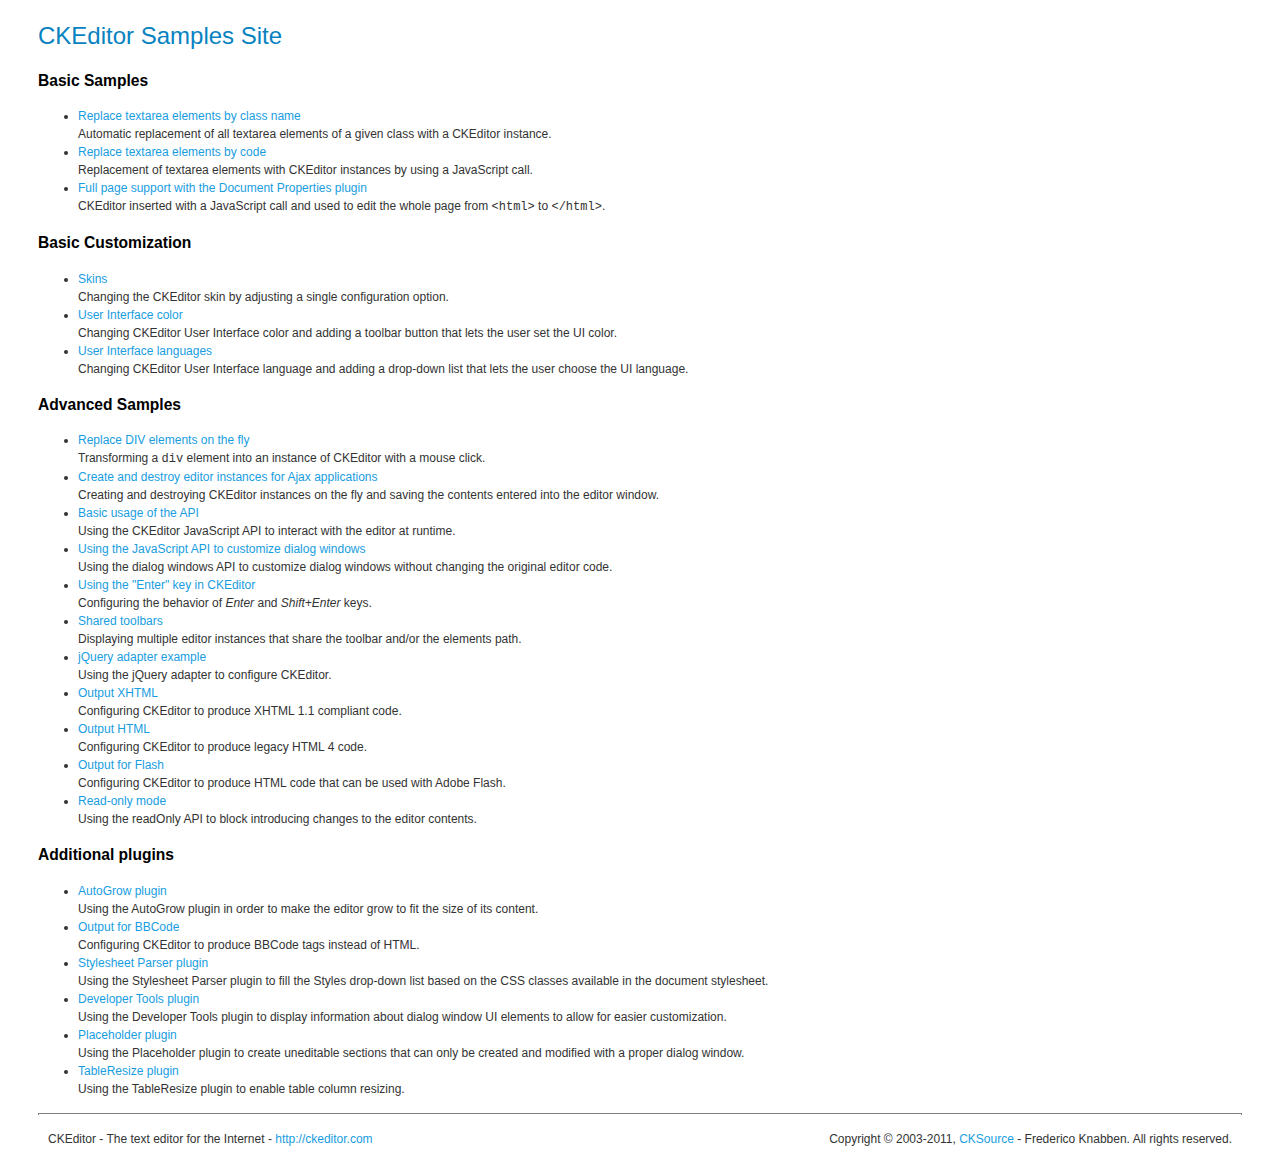
<file: ckeditor_3.6.2/ckeditor/_samples/index.html>
<!DOCTYPE html PUBLIC "-//W3C//DTD XHTML 1.0 Transitional//EN" "http://www.w3.org/TR/xhtml1/DTD/xhtml1-transitional.dtd">
<!--
Copyright (c) 2003-2011, CKSource - Frederico Knabben. All rights reserved.
For licensing, see LICENSE.html or http://ckeditor.com/license
-->
<html xmlns="http://www.w3.org/1999/xhtml">
<head>
	<title>CKEditor Samples</title>
	<meta content="text/html; charset=utf-8" http-equiv="content-type" />
	<link type="text/css" rel="stylesheet" href="sample.css" />
</head>
<body>
	<h1 class="samples">
		CKEditor Samples Site
	</h1>
	<h2 class="samples">
		Basic Samples
	</h2>
	<ul class="samples">
		<li>
			<a class="samples" href="replacebyclass.html">Replace textarea elements by class name</a><br />
			Automatic replacement of all textarea elements of a given class with a CKEditor instance.
		</li>
		<li><a class="samples" href="replacebycode.html">Replace textarea elements by code</a><br />
			Replacement of textarea elements with CKEditor instances by using a JavaScript call.
		</li>
		<li><a class="samples" href="fullpage.html">Full page support with the Document Properties plugin</a><br />
			CKEditor inserted with a JavaScript call and used to edit the whole page from <code>&lt;html&gt;</code> to <code>&lt;/html&gt;</code>.
		</li>
	</ul>
	<h2 class="samples">
		Basic Customization
	</h2>
	<ul class="samples">
		<li><a class="samples" href="skins.html">Skins</a><br />
			Changing the CKEditor skin by adjusting a single configuration option.
		</li>
		<li><a class="samples" href="ui_color.html">User Interface color</a><br />
			Changing CKEditor User Interface color and adding a toolbar button that lets the user set the UI color.
		</li>
		<li><a class="samples" href="ui_languages.html">User Interface languages</a><br />
			Changing CKEditor User Interface language and adding a drop-down list that lets the user choose the UI language.
		</li>
	</ul>
	<h2 class="samples">
		Advanced Samples
	</h2>
	<ul class="samples">
		<li><a class="samples" href="divreplace.html">Replace DIV elements on the fly</a><br />
			Transforming a <code>div</code> element into an instance of CKEditor with a mouse click.
		</li>
		<li><a class="samples" href="ajax.html">Create and destroy editor instances for Ajax applications</a><br />
			Creating and destroying CKEditor instances on the fly and saving the contents entered into the editor window.
		</li>
		<li><a class="samples" href="api.html">Basic usage of the API</a><br />
			Using the CKEditor JavaScript API to interact with the editor at runtime.
		</li>
		<li><a class="samples" href="api_dialog.html">Using the JavaScript API to customize dialog windows</a><br />
			Using the dialog windows API to customize dialog windows without changing the original editor code.
		</li>
		<li><a class="samples" href="enterkey.html">Using the "Enter" key in CKEditor</a><br />
			 Configuring the behavior of <em>Enter</em> and <em>Shift+Enter</em> keys.
		</li>
		<li><a class="samples" href="sharedspaces.html">Shared toolbars</a><br />
			Displaying multiple editor instances that share the toolbar and/or the elements path.
		</li>
		<li><a class="samples" href="jqueryadapter.html">jQuery adapter example</a><br />
			Using the jQuery adapter to configure CKEditor.
		</li>
		<li><a class="samples" href="output_xhtml.html">Output XHTML</a><br />
			Configuring CKEditor to produce XHTML 1.1 compliant code.
		</li>
		<li><a class="samples" href="output_html.html">Output HTML</a><br />
			Configuring CKEditor to produce legacy HTML 4 code.
		</li>
		<li><a class="samples" href="output_for_flash.html">Output for Flash</a><br />
			Configuring CKEditor to produce HTML code that can be used with Adobe Flash.
		</li>
		<li><a class="samples" href="readonly.html">Read-only mode</a><br />
			Using the readOnly API to block introducing changes to the editor contents.
		</li>
	</ul>
	<h2 class="samples">
		Additional plugins
	</h2>
	<ul class="samples">
		<li><a class="samples" href="autogrow.html">AutoGrow plugin</a><br />
			Using the AutoGrow plugin in order to make the editor grow to fit the size of its content.
		</li>
		<li><a class="samples" href="bbcode.html">Output for BBCode</a><br />
			Configuring CKEditor to produce BBCode tags instead of HTML.
		</li>
		<li><a class="samples" href="stylesheetparser.html">Stylesheet Parser plugin</a><br />
			Using the Stylesheet Parser plugin to fill the Styles drop-down list based on the CSS classes available in the document stylesheet.
		</li>
		<li><a class="samples" href="devtools.html">Developer Tools plugin</a><br />
			Using the Developer Tools plugin to display information about dialog window UI elements to allow for easier customization.
		</li>
		<li><a class="samples" href="placeholder.html">Placeholder plugin</a><br />
			Using the Placeholder plugin to create uneditable sections that can only be created and modified with a proper dialog window.
		</li>
		<li><a class="samples" href="tableresize.html">TableResize plugin</a><br />
			Using the TableResize plugin to enable table column resizing.
		</li>
	</ul>
	<div id="footer">
		<hr />
		<p>
			CKEditor - The text editor for the Internet - <a class="samples" href="http://ckeditor.com/">http://ckeditor.com</a>
		</p>
		<p id="copy">
			Copyright &copy; 2003-2011, <a class="samples" href="http://cksource.com/">CKSource</a> - Frederico Knabben. All rights reserved.
		</p>
	</div>
</body>
</html>
</file>
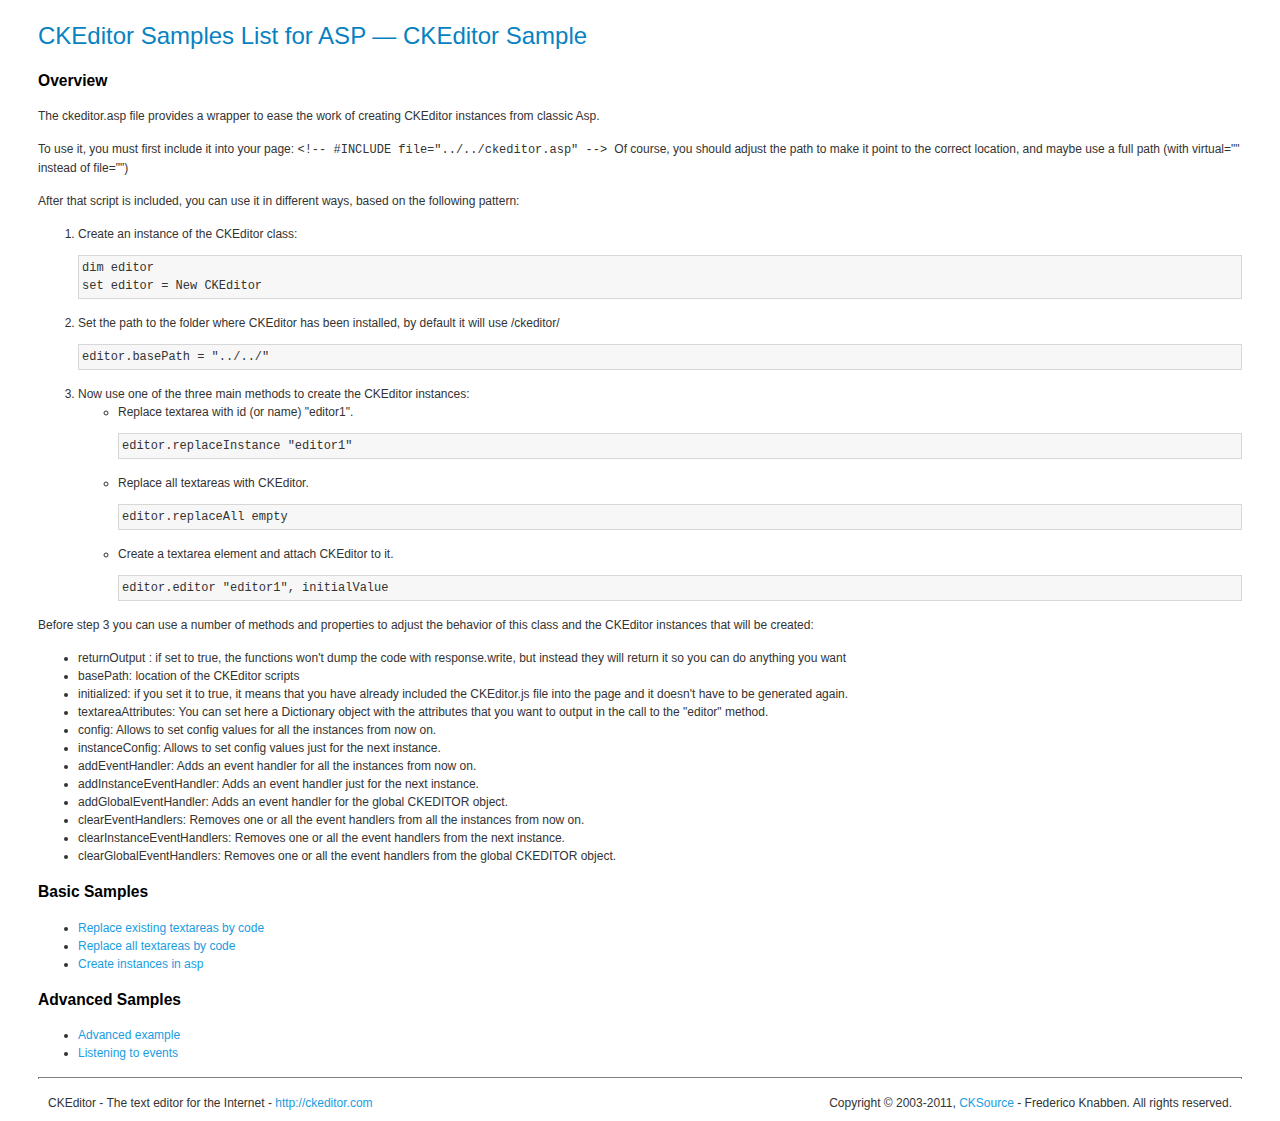
<file: ckeditor_3.6.2/ckeditor/_samples/asp/index.html>
<!DOCTYPE html PUBLIC "-//W3C//DTD XHTML 1.0 Transitional//EN" "http://www.w3.org/TR/xhtml1/DTD/xhtml1-transitional.dtd">
<!--
Copyright (c) 2003-2011, CKSource - Frederico Knabben. All rights reserved.
For licensing, see LICENSE.html or http://ckeditor.com/license
-->
<html xmlns="http://www.w3.org/1999/xhtml">
<head>
	<title>ASP integration Samples List &mdash; CKEditor</title>
	<link type="text/css" rel="stylesheet" href="../sample.css" />
</head>
<body>
	<h1 class="samples">
		CKEditor Samples List for ASP &mdash; CKEditor Sample
	</h1>
	<h2 class="samples">
		Overview
	</h2>
	<p>The ckeditor.asp file provides a wrapper to ease the work of creating CKEditor instances from classic Asp.</p>
	<p>To use it, you must first include it into your page:
	<code>
		&lt;!-- #INCLUDE file="../../ckeditor.asp" --&gt;
	</code>
	Of course, you should adjust the path to make it point to the correct location, and maybe use a full path (with virtual="" instead of file="")
	</p>
	<p>After that script is included, you can use it in different ways, based on the following pattern:</p>

<ol>
	<li>
		Create an instance of the CKEditor class:
<pre class="samples">dim editor
set editor = New CKEditor</pre>
	</li>
	<li>
		Set the path to the folder where CKEditor has been installed, by default it will use /ckeditor/
		<pre class="samples">editor.basePath = "../../"</pre>
	</li>
	<li>
	Now use one of the three main methods to create the CKEditor instances:
	<ul class="samples">
		<li>
				Replace textarea with id (or name) "editor1".
			<pre class="samples">editor.replaceInstance "editor1"</pre>
		</li>
		<li>
			Replace all textareas with CKEditor.
			<pre class="samples">editor.replaceAll empty</pre>
		</li>
		<li>
			Create a textarea element and attach CKEditor to it.
			<pre class="samples">editor.editor "editor1", initialValue</pre>
		</li>
	</ul>
	</li>
</ol>
<p>Before step 3 you can use a number of methods and properties to adjust the behavior of this class and the CKEditor instances
that will be created:</p>
<ul class="samples">
	<li>returnOutput : if set to true, the functions won't dump the code with response.write, but instead they will return it so
	you can do anything you want</li>
	<li>basePath: location of the CKEditor scripts</li>
	<li>initialized: if you set it to true, it means that you have already included the CKEditor.js file into the page and it
		doesn't have to be generated again.</li>
	<li>textareaAttributes: You can set here a Dictionary object with the attributes that you want to output in the call to the "editor" method.</li>

	<li>config: Allows to set config values for all the instances from now on.</li>
	<li>instanceConfig: Allows to set config values just for the next instance.</li>

	<li>addEventHandler: Adds an event handler for all the instances from now on.</li>
	<li>addInstanceEventHandler: Adds an event handler just for the next instance.</li>
	<li>addGlobalEventHandler: Adds an event handler for the global CKEDITOR object.</li>

	<li>clearEventHandlers: Removes one or all the event handlers from all the instances from now on.</li>
	<li>clearInstanceEventHandlers: Removes one or all the event handlers  from the next instance.</li>
	<li>clearGlobalEventHandlers: Removes one or all the event handlers  from the global CKEDITOR object.</li>

</ul>

	<h2 class="samples">
		Basic Samples
	</h2>
	<ul class="samples">
		<li><a class="samples" href="replace.asp">Replace existing textareas by code</a></li>
		<li><a class="samples" href="replaceall.asp">Replace all textareas by code</a></li>
		<li><a class="samples" href="standalone.asp">Create instances in asp</a></li>
	</ul>
	<h2 class="samples">
		Advanced Samples
	</h2>
	<ul class="samples">
		<li><a class="samples" href="advanced.asp">Advanced example</a></li>
		<li><a class="samples" href="events.asp">Listening to events</a></li>
	</ul>
	<div id="footer">
		<hr />
		<p>
			CKEditor - The text editor for the Internet - <a class="samples" href="http://ckeditor.com/">http://ckeditor.com</a>
		</p>
		<p id="copy">
			Copyright &copy; 2003-2011, <a class="samples" href="http://cksource.com/">CKSource</a> - Frederico Knabben. All rights reserved.
		</p>
	</div>
</body>
</html>
</file>
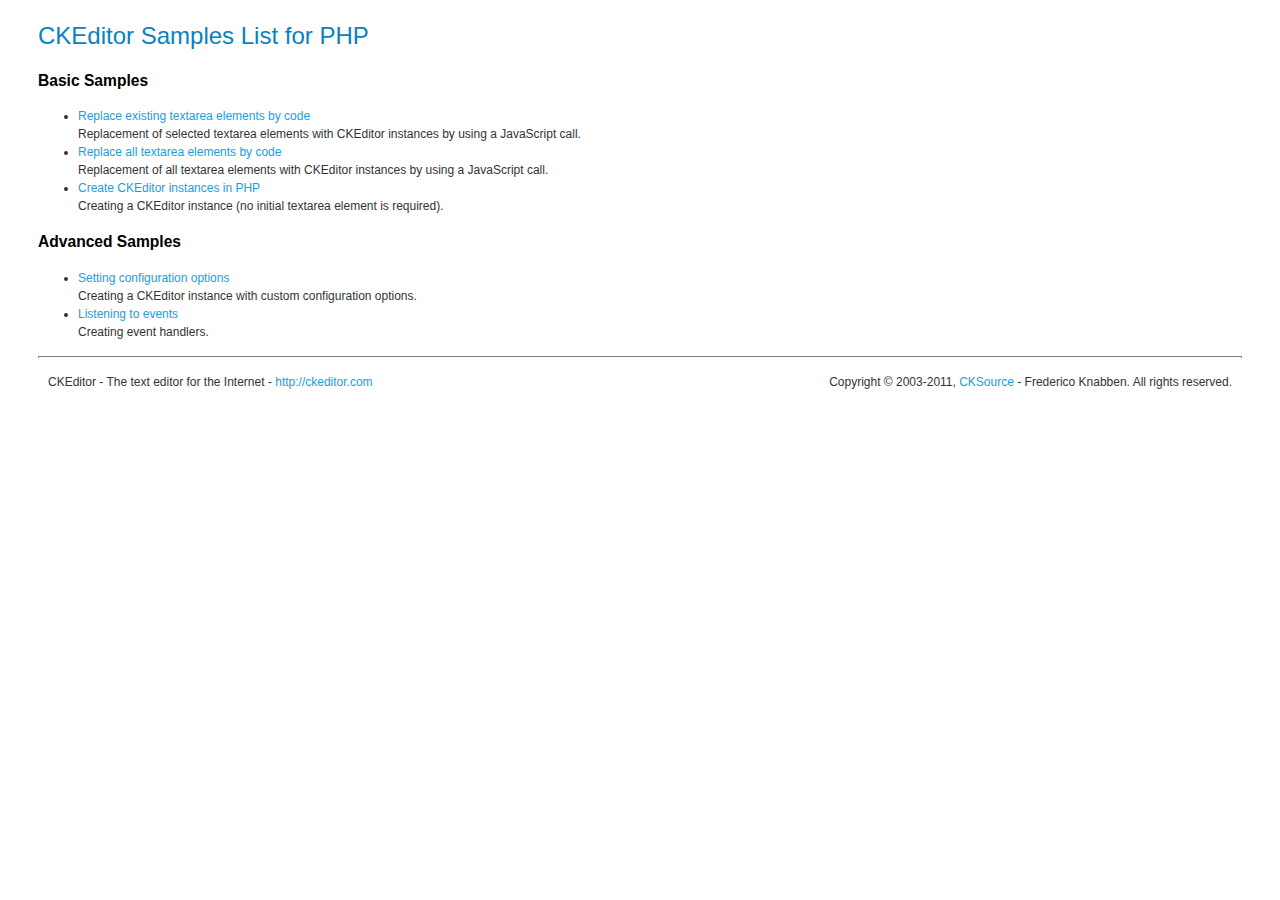
<file: ckeditor_3.6.2/ckeditor/_samples/php/index.html>
<!DOCTYPE html PUBLIC "-//W3C//DTD XHTML 1.0 Transitional//EN" "http://www.w3.org/TR/xhtml1/DTD/xhtml1-transitional.dtd">
<!--
Copyright (c) 2003-2011, CKSource - Frederico Knabben. All rights reserved.
For licensing, see LICENSE.html or http://ckeditor.com/license
-->
<html xmlns="http://www.w3.org/1999/xhtml">
<head>
  <meta content="text/html; charset=utf-8" http-equiv="content-type" />
	<title>CKEditor Samples &mdash; PHP Integration</title>
	<link type="text/css" rel="stylesheet" href="../sample.css" />
</head>
<body>
	<h1 class="samples">
		CKEditor Samples List for PHP
	</h1>
	<h2 class="samples">
		Basic Samples
	</h2>
	<ul class="samples">
		<li><a class="samples" href="replace.php">Replace existing textarea elements by code</a><br />
		Replacement of selected textarea elements with CKEditor instances by using a JavaScript call.</li>
		<li><a class="samples" href="replaceall.php">Replace all textarea elements by code</a><br />
		Replacement of all textarea elements with CKEditor instances by using a JavaScript call.</li>
		<li><a class="samples" href="standalone.php">Create CKEditor instances in PHP</a><br />
		Creating a CKEditor instance (no initial textarea element is required).</li>
	</ul>
	<h2 class="samples">
		Advanced Samples
	</h2>
	<ul class="samples">
		<li><a class="samples" href="advanced.php">Setting configuration options</a><br />
		Creating a CKEditor instance with custom configuration options.</li>
		<li><a class="samples" href="events.php">Listening to events</a><br />
		Creating event handlers.
		</li>
	</ul>
	<div id="footer">
		<hr />
		<p>
			CKEditor - The text editor for the Internet - <a class="samples" href="http://ckeditor.com/">http://ckeditor.com</a>
		</p>
		<p id="copy">
			Copyright &copy; 2003-2011, <a class="samples" href="http://cksource.com/">CKSource</a> - Frederico Knabben. All rights reserved.
		</p>
	</div>
</body>
</html>
</file>
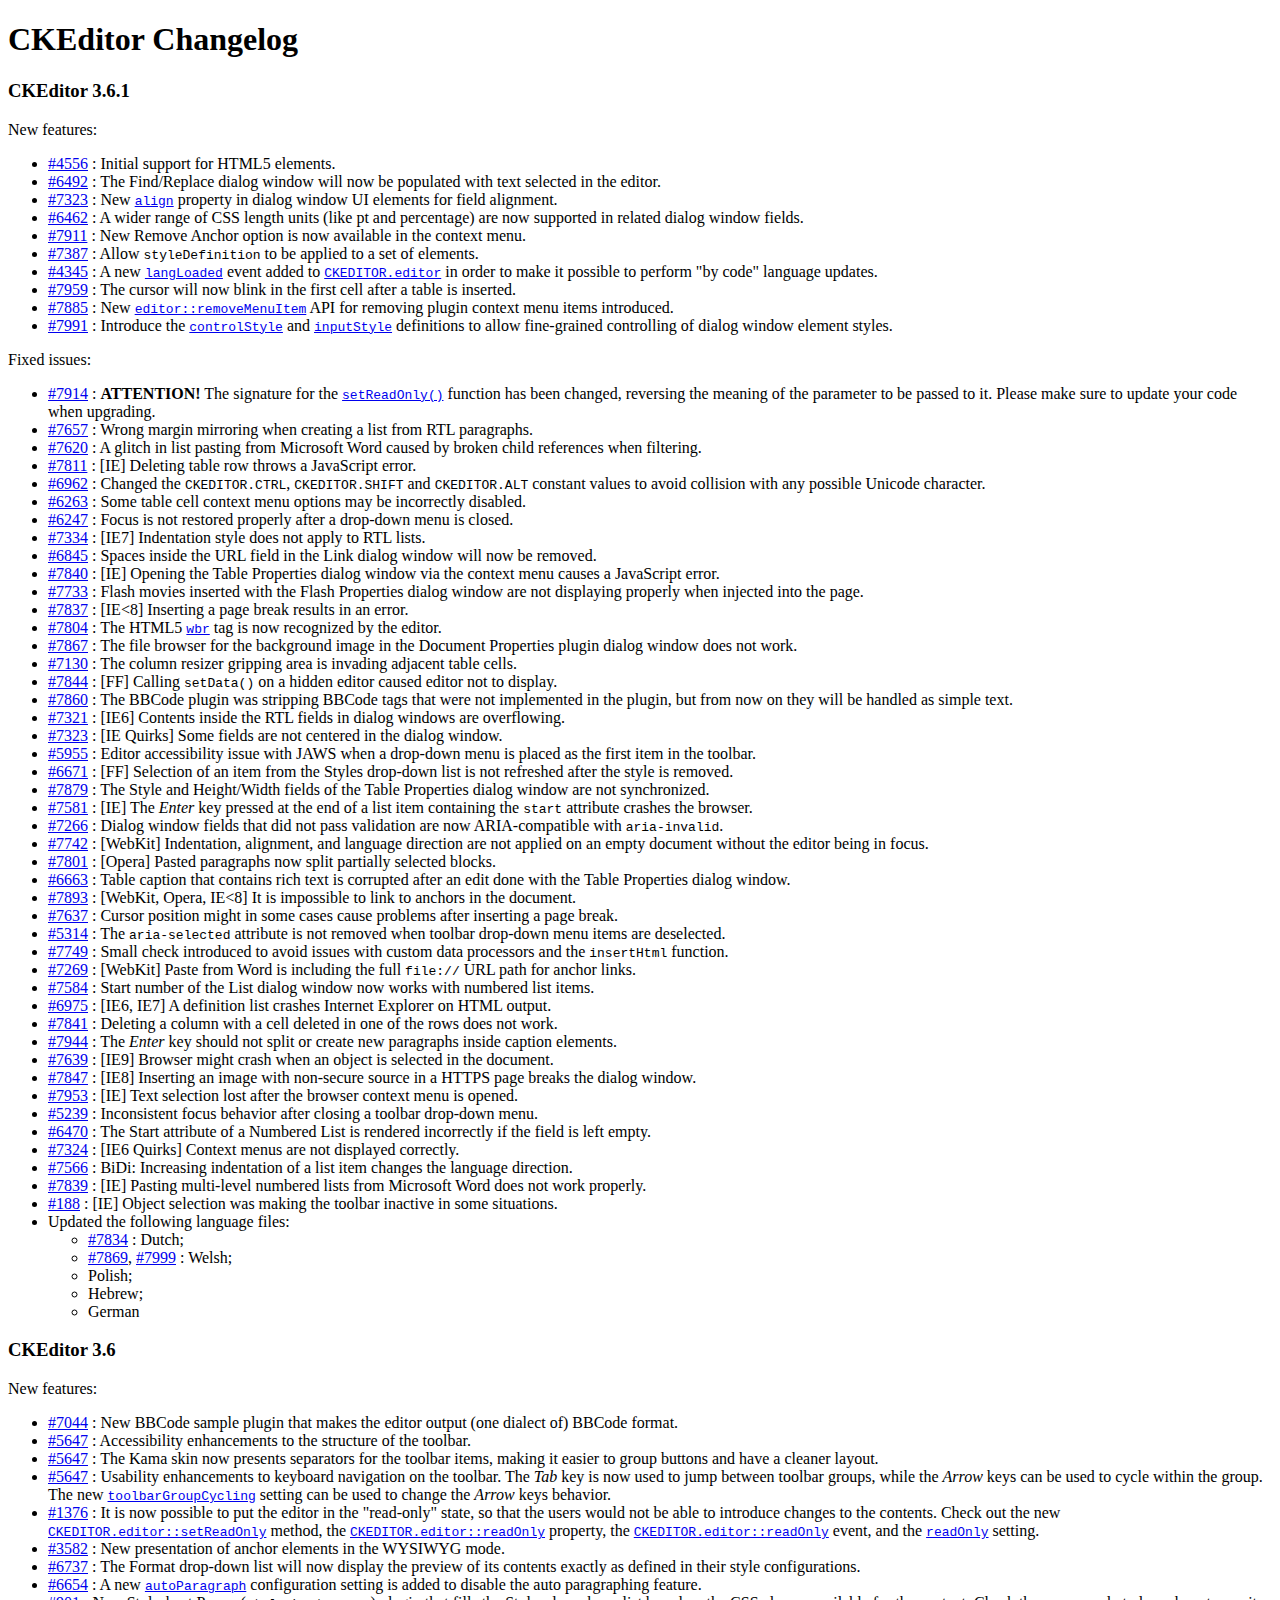
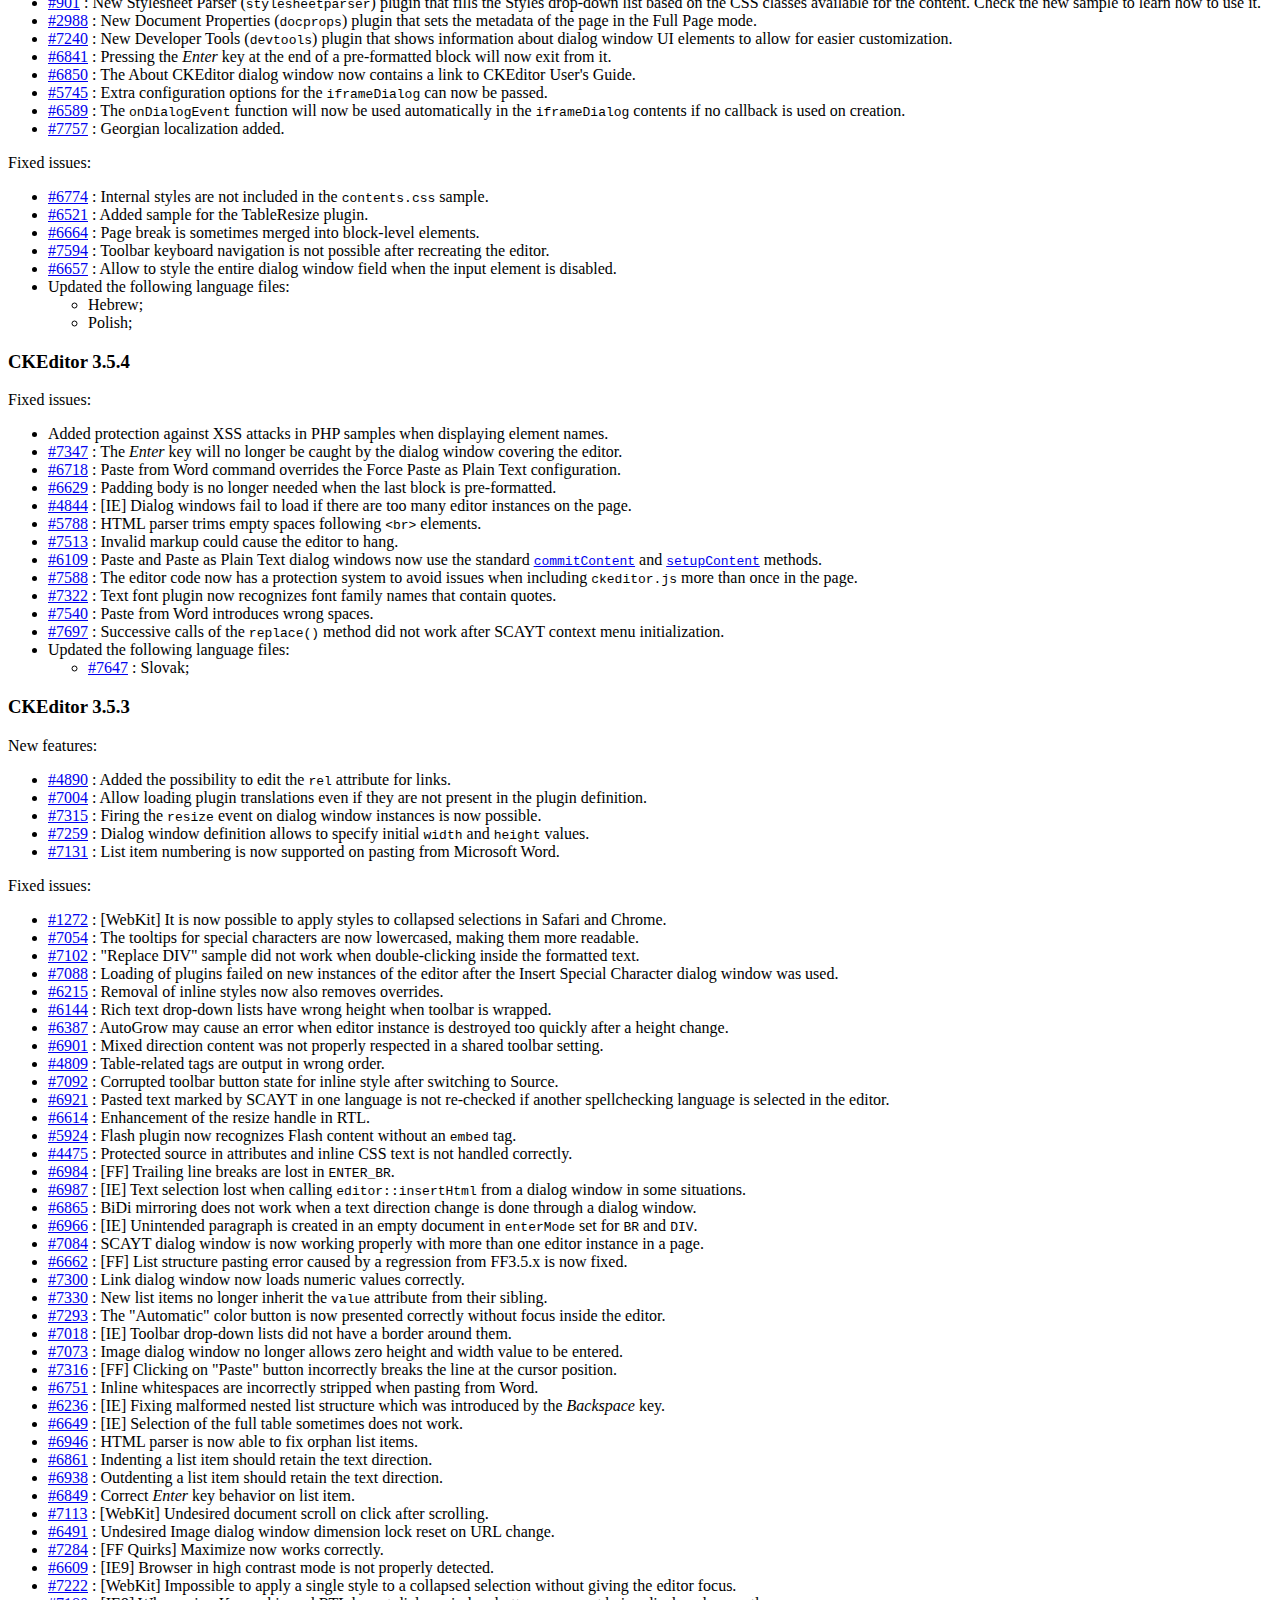
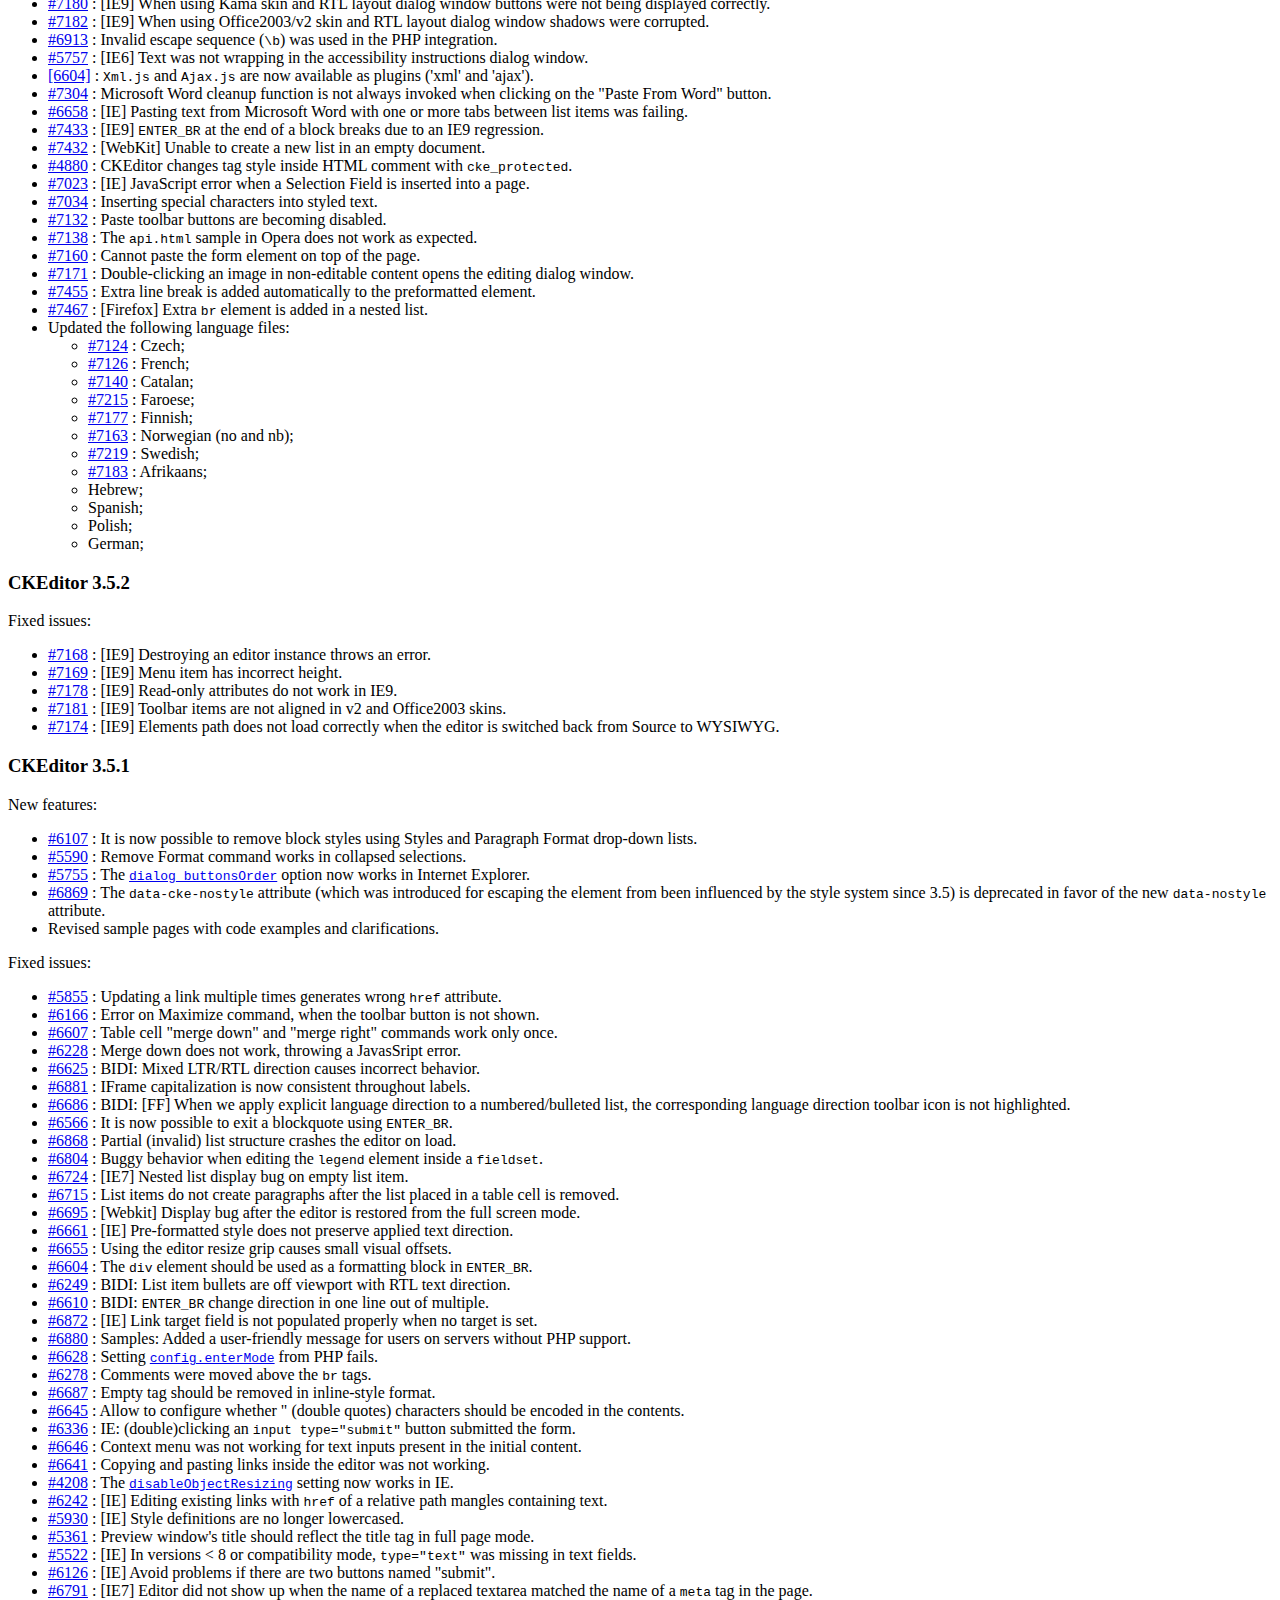
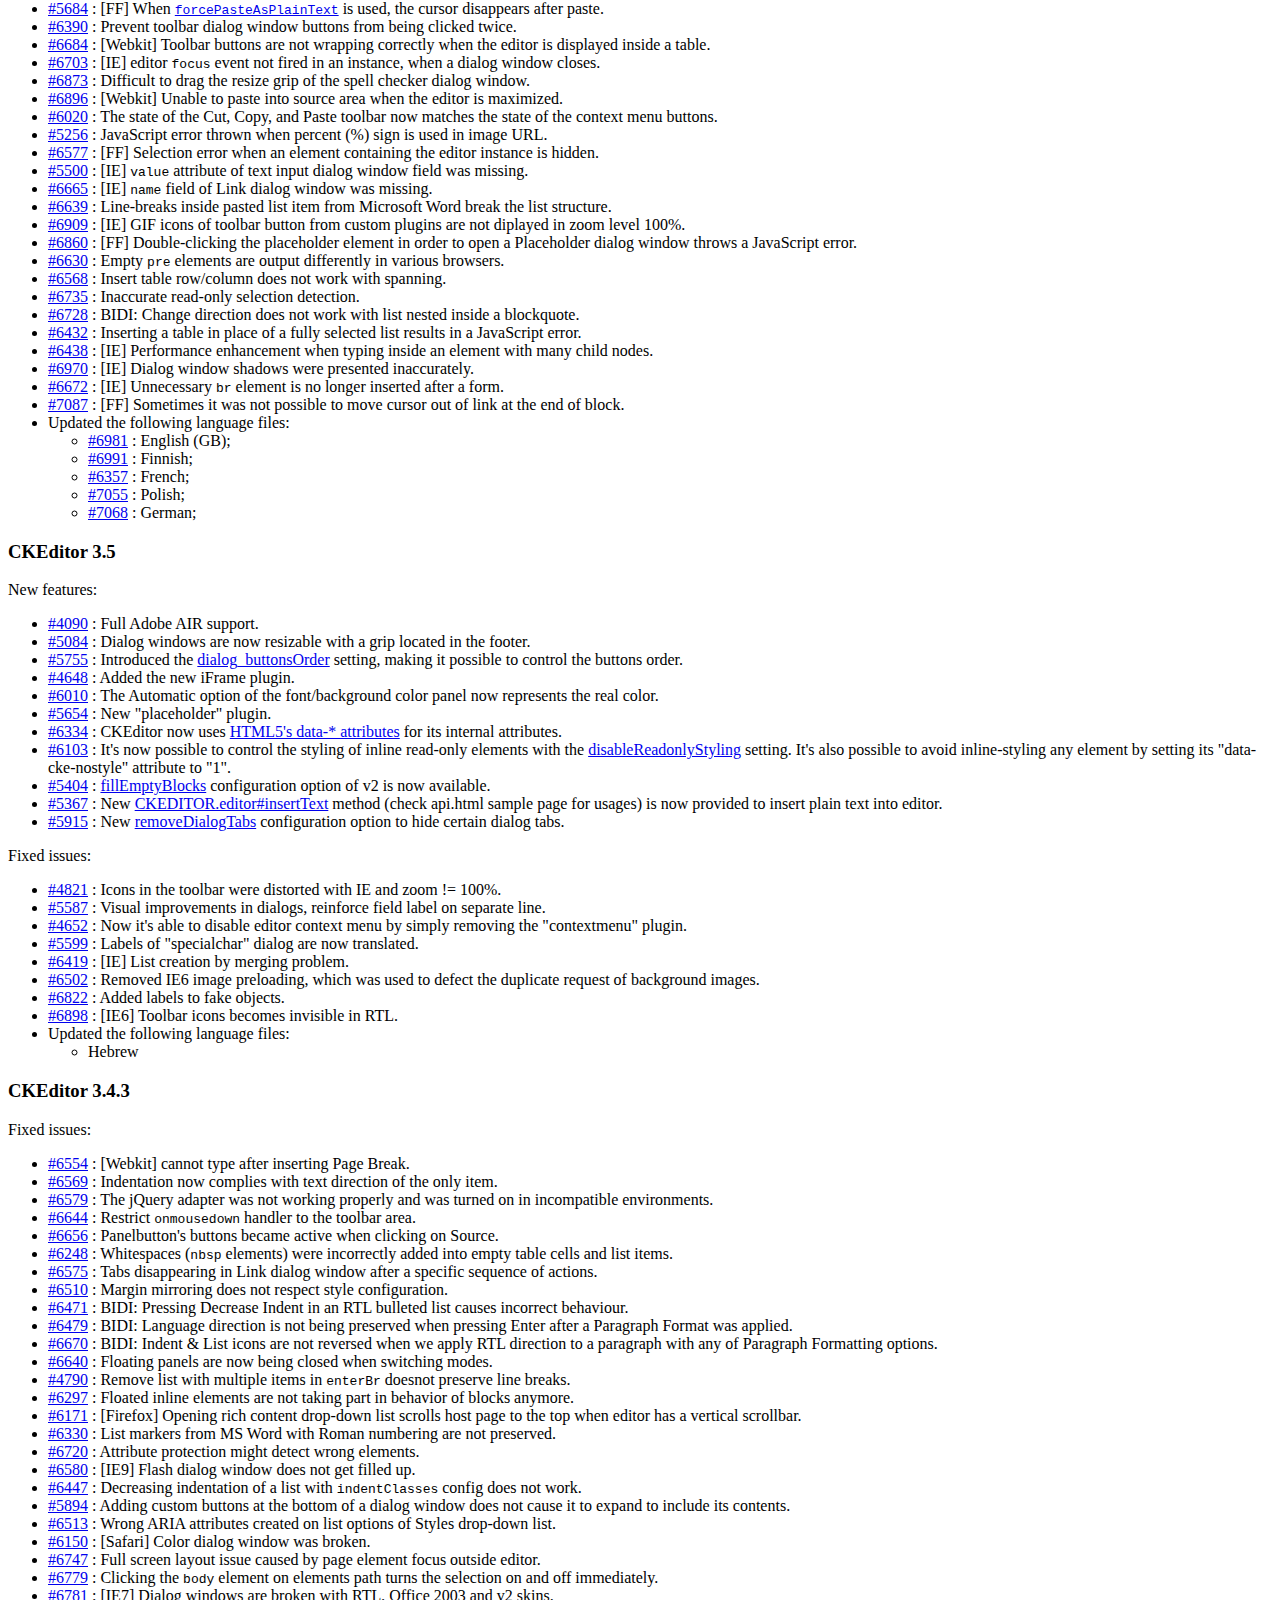
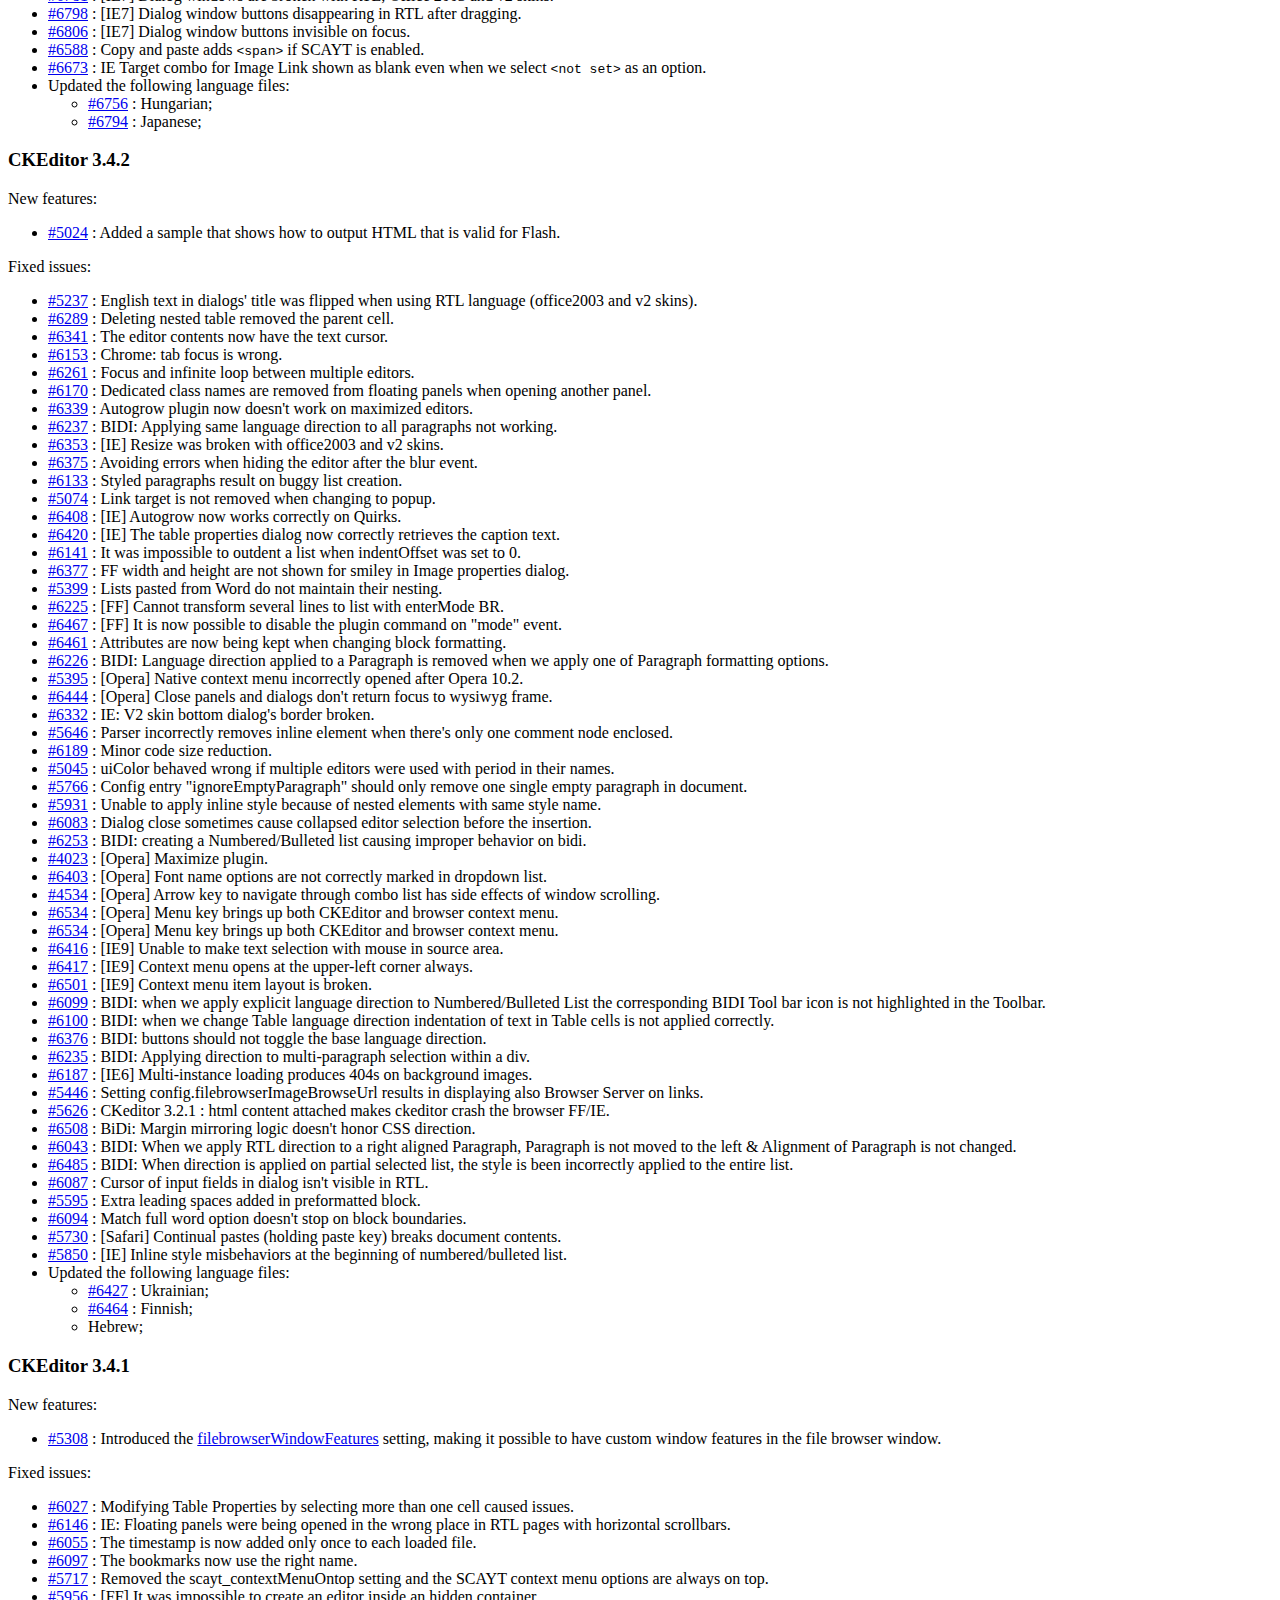
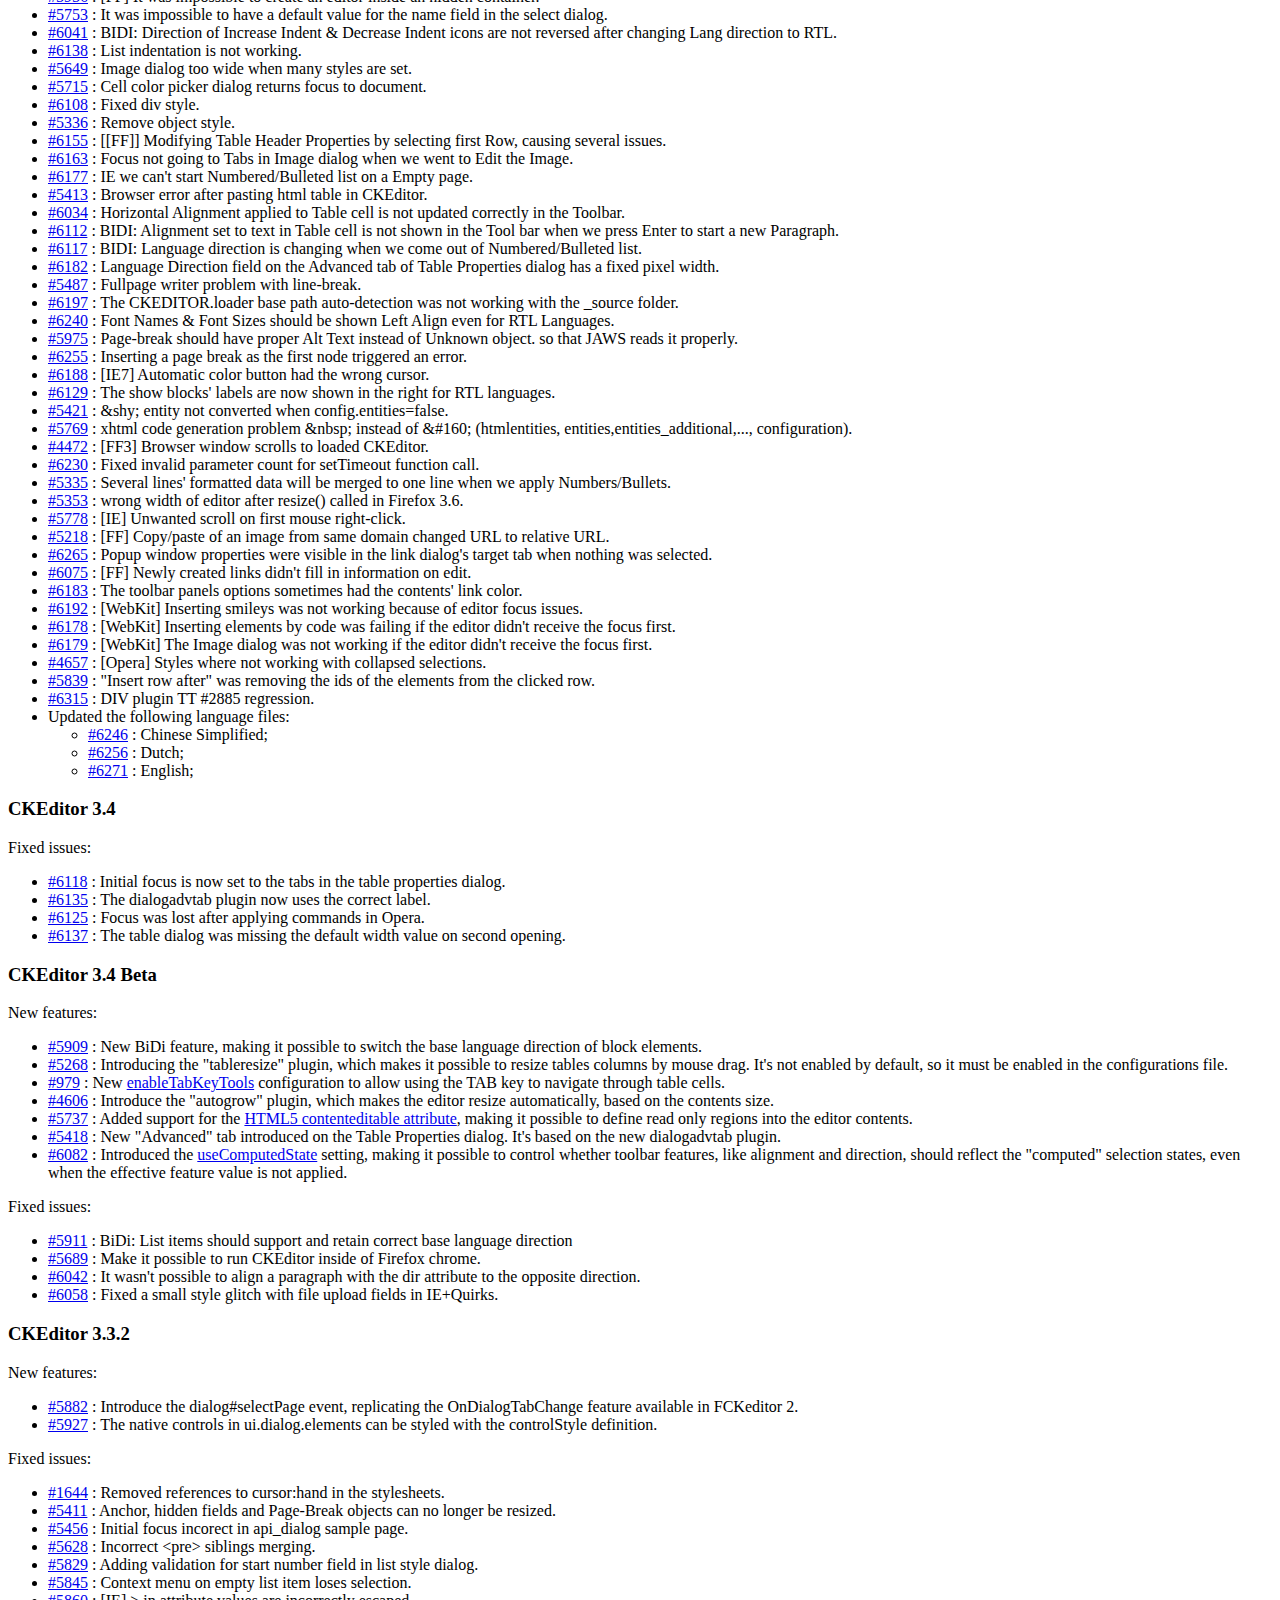
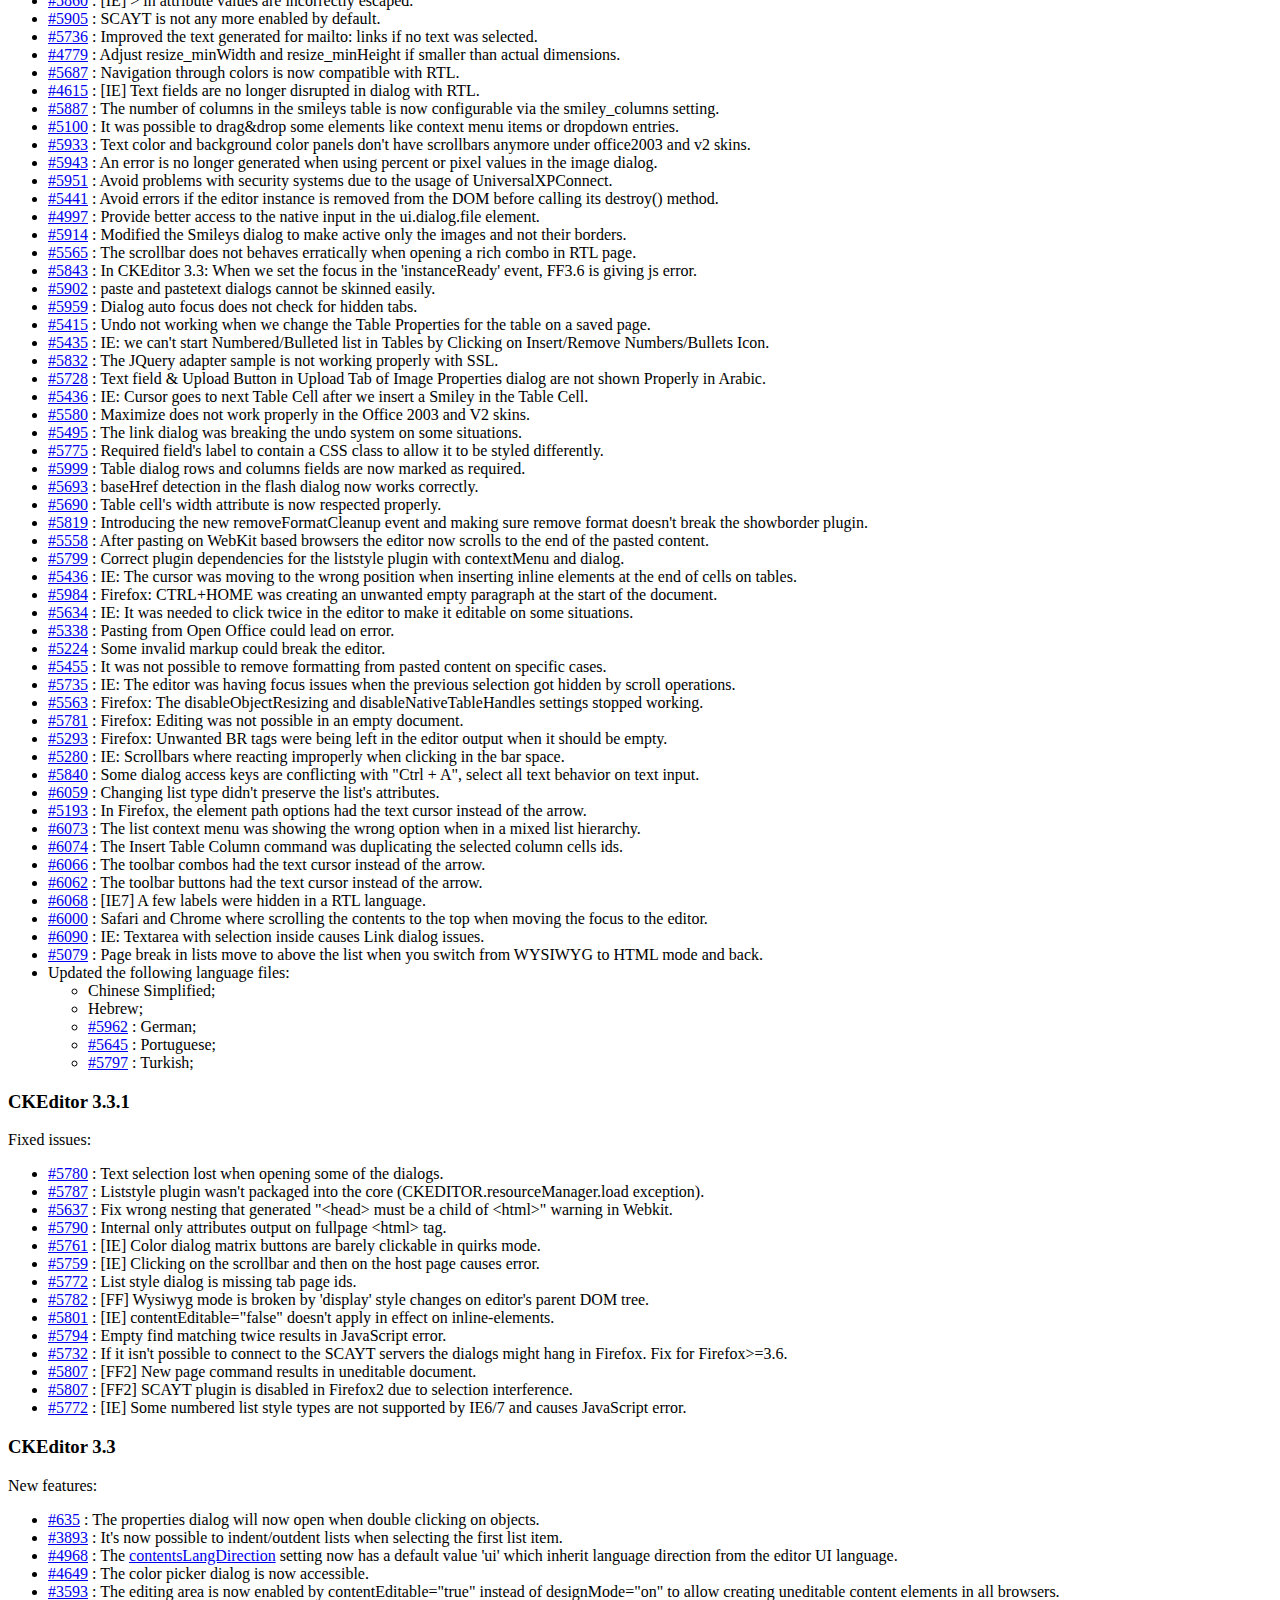
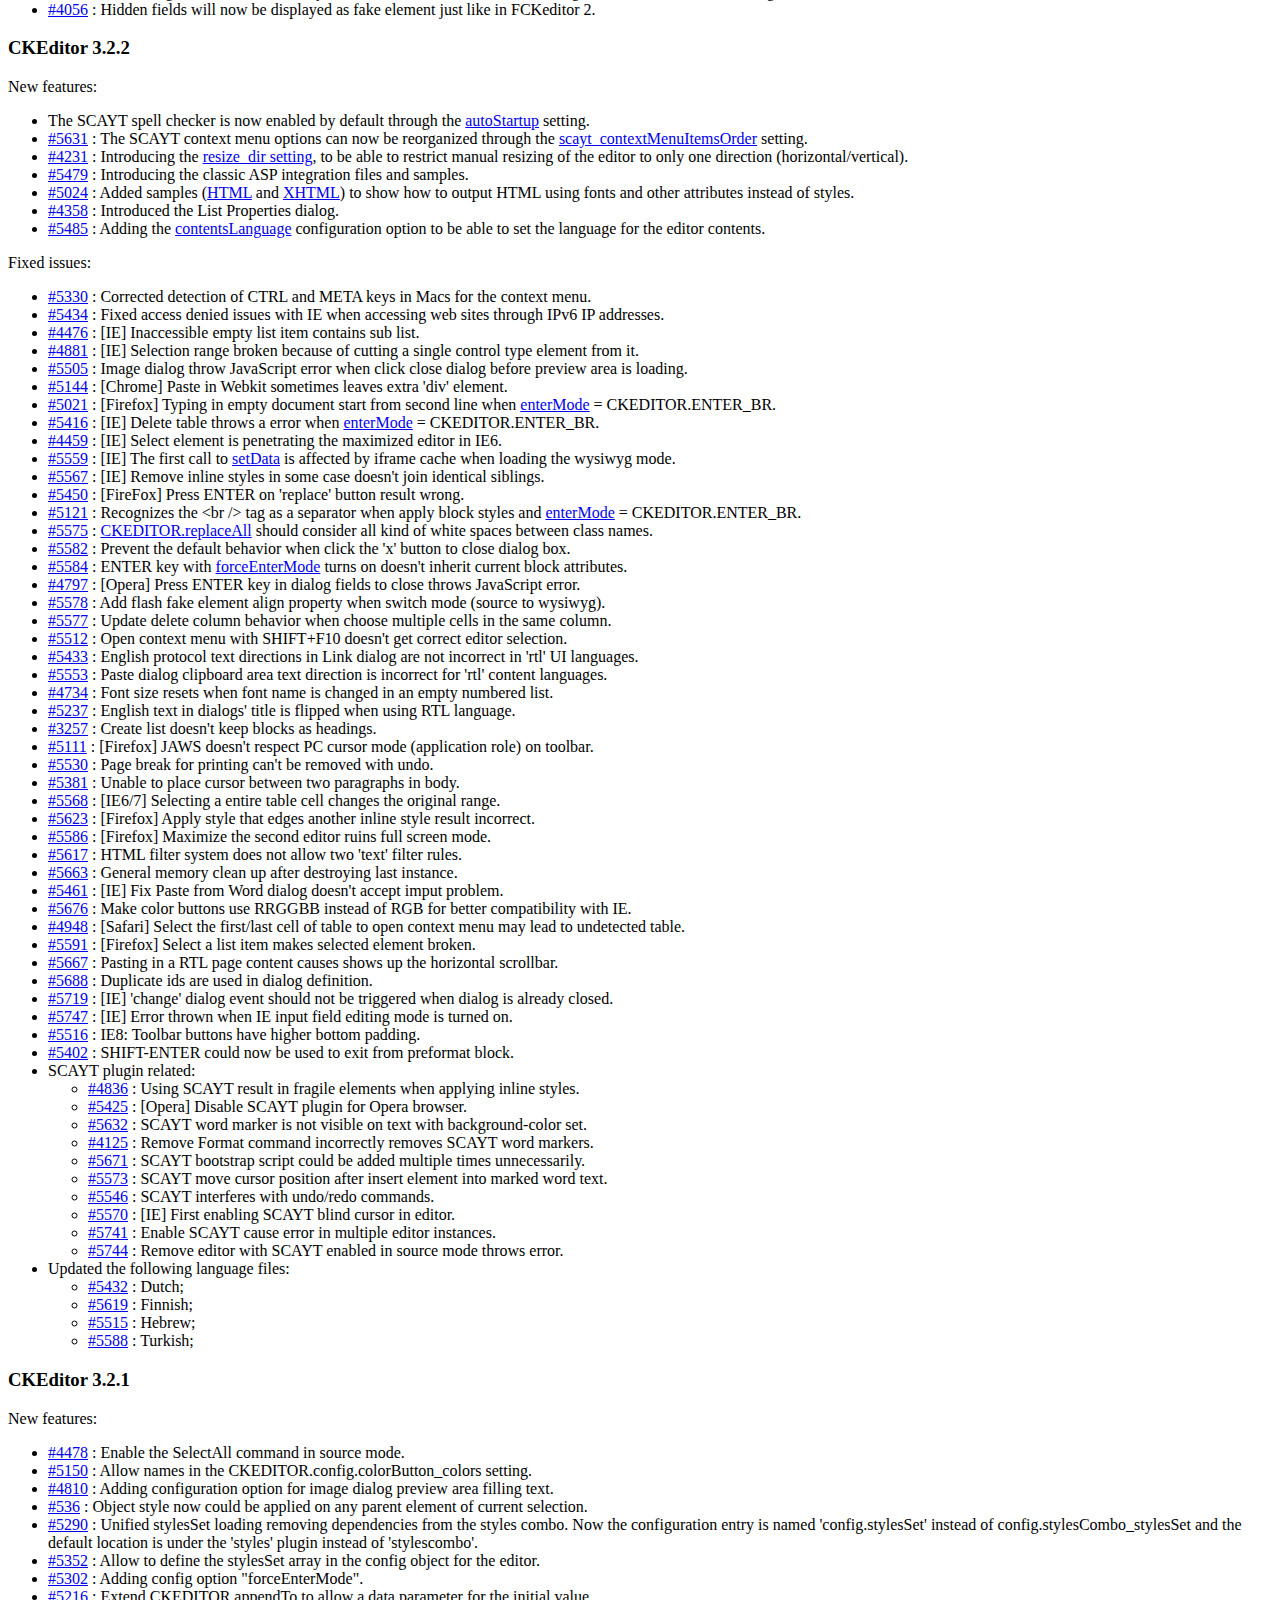
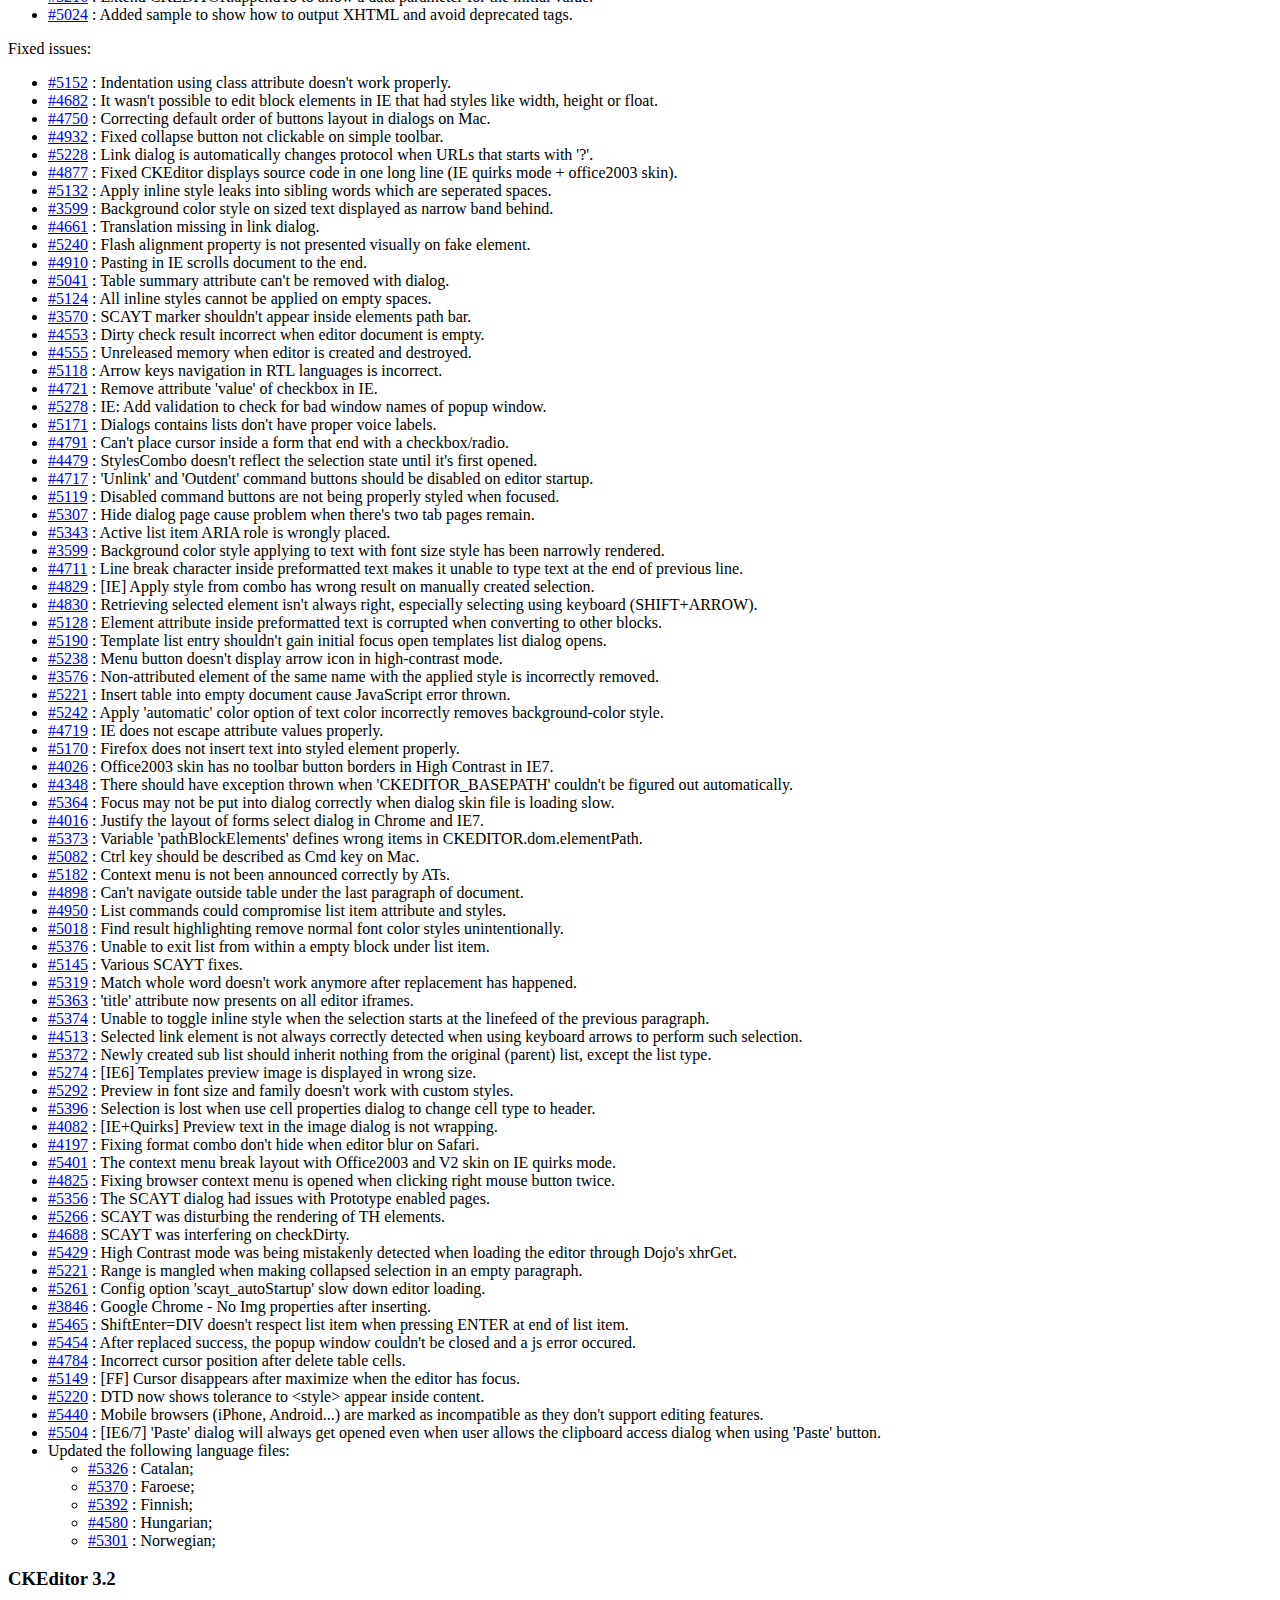
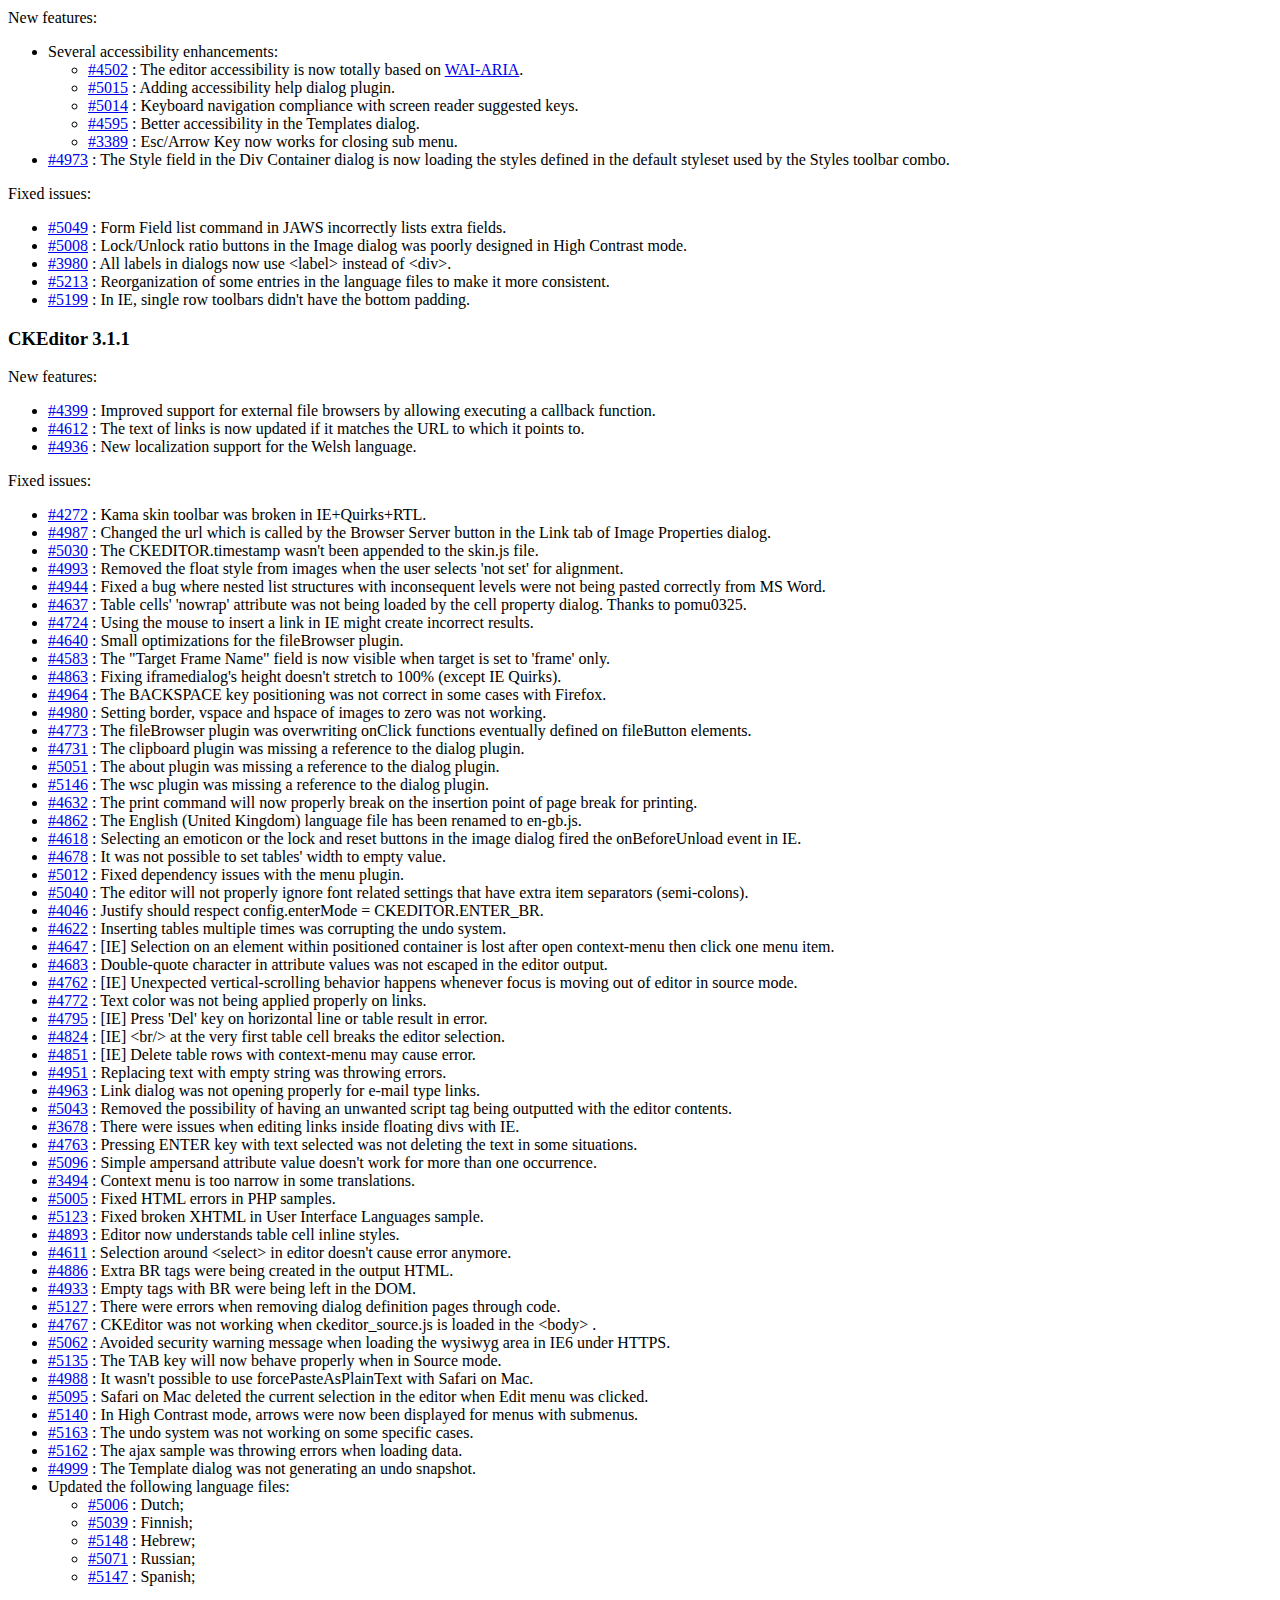
<file: TNQ-recent/CHANGES.html>
<!DOCTYPE html PUBLIC "-//W3C//DTD XHTML 1.0 Transitional//EN" "http://www.w3.org/TR/xhtml1/DTD/xhtml1-transitional.dtd">
<!--
Copyright (c) 2003-2011, CKSource - Frederico Knabben. All rights reserved.
For licensing, see LICENSE.html or http://ckeditor.com/license
-->
<html xmlns="http://www.w3.org/1999/xhtml">
<head>
	<title>Changelog &mdash; CKEditor</title>
	<meta http-equiv="content-type" content="text/html; charset=utf-8" />
	<style type="text/css">

#footer hr
{
	margin: 10px 0 15px 0;
	height: 1px;
	border: solid 1px gray;
	border-bottom: none;
}

#footer p
{
	margin: 0 10px 10px 10px;
	float: left;
}

#footer #copy
{
	float: right;
}

	</style>
</head>
<body>
	<h1>
		CKEditor Changelog
	</h1>
	<h3>
			CKEditor 3.6.1</h3>
	<p>
			New features:</p>
	<ul>
		<li><a href="http://dev.ckeditor.com/ticket/4556">#4556</a> : Initial support for HTML5 elements.</li>
		<li><a href="http://dev.ckeditor.com/ticket/6492">#6492</a> : The Find/Replace dialog window will now be populated with text selected in the editor.</li>
		<li><a href="http://dev.ckeditor.com/ticket/7323">#7323</a> : New <code><a href="http://docs.cksource.com/ckeditor_api/symbols/CKEDITOR.dialog.definition.uiElement.html#align">align</a></code> property in dialog window UI elements for field alignment.</li>
		<li><a href="http://dev.ckeditor.com/ticket/6462">#6462</a> : A wider range of CSS length units (like pt and percentage) are now supported in related dialog window fields.</li>
		<li><a href="http://dev.ckeditor.com/ticket/7911">#7911</a> : New Remove Anchor option is now available in the context menu.</li>
		<li><a href="http://dev.ckeditor.com/ticket/7387">#7387</a> : Allow <code>styleDefinition</code> to be applied to a set of elements.</li>
		<li><a href="http://dev.ckeditor.com/ticket/4345">#4345</a> : A new <code><a href="http://docs.cksource.com/ckeditor_api/symbols/CKEDITOR.editor.html#event:langLoaded">langLoaded</a></code> event added to <code><a href="http://docs.cksource.com/ckeditor_api/symbols/CKEDITOR.editor.html">CKEDITOR.editor</a></code> in order to make it possible to perform "by code" language updates.</li>
		<li><a href="http://dev.ckeditor.com/ticket/7959">#7959</a> : The cursor will now blink in the first cell after a table is inserted.</li>
		<li><a href="http://dev.ckeditor.com/ticket/7885">#7885</a> : New <code><a href="http://docs.cksource.com/ckeditor_api/symbols/CKEDITOR.editor.html#removeMenuItem">editor::removeMenuItem</a></code> API for removing plugin context menu items introduced.</li>
		<li><a href="http://dev.ckeditor.com/ticket/7991">#7991</a> : Introduce the <code><a href="http://docs.cksource.com/ckeditor_api/symbols/CKEDITOR.dialog.definition.labeledElement.html#controlStyle">controlStyle</a></code> and <code><a href="http://docs.cksource.com/ckeditor_api/symbols/CKEDITOR.dialog.definition.labeledElement.html#inputStyle">inputStyle</a></code> definitions to allow fine-grained controlling of dialog window element styles.</li>
	</ul>
	<p>
			Fixed issues:</p>
	<ul>
		<li><a href="http://dev.ckeditor.com/ticket/7914">#7914</a> : <strong>ATTENTION!</strong> The signature for the <code><a href="http://docs.cksource.com/ckeditor_api/symbols/CKEDITOR.editor.html#setReadOnly">setReadOnly()</a></code> function has been changed, reversing the meaning of the parameter to be passed to it. Please make sure to update your code when upgrading.</li>
		<li><a href="http://dev.ckeditor.com/ticket/7657">#7657</a> : Wrong margin mirroring when creating a list from RTL paragraphs.</li>
		<li><a href="http://dev.ckeditor.com/ticket/7620">#7620</a> : A glitch in list pasting from Microsoft Word caused by broken child references when filtering.</li>
		<li><a href="http://dev.ckeditor.com/ticket/7811">#7811</a> : [IE] Deleting table row throws a JavaScript error.</li>
		<li><a href="http://dev.ckeditor.com/ticket/6962">#6962</a> : Changed the <code>CKEDITOR.CTRL</code>, <code>CKEDITOR.SHIFT</code> and <code>CKEDITOR.ALT</code> constant values to avoid collision with any possible Unicode character.</li>
		<li><a href="http://dev.ckeditor.com/ticket/6263">#6263</a> : Some table cell context menu options may be incorrectly disabled.</li>
		<li><a href="http://dev.ckeditor.com/ticket/6247">#6247</a> : Focus is not restored properly after a drop-down menu is closed.</li>
		<li><a href="http://dev.ckeditor.com/ticket/7334">#7334</a> : [IE7] Indentation style does not apply to RTL lists.</li>
		<li><a href="http://dev.ckeditor.com/ticket/6845">#6845</a> : Spaces inside the URL field in the Link dialog window will now be removed.</li>
		<li><a href="http://dev.ckeditor.com/ticket/7840">#7840</a> : [IE] Opening the Table Properties dialog window via the context menu causes a JavaScript error.</li>
		<li><a href="http://dev.ckeditor.com/ticket/7733">#7733</a> : Flash movies inserted with the Flash Properties dialog window are not displaying properly when injected into the page.</li>
		<li><a href="http://dev.ckeditor.com/ticket/7837">#7837</a> : [IE&lt;8] Inserting a page break results in an error.</li>
		<li><a href="http://dev.ckeditor.com/ticket/7804">#7804</a> : The HTML5 <a href="http://www.w3.org/TR/html-markup/wbr.html"><code>wbr</code></a> tag is now recognized by the editor.</li>
		<li><a href="http://dev.ckeditor.com/ticket/7867">#7867</a> : The file browser for the background image in the Document Properties plugin dialog window does not work.</li>
		<li><a href="http://dev.ckeditor.com/ticket/7130">#7130</a> : The column resizer gripping area is invading adjacent table cells.</li>
		<li><a href="http://dev.ckeditor.com/ticket/7844">#7844</a> : [FF] Calling <code>setData()</code> on a hidden editor caused editor not to display.</li>
		<li><a href="http://dev.ckeditor.com/ticket/7860">#7860</a> : The BBCode plugin was stripping BBCode tags that were not implemented in the plugin, but from now on they will be handled as simple text.</li>
		<li><a href="http://dev.ckeditor.com/ticket/7321">#7321</a> : [IE6] Contents inside the RTL fields in dialog windows are overflowing.</li>
		<li><a href="http://dev.ckeditor.com/ticket/7323">#7323</a> : [IE Quirks] Some fields are not centered in the dialog window.</li>
		<li><a href="http://dev.ckeditor.com/ticket/5955">#5955</a> : Editor accessibility issue with JAWS when a drop-down menu is placed as the first item in the toolbar.</li>
		<li><a href="http://dev.ckeditor.com/ticket/6671">#6671</a> : [FF] Selection of an item from the Styles drop-down list is not refreshed after the style is removed.</li>
		<li><a href="http://dev.ckeditor.com/ticket/7879">#7879</a> : The Style and Height/Width fields of the Table Properties dialog window are not synchronized.</li>
		<li><a href="http://dev.ckeditor.com/ticket/7581">#7581</a> : [IE] The <em>Enter</em> key pressed at the end of a list item containing the <code>start</code> attribute crashes the browser.</li>
		<li><a href="http://dev.ckeditor.com/ticket/7266">#7266</a> : Dialog window fields that did not pass validation are now ARIA-compatible with <code>aria-invalid</code>.</li>
		<li><a href="http://dev.ckeditor.com/ticket/7742">#7742</a> : [WebKit] Indentation, alignment, and language direction are not applied on an empty document without the editor being in focus.</li>
		<li><a href="http://dev.ckeditor.com/ticket/7801">#7801</a> : [Opera] Pasted paragraphs now split partially selected blocks.</li>
		<li><a href="http://dev.ckeditor.com/ticket/6663">#6663</a> : Table caption that contains rich text is corrupted after an edit done with the Table Properties dialog window.</li>
		<li><a href="http://dev.ckeditor.com/ticket/7893">#7893</a> : [WebKit, Opera, IE&lt;8] It is impossible to link to anchors in the document.</li>
		<li><a href="http://dev.ckeditor.com/ticket/7637">#7637</a> : Cursor position might in some cases cause problems after inserting a page break.</li>
		<li><a href="http://dev.ckeditor.com/ticket/5314">#5314</a> : The <code>aria-selected</code> attribute is not removed when toolbar drop-down menu items are deselected.</li>
		<li><a href="http://dev.ckeditor.com/ticket/7749">#7749</a> : Small check introduced to avoid issues with custom data processors and the <code>insertHtml</code> function.</li>
		<li><a href="http://dev.ckeditor.com/ticket/7269">#7269</a> : [WebKit] Paste from Word is including the full <code>file://</code> URL path for anchor links.</li>
		<li><a href="http://dev.ckeditor.com/ticket/7584">#7584</a> : Start number of the List dialog window now works with numbered list items.</li>
		<li><a href="http://dev.ckeditor.com/ticket/6975">#6975</a> : [IE6, IE7] A definition list crashes Internet Explorer on HTML output.</li>
		<li><a href="http://dev.ckeditor.com/ticket/7841">#7841</a> : Deleting a column with a cell deleted in one of the rows does not work.</li>
		<li><a href="http://dev.ckeditor.com/ticket/7944">#7944</a> : The <em>Enter</em> key should not split or create new paragraphs inside caption elements.</li>
		<li><a href="http://dev.ckeditor.com/ticket/7639">#7639</a> : [IE9] Browser might crash when an object is selected in the document.</li>
		<li><a href="http://dev.ckeditor.com/ticket/7847">#7847</a> : [IE8] Inserting an image with non-secure source in a HTTPS page breaks the dialog window.</li>
		<li><a href="http://dev.ckeditor.com/ticket/7953">#7953</a> : [IE] Text selection lost after the browser context menu is opened.</li>
		<li><a href="http://dev.ckeditor.com/ticket/5239">#5239</a> : Inconsistent focus behavior after closing a toolbar drop-down menu.</li>
		<li><a href="http://dev.ckeditor.com/ticket/6470">#6470</a> : The Start attribute of a Numbered List is rendered incorrectly if the field is left empty.</li>
		<li><a href="http://dev.ckeditor.com/ticket/7324">#7324</a> : [IE6 Quirks] Context menus are not displayed correctly.</li>
		<li><a href="http://dev.ckeditor.com/ticket/7566">#7566</a> : BiDi: Increasing indentation of a list item changes the language direction.</li>
		<li><a href="http://dev.ckeditor.com/ticket/7839">#7839</a> : [IE] Pasting multi-level numbered lists from Microsoft Word does not work properly.</li>
		<li><a href="http://dev.ckeditor.com/ticket/188">#188</a> : [IE] Object selection was making the toolbar inactive in some situations.</li>
		<li>Updated the following language files:<ul>
			<li><a href="http://dev.ckeditor.com/ticket/7834">#7834</a> : Dutch;</li>
			<li><a href="http://dev.ckeditor.com/ticket/7869">#7869</a>, <a href="http://dev.ckeditor.com/ticket/7869">#7999</a> : Welsh;</li>
			<li>Polish;</li>
			<li>Hebrew;</li>
			<li>German</li>
		</ul></li>
	</ul>
	<h3>
			CKEditor 3.6</h3>
	<p>
			New features:</p>
	<ul>
		<li><a href="http://dev.ckeditor.com/ticket/7044">#7044</a> : New BBCode sample plugin that makes the editor output (one dialect of) BBCode format.</li>
		<li><a href="http://dev.ckeditor.com/ticket/5647">#5647</a> : Accessibility enhancements to the structure of the toolbar.</li>
		<li><a href="http://dev.ckeditor.com/ticket/5647">#5647</a> : The Kama skin now presents separators for the toolbar items, making it easier to group buttons and have a cleaner layout.</li>
		<li><a href="http://dev.ckeditor.com/ticket/5647">#5647</a> : Usability enhancements to keyboard navigation on the toolbar. The <em>Tab</em> key is now used to jump between toolbar groups, while the <em>Arrow</em> keys can be used to cycle within the group. The new <code><a href="http://docs.cksource.com/ckeditor_api/symbols/CKEDITOR.config.html#.toolbarGroupCycling">toolbarGroupCycling</a></code> setting can be used to change the <em>Arrow</em> keys behavior.</li>
		<li><a href="http://dev.ckeditor.com/ticket/1376">#1376</a> : It is now possible to put the editor in the "read-only" state, so that the users would not be able to introduce changes to the contents. Check out the new <code><a href="http://docs.cksource.com/ckeditor_api/symbols/CKEDITOR.editor.html#setReadOnly">CKEDITOR.editor::setReadOnly</a></code> method, the <code><a href="http://docs.cksource.com/ckeditor_api/symbols/CKEDITOR.editor.html#readOnly">CKEDITOR.editor::readOnly</a></code> property, the <code><a href="http://docs.cksource.com/ckeditor_api/symbols/CKEDITOR.editor.html#event:readOnly">CKEDITOR.editor::readOnly</a></code> event, and the <code><a href="http://docs.cksource.com/ckeditor_api/symbols/CKEDITOR.config.html#.readOnly">readOnly</a></code> setting.</li>
		<li><a href="http://dev.ckeditor.com/ticket/3582">#3582</a> : New presentation of anchor elements in the WYSIWYG mode.</li>
		<li><a href="http://dev.ckeditor.com/ticket/6737">#6737</a> : The Format drop-down list will now display the preview of its contents exactly as defined in their style configurations.</li>
		<li><a href="http://dev.ckeditor.com/ticket/6654">#6654</a> : A new <code><a href="http://docs.cksource.com/ckeditor_api/symbols/CKEDITOR.config.html#.autoParagraph">autoParagraph</a></code> configuration setting is added to disable the auto paragraphing feature.</li>
		<li><a href="http://dev.ckeditor.com/ticket/901">#901</a> : New Stylesheet Parser (<code>stylesheetparser</code>) plugin that fills the Styles drop-down list based on the CSS classes available for the content. Check the new sample to learn how to use it.</li>
		<li><a href="http://dev.ckeditor.com/ticket/2988">#2988</a> : New Document Properties (<code>docprops</code>) plugin that sets the metadata of the page in the Full Page mode.</li>
		<li><a href="http://dev.ckeditor.com/ticket/7240">#7240</a> : New Developer Tools (<code>devtools</code>) plugin that shows information about dialog window UI elements to allow for easier customization.</li>
		<li><a href="http://dev.ckeditor.com/ticket/6841">#6841</a> : Pressing the <em>Enter</em> key at the end of a pre-formatted block will now exit from it.</li>
		<li><a href="http://dev.ckeditor.com/ticket/6850">#6850</a> : The About CKEditor dialog window now contains a link to CKEditor User's Guide.</li>
		<li><a href="http://dev.ckeditor.com/ticket/5745">#5745</a> : Extra configuration options for the <code>iframeDialog</code> can now be passed.</li>
		<li><a href="http://dev.ckeditor.com/ticket/6589">#6589</a> : The <code>onDialogEvent</code> function will now be used automatically in the <code>iframeDialog</code> contents if no callback is used on creation.</li>
		<li><a href="http://dev.ckeditor.com/ticket/7757">#7757</a> : Georgian localization added.</li>
	</ul>
	<p>
			Fixed issues:</p>
	<ul>
		<li><a href="http://dev.ckeditor.com/ticket/6774">#6774</a> : Internal styles are not included in the <code>contents.css</code> sample.</li>
		<li><a href="http://dev.ckeditor.com/ticket/6521">#6521</a> : Added sample for the TableResize plugin.</li>
		<li><a href="http://dev.ckeditor.com/ticket/6664">#6664</a> : Page break is sometimes merged into block-level elements.</li>
		<li><a href="http://dev.ckeditor.com/ticket/7594">#7594</a> : Toolbar keyboard navigation is not possible after recreating the editor.</li>
		<li><a href="http://dev.ckeditor.com/ticket/6657">#6657</a> : Allow to style the entire dialog window field when the input element is disabled.</li>
		<li>Updated the following language files:<ul>
			<li>Hebrew;</li>
			<li>Polish;</li>
		</ul></li>
	</ul>
	<h3>
			CKEditor 3.5.4</h3>
	<p>
			Fixed issues:</p>
	<ul>
		<li>Added protection against XSS attacks in PHP samples when displaying element names.</li>
		<li><a href="http://dev.ckeditor.com/ticket/7347">#7347</a> : The <em>Enter</em> key will no longer be caught by the dialog window covering the editor.</li>
		<li><a href="http://dev.ckeditor.com/ticket/6718">#6718</a> : Paste from Word command overrides the Force Paste as Plain Text configuration.</li>
		<li><a href="http://dev.ckeditor.com/ticket/6629">#6629</a> : Padding body is no longer needed when the last block is pre-formatted.</li>
		<li><a href="http://dev.ckeditor.com/ticket/4844">#4844</a> : [IE] Dialog windows fail to load if there are too many editor instances on the page.</li>
		<li><a href="http://dev.ckeditor.com/ticket/5788">#5788</a> : HTML parser trims empty spaces following <code>&lt;br&gt;</code> elements.</li>
		<li><a href="http://dev.ckeditor.com/ticket/7513">#7513</a> : Invalid markup could cause the editor to hang.</li>
		<li><a href="http://dev.ckeditor.com/ticket/6109">#6109</a> : Paste and Paste as Plain Text dialog windows now use the standard <code><a href="http://docs.cksource.com/ckeditor_api/symbols/CKEDITOR.dialog.html#commitContent">commitContent</a></code> and <code><a href="http://docs.cksource.com/ckeditor_api/symbols/CKEDITOR.dialog.html#setupContent">setupContent</a></code> methods.</li>
		<li><a href="http://dev.ckeditor.com/ticket/7588">#7588</a> : The editor code now has a protection system to avoid issues when including <code>ckeditor.js</code> more than once in the page.</li>
		<li><a href="http://dev.ckeditor.com/ticket/7322">#7322</a> : Text font plugin now recognizes font family names that contain quotes.</li>
		<li><a href="http://dev.ckeditor.com/ticket/7540">#7540</a> : Paste from Word introduces wrong spaces.</li>
		<li><a href="http://dev.ckeditor.com/ticket/7697">#7697</a> : Successive calls of the <code>replace()</code> method did not work after SCAYT context menu initialization.</li>
		<li>Updated the following language files:<ul>
			<li><a href="http://dev.ckeditor.com/ticket/7647">#7647</a> : Slovak;</li>
		</ul></li>
	</ul>
	<h3>
			CKEditor 3.5.3</h3>
	<p>
			New features:</p>
	<ul>
		<li><a href="http://dev.ckeditor.com/ticket/4890">#4890</a> : Added the possibility to edit the <code>rel</code> attribute for links.</li>
		<li><a href="http://dev.ckeditor.com/ticket/7004">#7004</a> : Allow loading plugin translations even if they are not present in the plugin definition.</li>
		<li><a href="http://dev.ckeditor.com/ticket/7315">#7315</a> : Firing the <code>resize</code> event on dialog window instances is now possible.</li>
		<li><a href="http://dev.ckeditor.com/ticket/7259">#7259</a> : Dialog window definition allows to specify initial <code>width</code> and <code>height</code> values.</li>
		<li><a href="http://dev.ckeditor.com/ticket/7131">#7131</a> : List item numbering is now supported on pasting from Microsoft Word.</li>
	</ul>
	<p>
			Fixed issues:</p>
	<ul>
		<li><a href="http://dev.ckeditor.com/ticket/1272">#1272</a> : [WebKit] It is now possible to apply styles to collapsed selections in Safari and Chrome.</li>
		<li><a href="http://dev.ckeditor.com/ticket/7054">#7054</a> : The tooltips for special characters are now lowercased, making them more readable.</li>
		<li><a href="http://dev.ckeditor.com/ticket/7102">#7102</a> : "Replace DIV" sample did not work when double-clicking inside the formatted text.</li>
		<li><a href="http://dev.ckeditor.com/ticket/7088">#7088</a> : Loading of plugins failed on new instances of the editor after the Insert Special Character dialog window was used.</li>
		<li><a href="http://dev.ckeditor.com/ticket/6215">#6215</a> : Removal of inline styles now also removes overrides.</li>
		<li><a href="http://dev.ckeditor.com/ticket/6144">#6144</a> : Rich text drop-down lists have wrong height when toolbar is wrapped.</li>
		<li><a href="http://dev.ckeditor.com/ticket/6387">#6387</a> : AutoGrow may cause an error when editor instance is destroyed too quickly after a height change.</li>
		<li><a href="http://dev.ckeditor.com/ticket/6901">#6901</a> : Mixed direction content was not properly respected in a shared toolbar setting.</li>
		<li><a href="http://dev.ckeditor.com/ticket/4809">#4809</a> : Table-related tags are output in wrong order.</li>
		<li><a href="http://dev.ckeditor.com/ticket/7092">#7092</a> : Corrupted toolbar button state for inline style after switching to Source.</li>
		<li><a href="http://dev.ckeditor.com/ticket/6921">#6921</a> : Pasted text marked by SCAYT in one language is not re-checked if another spellchecking language is selected in the editor.</li>
		<li><a href="http://dev.ckeditor.com/ticket/6614">#6614</a> : Enhancement of the resize handle in RTL.</li>
		<li><a href="http://dev.ckeditor.com/ticket/5924">#5924</a> : Flash plugin now recognizes Flash content without an <code>embed</code> tag.</li>
		<li><a href="http://dev.ckeditor.com/ticket/4475">#4475</a> : Protected source in attributes and inline CSS text is not handled correctly.</li>
		<li><a href="http://dev.ckeditor.com/ticket/6984">#6984</a> : [FF] Trailing line breaks are lost in <code>ENTER_BR</code>.</li>
		<li><a href="http://dev.ckeditor.com/ticket/6987">#6987</a> : [IE] Text selection lost when calling <code>editor::insertHtml</code> from a dialog window in some situations.</li>
		<li><a href="http://dev.ckeditor.com/ticket/6865">#6865</a> : BiDi mirroring does not work when a text direction change is done through a dialog window.</li>
		<li><a href="http://dev.ckeditor.com/ticket/6966">#6966</a> : [IE] Unintended paragraph is created in an empty document in <code>enterMode</code> set for <code>BR</code> and <code>DIV</code>.</li>
		<li><a href="http://dev.ckeditor.com/ticket/7084">#7084</a> : SCAYT dialog window is now working properly with more than one editor instance in a page.</li>
		<li><a href="http://dev.ckeditor.com/ticket/6662">#6662</a> : [FF] List structure pasting error caused by a regression from FF3.5.x is now fixed.</li>
		<li><a href="http://dev.ckeditor.com/ticket/7300">#7300</a> : Link dialog window now loads numeric values correctly.</li>
		<li><a href="http://dev.ckeditor.com/ticket/7330">#7330</a> : New list items no longer inherit the <code>value</code> attribute from their sibling.</li>
		<li><a href="http://dev.ckeditor.com/ticket/7293">#7293</a> : The "Automatic" color button is now presented correctly without focus inside the editor.</li>
		<li><a href="http://dev.ckeditor.com/ticket/7018">#7018</a> : [IE] Toolbar drop-down lists did not have a border around them.</li>
		<li><a href="http://dev.ckeditor.com/ticket/7073">#7073</a> : Image dialog window no longer allows zero height and width value to be entered.</li>
		<li><a href="http://dev.ckeditor.com/ticket/7316">#7316</a> : [FF] Clicking on "Paste" button incorrectly breaks the line at the cursor position.</li>
		<li><a href="http://dev.ckeditor.com/ticket/6751">#6751</a> : Inline whitespaces are incorrectly stripped when pasting from Word.</li>
		<li><a href="http://dev.ckeditor.com/ticket/6236">#6236</a> : [IE] Fixing malformed nested list structure which was introduced by the <em>Backspace</em> key.</li>
		<li><a href="http://dev.ckeditor.com/ticket/6649">#6649</a> : [IE] Selection of the full table sometimes does not work.</li>
		<li><a href="http://dev.ckeditor.com/ticket/6946">#6946</a> : HTML parser is now able to fix orphan list items.</li>
		<li><a href="http://dev.ckeditor.com/ticket/6861">#6861</a> : Indenting a list item should retain the text direction.</li>
		<li><a href="http://dev.ckeditor.com/ticket/6938">#6938</a> : Outdenting a list item should retain the text direction.</li>
		<li><a href="http://dev.ckeditor.com/ticket/6849">#6849</a> : Correct <em>Enter</em> key behavior on list item.</li>
		<li><a href="http://dev.ckeditor.com/ticket/7113">#7113</a> : [WebKit] Undesired document scroll on click after scrolling.</li>
		<li><a href="http://dev.ckeditor.com/ticket/6491">#6491</a> : Undesired Image dialog window dimension lock reset on URL change.</li>
		<li><a href="http://dev.ckeditor.com/ticket/7284">#7284</a> : [FF Quirks] Maximize now works correctly.</li>
		<li><a href="http://dev.ckeditor.com/ticket/6609">#6609</a> : [IE9] Browser in high contrast mode is not properly detected.</li>
		<li><a href="http://dev.ckeditor.com/ticket/7222">#7222</a> : [WebKit] Impossible to apply a single style to a collapsed selection without giving the editor focus.</li>
		<li><a href="http://dev.ckeditor.com/ticket/7180">#7180</a> : [IE9] When using Kama skin and RTL layout dialog window buttons were not being displayed correctly.</li>
		<li><a href="http://dev.ckeditor.com/ticket/7182">#7182</a> : [IE9] When using Office2003/v2 skin and RTL layout dialog window shadows were corrupted.</li>
		<li><a href="http://dev.ckeditor.com/ticket/6913">#6913</a> : Invalid escape sequence (<code>\b</code>) was used in the PHP integration.</li>
		<li><a href="http://dev.ckeditor.com/ticket/5757">#5757</a> : [IE6] Text was not wrapping in the accessibility instructions dialog window.</li>
		<li><a href="http://dev.ckeditor.com/changeset/6604">[6604]</a> : <code>Xml.js</code> and <code>Ajax.js</code> are now available as plugins ('xml' and 'ajax').</li>
		<li><a href="http://dev.ckeditor.com/ticket/7304">#7304</a> : Microsoft Word cleanup function is not always invoked when clicking on the "Paste From Word" button.</li>
		<li><a href="http://dev.ckeditor.com/ticket/6658">#6658</a> : [IE] Pasting text from Microsoft Word with one or more tabs between list items was failing.</li>
		<li><a href="http://dev.ckeditor.com/ticket/7433">#7433</a> : [IE9] <code>ENTER_BR</code> at the end of a block breaks due to an IE9 regression.</li>
		<li><a href="http://dev.ckeditor.com/ticket/7432">#7432</a> : [WebKit] Unable to create a new list in an empty document.</li>
		<li><a href="http://dev.ckeditor.com/ticket/4880">#4880</a> : CKEditor changes tag style inside HTML comment with <code>cke_protected</code>.</li>
		<li><a href="http://dev.ckeditor.com/ticket/7023">#7023</a> : [IE] JavaScript error when a Selection Field is inserted into a page.</li>
		<li><a href="http://dev.ckeditor.com/ticket/7034">#7034</a> : Inserting special characters into styled text.</li>
		<li><a href="http://dev.ckeditor.com/ticket/7132">#7132</a> : Paste toolbar buttons are becoming disabled.</li>
		<li><a href="http://dev.ckeditor.com/ticket/7138">#7138</a> : The <code>api.html</code> sample in Opera does not work as expected.</li>
		<li><a href="http://dev.ckeditor.com/ticket/7160">#7160</a> : Cannot paste the form element on top of the page.</li>
		<li><a href="http://dev.ckeditor.com/ticket/7171">#7171</a> : Double-clicking an image in non-editable content opens the editing dialog window.</li>
		<li><a href="http://dev.ckeditor.com/ticket/7455">#7455</a> : Extra line break is added automatically to the preformatted element.</li>
		<li><a href="http://dev.ckeditor.com/ticket/7467">#7467</a> : [Firefox] Extra <code>br</code> element is added in a nested list.</li>
		<li>Updated the following language files:<ul>
			<li><a href="http://dev.ckeditor.com/ticket/7124">#7124</a> : Czech;</li>
			<li><a href="http://dev.ckeditor.com/ticket/7126">#7126</a> : French;</li>
			<li><a href="http://dev.ckeditor.com/ticket/7140">#7140</a> : Catalan;</li>
			<li><a href="http://dev.ckeditor.com/ticket/7215">#7215</a> : Faroese;</li>
			<li><a href="http://dev.ckeditor.com/ticket/7177">#7177</a> : Finnish;</li>
			<li><a href="http://dev.ckeditor.com/ticket/7163">#7163</a> : Norwegian (no and nb);</li>
			<li><a href="http://dev.ckeditor.com/ticket/7219">#7219</a> : Swedish;</li>
			<li><a href="http://dev.ckeditor.com/ticket/7183">#7183</a> : Afrikaans;</li>
			<li>Hebrew;</li>
			<li>Spanish;</li>
			<li>Polish;</li>
			<li>German;</li>
		</ul></li>
	</ul>
	<h3>
			CKEditor 3.5.2</h3>
	<p>
			Fixed issues:</p>
	<ul>
		<li><a href="http://dev.ckeditor.com/ticket/7168">#7168</a> : [IE9] Destroying an editor instance throws an error.</li>
		<li><a href="http://dev.ckeditor.com/ticket/7169">#7169</a> : [IE9] Menu item has incorrect height.</li>
		<li><a href="http://dev.ckeditor.com/ticket/7178">#7178</a> : [IE9] Read-only attributes do not work in IE9.</li>
		<li><a href="http://dev.ckeditor.com/ticket/7181">#7181</a> : [IE9] Toolbar items are not aligned in v2 and Office2003 skins.</li>
		<li><a href="http://dev.ckeditor.com/ticket/7174">#7174</a> : [IE9] Elements path does not load correctly when the editor is switched back from Source to WYSIWYG.</li>
	</ul>
	<h3>
			CKEditor 3.5.1</h3>
	<p>
			New features:</p>
	<ul>
		<li><a href="http://dev.ckeditor.com/ticket/6107">#6107</a> : It is now possible to remove block styles using Styles and Paragraph Format drop-down lists.</li>
		<li><a href="http://dev.ckeditor.com/ticket/5590">#5590</a> : Remove Format command works in collapsed selections.</li>
		<li><a href="http://dev.ckeditor.com/ticket/5755">#5755</a> : The <code><a href="http://docs.cksource.com/ckeditor_api/symbols/CKEDITOR.config.html#.dialog_buttonsOrder">dialog_buttonsOrder</a></code> option now works in Internet Explorer.</li>
		<li><a href="http://dev.ckeditor.com/ticket/6869">#6869</a> : The <code>data-cke-nostyle</code> attribute (which was introduced for escaping the element from been influenced by the style system since 3.5) is deprecated in favor of the new <code>data-nostyle</code> attribute.</li>
		<li>Revised sample pages with code examples and clarifications.</li>
	</ul>
	<p>
			Fixed issues:</p>
	<ul>
		<li><a href="http://dev.ckeditor.com/ticket/5855">#5855</a> : Updating a link multiple times generates wrong <code>href</code> attribute.</li>
		<li><a href="http://dev.ckeditor.com/ticket/6166">#6166</a> : Error on Maximize command, when the toolbar button is not shown.</li>
		<li><a href="http://dev.ckeditor.com/ticket/6607">#6607</a> : Table cell "merge down" and "merge right" commands work only once.</li>
		<li><a href="http://dev.ckeditor.com/ticket/6228">#6228</a> : Merge down does not work, throwing a JavasSript error.</li>
		<li><a href="http://dev.ckeditor.com/ticket/6625">#6625</a> : BIDI: Mixed LTR/RTL direction causes incorrect behavior.</li>
		<li><a href="http://dev.ckeditor.com/ticket/6881">#6881</a> : IFrame capitalization is now consistent throughout labels.</li>
		<li><a href="http://dev.ckeditor.com/ticket/6686">#6686</a> : BIDI: [FF] When we apply explicit language direction to a numbered/bulleted list, the corresponding language direction toolbar icon is not highlighted.</li>
		<li><a href="http://dev.ckeditor.com/ticket/6566">#6566</a> : It is now possible to exit a blockquote using <code>ENTER_BR</code>.</li>
		<li><a href="http://dev.ckeditor.com/ticket/6868">#6868</a> : Partial (invalid) list structure crashes the editor on load.</li>
		<li><a href="http://dev.ckeditor.com/ticket/6804">#6804</a> : Buggy behavior when editing the <code>legend</code> element inside a <code>fieldset</code>.</li>
		<li><a href="http://dev.ckeditor.com/ticket/6724">#6724</a> : [IE7] Nested list display bug on empty list item.</li>
		<li><a href="http://dev.ckeditor.com/ticket/6715">#6715</a> : List items do not create paragraphs after the list placed in a table cell is removed.</li>
		<li><a href="http://dev.ckeditor.com/ticket/6695">#6695</a> : [Webkit] Display bug after the editor is restored from the full screen mode.</li>
		<li><a href="http://dev.ckeditor.com/ticket/6661">#6661</a> : [IE] Pre-formatted style does not preserve applied text direction.</li>
		<li><a href="http://dev.ckeditor.com/ticket/6655">#6655</a> : Using the editor resize grip causes small visual offsets.</li>
		<li><a href="http://dev.ckeditor.com/ticket/6604">#6604</a> : The <code>div</code> element should be used as a formatting block in <code>ENTER_BR</code>.</li>
		<li><a href="http://dev.ckeditor.com/ticket/6249">#6249</a> : BIDI: List item bullets are off viewport with RTL text direction.</li>
		<li><a href="http://dev.ckeditor.com/ticket/6610">#6610</a> : BIDI: <code>ENTER_BR</code> change direction in one line out of multiple.</li>
		<li><a href="http://dev.ckeditor.com/ticket/6872">#6872</a> : [IE] Link target field is not populated properly when no target is set.</li>
		<li><a href="http://dev.ckeditor.com/ticket/6880">#6880</a> : Samples: Added a user-friendly message for users on servers without PHP support.</li>
		<li><a href="http://dev.ckeditor.com/ticket/6628">#6628</a> : Setting <code><a href="http://docs.cksource.com/ckeditor_api/symbols/CKEDITOR.config.html#.enterMode">config.enterMode</a></code> from PHP fails.</li>
		<li><a href="http://dev.ckeditor.com/ticket/6278">#6278</a> : Comments were moved above the <code>br</code> tags.</li>
		<li><a href="http://dev.ckeditor.com/ticket/6687">#6687</a> : Empty tag should be removed in inline-style format.</li>
		<li><a href="http://dev.ckeditor.com/ticket/6645">#6645</a> : Allow to configure whether &quot; (double quotes) characters should be encoded in the contents.</li>
		<li><a href="http://dev.ckeditor.com/ticket/6336">#6336</a> : IE: (double)clicking an <code>input type="submit"</code> button submitted the form.</li>
		<li><a href="http://dev.ckeditor.com/ticket/6646">#6646</a> : Context menu was not working for text inputs present in the initial content.</li>
		<li><a href="http://dev.ckeditor.com/ticket/6641">#6641</a> : Copying and pasting links inside the editor was not working.</li>
		<li><a href="http://dev.ckeditor.com/ticket/4208">#4208</a> : The <code><a href="http://docs.cksource.com/ckeditor_api/symbols/CKEDITOR.config.html#.disableObjectResizing">disableObjectResizing</a></code> setting now works in IE.</li>
		<li><a href="http://dev.ckeditor.com/ticket/6242">#6242</a> : [IE] Editing existing links with <code>href</code> of a relative path mangles containing text.</li>
		<li><a href="http://dev.ckeditor.com/ticket/5930">#5930</a> : [IE] Style definitions are no longer lowercased.</li>
		<li><a href="http://dev.ckeditor.com/ticket/5361">#5361</a> : Preview window's title should reflect the title tag in full page mode.</li>
		<li><a href="http://dev.ckeditor.com/ticket/5522">#5522</a> : [IE] In versions &lt; 8 or compatibility mode, <code>type="text"</code> was missing in text fields.</li>
		<li><a href="http://dev.ckeditor.com/ticket/6126">#6126</a> : [IE] Avoid problems if there are two buttons named "submit".</li>
		<li><a href="http://dev.ckeditor.com/ticket/6791">#6791</a> : [IE7] Editor did not show up when the name of a replaced textarea matched the name of a <code>meta</code> tag in the page.</li>
		<li><a href="http://dev.ckeditor.com/ticket/5684">#5684</a> : [FF] When <code><a href="http://docs.cksource.com/ckeditor_api/symbols/CKEDITOR.config.html#.forcePasteAsPlainText">forcePasteAsPlainText</a></code> is used, the cursor disappears after paste.</li>
		<li><a href="http://dev.ckeditor.com/ticket/6390">#6390</a> : Prevent toolbar dialog window buttons from being clicked twice.</li>
		<li><a href="http://dev.ckeditor.com/ticket/6684">#6684</a> : [Webkit] Toolbar buttons are not wrapping correctly when the editor is displayed inside a table.</li>
		<li><a href="http://dev.ckeditor.com/ticket/6703">#6703</a> : [IE] editor <code>focus</code> event not fired in an instance, when a dialog window closes.</li>
		<li><a href="http://dev.ckeditor.com/ticket/6873">#6873</a> : Difficult to drag the resize grip of the spell checker dialog window.</li>
		<li><a href="http://dev.ckeditor.com/ticket/6896">#6896</a> : [Webkit] Unable to paste into source area when the editor is maximized.</li>
		<li><a href="http://dev.ckeditor.com/ticket/6020">#6020</a> : The state of the Cut, Copy, and Paste toolbar now matches the state of the context menu buttons.</li>
		<li><a href="http://dev.ckeditor.com/ticket/5256">#5256</a> : JavaScript error thrown when percent (%) sign is used in image URL.</li>
		<li><a href="http://dev.ckeditor.com/ticket/6577">#6577</a> : [FF] Selection error when an element containing the editor instance is hidden.</li>
		<li><a href="http://dev.ckeditor.com/ticket/5500">#5500</a> : [IE] <code>value</code> attribute of text input dialog window field was missing.</li>
		<li><a href="http://dev.ckeditor.com/ticket/6665">#6665</a> : [IE] <code>name</code> field of Link dialog window was missing.</li>
		<li><a href="http://dev.ckeditor.com/ticket/6639">#6639</a> : Line-breaks inside pasted list item from Microsoft Word break the list structure.</li>
		<li><a href="http://dev.ckeditor.com/ticket/6909">#6909</a> : [IE] GIF icons of toolbar button from custom plugins are not diplayed in zoom level 100%.</li>
		<li><a href="http://dev.ckeditor.com/ticket/6860">#6860</a> : [FF] Double-clicking the placeholder element in order to open a Placeholder dialog window throws a JavaScript error.</li>
		<li><a href="http://dev.ckeditor.com/ticket/6630">#6630</a> : Empty <code>pre</code> elements are output differently in various browsers.</li>
		<li><a href="http://dev.ckeditor.com/ticket/6568">#6568</a> : Insert table row/column does not work with spanning.</li>
		<li><a href="http://dev.ckeditor.com/ticket/6735">#6735</a> : Inaccurate read-only selection detection.</li>
		<li><a href="http://dev.ckeditor.com/ticket/6728">#6728</a> : BIDI: Change direction does not work with list nested inside a blockquote.</li>
		<li><a href="http://dev.ckeditor.com/ticket/6432">#6432</a> : Inserting a table in place of a fully selected list results in a JavaScript error.</li>
		<li><a href="http://dev.ckeditor.com/ticket/6438">#6438</a> : [IE] Performance enhancement when typing inside an element with many child nodes.</li>
		<li><a href="http://dev.ckeditor.com/ticket/6970">#6970</a> : [IE] Dialog window shadows were presented inaccurately.</li>
		<li><a href="http://dev.ckeditor.com/ticket/6672">#6672</a> : [IE] Unnecessary <code>br</code> element is no longer inserted after a form.</li>
		<li><a href="http://dev.ckeditor.com/ticket/7087">#7087</a> : [FF] Sometimes it was not possible to move cursor out of link at the end of block.</li>
		<li>Updated the following language files:<ul>
			<li><a href="http://dev.ckeditor.com/ticket/6981">#6981</a> : English (GB);</li>
			<li><a href="http://dev.ckeditor.com/ticket/6991">#6991</a> : Finnish;</li>
			<li><a href="http://dev.ckeditor.com/ticket/6357">#6357</a> : French;</li>
			<li><a href="http://dev.ckeditor.com/ticket/7055">#7055</a> : Polish;</li>
			<li><a href="http://dev.ckeditor.com/ticket/7068">#7068</a> : German;</li>
		</ul></li>
	</ul>
	<h3>
			CKEditor 3.5</h3>
	<p>
			New features:</p>
	<ul>
		<li><a href="http://dev.ckeditor.com/ticket/4090">#4090</a> : Full Adobe AIR support.</li>
		<li><a href="http://dev.ckeditor.com/ticket/5084">#5084</a> : Dialog windows are now resizable with a grip located in the footer.</li>
		<li><a href="http://dev.ckeditor.com/ticket/5755">#5755</a> : Introduced the <a href="http://docs.cksource.com/ckeditor_api/symbols/CKEDITOR.config.html#.dialog_buttonsOrder">dialog_buttonsOrder</a> setting, making it possible to control the buttons order.</li>
		<li><a href="http://dev.ckeditor.com/ticket/4648">#4648</a> : Added the new iFrame plugin.</li>
		<li><a href="http://dev.ckeditor.com/ticket/6010">#6010</a> : The Automatic option of the font/background color panel now represents the real color.</li>
		<li><a href="http://dev.ckeditor.com/ticket/5654">#5654</a> : New "placeholder" plugin.</li>
		<li><a href="http://dev.ckeditor.com/ticket/6334">#6334</a> : CKEditor now uses <a href="http://www.w3.org/TR/2010/WD-html5-20101019/elements.html#embedding-custom-non-visible-data-with-the-data-attributes">HTML5's data-* attributes</a> for its internal attributes.</li>
		<li><a href="http://dev.ckeditor.com/ticket/6103">#6103</a> : It's now possible to control the styling of inline read-only elements with the <a href="http://docs.cksource.com/ckeditor_api/symbols/CKEDITOR.config.html#.disableReadonlyStyling">disableReadonlyStyling</a> setting. It's also possible to avoid inline-styling any element by setting its "data-cke-nostyle" attribute to "1".</li>
		<li><a href="http://dev.ckeditor.com/ticket/5404">#5404</a> : <a href="http://docs.cksource.com/ckeditor_api/symbols/CKEDITOR.config.html#.fillEmptyBlocks">fillEmptyBlocks</a> configuration option of v2 is now available.</li>
		<li><a href="http://dev.ckeditor.com/ticket/5367">#5367</a> : New <a href="http://docs.cksource.com/ckeditor_api/symbols/CKEDITOR.editor.html#insertText">CKEDITOR.editor#insertText</a> method (check api.html sample page for usages) is now provided to insert plain text into editor.</li>
		<li><a href="http://dev.ckeditor.com/ticket/5367">#5915</a> : New <a href="http://docs.cksource.com/ckeditor_api/symbols/CKEDITOR.config.html#.removeDialogTabs">removeDialogTabs</a> configuration option to hide certain dialog tabs.</li>
	</ul>
	<p>
			Fixed issues:</p>
	<ul>
		<li><a href="http://dev.ckeditor.com/ticket/4821">#4821</a> : Icons in the toolbar were distorted with IE and zoom != 100%.</li>
		<li><a href="http://dev.ckeditor.com/ticket/5587">#5587</a> : Visual improvements in dialogs, reinforce field label on separate line.</li>
		<li><a href="http://dev.ckeditor.com/ticket/4652">#4652</a> : Now it's able to disable editor context menu by simply removing the "contextmenu" plugin.</li>
		<li><a href="http://dev.ckeditor.com/ticket/5599">#5599</a> : Labels of "specialchar" dialog are now translated.</li>
		<li><a href="http://dev.ckeditor.com/ticket/6419">#6419</a> : [IE] List creation by merging problem.</li>
		<li><a href="http://dev.ckeditor.com/ticket/6502">#6502</a> : Removed IE6 image preloading, which was used to defect the duplicate request of background images.</li>
		<li><a href="http://dev.ckeditor.com/ticket/6822">#6822</a> : Added labels to fake objects.</li>
		<li><a href="http://dev.ckeditor.com/ticket/6898">#6898</a> : [IE6] Toolbar icons becomes invisible in RTL.</li>
		<li>Updated the following language files:<ul>
			<li>Hebrew</li>
		</ul></li>
	</ul>
	<h3>
			CKEditor 3.4.3</h3>
	<p>
			Fixed issues:</p>
	<ul>
		<li><a href="http://dev.ckeditor.com/ticket/6554">#6554</a> : [Webkit] cannot type after inserting Page Break.</li>
		<li><a href="http://dev.ckeditor.com/ticket/6569">#6569</a> : Indentation now complies with text direction of the only item.</li>
		<li><a href="http://dev.ckeditor.com/ticket/6579">#6579</a> : The jQuery adapter was not working properly and was turned on in incompatible environments.</li>
		<li><a href="http://dev.ckeditor.com/ticket/6644">#6644</a> : Restrict <code>onmousedown</code> handler to the toolbar area.</li>
		<li><a href="http://dev.ckeditor.com/ticket/6656">#6656</a> : Panelbutton's buttons became active when clicking on Source.</li>
		<li><a href="http://dev.ckeditor.com/ticket/6248">#6248</a> : Whitespaces (<code>nbsp</code> elements) were incorrectly added into empty table cells and list items.</li>
		<li><a href="http://dev.ckeditor.com/ticket/6575">#6575</a> : Tabs disappearing in Link dialog window after a specific sequence of actions.</li>
		<li><a href="http://dev.ckeditor.com/ticket/6510">#6510</a> : Margin mirroring does not respect style configuration.</li>
		<li><a href="http://dev.ckeditor.com/ticket/6471">#6471</a> : BIDI: Pressing Decrease Indent in an RTL bulleted list causes incorrect behaviour.</li>
		<li><a href="http://dev.ckeditor.com/ticket/6479">#6479</a> : BIDI: Language direction is not being preserved when pressing Enter after a Paragraph Format was applied.</li>
		<li><a href="http://dev.ckeditor.com/ticket/6670">#6670</a> : BIDI: Indent &amp; List icons are not reversed when we apply RTL direction to a paragraph with any of Paragraph Formatting options.</li>
		<li><a href="http://dev.ckeditor.com/ticket/6640">#6640</a> : Floating panels are now being closed when switching modes.</li>
		<li><a href="http://dev.ckeditor.com/ticket/4790">#4790</a> : Remove list with multiple items in <code>enterBr</code> doesnot preserve line breaks.</li>
		<li><a href="http://dev.ckeditor.com/ticket/6297">#6297</a> : Floated inline elements are not taking part in behavior of blocks anymore.</li>
		<li><a href="http://dev.ckeditor.com/ticket/6171">#6171</a> : [Firefox] Opening rich content drop-down list scrolls host page to the top when editor has a vertical scrollbar.</li>
		<li><a href="http://dev.ckeditor.com/ticket/6330">#6330</a> : List markers from MS Word with Roman numbering are not preserved.</li>
		<li><a href="http://dev.ckeditor.com/ticket/6720">#6720</a> : Attribute protection might detect wrong elements.</li>
		<li><a href="http://dev.ckeditor.com/ticket/6580">#6580</a> : [IE9] Flash dialog window does not get filled up.</li>
		<li><a href="http://dev.ckeditor.com/ticket/6447">#6447</a> : Decreasing indentation of a list with <code>indentClasses</code> config does not work.</li>
		<li><a href="http://dev.ckeditor.com/ticket/5894">#5894</a> : Adding custom buttons at the bottom of a dialog window does not cause it to expand to include its contents.</li>
		<li><a href="http://dev.ckeditor.com/ticket/6513">#6513</a> : Wrong ARIA attributes created on list options of Styles drop-down list.</li>
		<li><a href="http://dev.ckeditor.com/ticket/6150">#6150</a> : [Safari] Color dialog window was broken.</li>
		<li><a href="http://dev.ckeditor.com/ticket/6747">#6747</a> : Full screen layout issue caused by page element focus outside editor.</li>
		<li><a href="http://dev.ckeditor.com/ticket/6779">#6779</a> : Clicking the <code>body</code> element on elements path turns the selection on and off immediately.</li>
		<li><a href="http://dev.ckeditor.com/ticket/6781">#6781</a> : [IE7] Dialog windows are broken with RTL, Office 2003 and v2 skins.</li>
		<li><a href="http://dev.ckeditor.com/ticket/6798">#6798</a> : [IE7] Dialog window buttons disappearing in RTL after dragging.</li>
		<li><a href="http://dev.ckeditor.com/ticket/6806">#6806</a> : [IE7] Dialog window buttons invisible on focus.</li>
		<li><a href="http://dev.ckeditor.com/ticket/6588">#6588</a> : Copy and paste adds <code>&lt;span&gt;</code> if SCAYT is enabled.</li>
		<li><a href="http://dev.ckeditor.com/ticket/6673">#6673</a> : IE Target combo for Image Link shown as blank even when we select <code>&lt;not set&gt;</code> as an option.</li>
		<li>Updated the following language files:<ul>
			<li><a href="http://dev.ckeditor.com/ticket/6756">#6756</a> : Hungarian;</li>
			<li><a href="http://dev.ckeditor.com/ticket/6794">#6794</a> : Japanese;</li>
		</ul></li>
	</ul>
	<h3>
			CKEditor 3.4.2</h3>
	<p>
			New features:</p>
	<ul>
		<li><a href="http://dev.ckeditor.com/ticket/5024">#5024</a> : Added a sample that shows how to output HTML that is valid for Flash.</li>
	</ul>
	<p>
			Fixed issues:</p>
	<ul>
		<li><a href="http://dev.ckeditor.com/ticket/5237">#5237</a> : English text in dialogs' title was flipped when using RTL language (office2003 and v2 skins).</li>
		<li><a href="http://dev.ckeditor.com/ticket/6289">#6289</a> : Deleting nested table removed the parent cell.</li>
		<li><a href="http://dev.ckeditor.com/ticket/6341">#6341</a> : The editor contents now have the text cursor.</li>
		<li><a href="http://dev.ckeditor.com/ticket/6153">#6153</a> : Chrome: tab focus is wrong.</li>
		<li><a href="http://dev.ckeditor.com/ticket/6261">#6261</a> : Focus and infinite loop between multiple editors.</li>
		<li><a href="http://dev.ckeditor.com/ticket/6170">#6170</a> : Dedicated class names are removed from floating panels when opening another panel.</li>
		<li><a href="http://dev.ckeditor.com/ticket/6339">#6339</a> : Autogrow plugin now doesn't work on maximized editors.</li>
		<li><a href="http://dev.ckeditor.com/ticket/6237">#6237</a> : BIDI: Applying same language direction to all paragraphs not working.</li>
		<li><a href="http://dev.ckeditor.com/ticket/6353">#6353</a> : [IE] Resize was broken with office2003 and v2 skins.</li>
		<li><a href="http://dev.ckeditor.com/ticket/6375">#6375</a> : Avoiding errors when hiding the editor after the blur event.</li>
		<li><a href="http://dev.ckeditor.com/ticket/6133">#6133</a> : Styled paragraphs result on buggy list creation.</li>
		<li><a href="http://dev.ckeditor.com/ticket/5074">#5074</a> : Link target is not removed when changing to popup.</li>
		<li><a href="http://dev.ckeditor.com/ticket/6408">#6408</a> : [IE] Autogrow now works correctly on Quirks.</li>
		<li><a href="http://dev.ckeditor.com/ticket/6420">#6420</a> : [IE] The table properties dialog now correctly retrieves the caption text.</li>
		<li><a href="http://dev.ckeditor.com/ticket/6141">#6141</a> : It was impossible to outdent a list when indentOffset was set to 0.</li>
		<li><a href="http://dev.ckeditor.com/ticket/6377">#6377</a> : FF width and height are not shown for smiley in Image properties dialog.</li>
		<li><a href="http://dev.ckeditor.com/ticket/5399">#5399</a> : Lists pasted from Word do not maintain their nesting.</li>
		<li><a href="http://dev.ckeditor.com/ticket/6225">#6225</a> : [FF] Cannot transform several lines to list with enterMode BR.</li>
		<li><a href="http://dev.ckeditor.com/ticket/6467">#6467</a> : [FF] It is now possible to disable the plugin command on "mode" event.</li>
		<li><a href="http://dev.ckeditor.com/ticket/6461">#6461</a> : Attributes are now being kept when changing block formatting.</li>
		<li><a href="http://dev.ckeditor.com/ticket/6226">#6226</a> : BIDI: Language direction applied to a Paragraph is removed when we apply one of Paragraph formatting options.</li>
		<li><a href="http://dev.ckeditor.com/ticket/5395">#5395</a> : [Opera] Native context menu incorrectly opened after Opera 10.2.</li>
		<li><a href="http://dev.ckeditor.com/ticket/6444">#6444</a> : [Opera] Close panels and dialogs don't return focus to wysiwyg frame.</li>
		<li><a href="http://dev.ckeditor.com/ticket/6332">#6332</a> : IE: V2 skin bottom dialog's border broken.</li>
		<li><a href="http://dev.ckeditor.com/ticket/5646">#5646</a> : Parser incorrectly removes inline element when there's only one comment node enclosed.</li>
		<li><a href="http://dev.ckeditor.com/ticket/6189">#6189</a> : Minor code size reduction.</li>
		<li><a href="http://dev.ckeditor.com/ticket/5045">#5045</a> : uiColor behaved wrong if multiple editors were used with period in their names.</li>
		<li><a href="http://dev.ckeditor.com/ticket/5766">#5766</a> : Config entry "ignoreEmptyParagraph" should only remove one single empty paragraph in document.</li>
		<li><a href="http://dev.ckeditor.com/ticket/5931">#5931</a> : Unable to apply inline style because of nested elements with same style name.</li>
		<li><a href="http://dev.ckeditor.com/ticket/6083">#6083</a> : Dialog close sometimes cause collapsed editor selection before the insertion.</li>
		<li><a href="http://dev.ckeditor.com/ticket/6253">#6253</a> : BIDI: creating a Numbered/Bulleted list causing improper behavior on bidi.</li>
		<li><a href="http://dev.ckeditor.com/ticket/4023">#4023</a> : [Opera] Maximize plugin.</li>
		<li><a href="http://dev.ckeditor.com/ticket/6403">#6403</a> : [Opera] Font name options are not correctly marked in dropdown list.</li>
		<li><a href="http://dev.ckeditor.com/ticket/4534">#4534</a> : [Opera] Arrow key to navigate through combo list has side effects of window scrolling.</li>
		<li><a href="http://dev.ckeditor.com/ticket/6534">#6534</a> : [Opera] Menu key brings up both CKEditor and browser context menu.</li>
		<li><a href="http://dev.ckeditor.com/ticket/6534">#6534</a> : [Opera] Menu key brings up both CKEditor and browser context menu.</li>
		<li><a href="http://dev.ckeditor.com/ticket/6416">#6416</a> : [IE9] Unable to make text selection with mouse in source area.</li>
		<li><a href="http://dev.ckeditor.com/ticket/6417">#6417</a> : [IE9] Context menu opens at the upper-left corner always.</li>
		<li><a href="http://dev.ckeditor.com/ticket/6501">#6501</a> : [IE9] Context menu item layout is broken.</li>
		<li><a href="http://dev.ckeditor.com/ticket/6099">#6099</a> : BIDI: when we apply explicit language direction to Numbered/Bulleted List the corresponding BIDI Tool bar icon is not highlighted in the Toolbar.</li>
		<li><a href="http://dev.ckeditor.com/ticket/6100">#6100</a> : BIDI: when we change Table language direction indentation of text in Table cells is not applied correctly.</li>
		<li><a href="http://dev.ckeditor.com/ticket/6376">#6376</a> : BIDI: buttons should not toggle the base language direction.</li>
		<li><a href="http://dev.ckeditor.com/ticket/6235">#6235</a> : BIDI: Applying direction to multi-paragraph selection within a div.</li>
		<li><a href="http://dev.ckeditor.com/ticket/6187">#6187</a> : [IE6] Multi-instance loading produces 404s on background images.</li>
		<li><a href="http://dev.ckeditor.com/ticket/5446">#5446</a> : Setting config.filebrowserImageBrowseUrl results in displaying also Browser Server on links.</li>
		<li><a href="http://dev.ckeditor.com/ticket/5626">#5626</a> : CKeditor 3.2.1 : html content attached makes ckeditor crash the browser FF/IE.</li>
		<li><a href="http://dev.ckeditor.com/ticket/6508">#6508</a> : BiDi: Margin mirroring logic doesn't honor CSS direction.</li>
		<li><a href="http://dev.ckeditor.com/ticket/6043">#6043</a> : BIDI: When we apply RTL direction to a right aligned Paragraph, Paragraph is not moved to the left &amp; Alignment of Paragraph is not changed.</li>
		<li><a href="http://dev.ckeditor.com/ticket/6485">#6485</a> : BIDI: When direction is applied on partial selected list, the style is been incorrectly applied to the entire list.</li>
		<li><a href="http://dev.ckeditor.com/ticket/6087">#6087</a> : Cursor of input fields in dialog isn't visible in RTL.</li>
		<li><a href="http://dev.ckeditor.com/ticket/5595">#5595</a> : Extra leading spaces added in preformatted block.</li>
		<li><a href="http://dev.ckeditor.com/ticket/6094">#6094</a> : Match full word option doesn't stop on block boundaries.</li>
		<li><a href="http://dev.ckeditor.com/ticket/5730">#5730</a> : [Safari] Continual pastes (holding paste key) breaks document contents.</li>
		<li><a href="http://dev.ckeditor.com/ticket/5850">#5850</a> : [IE] Inline style misbehaviors at the beginning of numbered/bulleted list.</li>
		<li>Updated the following language files:<ul>
			<li><a href="http://dev.ckeditor.com/ticket/6427">#6427</a> : Ukrainian;</li>
			<li><a href="http://dev.ckeditor.com/ticket/6464">#6464</a> : Finnish;</li>
			<li>Hebrew;</li>
		</ul></li>
	</ul>
	<h3>
			CKEditor 3.4.1</h3>
	<p>
			New features:</p>
	<ul>
		<li><a href="http://dev.ckeditor.com/ticket/5308">#5308</a> : Introduced the <a href="http://docs.cksource.com/ckeditor_api/symbols/CKEDITOR.config.html#.filebrowserWindowFeatures">filebrowserWindowFeatures</a> setting, making it possible to have custom window features in the file browser window.</li>
	</ul>
	<p>
			Fixed issues:</p>
	<ul>
		<li><a href="http://dev.ckeditor.com/ticket/6027">#6027</a> : Modifying Table Properties by selecting more than one cell caused issues.</li>
		<li><a href="http://dev.ckeditor.com/ticket/6146">#6146</a> : IE: Floating panels were being opened in the wrong place in RTL pages with horizontal scrollbars.</li>
		<li><a href="http://dev.ckeditor.com/ticket/6055">#6055</a> : The timestamp is now added only once to each loaded file.</li>
		<li><a href="http://dev.ckeditor.com/ticket/6097">#6097</a> : The bookmarks now use the right name.</li>
		<li><a href="http://dev.ckeditor.com/ticket/5717">#5717</a> : Removed the scayt_contextMenuOntop setting and the SCAYT context menu options are always on top.</li>
		<li><a href="http://dev.ckeditor.com/ticket/5956">#5956</a> : [FF] It was impossible to create an editor inside an hidden container.</li>
		<li><a href="http://dev.ckeditor.com/ticket/5753">#5753</a> : It was impossible to have a default value for the name field in the select dialog.</li>
		<li><a href="http://dev.ckeditor.com/ticket/6041">#6041</a> : BIDI: Direction of Increase Indent &amp; Decrease Indent icons are not reversed after changing Lang direction to RTL.</li>
		<li><a href="http://dev.ckeditor.com/ticket/6138">#6138</a> : List indentation is not working.</li>
		<li><a href="http://dev.ckeditor.com/ticket/5649">#5649</a> : Image dialog too wide when many styles are set.</li>
		<li><a href="http://dev.ckeditor.com/ticket/5715">#5715</a> : Cell color picker dialog returns focus to document.</li>
		<li><a href="http://dev.ckeditor.com/ticket/6108">#6108</a> : Fixed div style.</li>
		<li><a href="http://dev.ckeditor.com/ticket/5336">#5336</a> : Remove object style.</li>
		<li><a href="http://dev.ckeditor.com/ticket/6155">#6155</a> : [[FF]] Modifying Table Header Properties by selecting first Row, causing several issues.</li>
		<li><a href="http://dev.ckeditor.com/ticket/6163">#6163</a> : Focus not going to Tabs in Image dialog when we went to Edit the Image.</li>
		<li><a href="http://dev.ckeditor.com/ticket/6177">#6177</a> : IE we can't start Numbered/Bulleted list on a Empty page.</li>
		<li><a href="http://dev.ckeditor.com/ticket/5413">#5413</a> : Browser error after pasting html table in CKEditor.</li>
		<li><a href="http://dev.ckeditor.com/ticket/6034">#6034</a> : Horizontal Alignment applied to Table cell is not updated correctly in the Toolbar.</li>
		<li><a href="http://dev.ckeditor.com/ticket/6112">#6112</a> : BIDI: Alignment set to text in Table cell is not shown in the Tool bar when we press Enter to start a new Paragraph.</li>
		<li><a href="http://dev.ckeditor.com/ticket/6117">#6117</a> : BIDI: Language direction is changing when we come out of Numbered/Bulleted list.</li>
		<li><a href="http://dev.ckeditor.com/ticket/6182">#6182</a> : Language Direction field on the Advanced tab of Table Properties dialog has a fixed pixel width.</li>
		<li><a href="http://dev.ckeditor.com/ticket/5487">#5487</a> : Fullpage writer problem with line-break.</li>
		<li><a href="http://dev.ckeditor.com/ticket/6197">#6197</a> : The CKEDITOR.loader base path auto-detection was not working with the _source folder.</li>
		<li><a href="http://dev.ckeditor.com/ticket/6240">#6240</a> : Font Names &amp; Font Sizes should be shown Left Align even for RTL Languages.</li>
		<li><a href="http://dev.ckeditor.com/ticket/5975">#5975</a> : Page-break should have proper Alt Text instead of Unknown object. so that JAWS reads it properly.</li>
		<li><a href="http://dev.ckeditor.com/ticket/6255">#6255</a> : Inserting a page break as the first node triggered an error.</li>
		<li><a href="http://dev.ckeditor.com/ticket/6188">#6188</a> : [IE7] Automatic color button had the wrong cursor.</li>
		<li><a href="http://dev.ckeditor.com/ticket/6129">#6129</a> : The show blocks' labels are now shown in the right for RTL languages.</li>
		<li><a href="http://dev.ckeditor.com/ticket/5421">#5421</a> : &amp;shy; entity not converted when config.entities=false.</li>
		<li><a href="http://dev.ckeditor.com/ticket/5769">#5769</a> : xhtml code generation problem &amp;nbsp; instead of &amp;#160; (htmlentities, entities,entities_additional,..., configuration).</li>
		<li><a href="http://dev.ckeditor.com/ticket/4472">#4472</a> : [FF3] Browser window scrolls to loaded CKEditor.</li>
		<li><a href="http://dev.ckeditor.com/ticket/6230">#6230</a> : Fixed invalid parameter count for setTimeout function call.</li>
		<li><a href="http://dev.ckeditor.com/ticket/5335">#5335</a> : Several lines' formatted data will be merged to one line when we apply Numbers/Bullets.</li>
		<li><a href="http://dev.ckeditor.com/ticket/5353">#5353</a> : wrong width of editor after resize() called in Firefox 3.6.</li>
		<li><a href="http://dev.ckeditor.com/ticket/5778">#5778</a> : [IE] Unwanted scroll on first mouse right-click.</li>
		<li><a href="http://dev.ckeditor.com/ticket/5218">#5218</a> : [FF] Copy/paste of an image from same domain changed URL to relative URL.</li>
		<li><a href="http://dev.ckeditor.com/ticket/6265">#6265</a> : Popup window properties were visible in the link dialog's target tab when nothing was selected.</li>
		<li><a href="http://dev.ckeditor.com/ticket/6075">#6075</a> : [FF] Newly created links didn't fill in information on edit.</li>
		<li><a href="http://dev.ckeditor.com/ticket/6183">#6183</a> : The toolbar panels options sometimes had the contents' link color.</li>
		<li><a href="http://dev.ckeditor.com/ticket/6192">#6192</a> : [WebKit] Inserting smileys was not working because of editor focus issues.</li>
		<li><a href="http://dev.ckeditor.com/ticket/6178">#6178</a> : [WebKit] Inserting elements by code was failing if the editor didn't receive the focus first.</li>
		<li><a href="http://dev.ckeditor.com/ticket/6179">#6179</a> : [WebKit] The Image dialog was not working if the editor didn't receive the focus first.</li>
		<li><a href="http://dev.ckeditor.com/ticket/4657">#4657</a> : [Opera] Styles where not working with collapsed selections.</li>
		<li><a href="http://dev.ckeditor.com/ticket/5839">#5839</a> : "Insert row after" was removing the ids of the elements from the clicked row.</li>
		<li><a href="http://dev.ckeditor.com/ticket/6315">#6315</a> : DIV plugin TT #2885 regression.</li>
		<li>Updated the following language files:<ul>
			<li><a href="http://dev.ckeditor.com/ticket/6246">#6246</a> : Chinese Simplified;</li>
			<li><a href="http://dev.ckeditor.com/ticket/6256">#6256</a> : Dutch;</li>
			<li><a href="http://dev.ckeditor.com/ticket/6271">#6271</a> : English;</li>
		</ul></li>
	</ul>
	<h3>
			CKEditor 3.4</h3>
	<p>
			Fixed issues:</p>
	<ul>
		<li><a href="http://dev.ckeditor.com/ticket/6118">#6118</a> : Initial focus is now set to the tabs in the table properties dialog.</li>
		<li><a href="http://dev.ckeditor.com/ticket/6135">#6135</a> : The dialogadvtab plugin now uses the correct label.</li>
		<li><a href="http://dev.ckeditor.com/ticket/6125">#6125</a> : Focus was lost after applying commands in Opera.</li>
		<li><a href="http://dev.ckeditor.com/ticket/6137">#6137</a> : The table dialog was missing the default width value on second opening.</li>
	</ul>
	<h3>
			CKEditor 3.4 Beta</h3>
	<p>
			New features:</p>
	<ul>
		<li><a href="http://dev.ckeditor.com/ticket/5909">#5909</a> : New BiDi feature, making it possible to switch the base language direction of block elements.</li>
		<li><a href="http://dev.ckeditor.com/ticket/5268">#5268</a> : Introducing the "tableresize" plugin, which makes it possible to resize tables columns by mouse drag. It's not enabled by default, so it must be enabled in the configurations file.</li>
		<li><a href="http://dev.ckeditor.com/ticket/979">#979</a> : New <a href="http://docs.cksource.com/ckeditor_api/symbols/CKEDITOR.config.html#.enableTabKeyTools">enableTabKeyTools</a> configuration to allow using the TAB key to navigate through table cells.</li>
		<li><a href="http://dev.ckeditor.com/ticket/4606">#4606</a> : Introduce the "autogrow" plugin, which makes the editor resize automatically, based on the contents size.</li>
		<li><a href="http://dev.ckeditor.com/ticket/5737">#5737</a> : Added support for the <a href="http://www.w3.org/TR/html5/editing.html#contenteditable">HTML5 contenteditable attribute</a>, making it possible to define read only regions into the editor contents.</li>
		<li><a href="http://dev.ckeditor.com/ticket/5418">#5418</a> : New "Advanced" tab introduced on the Table Properties dialog. It's based on the new dialogadvtab plugin.</li>
		<li><a href="http://dev.ckeditor.com/ticket/6082">#6082</a> : Introduced the <a href="http://docs.cksource.com/ckeditor_api/symbols/CKEDITOR.config.html#.useComputedState">useComputedState</a> setting, making it possible to control whether toolbar features, like alignment and direction, should reflect the "computed" selection states, even when the effective feature value is not applied.</li>
	</ul>
	<p>
			Fixed issues:</p>
	<ul>
		<li><a href="http://dev.ckeditor.com/ticket/5911">#5911</a> : BiDi: List items should support and retain correct base language direction</li>
		<li><a href="http://dev.ckeditor.com/ticket/5689">#5689</a> : Make it possible to run CKEditor inside of Firefox chrome.</li>
		<li><a href="http://dev.ckeditor.com/ticket/6042">#6042</a> : It wasn't possible to align a paragraph with the dir attribute to the opposite direction.</li>
		<li><a href="http://dev.ckeditor.com/ticket/6058">#6058</a> : Fixed a small style glitch with file upload fields in IE+Quirks.</li>
	</ul>
	<h3>
			CKEditor 3.3.2</h3>
	<p>
			New features:</p>
	<ul>
		<li><a href="http://dev.ckeditor.com/ticket/5882">#5882</a> : Introduce the dialog#selectPage event, replicating the OnDialogTabChange feature available in FCKeditor 2.</li>
		<li><a href="http://dev.ckeditor.com/ticket/5927">#5927</a> : The native controls in ui.dialog.elements can be styled with the controlStyle definition.</li>
	</ul>
	<p>
			Fixed issues:</p>
	<ul>
		<li><a href="http://dev.ckeditor.com/ticket/1644">#1644</a> : Removed references to cursor:hand in the stylesheets.</li>
		<li><a href="http://dev.ckeditor.com/ticket/5411">#5411</a> : Anchor, hidden fields and Page-Break objects can no longer be resized.</li>
		<li><a href="http://dev.ckeditor.com/ticket/5456">#5456</a> : Initial focus incorect in api_dialog sample page.</li>
		<li><a href="http://dev.ckeditor.com/ticket/5628">#5628</a> : Incorrect &lt;pre&gt; siblings merging.</li>
		<li><a href="http://dev.ckeditor.com/ticket/5829">#5829</a> : Adding validation for start number field in list style dialog.</li>
		<li><a href="http://dev.ckeditor.com/ticket/5845">#5845</a> : Context menu on empty list item loses selection.</li>
		<li><a href="http://dev.ckeditor.com/ticket/5860">#5860</a> : [IE] &gt; in attribute values are incorrectly escaped.</li>
		<li><a href="http://dev.ckeditor.com/ticket/5905">#5905</a> : SCAYT is not any more enabled by default.</li>
		<li><a href="http://dev.ckeditor.com/ticket/5736">#5736</a> : Improved the text generated for mailto: links if no text was selected.</li>
		<li><a href="http://dev.ckeditor.com/ticket/4779">#4779</a> : Adjust resize_minWidth and resize_minHeight if smaller than actual dimensions.</li>
		<li><a href="http://dev.ckeditor.com/ticket/5687">#5687</a> : Navigation through colors is now compatible with RTL.</li>
		<li><a href="http://dev.ckeditor.com/ticket/4615">#4615</a> : [IE] Text fields are no longer disrupted in dialog with RTL.</li>
		<li><a href="http://dev.ckeditor.com/ticket/5887">#5887</a> : The number of columns in the smileys table is now configurable via the smiley_columns setting.</li>
		<li><a href="http://dev.ckeditor.com/ticket/5100">#5100</a> : It was possible to drag&amp;drop some elements like context menu items or dropdown entries.</li>
		<li><a href="http://dev.ckeditor.com/ticket/5933">#5933</a> : Text color and background color panels don't have scrollbars anymore under office2003 and v2 skins.</li>
		<li><a href="http://dev.ckeditor.com/ticket/5943">#5943</a> : An error is no longer generated when using percent or pixel values in the image dialog.</li>
		<li><a href="http://dev.ckeditor.com/ticket/5951">#5951</a> : Avoid problems with security systems due to the usage of UniversalXPConnect.</li>
		<li><a href="http://dev.ckeditor.com/ticket/5441">#5441</a> : Avoid errors if the editor instance is removed from the DOM before calling its destroy() method.</li>
		<li><a href="http://dev.ckeditor.com/ticket/4997">#4997</a> : Provide better access to the native input in the ui.dialog.file element.</li>
		<li><a href="http://dev.ckeditor.com/ticket/5914">#5914</a> : Modified the Smileys dialog to make active only the images and not their borders.</li>
		<li><a href="http://dev.ckeditor.com/ticket/5565">#5565</a> : The scrollbar does not behaves erratically when opening a rich combo in RTL page.</li>
		<li><a href="http://dev.ckeditor.com/ticket/5843">#5843</a> : In CKEditor 3.3: When we set the focus in the 'instanceReady' event, FF3.6 is giving js error.</li>
		<li><a href="http://dev.ckeditor.com/ticket/5902">#5902</a> : paste and pastetext dialogs cannot be skinned easily.</li>
		<li><a href="http://dev.ckeditor.com/ticket/5959">#5959</a> : Dialog auto focus does not check for hidden tabs.</li>
		<li><a href="http://dev.ckeditor.com/ticket/5415">#5415</a> : Undo not working when we change the Table Properties for the table on a saved page.</li>
		<li><a href="http://dev.ckeditor.com/ticket/5435">#5435</a> : IE: we can't start Numbered/Bulleted list in Tables by Clicking on Insert/Remove Numbers/Bullets Icon.</li>
		<li><a href="http://dev.ckeditor.com/ticket/5832">#5832</a> : The JQuery adapter sample is not working properly with SSL.</li>
		<li><a href="http://dev.ckeditor.com/ticket/5728">#5728</a> : Text field &amp; Upload Button in Upload Tab of Image Properties dialog are not shown Properly in Arabic.</li>
		<li><a href="http://dev.ckeditor.com/ticket/5436">#5436</a> : IE: Cursor goes to next Table Cell after we insert a Smiley in the Table Cell.</li>
		<li><a href="http://dev.ckeditor.com/ticket/5580">#5580</a> : Maximize does not work properly in the Office 2003 and V2 skins.</li>
		<li><a href="http://dev.ckeditor.com/ticket/5495">#5495</a> : The link dialog was breaking the undo system on some situations.</li>
		<li><a href="http://dev.ckeditor.com/ticket/5775">#5775</a> : Required field's label to contain a CSS class to allow it to be styled differently.</li>
		<li><a href="http://dev.ckeditor.com/ticket/5999">#5999</a> : Table dialog rows and columns fields are now marked as required.</li>
		<li><a href="http://dev.ckeditor.com/ticket/5693">#5693</a> : baseHref detection in the flash dialog now works correctly.</li>
		<li><a href="http://dev.ckeditor.com/ticket/5690">#5690</a> : Table cell's width attribute is now respected properly.</li>
		<li><a href="http://dev.ckeditor.com/ticket/5819">#5819</a> : Introducing the new removeFormatCleanup event and making sure remove format doesn't break the showborder plugin.</li>
		<li><a href="http://dev.ckeditor.com/ticket/5558">#5558</a> : After pasting on WebKit based browsers the editor now scrolls to the end of the pasted content.</li>
		<li><a href="http://dev.ckeditor.com/ticket/5799">#5799</a> : Correct plugin dependencies for the liststyle plugin with contextMenu and dialog.</li>
		<li><a href="http://dev.ckeditor.com/ticket/5436">#5436</a> : IE: The cursor was moving to the wrong position when inserting inline elements at the end of cells on tables.</li>
		<li><a href="http://dev.ckeditor.com/ticket/5984">#5984</a> : Firefox: CTRL+HOME was creating an unwanted empty paragraph at the start of the document.</li>
		<li><a href="http://dev.ckeditor.com/ticket/5634">#5634</a> : IE: It was needed to click twice in the editor to make it editable on some situations.</li>
		<li><a href="http://dev.ckeditor.com/ticket/5338">#5338</a> : Pasting from Open Office could lead on error.</li>
		<li><a href="http://dev.ckeditor.com/ticket/5224">#5224</a> : Some invalid markup could break the editor.</li>
		<li><a href="http://dev.ckeditor.com/ticket/5455">#5455</a> : It was not possible to remove formatting from pasted content on specific cases.</li>
		<li><a href="http://dev.ckeditor.com/ticket/5735">#5735</a> : IE: The editor was having focus issues when the previous selection got hidden by scroll operations.</li>
		<li><a href="http://dev.ckeditor.com/ticket/5563">#5563</a> : Firefox: The disableObjectResizing and disableNativeTableHandles settings stopped working.</li>
		<li><a href="http://dev.ckeditor.com/ticket/5781">#5781</a> : Firefox: Editing was not possible in an empty document.</li>
		<li><a href="http://dev.ckeditor.com/ticket/5293">#5293</a> : Firefox: Unwanted BR tags were being left in the editor output when it should be empty.</li>
		<li><a href="http://dev.ckeditor.com/ticket/5280">#5280</a> : IE: Scrollbars where reacting improperly when clicking in the bar space.</li>
		<li><a href="http://dev.ckeditor.com/ticket/5840">#5840</a> : Some dialog access keys are conflicting with "Ctrl + A", select all text behavior on text input.</li>
		<li><a href="http://dev.ckeditor.com/ticket/6059">#6059</a> : Changing list type didn't preserve the list's attributes.</li>
		<li><a href="http://dev.ckeditor.com/ticket/5193">#5193</a> : In Firefox, the element path options had the text cursor instead of the arrow.</li>
		<li><a href="http://dev.ckeditor.com/ticket/6073">#6073</a> : The list context menu was showing the wrong option when in a mixed list hierarchy.</li>
		<li><a href="http://dev.ckeditor.com/ticket/6074">#6074</a> : The Insert Table Column command was duplicating the selected column cells ids.</li>
		<li><a href="http://dev.ckeditor.com/ticket/6066">#6066</a> : The toolbar combos had the text cursor instead of the arrow.</li>
		<li><a href="http://dev.ckeditor.com/ticket/6062">#6062</a> : The toolbar buttons had the text cursor instead of the arrow.</li>
		<li><a href="http://dev.ckeditor.com/ticket/6068">#6068</a> : [IE7] A few labels were hidden in a RTL language.</li>
		<li><a href="http://dev.ckeditor.com/ticket/6000">#6000</a> : Safari and Chrome where scrolling the contents to the top when moving the focus to the editor.</li>
		<li><a href="http://dev.ckeditor.com/ticket/6090">#6090</a> : IE: Textarea with selection inside causes Link dialog issues.</li>
		<li><a href="http://dev.ckeditor.com/ticket/5079">#5079</a> : Page break in lists move to above the list when you switch from WYSIWYG to HTML mode and back.</li>
		<li>Updated the following language files:<ul>
			<li>Chinese Simplified;</li>
			<li>Hebrew;</li>
			<li><a href="http://dev.ckeditor.com/ticket/5962">#5962</a> : German;</li>
			<li><a href="http://dev.ckeditor.com/ticket/5645">#5645</a> : Portuguese;</li>
			<li><a href="http://dev.ckeditor.com/ticket/5797">#5797</a> : Turkish;</li>
		</ul></li>
	</ul>
	<h3>
			CKEditor 3.3.1</h3>
	<p>
			Fixed issues:</p>
	<ul>
		<li><a href="http://dev.ckeditor.com/ticket/5780">#5780</a> : Text selection lost when opening some of the dialogs.</li>
		<li><a href="http://dev.ckeditor.com/ticket/5787">#5787</a> : Liststyle plugin wasn't packaged into the core (CKEDITOR.resourceManager.load exception).</li>
		<li><a href="http://dev.ckeditor.com/ticket/5637">#5637</a> : Fix wrong nesting that generated "&lt;head&gt; must be a child of &lt;html&gt;" warning in Webkit.</li>
		<li><a href="http://dev.ckeditor.com/ticket/5790">#5790</a> : Internal only attributes output on fullpage &lt;html&gt; tag.</li>
		<li><a href="http://dev.ckeditor.com/ticket/5761">#5761</a> : [IE] Color dialog matrix buttons are barely clickable in quirks mode.</li>
		<li><a href="http://dev.ckeditor.com/ticket/5759">#5759</a> : [IE] Clicking on the scrollbar and then on the host page causes error.</li>
		<li><a href="http://dev.ckeditor.com/ticket/5772">#5772</a> : List style dialog is missing tab page ids.</li>
		<li><a href="http://dev.ckeditor.com/ticket/5782">#5782</a> : [FF] Wysiwyg mode is broken by 'display' style changes on editor's parent DOM tree.</li>
		<li><a href="http://dev.ckeditor.com/ticket/5801">#5801</a> : [IE] contentEditable="false" doesn't apply in effect on inline-elements.</li>
		<li><a href="http://dev.ckeditor.com/ticket/5794">#5794</a> : Empty find matching twice results in JavaScript error.</li>
		<li><a href="http://dev.ckeditor.com/ticket/5732">#5732</a> : If it isn't possible to connect to the SCAYT servers the dialogs might hang in Firefox. Fix for Firefox&gt;=3.6.</li>
		<li><a href="http://dev.ckeditor.com/ticket/5807">#5807</a> : [FF2] New page command results in uneditable document.</li>
		<li><a href="http://dev.ckeditor.com/ticket/5807">#5807</a> : [FF2] SCAYT plugin is disabled in Firefox2 due to selection interference.</li>
		<li><a href="http://dev.ckeditor.com/ticket/5772">#5772</a> : [IE] Some numbered list style types are not supported by IE6/7 and causes JavaScript error.</li>
	</ul>
	<h3>
		CKEditor 3.3</h3>
	<p>
		New features:</p>
	<ul>
		<li><a href="http://dev.ckeditor.com/ticket/635">#635</a> : The properties dialog will now open when double clicking on objects.</li>
		<li><a href="http://dev.ckeditor.com/ticket/3893">#3893</a> : It's now possible to indent/outdent lists when selecting the first list item.</li>
		<li><a href="http://dev.ckeditor.com/ticket/4968">#4968</a> : The <a href="http://docs.cksource.com/ckeditor_api/symbols/CKEDITOR.config.html#.contentsLangDirection">contentsLangDirection</a> setting now has a default value 'ui' which inherit language direction from the editor UI language.</li>
		<li><a href="http://dev.ckeditor.com/ticket/4649">#4649</a> : The color picker dialog is now accessible.</li>
		<li><a href="http://dev.ckeditor.com/ticket/3593">#3593</a> : The editing area is now enabled by contentEditable="true" instead of designMode="on" to allow creating uneditable content elements in all browsers.</li>
		<li><a href="http://dev.ckeditor.com/ticket/4056">#4056</a> : Hidden fields will now be displayed as fake element just like in FCKeditor 2.</li>
	</ul>
<h3>
		CKEditor 3.2.2</h3>
	<p>
		New features:</p>
	<ul>
		<li>The SCAYT spell checker is now enabled by default through the <a href="http://docs.cksource.com/ckeditor_api/symbols/CKEDITOR.config.html#.scayt_autoStartup">autoStartup</a> setting.</li>
		<li><a href="http://dev.ckeditor.com/ticket/5631">#5631</a> : The SCAYT context menu options can now be reorganized through the <a href="http://docs.cksource.com/ckeditor_api/symbols/CKEDITOR.config.html#.scayt_contextMenuItemsOrder">scayt_contextMenuItemsOrder</a> setting.</li>
		<li><a href="http://dev.ckeditor.com/ticket/4231">#4231</a> : Introducing the <a href="http://docs.cksource.com/ckeditor_api/symbols/CKEDITOR.config.html#.resize_dir">resize_dir setting</a>, to be able to restrict manual resizing of the editor to only one direction (horizontal/vertical).</li>
		<li><a href="http://dev.ckeditor.com/ticket/5479">#5479</a> : Introducing the classic ASP integration files and samples.</li>
		<li><a href="http://dev.ckeditor.com/ticket/5024">#5024</a> : Added samples (<a href="http://nightly.ckeditor.com/latest/ckeditor/_samples/output_html.html">HTML</a> and <a href="http://nightly.ckeditor.com/latest/ckeditor/_samples/output_xhtml.html">XHTML</a>) to show how to output HTML using fonts and other attributes instead of styles.</li>
		<li><a href="http://dev.ckeditor.com/ticket/4358">#4358</a> : Introduced the List Properties dialog.</li>
		<li><a href="http://dev.ckeditor.com/ticket/5485">#5485</a> : Adding the <a href="http://docs.cksource.com/ckeditor_api/symbols/CKEDITOR.config.html#.contentsLanguage">contentsLanguage</a> configuration option to be able to set the language for the editor contents.</li>
	</ul>
	<p>
		Fixed issues:</p>
	<ul>
		<li><a href="http://dev.ckeditor.com/ticket/5330">#5330</a> : Corrected detection of CTRL and META keys in Macs for the context menu.</li>
		<li><a href="http://dev.ckeditor.com/ticket/5434">#5434</a> : Fixed access denied issues with IE when accessing web sites through IPv6 IP addresses.</li>
		<li><a href="http://dev.ckeditor.com/ticket/4476">#4476</a> : [IE] Inaccessible empty list item contains sub list.</li>
		<li><a href="http://dev.ckeditor.com/ticket/4881">#4881</a> : [IE] Selection range broken because of cutting a single control type element from it.</li>
		<li><a href="http://dev.ckeditor.com/ticket/5505">#5505</a> : Image dialog throw JavaScript error when click close dialog before preview area is loading.</li>
		<li><a href="http://dev.ckeditor.com/ticket/5144">#5144</a> : [Chrome] Paste in Webkit sometimes leaves extra 'div' element.</li>
		<li><a href="http://dev.ckeditor.com/ticket/5021">#5021</a> : [Firefox] Typing in empty document start from second line when <a href="http://docs.cksource.com/ckeditor_api/symbols/CKEDITOR.config.html#.enterMode">enterMode</a> = CKEDITOR.ENTER_BR.</li>
		<li><a href="http://dev.ckeditor.com/ticket/5416">#5416</a> : [IE] Delete table throws a error when <a href="http://docs.cksource.com/ckeditor_api/symbols/CKEDITOR.config.html#.enterMode">enterMode</a> = CKEDITOR.ENTER_BR.</li>
		<li><a href="http://dev.ckeditor.com/ticket/4459">#4459</a> : [IE] Select element is penetrating the maximized editor in IE6.</li>
		<li><a href="http://dev.ckeditor.com/ticket/5559">#5559</a> : [IE] The first call to <a href="http://docs.cksource.com/ckeditor_api/symbols/CKEDITOR.editor.html#setData">setData</a> is affected by iframe cache when loading the wysiwyg mode.</li>
		<li><a href="http://dev.ckeditor.com/ticket/5567">#5567</a> : [IE] Remove inline styles in some case doesn't join identical siblings.</li>
		<li><a href="http://dev.ckeditor.com/ticket/5450">#5450</a> : [FireFox] Press ENTER on 'replace' button result wrong.</li>
		<li><a href="http://dev.ckeditor.com/ticket/5121">#5121</a> : Recognizes the &lt;br /&gt; tag as a separator when apply block styles and <a href="http://docs.cksource.com/ckeditor_api/symbols/CKEDITOR.config.html#.enterMode">enterMode</a> = CKEDITOR.ENTER_BR.</li>
		<li><a href="http://dev.ckeditor.com/ticket/5575">#5575</a> : <a href="http://docs.cksource.com/ckeditor_api/symbols/CKEDITOR.html#.replaceAll">CKEDITOR.replaceAll</a> should consider all kind of white spaces between class names.</li>
		<li><a href="http://dev.ckeditor.com/ticket/5582">#5582</a> : Prevent the default behavior when click the 'x' button to close dialog box.</li>
		<li><a href="http://dev.ckeditor.com/ticket/5584">#5584</a> : ENTER key with <a href="http://docs.cksource.com/ckeditor_api/symbols/CKEDITOR.config.html#.forceEnterMode">forceEnterMode</a> turns on doesn't inherit current block attributes.</li>
		<li><a href="http://dev.ckeditor.com/ticket/4797">#4797</a> : [Opera] Press ENTER key in dialog fields to close throws JavaScript error.</li>
		<li><a href="http://dev.ckeditor.com/ticket/5578">#5578</a> : Add flash fake element align property when switch mode (source to wysiwyg).</li>
		<li><a href="http://dev.ckeditor.com/ticket/5577">#5577</a> : Update delete column behavior when choose multiple cells in the same column.</li>
		<li><a href="http://dev.ckeditor.com/ticket/5512">#5512</a> : Open context menu with SHIFT+F10 doesn't get correct editor selection.</li>
		<li><a href="http://dev.ckeditor.com/ticket/5433">#5433</a> : English protocol text directions in Link dialog are not incorrect in 'rtl' UI languages.</li>
		<li><a href="http://dev.ckeditor.com/ticket/5553">#5553</a> : Paste dialog clipboard area text direction is incorrect for 'rtl' content languages.</li>
		<li><a href="http://dev.ckeditor.com/ticket/4734">#4734</a> : Font size resets when font name is changed in an empty numbered list.</li>
		<li><a href="http://dev.ckeditor.com/ticket/5237">#5237</a> : English text in dialogs' title is flipped when using RTL language.</li>
		<li><a href="http://dev.ckeditor.com/ticket/3257">#3257</a> : Create list doesn't keep blocks as headings.</li>
		<li><a href="http://dev.ckeditor.com/ticket/5111">#5111</a> : [Firefox] JAWS doesn't respect PC cursor mode (application role) on toolbar.</li>
		<li><a href="http://dev.ckeditor.com/ticket/5530">#5530</a> : Page break for printing can't be removed with undo.</li>
		<li><a href="http://dev.ckeditor.com/ticket/5381">#5381</a> : Unable to place cursor between two paragraphs in body.</li>
		<li><a href="http://dev.ckeditor.com/ticket/5568">#5568</a> : [IE6/7] Selecting a entire table cell changes the original range.</li>
		<li><a href="http://dev.ckeditor.com/ticket/5623">#5623</a> : [Firefox] Apply style that edges another inline style result incorrect.</li>
		<li><a href="http://dev.ckeditor.com/ticket/5586">#5586</a> : [Firefox] Maximize the second editor ruins full screen mode.</li>
		<li><a href="http://dev.ckeditor.com/ticket/5617">#5617</a> : HTML filter system does not allow two 'text' filter rules.</li>
		<li><a href="http://dev.ckeditor.com/ticket/5663">#5663</a> : General memory clean up after destroying last instance.</li>
		<li><a href="http://dev.ckeditor.com/ticket/5461">#5461</a> : [IE] Fix Paste from Word dialog doesn't accept imput problem.</li>
		<li><a href="http://dev.ckeditor.com/ticket/5676">#5676</a> : Make color buttons use RRGGBB instead of RGB for better compatibility with IE.</li>
		<li><a href="http://dev.ckeditor.com/ticket/4948">#4948</a> : [Safari] Select the first/last cell of table to open context menu may lead to undetected table.</li>
		<li><a href="http://dev.ckeditor.com/ticket/5591">#5591</a> : [Firefox] Select a list item makes selected element broken.</li>
		<li><a href="http://dev.ckeditor.com/ticket/5667">#5667</a> : Pasting in a RTL page content causes shows up the horizontal scrollbar.</li>
		<li><a href="http://dev.ckeditor.com/ticket/5688">#5688</a> : Duplicate ids are used in dialog definition.</li>
		<li><a href="http://dev.ckeditor.com/ticket/5719">#5719</a> : [IE] 'change' dialog event should not be triggered when dialog is already closed.</li>
		<li><a href="http://dev.ckeditor.com/ticket/5747">#5747</a> : [IE] Error thrown when IE input field editing mode is turned on.</li>
		<li><a href="http://dev.ckeditor.com/ticket/5516">#5516</a> : IE8: Toolbar buttons have higher bottom padding.</li>
		<li><a href="http://dev.ckeditor.com/ticket/5402">#5402</a> : SHIFT-ENTER could now be used to exit from preformat block.</li>
		<li>SCAYT plugin related:<ul>
			<li><a href="http://dev.ckeditor.com/ticket/4836">#4836</a> : Using SCAYT result in fragile elements when applying inline styles.</li>
			<li><a href="http://dev.ckeditor.com/ticket/5425">#5425</a> : [Opera] Disable SCAYT plugin for Opera browser.</li>
			<li><a href="http://dev.ckeditor.com/ticket/5632">#5632</a> : SCAYT word marker is not visible on text with background-color set.</li>
			<li><a href="http://dev.ckeditor.com/ticket/4125">#4125</a> : Remove Format command incorrectly removes SCAYT word markers.</li>
			<li><a href="http://dev.ckeditor.com/ticket/5671">#5671</a> : SCAYT bootstrap script could be added multiple times unnecessarily.</li>
			<li><a href="http://dev.ckeditor.com/ticket/5573">#5573</a> : SCAYT move cursor position after insert element into marked word text.</li>
			<li><a href="http://dev.ckeditor.com/ticket/5546">#5546</a> : SCAYT interferes with undo/redo commands.</li>
			<li><a href="http://dev.ckeditor.com/ticket/5570">#5570</a> : [IE] First enabling SCAYT blind cursor in editor.</li>
			<li><a href="http://dev.ckeditor.com/ticket/5741">#5741</a> : Enable SCAYT cause error in multiple editor instances.</li>
			<li><a href="http://dev.ckeditor.com/ticket/5744">#5744</a> : Remove editor with SCAYT enabled in source mode throws error.</li>
		</ul></li>
		<li>Updated the following language files:<ul>
			<li><a href="http://dev.ckeditor.com/ticket/5432">#5432</a> : Dutch;</li>
			<li><a href="http://dev.ckeditor.com/ticket/5619">#5619</a> : Finnish;</li>
			<li><a href="http://dev.ckeditor.com/ticket/5515">#5515</a> : Hebrew;</li>
			<li><a href="http://dev.ckeditor.com/ticket/5588">#5588</a> : Turkish;</li>
		</ul></li>
	</ul>
	<h3>
		CKEditor 3.2.1</h3>
	<p>
		New features:</p>
	<ul>
		<li><a href="http://dev.ckeditor.com/ticket/4478">#4478</a> : Enable the SelectAll command in source mode.</li>
		<li><a href="http://dev.ckeditor.com/ticket/5150">#5150</a> : Allow names in the CKEDITOR.config.colorButton_colors setting.</li>
		<li><a href="http://dev.ckeditor.com/ticket/4810">#4810</a> : Adding configuration option for image dialog preview area filling text.</li>
		<li><a href="http://dev.ckeditor.com/ticket/536">#536</a> : Object style now could be applied on any parent element of current selection.</li>
		<li><a href="http://dev.ckeditor.com/ticket/5290">#5290</a> : Unified stylesSet loading removing dependencies from the styles combo.
					Now the configuration entry is named 'config.stylesSet' instead of config.stylesCombo_stylesSet and the default location
					is under the 'styles' plugin instead of 'stylescombo'.</li>
		<li><a href="http://dev.ckeditor.com/ticket/5352">#5352</a> : Allow to define the stylesSet array in the config object for the editor.</li>
		<li><a href="http://dev.ckeditor.com/ticket/5302">#5302</a> : Adding config option "forceEnterMode".</li>
		<li><a href="http://dev.ckeditor.com/ticket/5216">#5216</a> : Extend CKEDITOR.appendTo to allow a data parameter for the initial value.</li>
		<li><a href="http://dev.ckeditor.com/ticket/5024">#5024</a> : Added sample to show how to output XHTML and avoid deprecated tags.</li>
	</ul>
	<p>
		Fixed issues:</p>
	<ul>
		<li><a href="http://dev.ckeditor.com/ticket/5152">#5152</a> : Indentation using class attribute doesn't work properly.</li>
		<li><a href="http://dev.ckeditor.com/ticket/4682">#4682</a> : It wasn't possible to edit block elements in IE that had styles like width, height or float.</li>
		<li><a href="http://dev.ckeditor.com/ticket/4750">#4750</a> : Correcting default order of buttons layout in dialogs on Mac.</li>
		<li><a href="http://dev.ckeditor.com/ticket/4932">#4932</a> : Fixed collapse button not clickable on simple toolbar.</li>
		<li><a href="http://dev.ckeditor.com/ticket/5228">#5228</a> : Link dialog is automatically changes protocol when URLs that starts with '?'.</li>
		<li><a href="http://dev.ckeditor.com/ticket/4877">#4877</a> : Fixed CKEditor displays source code in one long line (IE quirks mode + office2003 skin).</li>
		<li><a href="http://dev.ckeditor.com/ticket/5132">#5132</a> : Apply inline style leaks into sibling words which are seperated spaces.</li>
		<li><a href="http://dev.ckeditor.com/ticket/3599">#3599</a> : Background color style on sized text displayed as narrow band behind.</li>
		<li><a href="http://dev.ckeditor.com/ticket/4661">#4661</a> : Translation missing in link dialog.</li>
		<li><a href="http://dev.ckeditor.com/ticket/5240">#5240</a> : Flash alignment property is not presented visually on fake element.</li>
		<li><a href="http://dev.ckeditor.com/ticket/4910">#4910</a> : Pasting in IE scrolls document to the end.</li>
		<li><a href="http://dev.ckeditor.com/ticket/5041">#5041</a> : Table summary attribute can't be removed with dialog.</li>
		<li><a href="http://dev.ckeditor.com/ticket/5124">#5124</a> : All inline styles cannot be applied on empty spaces.</li>
		<li><a href="http://dev.ckeditor.com/ticket/3570">#3570</a> : SCAYT marker shouldn't appear inside elements path bar.</li>
		<li><a href="http://dev.ckeditor.com/ticket/4553">#4553</a> : Dirty check result incorrect when editor document is empty.</li>
		<li><a href="http://dev.ckeditor.com/ticket/4555">#4555</a> : Unreleased memory when editor is created and destroyed.</li>
		<li><a href="http://dev.ckeditor.com/ticket/5118">#5118</a> : Arrow keys navigation in RTL languages is incorrect.</li>
		<li><a href="http://dev.ckeditor.com/ticket/4721">#4721</a> : Remove attribute 'value' of checkbox in IE.</li>
		<li><a href="http://dev.ckeditor.com/ticket/5278">#5278</a> : IE: Add validation to check for bad window names of popup window.</li>
		<li><a href="http://dev.ckeditor.com/ticket/5171">#5171</a> : Dialogs contains lists don't have proper voice labels.</li>
		<li><a href="http://dev.ckeditor.com/ticket/4791">#4791</a> : Can't place cursor inside a form that end with a checkbox/radio.</li>
		<li><a href="http://dev.ckeditor.com/ticket/4479">#4479</a> : StylesCombo doesn't reflect the selection state until it's first opened.</li>
		<li><a href="http://dev.ckeditor.com/ticket/4717">#4717</a> : 'Unlink' and 'Outdent' command buttons should be disabled on editor startup.</li>
		<li><a href="http://dev.ckeditor.com/ticket/5119">#5119</a> : Disabled command buttons are not being properly styled when focused.</li>
		<li><a href="http://dev.ckeditor.com/ticket/5307">#5307</a> : Hide dialog page cause problem when there's two tab pages remain.</li>
		<li><a href="http://dev.ckeditor.com/ticket/5343">#5343</a> : Active list item ARIA role is wrongly placed.</li>
		<li><a href="http://dev.ckeditor.com/ticket/3599">#3599</a> : Background color style applying to text with font size style has been narrowly rendered.</li>
		<li><a href="http://dev.ckeditor.com/ticket/4711">#4711</a> : Line break character inside preformatted text makes it unable to type text at the end of previous line.</li>
		<li><a href="http://dev.ckeditor.com/ticket/4829">#4829</a> : [IE] Apply style from combo has wrong result on manually created selection.</li>
		<li><a href="http://dev.ckeditor.com/ticket/4830">#4830</a> : Retrieving selected element isn't always right, especially selecting using keyboard (SHIFT+ARROW).</li>
		<li><a href="http://dev.ckeditor.com/ticket/5128">#5128</a> : Element attribute inside preformatted text is corrupted when converting to other blocks.</li>
		<li><a href="http://dev.ckeditor.com/ticket/5190">#5190</a> : Template list entry shouldn't gain initial focus open templates list dialog opens.</li>
		<li><a href="http://dev.ckeditor.com/ticket/5238">#5238</a> : Menu button doesn't display arrow icon in high-contrast mode.</li>
		<li><a href="http://dev.ckeditor.com/ticket/3576">#3576</a> : Non-attributed element of the same name with the applied style is incorrectly removed.</li>
		<li><a href="http://dev.ckeditor.com/ticket/5221">#5221</a> : Insert table into empty document cause JavaScript error thrown.</li>
		<li><a href="http://dev.ckeditor.com/ticket/5242">#5242</a> : Apply 'automatic' color option of text color incorrectly removes background-color style.</li>
		<li><a href="http://dev.ckeditor.com/ticket/4719">#4719</a> : IE does not escape attribute values properly.</li>
		<li><a href="http://dev.ckeditor.com/ticket/5170">#5170</a> : Firefox does not insert text into styled element properly.</li>
		<li><a href="http://dev.ckeditor.com/ticket/4026">#4026</a> : Office2003 skin has no toolbar button borders in High Contrast in IE7.</li>
		<li><a href="http://dev.ckeditor.com/ticket/4348">#4348</a> : There should have exception thrown when 'CKEDITOR_BASEPATH' couldn't be figured out automatically.</li>
		<li><a href="http://dev.ckeditor.com/ticket/5364">#5364</a> : Focus may not be put into dialog correctly when dialog skin file is loading slow.</li>
		<li><a href="http://dev.ckeditor.com/ticket/4016">#4016</a> : Justify the layout of forms select dialog in Chrome and IE7.</li>
		<li><a href="http://dev.ckeditor.com/ticket/5373">#5373</a> : Variable 'pathBlockElements' defines wrong items in CKEDITOR.dom.elementPath.</li>
		<li><a href="http://dev.ckeditor.com/ticket/5082">#5082</a> : Ctrl key should be described as Cmd key on Mac.</li>
		<li><a href="http://dev.ckeditor.com/ticket/5182">#5182</a> : Context menu is not been announced correctly by ATs.</li>
		<li><a href="http://dev.ckeditor.com/ticket/4898">#4898</a> : Can't navigate outside table under the last paragraph of document.</li>
		<li><a href="http://dev.ckeditor.com/ticket/4950">#4950</a> : List commands could compromise list item attribute and styles.</li>
		<li><a href="http://dev.ckeditor.com/ticket/5018">#5018</a> : Find result highlighting remove normal font color styles unintentionally.</li>
		<li><a href="http://dev.ckeditor.com/ticket/5376">#5376</a> : Unable to exit list from within a empty block under list item.</li>
		<li><a href="http://dev.ckeditor.com/ticket/5145">#5145</a> : Various SCAYT fixes.</li>
		<li><a href="http://dev.ckeditor.com/ticket/5319">#5319</a> : Match whole word doesn't work anymore after replacement has happened.</li>
		<li><a href="http://dev.ckeditor.com/ticket/5363">#5363</a> : 'title' attribute now presents on all editor iframes.</li>
		<li><a href="http://dev.ckeditor.com/ticket/5374">#5374</a> : Unable to toggle inline style when the selection starts at the linefeed of the previous paragraph.</li>
		<li><a href="http://dev.ckeditor.com/ticket/4513">#4513</a> : Selected link element is not always correctly detected when using keyboard arrows to perform such selection.</li>
		<li><a href="http://dev.ckeditor.com/ticket/5372">#5372</a> : Newly created sub list should inherit nothing from the original (parent) list, except the list type.</li>
		<li><a href="http://dev.ckeditor.com/ticket/5274">#5274</a> : [IE6] Templates preview image is displayed in wrong size.</li>
		<li><a href="http://dev.ckeditor.com/ticket/5292">#5292</a> : Preview in font size and family doesn't work with custom styles.</li>
		<li><a href="http://dev.ckeditor.com/ticket/5396">#5396</a> : Selection is lost when use cell properties dialog to change cell type to header.</li>
		<li><a href="http://dev.ckeditor.com/ticket/4082">#4082</a> : [IE+Quirks] Preview text in the image dialog is not wrapping.</li>
		<li><a href="http://dev.ckeditor.com/ticket/4197">#4197</a> : Fixing format combo don't hide when editor blur on Safari.</li>
		<li><a href="http://dev.ckeditor.com/ticket/5401">#5401</a> : The context menu break layout with Office2003 and V2 skin on IE quirks mode.</li>
		<li><a href="http://dev.ckeditor.com/ticket/4825">#4825</a> : Fixing browser context menu is opened when clicking right mouse button twice.</li>
		<li><a href="http://dev.ckeditor.com/ticket/5356">#5356</a> : The SCAYT dialog had issues with Prototype enabled pages.</li>
		<li><a href="http://dev.ckeditor.com/ticket/5266">#5266</a> : SCAYT was disturbing the rendering of TH elements.</li>
		<li><a href="http://dev.ckeditor.com/ticket/4688">#4688</a> : SCAYT was interfering on checkDirty.</li>
		<li><a href="http://dev.ckeditor.com/ticket/5429">#5429</a> : High Contrast mode was being mistakenly detected when loading the editor through Dojo's xhrGet.</li>
		<li><a href="http://dev.ckeditor.com/ticket/5221">#5221</a> : Range is mangled when making collapsed selection in an empty paragraph.</li>
		<li><a href="http://dev.ckeditor.com/ticket/5261">#5261</a> : Config option 'scayt_autoStartup' slow down editor loading.</li>
		<li><a href="http://dev.ckeditor.com/ticket/3846">#3846</a> : Google Chrome - No Img properties after inserting.</li>
		<li><a href="http://dev.ckeditor.com/ticket/5465">#5465</a> : ShiftEnter=DIV doesn't respect list item when pressing ENTER at end of list item.</li>
		<li><a href="http://dev.ckeditor.com/ticket/5454">#5454</a> : After replaced success, the popup window couldn't be closed and a js error occured.</li>
		<li><a href="http://dev.ckeditor.com/ticket/4784">#4784</a> : Incorrect cursor position after delete table cells.</li>
		<li><a href="http://dev.ckeditor.com/ticket/5149">#5149</a> : [FF] Cursor disappears after maximize when the editor has focus.</li>
		<li><a href="http://dev.ckeditor.com/ticket/5220">#5220</a> : DTD now shows tolerance to &lt;style&gt; appear inside content.</li>
		<li><a href="http://dev.ckeditor.com/ticket/5440">#5440</a> : Mobile browsers (iPhone, Android...) are marked as incompatible as they don't support editing features.</li>
		<li><a href="http://dev.ckeditor.com/ticket/5504">#5504</a> : [IE6/7] 'Paste' dialog will always get opened even when user allows the clipboard access dialog when using 'Paste' button.</li>
		<li>Updated the following language files:<ul>
			<li><a href="http://dev.ckeditor.com/ticket/5326">#5326</a> : Catalan;</li>
			<li><a href="http://dev.ckeditor.com/ticket/5370">#5370</a> : Faroese;</li>
			<li><a href="http://dev.ckeditor.com/ticket/5392">#5392</a> : Finnish;</li>
			<li><a href="http://dev.ckeditor.com/ticket/4580">#4580</a> : Hungarian;</li>
			<li><a href="http://dev.ckeditor.com/ticket/5301">#5301</a> : Norwegian;</li>
		</ul></li>
	</ul>
	<h3>
		CKEditor 3.2</h3>
	<p>
		New features:</p>
	<ul>
		<li>Several accessibility enhancements:<ul>
			<li><a href="http://dev.ckeditor.com/ticket/4502">#4502</a> : The editor accessibility is now totally based on <a href="http://www.w3.org/WAI/intro/aria">WAI-ARIA</a>.</li>
			<li><a href="http://dev.ckeditor.com/ticket/5015">#5015</a> : Adding accessibility help dialog plugin.</li>
			<li><a href="http://dev.ckeditor.com/ticket/5014">#5014</a> : Keyboard navigation compliance with screen reader suggested keys.</li>
			<li><a href="http://dev.ckeditor.com/ticket/4595">#4595</a> : Better accessibility in the Templates dialog.</li>
			<li><a href="http://dev.ckeditor.com/ticket/3389">#3389</a> : Esc/Arrow Key now works for closing sub menu.</li>
		</ul></li>
		<li><a href="http://dev.ckeditor.com/ticket/4973">#4973</a> : The Style field in the Div Container dialog is now loading the styles defined in the default styleset used by the Styles toolbar combo.</li>
	</ul>
	<p>
		Fixed issues:</p>
	<ul>
		<li><a href="http://dev.ckeditor.com/ticket/5049">#5049</a> : Form Field list command in JAWS incorrectly lists extra fields.</li>
		<li><a href="http://dev.ckeditor.com/ticket/5008">#5008</a> : Lock/Unlock ratio buttons in the Image dialog was poorly designed in High Contrast mode.</li>
		<li><a href="http://dev.ckeditor.com/ticket/3980">#3980</a> : All labels in dialogs now use &lt;label&gt; instead of &lt;div&gt;.</li>
		<li><a href="http://dev.ckeditor.com/ticket/5213">#5213</a> : Reorganization of some entries in the language files to make it more consistent.</li>
		<li><a href="http://dev.ckeditor.com/ticket/5199">#5199</a> : In IE, single row toolbars didn't have the bottom padding.</li>
	</ul>
	<h3>
		CKEditor 3.1.1</h3>
	<p>
		New features:</p>
	<ul>
		<li><a href="http://dev.ckeditor.com/ticket/4399">#4399</a> : Improved support for external file browsers by allowing executing a callback function.</li>
		<li><a href="http://dev.ckeditor.com/ticket/4612">#4612</a> : The text of links is now updated if it matches the URL to which it points to.</li>
		<li><a href="http://dev.ckeditor.com/ticket/4936">#4936</a> : New localization support for the Welsh language.</li>
	</ul>
	<p>
		Fixed issues:</p>
	<ul>
		<li><a href="http://dev.ckeditor.com/ticket/4272">#4272</a> : Kama skin toolbar was broken in IE+Quirks+RTL.</li>
		<li><a href="http://dev.ckeditor.com/ticket/4987">#4987</a> : Changed the url which is called by the Browser Server button in the Link tab of Image Properties dialog.</li>
		<li><a href="http://dev.ckeditor.com/ticket/5030">#5030</a> : The CKEDITOR.timestamp wasn't been appended to the skin.js file.</li>
		<li><a href="http://dev.ckeditor.com/ticket/4993">#4993</a> : Removed the float style from images when the user selects 'not set' for alignment.</li>
		<li><a href="http://dev.ckeditor.com/ticket/4944">#4944</a> : Fixed a bug where nested list structures with inconsequent levels were not being pasted correctly from MS Word.</li>
		<li><a href="http://dev.ckeditor.com/ticket/4637">#4637</a> : Table cells' 'nowrap' attribute was not being loaded by the cell property dialog. Thanks to pomu0325.</li>
		<li><a href="http://dev.ckeditor.com/ticket/4724">#4724</a> : Using the mouse to insert a link in IE might create incorrect results.</li>
		<li><a href="http://dev.ckeditor.com/ticket/4640">#4640</a> : Small optimizations for the fileBrowser plugin.</li>
		<li><a href="http://dev.ckeditor.com/ticket/4583">#4583</a> : The "Target Frame Name" field is now visible when target is set to 'frame' only.</li>
		<li><a href="http://dev.ckeditor.com/ticket/4863">#4863</a> : Fixing iframedialog's height doesn't stretch to 100% (except IE Quirks).</li>
		<li><a href="http://dev.ckeditor.com/ticket/4964">#4964</a> : The BACKSPACE key positioning was not correct in some cases with Firefox.</li>
		<li><a href="http://dev.ckeditor.com/ticket/4980">#4980</a> : Setting border, vspace and hspace of images to zero was not working.</li>
		<li><a href="http://dev.ckeditor.com/ticket/4773">#4773</a> : The fileBrowser plugin was overwriting onClick functions eventually defined on fileButton elements.</li>
		<li><a href="http://dev.ckeditor.com/ticket/4731">#4731</a> : The clipboard plugin was missing a reference to the dialog plugin.</li>
		<li><a href="http://dev.ckeditor.com/ticket/5051">#5051</a> : The about plugin was missing a reference to the dialog plugin.</li>
		<li><a href="http://dev.ckeditor.com/ticket/5146">#5146</a> : The wsc plugin was missing a reference to the dialog plugin.</li>
		<li><a href="http://dev.ckeditor.com/ticket/4632">#4632</a> : The print command will now properly break on the insertion point of page break for printing.</li>
		<li><a href="http://dev.ckeditor.com/ticket/4862">#4862</a> : The English (United Kingdom) language file has been renamed to en-gb.js.</li>
		<li><a href="http://dev.ckeditor.com/ticket/4618">#4618</a> : Selecting an emoticon or the lock and reset buttons in the image dialog fired the onBeforeUnload event in IE.</li>
		<li><a href="http://dev.ckeditor.com/ticket/4678">#4678</a> : It was not possible to set tables' width to empty value.</li>
		<li><a href="http://dev.ckeditor.com/ticket/5012">#5012</a> : Fixed dependency issues with the menu plugin.</li>
		<li><a href="http://dev.ckeditor.com/ticket/5040">#5040</a> : The editor will not properly ignore font related settings that have extra item separators (semi-colons).</li>
		<li><a href="http://dev.ckeditor.com/ticket/4046">#4046</a> : Justify should respect config.enterMode = CKEDITOR.ENTER_BR.</li>
		<li><a href="http://dev.ckeditor.com/ticket/4622">#4622</a> : Inserting tables multiple times was corrupting the undo system.</li>
		<li><a href="http://dev.ckeditor.com/ticket/4647">#4647</a> : [IE] Selection on an element within positioned container is lost after open context-menu then click one menu item.</li>
		<li><a href="http://dev.ckeditor.com/ticket/4683">#4683</a> : Double-quote character in attribute values was not escaped in the editor output.</li>
		<li><a href="http://dev.ckeditor.com/ticket/4762">#4762</a> : [IE] Unexpected vertical-scrolling behavior happens whenever focus is moving out of editor in source mode.</li>
		<li><a href="http://dev.ckeditor.com/ticket/4772">#4772</a> : Text color was not being applied properly on links.</li>
		<li><a href="http://dev.ckeditor.com/ticket/4795">#4795</a> : [IE] Press 'Del' key on horizontal line or table result in error.</li>
		<li><a href="http://dev.ckeditor.com/ticket/4824">#4824</a> : [IE] &lt;br/&gt; at the very first table cell breaks the editor selection.</li>
		<li><a href="http://dev.ckeditor.com/ticket/4851">#4851</a> : [IE] Delete table rows with context-menu may cause error.</li>
		<li><a href="http://dev.ckeditor.com/ticket/4951">#4951</a> : Replacing text with empty string was throwing errors.</li>
		<li><a href="http://dev.ckeditor.com/ticket/4963">#4963</a> : Link dialog was not opening properly for e-mail type links.</li>
		<li><a href="http://dev.ckeditor.com/ticket/5043">#5043</a> : Removed the possibility of having an unwanted script tag being outputted with the editor contents.</li>
		<li><a href="http://dev.ckeditor.com/ticket/3678">#3678</a> : There were issues when editing links inside floating divs with IE.</li>
		<li><a href="http://dev.ckeditor.com/ticket/4763">#4763</a> : Pressing ENTER key with text selected was not deleting the text in some situations.</li>
		<li><a href="http://dev.ckeditor.com/ticket/5096">#5096</a> : Simple ampersand attribute value doesn't work for more than one occurrence.</li>
		<li><a href="http://dev.ckeditor.com/ticket/3494">#3494</a> : Context menu is too narrow in some translations.</li>
		<li><a href="http://dev.ckeditor.com/ticket/5005">#5005</a> : Fixed HTML errors in PHP samples.</li>
		<li><a href="http://dev.ckeditor.com/ticket/5123">#5123</a> : Fixed broken XHTML in User Interface Languages sample.</li>
		<li><a href="http://dev.ckeditor.com/ticket/4893">#4893</a> : Editor now understands table cell inline styles.</li>
		<li><a href="http://dev.ckeditor.com/ticket/4611">#4611</a> : Selection around &lt;select&gt; in editor doesn't cause error anymore.</li>
		<li><a href="http://dev.ckeditor.com/ticket/4886">#4886</a> : Extra BR tags were being created in the output HTML.</li>
		<li><a href="http://dev.ckeditor.com/ticket/4933">#4933</a> : Empty tags with BR were being left in the DOM.</li>
		<li><a href="http://dev.ckeditor.com/ticket/5127">#5127</a> : There were errors when removing dialog definition pages through code.</li>
		<li><a href="http://dev.ckeditor.com/ticket/4767">#4767</a> : CKEditor was not working when ckeditor_source.js is loaded in the &lt;body&gt; .</li>
		<li><a href="http://dev.ckeditor.com/ticket/5062">#5062</a> : Avoided security warning message when loading the wysiwyg area in IE6 under HTTPS.</li>
		<li><a href="http://dev.ckeditor.com/ticket/5135">#5135</a> : The TAB key will now behave properly when in Source mode.</li>
		<li><a href="http://dev.ckeditor.com/ticket/4988">#4988</a> : It wasn't possible to use forcePasteAsPlainText with Safari on Mac.</li>
		<li><a href="http://dev.ckeditor.com/ticket/5095">#5095</a> : Safari on Mac deleted the current selection in the editor when Edit menu was clicked.</li>
		<li><a href="http://dev.ckeditor.com/ticket/5140">#5140</a> : In High Contrast mode, arrows were now been displayed for menus with submenus.</li>
		<li><a href="http://dev.ckeditor.com/ticket/5163">#5163</a> : The undo system was not working on some specific cases.</li>
		<li><a href="http://dev.ckeditor.com/ticket/5162">#5162</a> : The ajax sample was throwing errors when loading data.</li>
		<li><a href="http://dev.ckeditor.com/ticket/4999">#4999</a> : The Template dialog was not generating an undo snapshot.</li>
		<li>Updated the following language files:<ul>
			<li><a href="http://dev.ckeditor.com/ticket/5006">#5006</a> : Dutch;</li>
			<li><a href="http://dev.ckeditor.com/ticket/5039">#5039</a> : Finnish;</li>
			<li><a href="http://dev.ckeditor.com/ticket/5148">#5148</a> : Hebrew;</li>
			<li><a href="http://dev.ckeditor.com/ticket/5071">#5071</a> : Russian;</li>
			<li><a href="http://dev.ckeditor.com/ticket/5147">#5147</a> : Spanish;</li>
		</ul></li>
	</ul>
	<h3>
		CKEditor 3.1</h3>
	<p>
		New features:</p>
	<ul>
		<li><a href="http://dev.ckeditor.com/ticket/4067">#4067</a> : Introduced the full page editing support (from &lt;html&gt; to &lt;/html&gt;).</li>
		<li><a href="http://dev.ckeditor.com/ticket/4228">#4228</a> : Introduced the Shared Spaces feature.</li>
		<li><a href="http://dev.ckeditor.com/ticket/4379">#4379</a> : Introduced the new powerful pasting system and word cleanup procedure, including enhancements to the paste as plain text feature.</li>
		<li><a href="http://dev.ckeditor.com/ticket/2872">#2872</a> : Introduced the new native PHP API, the first standardized server side support.</li>
		<li><a href="http://dev.ckeditor.com/ticket/4210">#4210</a> : Added CKEditor plugin for jQuery.</li>
		<li><a href="http://dev.ckeditor.com/ticket/2885">#2885</a> : Added 'div' dialog and corresponding context menu options.</li>
		<li><a href="http://dev.ckeditor.com/ticket/4574">#4574</a> : Added the table merging tools and corresponding context menu options.</li>
		<li><a href="http://dev.ckeditor.com/ticket/4340">#4340</a> : Added the email protection option for link dialog.</li>
		<li><a href="http://dev.ckeditor.com/ticket/4463">#4463</a> : Added inline CSS support in all places where custom stylesheet could apply.</li>
		<li><a href="http://dev.ckeditor.com/ticket/3881">#3881</a> : Added color dialog for 'more color' option in color buttons.</li>
		<li><a href="http://dev.ckeditor.com/ticket/4341">#4341</a> : Added the 'showborder' plugin.</li>
		<li><a href="http://dev.ckeditor.com/ticket/4549">#4549</a> : Make the anti-cache query string configurable.</li>
		<li><a href="http://dev.ckeditor.com/ticket/4708">#4708</a> : Added the 'htmlEncodeOutput' config option.</li>
		<li><a href="http://dev.ckeditor.com/ticket/4342">#4342</a> : Introduced the bodyId and bodyClass settings to specify the id and class. to be used in the editing area at runtime.</li>
		<li><a href="http://dev.ckeditor.com/ticket/3401">#3401</a> : Introduced the baseHref setting so it's possible to set the URL to be used to resolve absolute and relative URLs in the contents.</li>
		<li><a href="http://dev.ckeditor.com/ticket/4729">#4729</a> : Added support to fake elements for comments.</li>
	</ul>
	<p>
		Fixed issues:</p>
	<ul>
		<li><a href="http://dev.ckeditor.com/ticket/4707">#4707</a> : Fixed invalid link is requested in image preview.</li>
		<li><a href="http://dev.ckeditor.com/ticket/4461">#4461</a> : Fixed toolbar separator line along side combo enlarging the toolbar height.</li>
		<li><a href="http://dev.ckeditor.com/ticket/4596">#4596</a> : Fixed image re-size lock buttons aren't accessible in high-contrast mode.</li>
		<li><a href="http://dev.ckeditor.com/ticket/4676">#4676</a> : Fixed editing tables using table properties dialog overwrites original style values.</li>
		<li><a href="http://dev.ckeditor.com/ticket/4714">#4714</a> : Fixed IE6 JavaScript error when editing flash by commit 'Flash' dialog.</li>
		<li><a href="http://dev.ckeditor.com/ticket/3905">#3905</a> : Fixed 'wysiwyg' mode causes unauthenticated content warnings over SSL in FF 3.5.</li>
		<li><a href="http://dev.ckeditor.com/ticket/4768">#4768</a> : Fixed open context menu in IE throws js error when focus is not inside document.</li>
		<li><a href="http://dev.ckeditor.com/ticket/4822">#4822</a> : Fixed applying 'Headers' to existing table does not work in IE.</li>
		<li><a href="http://dev.ckeditor.com/ticket/4855">#4855</a> : Fixed toolbar doesn't wrap well for 'v2' skin in all browsers.</li>
		<li><a href="http://dev.ckeditor.com/ticket/4882">#4882</a> : Fixed auto detect paste from MS-Word is not working for Safari.</li>
		<li><a href="http://dev.ckeditor.com/ticket/4882">#4882</a> : Fixed unexpected margin style left behind on content cleaning up from MS-Word.</li>
		<li><a href="http://dev.ckeditor.com/ticket/4896">#4896</a> : Fixed paste nested list from MS-Word with measurement units set to cm is broken.</li>
		<li><a href="http://dev.ckeditor.com/ticket/4899">#4899</a> : Fixed unable to undo pre-formatted style.</li>
		<li><a href="http://dev.ckeditor.com/ticket/4900">#4900</a> : Fixed ratio-lock inconsistent between browsers.</li>
		<li><a href="http://dev.ckeditor.com/ticket/4901">#4901</a> : Fixed unable to edit any link with popup window's features in Firefox.</li>
		<li><a href="http://dev.ckeditor.com/ticket/4904">#4904</a> : Fixed when paste happen from dialog, it always throw JavaScript error.</li>
		<li><a href="http://dev.ckeditor.com/ticket/4905">#4905</a> : Fixed paste plain text result incorrect when content from dialog.</li>
		<li><a href="http://dev.ckeditor.com/ticket/4889">#4889</a> : Fixed unable to undo 'New Page' command after typing inside editor.</li>
		<li><a href="http://dev.ckeditor.com/ticket/4892">#4892</a> : Fixed table alignment style is not properly represented by the wrapping div.</li>
		<li><a href="http://dev.ckeditor.com/ticket/4918">#4918</a> : Fixed switching mode when maximized is showing background page contents.</li>
	</ul>
	<h3>
		CKEditor 3.0.2</h3>
	<p>
		New features:</p>
	<ul>
		<li><a href="http://dev.ckeditor.com/ticket/4343">#4343</a> : Added the configuration option &#39;browserContextMenuOnCtrl&#39; so it&#39;s possible to enable the default browser context menu by holding the CTRL key.</li>
	</ul>
	<p>
		Fixed issues:</p>
	<ul>
		<li><a href="http://dev.ckeditor.com/ticket/4552">#4552</a> : Fixed float panel doesn't show up since editor instanced been destroyed once.</li>
		<li><a href="http://dev.ckeditor.com/ticket/3918">#3918</a> : Fixed fake object is editable with Image dialog.</li>
		<li><a href="http://dev.ckeditor.com/ticket/4053">#4053</a> : Fixed 'Form Properties' missing from context menu when selection collapsed inside form.</li>
		<li><a href="http://dev.ckeditor.com/ticket/4401">#4401</a> : Fixed customized by removing 'upload' tab page from 'Link dialog' cause JavaScript error.</li>
		<li><a href="http://dev.ckeditor.com/ticket/4477">#4477</a> : Adding missing tag names in object style elements.</li>
		<li><a href="http://dev.ckeditor.com/ticket/4567">#4567</a> : Fixed IE throw error when pressing BACKSPACE in source mode.</li>
		<li><a href="http://dev.ckeditor.com/ticket/4573">#4573</a> : Fixed 'IgnoreEmptyPargraph' config doesn't work with the config 'entities' is set to 'false'.</li>
		<li><a href="http://dev.ckeditor.com/ticket/4614">#4614</a> : Fixed attribute protection fails because of line-break.</li>
		<li><a href="http://dev.ckeditor.com/ticket/4546">#4546</a> : Fixed UIColor plugin doesn't work when editor id contains CSS selector preserved keywords.</li>
		<li><a href="http://dev.ckeditor.com/ticket/4609">#4609</a> : Fixed flash object is lost when loading data from outside editor.</li>
		<li><a href="http://dev.ckeditor.com/ticket/4625">#4625</a> : Fixed editor stays visible in a div with style 'visibility:hidden'.</li>
		<li><a href="http://dev.ckeditor.com/ticket/4621">#4621</a> : Fixed clicking below table caused an empty table been generated.</li>
		<li><a href="http://dev.ckeditor.com/ticket/3373">#3373</a> : Fixed empty context menu when there's no menu item at all.</li>
		<li><a href="http://dev.ckeditor.com/ticket/4473">#4473</a> : Fixed setting rules on the same element tag name throws error.</li>
		<li><a href="http://dev.ckeditor.com/ticket/4514">#4514</a> : Fixed press 'Back' button breaks wysiwyg editing mode is Firefox.</li>
		<li><a href="http://dev.ckeditor.com/ticket/4542">#4542</a> : Fixed unable to access buttons using tab key in Safari and Opera.</li>
		<li><a href="http://dev.ckeditor.com/ticket/4577">#4577</a> : Fixed relative link url is broken after opening 'Link' dialog.</li>
		<li><a href="http://dev.ckeditor.com/ticket/4597">#4597</a> : Fixed custom style with same attribute name but different attribute value doesn't work.</li>
		<li><a href="http://dev.ckeditor.com/ticket/4651">#4651</a> : Fixed 'Deleted' and 'Inserted' text style is not rendering in wysiwyg mode and is wrong is source mode.</li>
		<li><a href="http://dev.ckeditor.com/ticket/4654">#4654</a> : Fixed 'CKEDITOR.config.font_defaultLabel(fontSize_defaultLabel)' is not working.</li>
		<li><a href="http://dev.ckeditor.com/ticket/3950">#3950</a> : Fixed table column insertion incorrect when selecting empty cell area.</li>
		<li><a href="http://dev.ckeditor.com/ticket/3912">#3912</a> : Fixed UIColor not working in IE when page has more than 30+ editors.</li>
		<li><a href="http://dev.ckeditor.com/ticket/4031">#4031</a> : Fixed mouse cursor on toolbar combo has more than 3 shapes.</li>
		<li><a href="http://dev.ckeditor.com/ticket/4041">#4041</a> : Fixed open context menu on multiple cells to remove them result in only one removed.</li>
		<li><a href="http://dev.ckeditor.com/ticket/4185">#4185</a> : Fixed resize handler effect doesn't affect flash object on output.</li>
		<li><a href="http://dev.ckeditor.com/ticket/4196">#4196</a> : Fixed 'Remove Numbered/Bulleted List' on nested list doesn't work well on nested list.</li>
		<li><a href="http://dev.ckeditor.com/ticket/4200">#4200</a> : Fixed unable to insert 'password' type filed with attributes.</li>
		<li><a href="http://dev.ckeditor.com/ticket/4530">#4530</a> : Fixed context menu couldn't open in Opera.</li>
		<li><a href="http://dev.ckeditor.com/ticket/4536">#4536</a> : Fixed keyboard navigation doesn't work at all in IE quirks mode.</li>
		<li><a href="http://dev.ckeditor.com/ticket/4584">#4584</a> : Fixed updated link Target field is not updating when updating to certain values.</li>
		<li><a href="http://dev.ckeditor.com/ticket/4603">#4603</a> : Fixed unable to disable submenu items in contextmenu.</li>
		<li><a href="http://dev.ckeditor.com/ticket/4672">#4672</a> : Fixed unable to redo the insertion of horizontal line.</li>
		<li><a href="http://dev.ckeditor.com/ticket/4677">#4677</a> : Fixed 'Tab' key is trapped by hidden dialog elements.</li>
		<li><a href="http://dev.ckeditor.com/ticket/4073">#4073</a> : Fixed insert template with replace option could result in empty document.</li>
		<li><a href="http://dev.ckeditor.com/ticket/4455">#4455</a> : Fixed unable to start editing when image inside document not loaded.</li>
		<li><a href="http://dev.ckeditor.com/ticket/4517">#4517</a> : Fixed 'dialog_backgroundCoverColor' doesn't work on IE6.</li>
		<li><a href="http://dev.ckeditor.com/ticket/3165">#3165</a> : Fixed enter key in empty list item before nested one result in collapsed line.</li>
		<li><a href="http://dev.ckeditor.com/ticket/4527">#4527</a> : Fixed checkbox generate invalid 'checked' attribute.</li>
		<li><a href="http://dev.ckeditor.com/ticket/1659">#1659</a> : Fixed unable to click below content to start editing in IE with 'config.docType' setting to standard compliant.</li>
		<li><a href="http://dev.ckeditor.com/ticket/3933">#3933</a> : Fixed extra &lt;br&gt; left at the end of document when the last element is a table.</li>
		<li><a href="http://dev.ckeditor.com/ticket/4736">#4736</a> : Fixed PAGE UP and PAGE DOWN keys in standards mode are not working.</li>
		<li><a href="http://dev.ckeditor.com/ticket/4725">#4725</a> : Fixed hitting 'enter' before html comment node produces a JavaScript error.</li>
		<li><a href="http://dev.ckeditor.com/ticket/4522">#4522</a> : Fixed unable to redo when typing after insert an image with relative url.</li>
		<li><a href="http://dev.ckeditor.com/ticket/4594">#4594</a> : Fixed context menu goes off-screen when mouse is at right had side of screen.</li>
		<li><a href="http://dev.ckeditor.com/ticket/4673">#4673</a> : Fixed undo not available straight away if shift key is used to enter first character.</li>
		<li><a href="http://dev.ckeditor.com/ticket/4690">#4690</a> : Fixed the parsing of nested inline elements.</li>
		<li><a href="http://dev.ckeditor.com/ticket/4450">#4450</a> : Fixed selecting multiple table cells before apply justify commands generates spurious paragraph in Firefox.</li>
		<li><a href="http://dev.ckeditor.com/ticket/4733">#4733</a> : Fixed dialog opening sometimes hang up Firefox and Safari.</li>
		<li><a href="http://dev.ckeditor.com/ticket/4498">#4498</a> : Fixed toolbar collapse button missing tooltip.</li>
		<li><a href="http://dev.ckeditor.com/ticket/4738">#4738</a> : Fixed inserting table inside bold/italic/underline generates error on ENTER_BR mode.</li>
		<li><a href="http://dev.ckeditor.com/ticket/4246">#4246</a> : Fixed avoid XHTML deprecated attributes for image styling.</li>
		<li><a href="http://dev.ckeditor.com/ticket/4543">#4543</a> : Fixed unable to move cursor between table and hr.</li>
		<li><a href="http://dev.ckeditor.com/ticket/4764">#4764</a> : Fixed wrong exception message when CKEDITOR.editor.append() to non-existing elements.</li>
		<li><a href="http://dev.ckeditor.com/ticket/4521">#4521</a> : Fixed dialog layout in IE6/7 may have scroll-bar and other weird effects.</li>
		<li><a href="http://dev.ckeditor.com/ticket/4709">#4709</a> : Fixed inconsistent scroll-bar behavior on IE.</li>
		<li><a href="http://dev.ckeditor.com/ticket/4776">#4776</a> : Fixed preview page failed to open when relative URl contains in document.</li>
		<li><a href="http://dev.ckeditor.com/ticket/4812">#4812</a> : Fixed 'Esc' key not working on dialogs in Opera.</li>
		<li>Updated the following language files:<ul>
			<li><a href="http://dev.ckeditor.com/ticket/4346">#4346</a> : Dutch;</li>
			<li><a href="http://dev.ckeditor.com/ticket/4837">#4837</a> : Finnish;</li>
			<li><a href="http://dev.ckeditor.com/ticket/4371">#4371</a> : Hebrew;</li>
			<li><a href="http://dev.ckeditor.com/ticket/4371">#4607</a> <a href="http://dev.ckeditor.com/ticket/4713">#4713</a> : Japanese;</li>
			<li><a href="http://dev.ckeditor.com/ticket/4660">#4660</a> : Norwegian.</li>
		</ul></li>
	</ul>
	<h3>
		CKEditor 3.0.1</h3>
	<p>
		New features:</p>
	<ul>
		<li><a href="http://dev.ckeditor.com/ticket/4219">#4219</a> : Added fallback mechanism for config.language.</li>
		<li><a href="http://dev.ckeditor.com/ticket/4194">#4194</a> : Added support for using multiple css style sheets within the editor.</li>
	</ul>
	<p>
		Fixed issues:</p>
	<ul>
		<li><a href="http://dev.ckeditor.com/ticket/3898">#3898</a> : Added validation for URL value in Image dialog.</li>
		<li><a href="http://dev.ckeditor.com/ticket/3528">#3528</a> : Fixed Context Menu issue when triggered using Shift+F10.</li>
		<li><a href="http://dev.ckeditor.com/ticket/4028">#4028</a> : Maximize control's tool tip was wrong once it is maximized.</li>
		<li><a href="http://dev.ckeditor.com/ticket/4237">#4237</a> : Toolbar is chopped off in Safari browser 3.x.</li>
		<li><a href="http://dev.ckeditor.com/ticket/4241">#4241</a> : Float panels are left on screen while editor is destroyed.</li>
		<li><a href="http://dev.ckeditor.com/ticket/4274">#4274</a> : Double click event is incorrect handled in 'divreplace' sample.</li>
		<li><a href="http://dev.ckeditor.com/ticket/4354">#4354</a> : Fixed TAB key on toolbar to not focus disabled buttons.</li>
		<li><a href="http://dev.ckeditor.com/ticket/3856">#3856</a> : Fixed focus and blur events in source view mode.</li>
		<li><a href="http://dev.ckeditor.com/ticket/3438">#3438</a> : Floating panels are off by (-1px, 0px) in RTL mode.</li>
		<li><a href="http://dev.ckeditor.com/ticket/3370">#3370</a> : Refactored use of CKEDITOR.env.isCustomDomain().</li>
		<li><a href="http://dev.ckeditor.com/ticket/4230">#4230</a> : HC detection caused js error.</li>
		<li><a href="http://dev.ckeditor.com/ticket/3978">#3978</a> : Fixed setStyle float on IE7 strict.</li>
		<li><a href="http://dev.ckeditor.com/ticket/4262">#4262</a> : Tab and Shift+Tab was not working to cycle through CTRL+SHIFT+F10 context menu in IE.</li>
		<li><a href="http://dev.ckeditor.com/ticket/3633">#3633</a> : Default context menu isn't disabled in toolbar, status bar, panels...</li>
		<li><a href="http://dev.ckeditor.com/ticket/3897">#3897</a> : Now there is no image previews when the URL is empty in image dialog.</li>
		<li><a href="http://dev.ckeditor.com/ticket/4048">#4048</a> : Context submenu was lacking uiColor.</li>
		<li><a href="http://dev.ckeditor.com/ticket/3568">#3568</a> : Dialogs now select all text when tabbing to text inputs.</li>
		<li><a href="http://dev.ckeditor.com/ticket/3727">#3727</a> : Cell Properties dialog was missing color selection option.</li>
		<li><a href="http://dev.ckeditor.com/ticket/3517">#3517</a> : Fixed "Match cyclic" field in Find &amp; Replace dialog.</li>
		<li><a href="http://dev.ckeditor.com/ticket/4368">#4368</a> : borderColor table cell attribute haven't worked for none-IE</li>
		<li><a href="http://dev.ckeditor.com/ticket/4203">#4203</a> : In IE quirks mode + toolbar collapsed + source mode editing block height was incorrect.</li>
		<li><a href="http://dev.ckeditor.com/ticket/4387">#4387</a> : Fixed: right clicking in Kama skin can lead to a javascript error.</li>
		<li><a href="http://dev.ckeditor.com/ticket/4397">#4397</a> : Wysiwyg mode caused the host page scroll.</li>
		<li><a href="http://dev.ckeditor.com/ticket/4385">#4385</a> : Fixed editor's auto adjusting on DOM structure were confusing the dirty checking mechanism.</li>
		<li><a href="http://dev.ckeditor.com/ticket/4397">#4397</a> : Fixed regression of [3816] where turn on design mode was causing Firefox3 to scroll the host page.</li>
		<li><a href="http://dev.ckeditor.com/ticket/4254">#4254</a> : Added basic API sample.</li>
		<li><a href="http://dev.ckeditor.com/ticket/4107">#4107</a> : Normalize css font-family style text for correct comparision.</li>
		<li><a href="http://dev.ckeditor.com/ticket/3664">#3664</a> : Insert block element in empty editor document should not create new paragraph.</li>
		<li><a href="http://dev.ckeditor.com/ticket/4037">#4037</a> : 'id' attribute is missing with Flash dialog advanced page.</li>
		<li><a href="http://dev.ckeditor.com/ticket/4047">#4047</a> : Delete selected control type element when 'Backspace' is pressed on it.</li>
		<li><a href="http://dev.ckeditor.com/ticket/4191">#4191</a> : Fixed: dialog changes confirmation on image dialog appeared even when no changes have been made.</li>
		<li><a href="http://dev.ckeditor.com/ticket/4351">#4351</a> : Dash and dot could appear in attribute names.</li>
		<li><a href="http://dev.ckeditor.com/ticket/4355">#4355</a> : 'maximize' and 'showblock' commands shouldn't take editor focus.</li>
		<li><a href="http://dev.ckeditor.com/ticket/4504">#4504</a> : Fixed 'Enter'/'Esc' key is not working on dialog button.</li>
		<li><a href="http://dev.ckeditor.com/ticket/4245">#4245</a> : 'Strange Template' now come with a style attribute for width.</li>
		<li><a href="http://dev.ckeditor.com/ticket/4512">#4512</a> : Fixed styles plugin incorrectly adding semicolons to style text.</li>
		<li><a href="http://dev.ckeditor.com/ticket/3855">#3855</a> : Fixed loading unminified _source files when ckeditor_source.js is used.</li>
		<li><a href="http://dev.ckeditor.com/ticket/3717">#3717</a> : Dialog settings defaults can now be overridden in-page through the CKEDITOR.config object.</li>
		<li><a href="http://dev.ckeditor.com/ticket/4481">#4481</a> : The 'stylesCombo_stylesSet' configuration entry didn't work for full URLs.</li>
		<li><a href="http://dev.ckeditor.com/ticket/4480">#4480</a> : Fixed scope attribute in th.</li>
		<li><a href="http://dev.ckeditor.com/ticket/4467">#4467</a> : Fixed bug to use custom icon in context menus. Thanks to george.</li>
		<li><a href="http://dev.ckeditor.com/ticket/4190">#4190</a> : Fixed select field dialog layout in Safari.</li>
		<li><a href="http://dev.ckeditor.com/ticket/4518">#4518</a> : Fixed unable to open dialog without editor focus in IE.</li>
		<li><a href="http://dev.ckeditor.com/ticket/4519">#4519</a> : Fixed maximize without editor focus throw error in IE.</li>
		<li>Updated the following language files:<ul>
			<li><a href="http://dev.ckeditor.com/ticket/3947">#3947</a> : Arabic;</li>
			<li><a href="http://dev.ckeditor.com/ticket/4466">#4466</a> : Czech;</li>
			<li><a href="http://dev.ckeditor.com/ticket/4363">#4363</a> : Danish;</li>
			<li><a href="http://dev.ckeditor.com/ticket/4346">#4346</a> : Dutch;</li>
			<li><a href="http://dev.ckeditor.com/ticket/4371">#4371</a> <a href="http://dev.ckeditor.com/ticket/4456">#4456</a> : Hebrew;</li>
			<li><a href="http://dev.ckeditor.com/ticket/4382">#4382</a> : Polish.</li>
		</ul></li>
	</ul>
	<h3>
		CKEditor 3.0</h3>
	<p>
		New features:</p>
	<ul>
	<li><a href="http://dev.ckeditor.com/ticket/3188">#3188</a> : Introduce
		&lt;pre&gt; formatting feature when converting from other blocks.</li>
	<li><a href="http://dev.ckeditor.com/ticket/4445">#4445</a> : editor::setData now support an optional callback parameter.</li>
	</ul>
	<p>
		Fixed issues:</p>
	<ul>
		<li><a href="http://dev.ckeditor.com/ticket/2856">#2856</a> : Fixed problem with inches in Paste From Word plugin.</li>
		<li><a href="http://dev.ckeditor.com/ticket/3929">#3929</a> : Using Paste dialog,
			the text is pasted into current selection</li>
		<li><a href="http://dev.ckeditor.com/ticket/3920">#3920</a> : Mouse cursor over characters in
			Special Character dialog now is correct</li>
		<li><a href="http://dev.ckeditor.com/ticket/3882">#3882</a> : Fixed an issue
			with PasteFromWord dialog in which default values was ignored</li>
		<li><a href="http://dev.ckeditor.com/ticket/3859">#3859</a> : Fixed Flash dialog layout in Webkit</li>
		<li><a href="http://dev.ckeditor.com/ticket/3852">#3852</a> : Disabled textarea resizing in dialogs</li>
		<li><a href="http://dev.ckeditor.com/ticket/3831">#3831</a> : The attempt to remove the contextmenu plugin
			will not anymore break the editor</li>
		<li><a href="http://dev.ckeditor.com/ticket/3781">#3781</a> : Colorbutton is now disabled in 'source' mode</li>
		<li><a href="http://dev.ckeditor.com/ticket/3848">#3848</a> : Fixed an issue with Webkit in witch
			elements in the Image and Link dialogs had wrong dimensions.</li>
		<li><a href="http://dev.ckeditor.com/ticket/3808">#3808</a> : Fixed UI Color Picker dialog size in example page.</li>
		<li><a href="http://dev.ckeditor.com/ticket/3658">#3658</a> : Editor had horizontal scrollbar in IE6.</li>
		<li><a href="http://dev.ckeditor.com/ticket/3819">#3819</a> : The cursor was not visible
			when applying style to collapsed selections in Firefox 2.</li>
		<li><a href="http://dev.ckeditor.com/ticket/3809">#3809</a> : Fixed beam cursor
			when mouse cursor is over text-only buttons in IE.</li>
		<li><a href="http://dev.ckeditor.com/ticket/3815">#3815</a> : Fixed an issue
			with the form dialog in which the "enctype" attribute is outputted as "encoding".</li>
		<li><a href="http://dev.ckeditor.com/ticket/3785">#3785</a> : Fixed an issue
			in CKEDITOR.tools.htmlEncode() which incorrectly outputs &amp;nbsp; in IE8.</li>
		<li><a href="http://dev.ckeditor.com/ticket/3820">#3820</a> : Fixed an issue in
			bullet list command in which a list created at the bottom of another gets merged to the top.
			</li>
		<li><a href="http://dev.ckeditor.com/ticket/3830">#3830</a> : Table cell properties dialog
			doesn't apply to all selected cells.</li>
		<li><a href="http://dev.ckeditor.com/ticket/3835">#3835</a> : Element path is not refreshed
			after click on 'newpage'; and safari is not putting focus on document also.
			</li>
		<li><a href="http://dev.ckeditor.com/ticket/3821">#3821</a> : Fixed an issue with JAWS in which
			toolbar items are read inconsistently between virtual cursor modes.</li>
		<li><a href="http://dev.ckeditor.com/ticket/3789">#3789</a> : The &quot;src&quot; attribute
			was getting duplicated in some situations.</li>
		<li><a href="http://dev.ckeditor.com/ticket/3591">#3591</a> : Protecting flash related elements
			including '&lt;object&gt;', '&lt;embed&gt;' and '&lt;param&gt;'.
			</li>
		<li><a href="http://dev.ckeditor.com/ticket/3759">#3759</a> : Fixed CKEDITOR.dom.element::scrollIntoView
			logic bug which scroll even element is inside viewport.
			</li>
		<li><a href="http://dev.ckeditor.com/ticket/3773">#3773</a> : Fixed remove list will merge lines.
			</li>
		<li><a href="http://dev.ckeditor.com/ticket/3829">#3829</a> : Fixed remove empty link on output data.</li>
		<li><a href="http://dev.ckeditor.com/ticket/3730">#3730</a> : Indent is performing on the whole
			block instead of selected lines in enterMode = BR.</li>
		<li><a href="http://dev.ckeditor.com/ticket/3844">#3844</a> : Fixed UndoManager register keydown on obsoleted document</li>
		<li><a href="http://dev.ckeditor.com/ticket/3805">#3805</a> : Enabled SCAYT plugin for IE.</li>
		<li><a href="http://dev.ckeditor.com/ticket/3834">#3834</a> : Context menu on table caption was incorrect.</li>
		<li><a href="http://dev.ckeditor.com/ticket/3812">#3812</a> : Fixed an issue in which the editor
			may show up empty or uneditable in IE7, 8 and Firefox 3.</li>
		<li><a href="http://dev.ckeditor.com/ticket/3825">#3825</a> : Fixed JS error when opening spellingcheck.</li>
		<li><a href="http://dev.ckeditor.com/ticket/3862">#3862</a> : Fixed html parser infinite loop on certain malformed
			source code.</li>
		<li><a href="http://dev.ckeditor.com/ticket/3639">#3639</a> : Button size was inconsistent.</li>
		<li><a href="http://dev.ckeditor.com/ticket/3874">#3874</a> : Paste as plain text in Safari loosing lines.</li>
		<li><a href="http://dev.ckeditor.com/ticket/3849">#3849</a> : Fixed IE8 crashes when applying lists and indenting.</li>
		<li><a href="http://dev.ckeditor.com/ticket/3876">#3876</a> : Changed dialog checkbox and radio labels to explicit labels.</li>
		<li><a href="http://dev.ckeditor.com/ticket/3843">#3843</a> : Fixed context submenu position in IE 6 &amp; 7 RTL.</li>
		<li><a href="http://dev.ckeditor.com/ticket/3864">#3864</a> : [FF]Document is not editable after inserting element on a fresh page.</li>
		<li><a href="http://dev.ckeditor.com/ticket/3883">#3883</a> : Fixed removing inline style logic incorrect on Firefox2.</li>
		<li><a href="http://dev.ckeditor.com/ticket/3884">#3884</a> : Empty "href" attribute was duplicated on output data.</li>
		<li><a href="http://dev.ckeditor.com/ticket/3858">#3858</a> : Fixed the issue where toolbars
			break up in IE6 and IE7 after the browser is resized.</li>
		<li><a href="http://dev.ckeditor.com/ticket/3868">#3868</a> : [chrome] SCAYT toolbar options was in reversed order.</li>
		<li><a href="http://dev.ckeditor.com/ticket/3875">#3875</a> : Fixed an issue in Safari where
			table row/column/cell menus are not useable when table cells are selected.</li>
		<li><a href="http://dev.ckeditor.com/ticket/3896">#3896</a> : The editing area was
			flashing when switching forth and back to source view.</li>
		<li><a href="http://dev.ckeditor.com/ticket/3894">#3894</a> : Fixed an issue where editor failed to initialize when using the on-demand loading way.</li>
		<li><a href="http://dev.ckeditor.com/ticket/3903">#3903</a> : Color button plugin doesn't read config entry from editor instance correctly.</li>
		<li><a href="http://dev.ckeditor.com/ticket/3801">#3801</a> : Comments at the start of the document was lost in IE.</li>
		<li><a href="http://dev.ckeditor.com/ticket/3871">#3871</a> : Unable to redo when undos to the front of snapshots stack.</li>
		<li><a href="http://dev.ckeditor.com/ticket/3909">#3909</a> : Move focus from editor into a text input control is broken.</li>
		<li><a href="http://dev.ckeditor.com/ticket/3870">#3870</a> : The empty paragraph
			desappears when hitting ENTER after &quot;New Page&quot;.</li>
 		<li><a href="http://dev.ckeditor.com/ticket/3887">#3887</a> : Fixed an issue in which the create
 			list command may leak outside of a selected table cell and into the rest of document.</li>
 		<li><a href="http://dev.ckeditor.com/ticket/3916">#3916</a> : Fixed maximize does not enlarge editor width when width is set.</li>
		<li><a href="http://dev.ckeditor.com/ticket/3879">#3879</a> : [webkit] Color button panel had incorrect size on first open.</li>
		<li><a href="http://dev.ckeditor.com/ticket/3839">#3839</a> : Update Scayt plugin to reflect the latest change from SpellChecker.net.</li>
		<li><a href="http://dev.ckeditor.com/ticket/3742">#3742</a> : Fixed wrong dialog layout for dialogs without tab bar in IE RTL mode .</li>
		<li><a href="http://dev.ckeditor.com/ticket/3671">#3671</a> : Fixed body fixing should be applied to the real type under fake elements.</li>
		<li><a href="http://dev.ckeditor.com/ticket/3836">#3836</a> : Fixed remove list in enterMode=BR will merge sibling text to one line.</li>
		<li><a href="http://dev.ckeditor.com/ticket/3949">#3949</a> : Fixed enterKey within pre-formatted text introduce wrong line-break.</li>
		<li><a href="http://dev.ckeditor.com/ticket/3878">#3878</a> : Whenever possible,
		dialogs will not present scrollbars if the content is too big for its standard
		size.</li>
		<li><a href="http://dev.ckeditor.com/ticket/3782">#3782</a> : Remove empty list in table cell result in collapsed cell.</li>
		<li>Updated the following language files:<ul>
			<li><a href="http://dev.ckeditor.com/ticket/4183">#4183</a> : Basque;</li>
			<li><a href="http://dev.ckeditor.com/ticket/3837">#3837</a> : Brazilian Portuguese;</li>
			<li><a href="http://dev.ckeditor.com/ticket/4171">#4171</a> : Catalan;</li>
			<li><a href="http://dev.ckeditor.com/ticket/4115">#4115</a> : Chinese (Simplified);</li>
			<li><a href="http://dev.ckeditor.com/ticket/4179">#4179</a> : Chinese (Traditional);</li>
			<li><a href="http://dev.ckeditor.com/ticket/4102">#4102</a> : Croatian;</li>
			<li><a href="http://dev.ckeditor.com/ticket/4105">#4105</a> : French;</li>
			<li><a href="http://dev.ckeditor.com/ticket/4104">#4104</a> : German;</li>
			<li><a href="http://dev.ckeditor.com/ticket/4116">#4116</a> : Italian;</li>
			<li><a href="http://dev.ckeditor.com/ticket/4091">#4091</a> : Japanese;</li>
			<li><a href="http://dev.ckeditor.com/ticket/4120">#4120</a> : Polish;</li>
			<li><a href="http://dev.ckeditor.com/ticket/3987">#3987</a> : Spanish;</li>
			<li><a href="http://dev.ckeditor.com/ticket/4089">#4089</a> : Ukrainian;</li>
			<li><a href="http://dev.ckeditor.com/ticket/4166">#4166</a> : Vietnamese.</li>
		</ul></li>
		<li><a href="http://dev.ckeditor.com/ticket/3984">#3984</a> : [IE]The pre-formatted style is generating error.</li>
		<li><a href="http://dev.ckeditor.com/ticket/3946">#3946</a> : Fixed unable to hide contextmenu.</li>
		<li><a href="http://dev.ckeditor.com/ticket/3956">#3956</a> : Fixed About dialog in Source Mode for IE.</li>
		<li><a href="http://dev.ckeditor.com/ticket/3953">#3953</a> : Fixed keystroke for close Paste dialog.</li>
		<li><a href="http://dev.ckeditor.com/ticket/3951">#3951</a> : Reset size and lock ratio options were not accessible in Image dialog.</li>
		<li><a href="http://dev.ckeditor.com/ticket/3921">#3921</a> : Fixed Container scroll issue on IE7.</li>
		<li><a href="http://dev.ckeditor.com/ticket/3940">#3940</a> : Fixed list operation doesn't stop at table.</li>
		<li><a href="http://dev.ckeditor.com/ticket/3891">#3891</a> : [IE] Fixed 'automatic' font color doesn't work.</li>
		<li><a href="http://dev.ckeditor.com/ticket/3972">#3972</a> : Fixed unable to remove a single empty list in document in Firefox with enterMode=BR.</li>
		<li><a href="http://dev.ckeditor.com/ticket/3973">#3973</a> : Fixed list creation error at the end of document.</li>
		<li><a href="http://dev.ckeditor.com/ticket/3959">#3959</a> : Pasting styled text from word result in content lost.</li>
		<li><a href="http://dev.ckeditor.com/ticket/3793">#3793</a> : Combined images into sprites.</li>
		<li><a href="http://dev.ckeditor.com/ticket/3783">#3783</a> : Fixed indenting command in table cells create collapsed paragraph.</li>
		<li><a href="http://dev.ckeditor.com/ticket/3968">#3968</a> : About dialog layout was broken with IE+Standards+RTL.</li>
		<li><a href="http://dev.ckeditor.com/ticket/3991">#3991</a> : In IE quirks, text was not visible in v2 and office2003 skins.</li>
		<li><a href="http://dev.ckeditor.com/ticket/3983">#3983</a> : In IE, we&#39;ll now
			silently ignore wrong toolbar definition settings which have extra commas being
			left around.</li>
		<li>Fixed the following test cases:<ul>
			<li><a href="http://dev.ckeditor.com/ticket/3992">#3992</a> : core/ckeditor2.html</li>
			<li><a href="http://dev.ckeditor.com/ticket/4138">#4138</a> : core/plugins.html</li>
			<li><a href="http://dev.ckeditor.com/ticket/3801">#3801</a> : plugins/htmldataprocessor/htmldataprocessor.html</li>
		</ul></li>
		<li><a href="http://dev.ckeditor.com/ticket/3989">#3989</a> : Host page horizontal scrolling a lot when on having righ-to-left direction.</li>
		<li><a href="http://dev.ckeditor.com/ticket/4001">#4001</a> : Create link around existing image result incorrect.</li>
		<li><a href="http://dev.ckeditor.com/ticket/3988">#3988</a> : Destroy editor on form submit event cause error.</li>
		<li><a href="http://dev.ckeditor.com/ticket/3994">#3994</a> : Insert horizontal line at end of document cause error.</li>
		<li><a href="http://dev.ckeditor.com/ticket/4074">#4074</a> : Indent error with 'indentClasses' config specified.</li>
		<li><a href="http://dev.ckeditor.com/ticket/4057">#4057</a> : Fixed anchor is lost after switch between editing modes.</li>
		<li><a href="http://dev.ckeditor.com/ticket/3644">#3644</a> : Image dialog was missin radio lock.</li>
		<li><a href="http://dev.ckeditor.com/ticket/4014">#4014</a> : Firefox2 had no dialog button backgrounds.</li>
		<li><a href="http://dev.ckeditor.com/ticket/4018">#4018</a> : Firefox2 had no richcombo text visible.</li>
		<li><a href="http://dev.ckeditor.com/ticket/4035">#4035</a> : [IE6] Paste dialog size was too small.</li>
		<li><a href="http://dev.ckeditor.com/ticket/4049">#4049</a> : Kama skin was too wide with config.width.</li>
		<li>The following released files now doesn't require the _source folder<ul>
			<li><a href="http://dev.ckeditor.com/ticket/4086">#4086</a> : _samples/ui_languages.html</li>
			<li><a href="http://dev.ckeditor.com/ticket/4093">#4093</a> : _tests/core/dom/document.html</li>
			<li><a href="http://dev.ckeditor.com/ticket/4094">#4094</a> : Smiley plugin file</li>
			<li><a href="http://dev.ckeditor.com/ticket/4097">#4097</a> : No undo/redo support for fontColor and backgroundColor buttons.</li>
		</ul></li>
		<li><a href="http://dev.ckeditor.com/ticket/4085">#4085</a> : Paste and Paste from Word dialogs were not well styled in IE+RTL.</li>
		<li><a href="http://dev.ckeditor.com/ticket/3982">#3982</a> : Fixed enterKey on empty list item result in weird dom structure.</li>
		<li><a href="http://dev.ckeditor.com/ticket/4101">#4101</a> : Now it is possible to close dialog before gets focus.</li>
		<li><a href="http://dev.ckeditor.com/ticket/4075">#4075</a> : [IE6/7]Fixed apply custom inline style with "class" attribute failed.</li>
		<li><a href="http://dev.ckeditor.com/ticket/4087">#4087</a> : [Firefox]Fixed extra blocks created on create list when full document selected.</li>
		<li><a href="http://dev.ckeditor.com/ticket/4097">#4097</a> : No undo/redo support for fontColor and backgroundColor buttons.</li>
		<li><a href="http://dev.ckeditor.com/ticket/4111">#4111</a> : Fixed apply block style after inline style applied on full document error.</li>
		<li><a href="http://dev.ckeditor.com/ticket/3622">#3622</a> : Fixed shift enter with selection not deleting highlighted text.</li>
		<li><a href="http://dev.ckeditor.com/ticket/4092">#4092</a> : [IE6] Close button was missing for dialog without multiple tabs.</li>
		<li><a href="http://dev.ckeditor.com/ticket/4003">#4003</a> : Markup on the image dialog was disrupted when removing the border input.</li>
		<li><a href="http://dev.ckeditor.com/ticket/4096">#4096</a> : Editor content area was pushed down in IE RTL quirks.</li>
		<li><a href="http://dev.ckeditor.com/ticket/4112">#4112</a> : [FF] Paste dialog had scrollbars in quirks.</li>
		<li><a href="http://dev.ckeditor.com/ticket/4118">#4118</a> : Dialog dragging was
			occasionally behaving strangely .</li>
		<li><a href="http://dev.ckeditor.com/ticket/4077">#4077</a> : The toolbar combos
			were rendering incorrectly in some languages, like Chinese.</li>
		<li><a href="http://dev.ckeditor.com/ticket/3622">#3622</a> : The toolbar in the v2
			skin was wrapping improperly in some languages.</li>
		<li><a href="http://dev.ckeditor.com/ticket/4119">#4119</a> : Unable to edit image link with image dialog.</li>
		<li><a href="http://dev.ckeditor.com/ticket/4117">#4117</a> : Fixed dialog error when transforming image into button.</li>
		<li><a href="http://dev.ckeditor.com/ticket/4058">#4058</a> : [FF] wysiwyg mode is sometimes not been activated.</li>
		<li><a href="http://dev.ckeditor.com/ticket/4114">#4114</a> : [IE] RTE + IE6/IE7 Quirks = dialog mispositoned.</li>
		<li><a href="http://dev.ckeditor.com/ticket/4123">#4123</a> : Some dialog buttons were broken in IE7 quirks.</li>
		<li><a href="http://dev.ckeditor.com/ticket/4122">#4122</a> : [IE] The image dialog
			was being rendered improperly when loading an image with long URL.</li>
		<li><a href="http://dev.ckeditor.com/ticket/4144">#4144</a> : Fixed the white-spaces at the end of &lt;pre&gt; is incorrectly removed.</li>
		<li><a href="http://dev.ckeditor.com/ticket/4143">#4143</a> : Fixed element id is lost when extracting contents from the range.</li>
		<li><a href="http://dev.ckeditor.com/ticket/4007">#4007</a> : [IE] Source area overflow from editor chrome.</li>
		<li><a href="http://dev.ckeditor.com/ticket/4145">#4145</a> : Fixed the on demand
			(&quot;basic&quot;) loading model of the editor.</li>
		<li><a href="http://dev.ckeditor.com/ticket/4139">#4139</a> : Fixed list plugin regression of [3903].</li>
		<li><a href="http://dev.ckeditor.com/ticket/4147">#4147</a> : Unify style text normalization logic when comparing styles.</li>
		<li><a href="http://dev.ckeditor.com/ticket/4150">#4150</a> : Fixed enlarge list result incorrect at the inner boundary of block.</li>
		<li><a href="http://dev.ckeditor.com/ticket/4164">#4164</a> : Now it is possible to paste text
			in Source mode even if forcePasteAsPlainText = true.</li>
		<li><a href="http://dev.ckeditor.com/ticket/4129">#4129</a> : [FF]Unable to remove list with Ctrl-A.</li>
		<li><a href="http://dev.ckeditor.com/ticket/4172">#4172</a> : [Safari] The trailing
			&lt;br&gt; was not been always added to blank lines ending with &amp;nbsp;.</li>
		<li><a href="http://dev.ckeditor.com/ticket/4178">#4178</a> : It&#39;s now possible to
			copy and paste Flash content among different editor instances.</li>
		<li><a href="http://dev.ckeditor.com/ticket/4193">#4193</a> : Automatic font color produced empty span on Firefox 3.5.</li>
		<li><a href="http://dev.ckeditor.com/ticket/4186">#4186</a> : [FF] Fixed First open float panel cause host page scrollbar blinking.</li>
		<li><a href="http://dev.ckeditor.com/ticket/4227">#4227</a> : Fixed destroy editor instance created on textarea which is not within form cause error.</li>
		<li><a href="http://dev.ckeditor.com/ticket/4240">#4240</a> : Fixed editor name containing hyphen break editor completely.</li>
		<li><a href="http://dev.ckeditor.com/ticket/3828">#3828</a> : Malformed nested list is now corrected by the parser.</li>
	</ul>
	<h3>
		CKEditor 3.0 RC</h3>
	<p>
		Changelog starts at this release.</p>
	<div id="footer">
		<hr />
		<p>
			CKEditor - The text editor for Internet - <a href="http://ckeditor.com/">http://ckeditor.com</a>
		</p>
		<p id="copy">
			Copyright &copy; 2003-2011, <a href="http://cksource.com/">CKSource</a> - Frederico
			Knabben. All rights reserved.
		</p>
	</div>
</body>
</html>
</file>
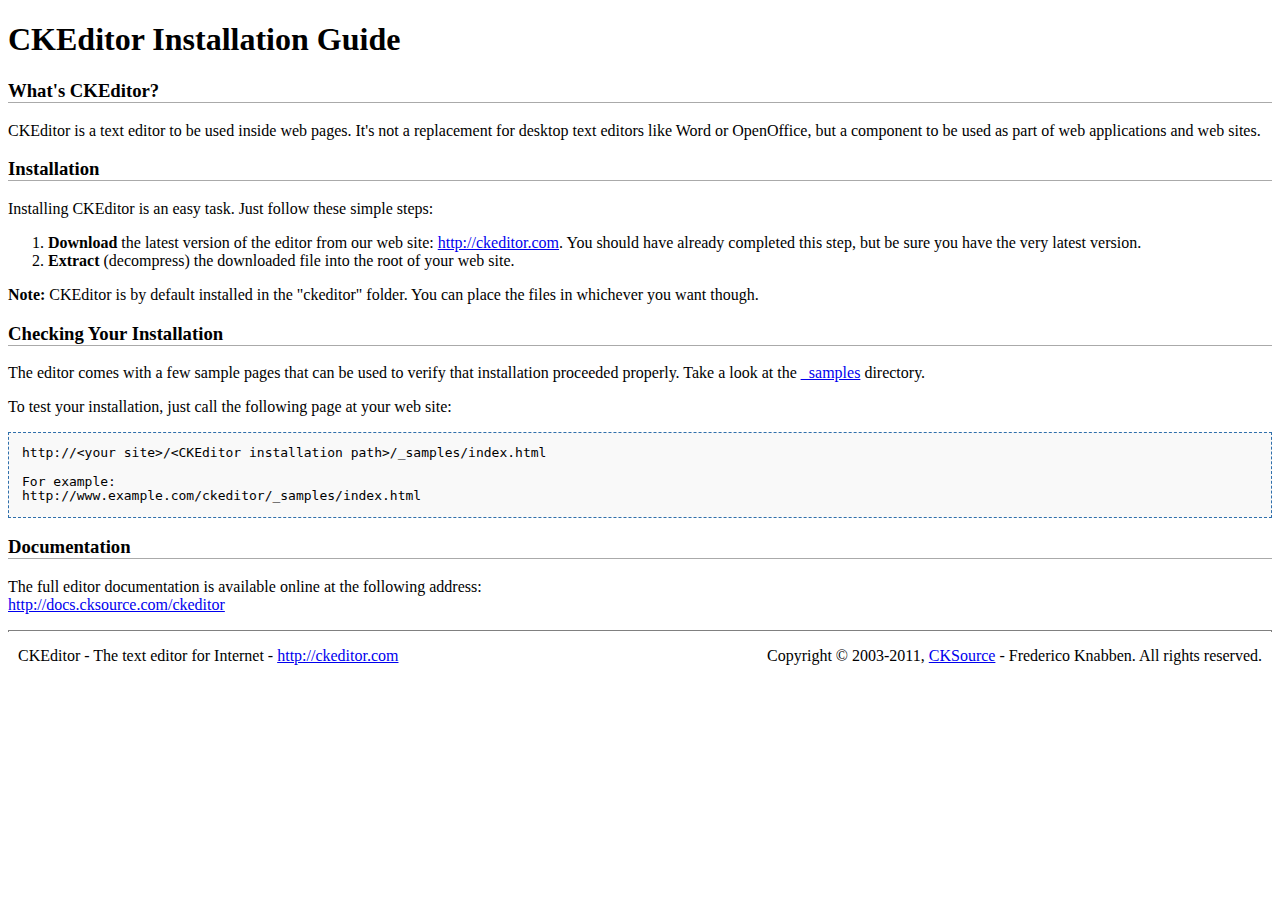
<file: TNQ-recent/INSTALL.html>
<!DOCTYPE html PUBLIC "-//W3C//DTD XHTML 1.0 Transitional//EN" "http://www.w3.org/TR/xhtml1/DTD/xhtml1-transitional.dtd">
<!--
Copyright (c) 2003-2011, CKSource - Frederico Knabben. All rights reserved.
For licensing, see LICENSE.html or http://ckeditor.com/license
-->
<html xmlns="http://www.w3.org/1999/xhtml">
<head>
	<title>Installation Guide - CKEditor</title>
	<meta http-equiv="content-type" content="text/html; charset=utf-8" />
	<style type="text/css">
		h3
		{
			border-bottom: 1px solid #AAAAAA;
		}
		pre
		{
			background-color: #F9F9F9;
			border: 1px dashed #2F6FAB;
			padding: 1em;
			line-height: 1.1em;
		}
		#footer hr
		{
			margin: 10px 0 15px 0;
			height: 1px;
			border: solid 1px gray;
			border-bottom: none;
		}
		#footer p
		{
			margin: 0 10px 10px 10px;
			float: left;
		}
		#footer #copy
		{
			float: right;
		}
	</style>
</head>
<body>
	<h1>
		CKEditor Installation Guide</h1>
	<h3>
		What&#39;s CKEditor?</h3>
	<p>
		CKEditor is a text editor to be used inside web pages. It&#39;s not a replacement
		for desktop text editors like Word or OpenOffice, but a component to be used as
		part of web applications and web sites.</p>
	<h3>
		Installation</h3>
	<p>
		Installing CKEditor is an easy task. Just follow these simple steps:</p>
	<ol>
		<li><strong>Download</strong> the latest version of the editor from our web site: <a
			href="http://ckeditor.com">http://ckeditor.com</a>. You should have already completed
			this step, but be sure you have the very latest version.</li>
		<li><strong>Extract</strong> (decompress) the downloaded file into the root of your
			web site.</li>
	</ol>
	<p>
		<strong>Note:</strong> CKEditor is by default installed in the &quot;ckeditor&quot;
		folder. You can place the files in whichever you want though.</p>
	<h3>
		Checking Your Installation
	</h3>
	<p>
		The editor comes with a few sample pages that can be used to verify that installation
		proceeded properly. Take a look at the <a href="_samples">_samples</a> directory.</p>
	<p>
		To test your installation, just call the following page at your web site:</p>
	<pre>
http://&lt;your site&gt;/&lt;CKEditor installation path&gt;/_samples/index.html

For example:
http://www.example.com/ckeditor/_samples/index.html</pre>
	<h3>
		Documentation</h3>
	<p>
		The full editor documentation is available online at the following address:<br />
		<a href="http://docs.cksource.com/ckeditor">http://docs.cksource.com/ckeditor</a></p>
	<div id="footer">
		<hr />
		<p>
			CKEditor - The text editor for Internet - <a href="http://ckeditor.com/">http://ckeditor.com</a>
		</p>
		<p id="copy">
			Copyright &copy; 2003-2011, <a href="http://cksource.com/">CKSource</a> - Frederico
			Knabben. All rights reserved.
		</p>
	</div>
</body>
</html>
</file>
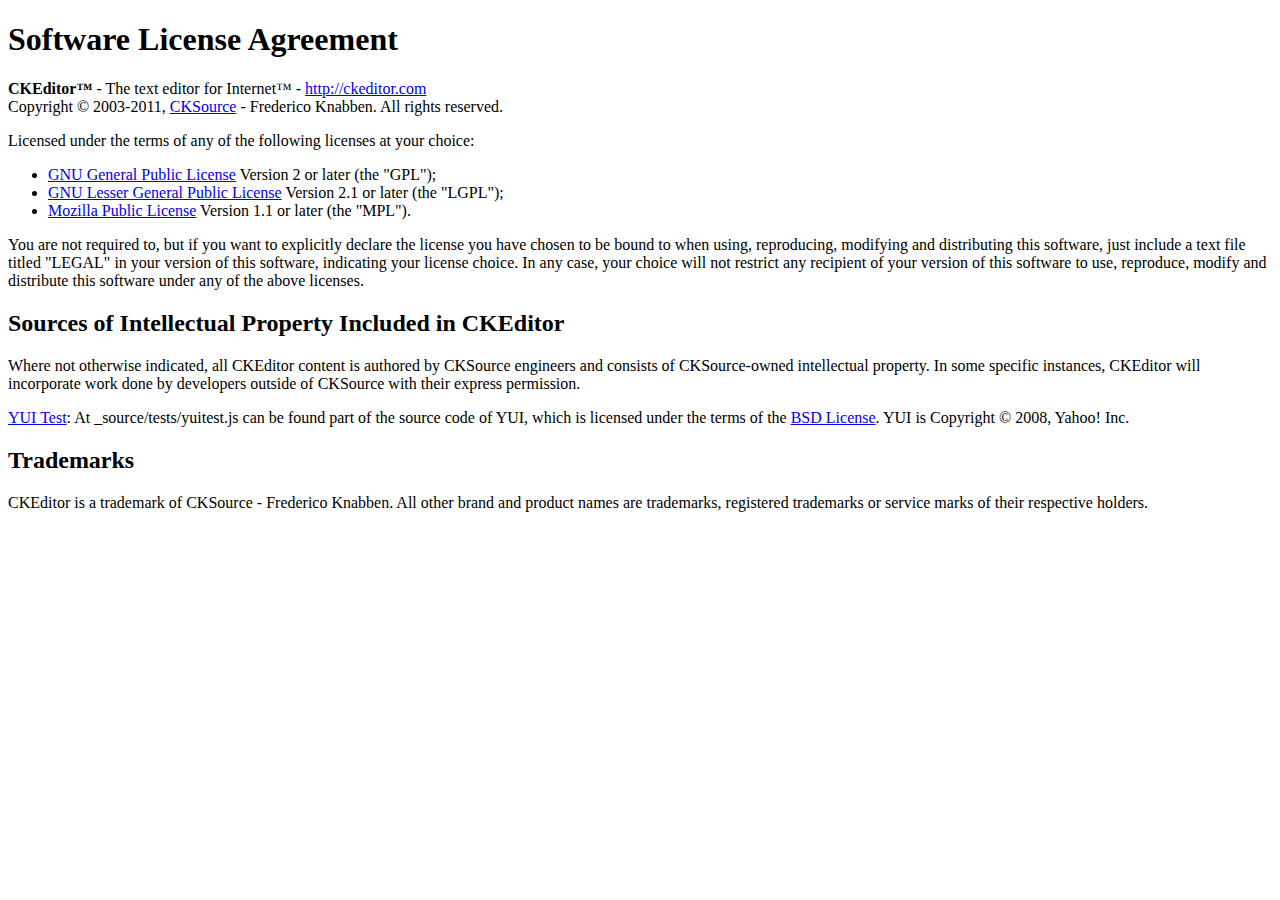
<file: TNQ-recent/LICENSE.html>
<!DOCTYPE html PUBLIC "-//W3C//DTD XHTML 1.0 Transitional//EN"
	"http://www.w3.org/TR/xhtml1/DTD/xhtml1-transitional.dtd">
<!--
== BEGIN TEXT ONLY VERSION ==

Software License Agreement
==========================

CKEditor - The text editor for Internet - http://ckeditor.com
Copyright (c) 2003-2011, CKSource - Frederico Knabben. All rights reserved.

Licensed under the terms of any of the following licenses at your
choice:

 - GNU General Public License Version 2 or later (the "GPL")
   http://www.gnu.org/licenses/gpl.html
   (See Appendix A)

 - GNU Lesser General Public License Version 2.1 or later (the "LGPL")
   http://www.gnu.org/licenses/lgpl.html
   (See Appendix B)

 - Mozilla Public License Version 1.1 or later (the "MPL")
   http://www.mozilla.org/MPL/MPL-1.1.html
   (See Appendix C)

You are not required to, but if you want to explicitly declare the
license you have chosen to be bound to when using, reproducing,
modifying and distributing this software, just include a text file
titled "legal.txt" in your version of this software, indicating your
license choice.

Sources of Intellectual Property Included in CKEditor
=====================================================

Where not otherwise indicated, all CKEditor content is authored by
CKSource engineers and consists of CKSource-owned intellectual
property. In some specific instances, CKEditor will incorporate work
done by developers outside of CKSource with their express permission.

Trademarks
==========

CKEditor is a trademark of CKSource - Frederico Knabben. All other brand
and product names are trademarks, registered trademarks or service
marks of their respective holders.

Appendix A: The GPL License
===========================

		    GNU GENERAL PUBLIC LICENSE
		       Version 2, June 1991

 Copyright (C) 1989, 1991 Free Software Foundation, Inc.,
 51 Franklin Street, Fifth Floor, Boston, MA 02110-1301 USA
 Everyone is permitted to copy and distribute verbatim copies
 of this license document, but changing it is not allowed.

			    Preamble

  The licenses for most software are designed to take away your
freedom to share and change it.  By contrast, the GNU General Public
License is intended to guarantee your freedom to share and change free
software-to make sure the software is free for all its users.  This
General Public License applies to most of the Free Software
Foundation's software and to any other program whose authors commit to
using it.  (Some other Free Software Foundation software is covered by
the GNU Lesser General Public License instead.)  You can apply it to
your programs, too.

  When we speak of free software, we are referring to freedom, not
price.  Our General Public Licenses are designed to make sure that you
have the freedom to distribute copies of free software (and charge for
this service if you wish), that you receive source code or can get it
if you want it, that you can change the software or use pieces of it
in new free programs; and that you know you can do these things.

  To protect your rights, we need to make restrictions that forbid
anyone to deny you these rights or to ask you to surrender the rights.
These restrictions translate to certain responsibilities for you if you
distribute copies of the software, or if you modify it.

  For example, if you distribute copies of such a program, whether
gratis or for a fee, you must give the recipients all the rights that
you have.  You must make sure that they, too, receive or can get the
source code.  And you must show them these terms so they know their
rights.

  We protect your rights with two steps: (1) copyright the software, and
(2) offer you this license which gives you legal permission to copy,
distribute and/or modify the software.

  Also, for each author's protection and ours, we want to make certain
that everyone understands that there is no warranty for this free
software.  If the software is modified by someone else and passed on, we
want its recipients to know that what they have is not the original, so
that any problems introduced by others will not reflect on the original
authors' reputations.

  Finally, any free program is threatened constantly by software
patents.  We wish to avoid the danger that redistributors of a free
program will individually obtain patent licenses, in effect making the
program proprietary.  To prevent this, we have made it clear that any
patent must be licensed for everyone's free use or not licensed at all.

  The precise terms and conditions for copying, distribution and
modification follow.

		    GNU GENERAL PUBLIC LICENSE
   TERMS AND CONDITIONS FOR COPYING, DISTRIBUTION AND MODIFICATION

  0. This License applies to any program or other work which contains
a notice placed by the copyright holder saying it may be distributed
under the terms of this General Public License.  The "Program", below,
refers to any such program or work, and a "work based on the Program"
means either the Program or any derivative work under copyright law:
that is to say, a work containing the Program or a portion of it,
either verbatim or with modifications and/or translated into another
language.  (Hereinafter, translation is included without limitation in
the term "modification".)  Each licensee is addressed as "you".

Activities other than copying, distribution and modification are not
covered by this License; they are outside its scope.  The act of
running the Program is not restricted, and the output from the Program
is covered only if its contents constitute a work based on the
Program (independent of having been made by running the Program).
Whether that is true depends on what the Program does.

  1. You may copy and distribute verbatim copies of the Program's
source code as you receive it, in any medium, provided that you
conspicuously and appropriately publish on each copy an appropriate
copyright notice and disclaimer of warranty; keep intact all the
notices that refer to this License and to the absence of any warranty;
and give any other recipients of the Program a copy of this License
along with the Program.

You may charge a fee for the physical act of transferring a copy, and
you may at your option offer warranty protection in exchange for a fee.

  2. You may modify your copy or copies of the Program or any portion
of it, thus forming a work based on the Program, and copy and
distribute such modifications or work under the terms of Section 1
above, provided that you also meet all of these conditions:

    a) You must cause the modified files to carry prominent notices
    stating that you changed the files and the date of any change.

    b) You must cause any work that you distribute or publish, that in
    whole or in part contains or is derived from the Program or any
    part thereof, to be licensed as a whole at no charge to all third
    parties under the terms of this License.

    c) If the modified program normally reads commands interactively
    when run, you must cause it, when started running for such
    interactive use in the most ordinary way, to print or display an
    announcement including an appropriate copyright notice and a
    notice that there is no warranty (or else, saying that you provide
    a warranty) and that users may redistribute the program under
    these conditions, and telling the user how to view a copy of this
    License.  (Exception: if the Program itself is interactive but
    does not normally print such an announcement, your work based on
    the Program is not required to print an announcement.)

These requirements apply to the modified work as a whole.  If
identifiable sections of that work are not derived from the Program,
and can be reasonably considered independent and separate works in
themselves, then this License, and its terms, do not apply to those
sections when you distribute them as separate works.  But when you
distribute the same sections as part of a whole which is a work based
on the Program, the distribution of the whole must be on the terms of
this License, whose permissions for other licensees extend to the
entire whole, and thus to each and every part regardless of who wrote it.

Thus, it is not the intent of this section to claim rights or contest
your rights to work written entirely by you; rather, the intent is to
exercise the right to control the distribution of derivative or
collective works based on the Program.

In addition, mere aggregation of another work not based on the Program
with the Program (or with a work based on the Program) on a volume of
a storage or distribution medium does not bring the other work under
the scope of this License.

  3. You may copy and distribute the Program (or a work based on it,
under Section 2) in object code or executable form under the terms of
Sections 1 and 2 above provided that you also do one of the following:

    a) Accompany it with the complete corresponding machine-readable
    source code, which must be distributed under the terms of Sections
    1 and 2 above on a medium customarily used for software interchange; or,

    b) Accompany it with a written offer, valid for at least three
    years, to give any third party, for a charge no more than your
    cost of physically performing source distribution, a complete
    machine-readable copy of the corresponding source code, to be
    distributed under the terms of Sections 1 and 2 above on a medium
    customarily used for software interchange; or,

    c) Accompany it with the information you received as to the offer
    to distribute corresponding source code.  (This alternative is
    allowed only for noncommercial distribution and only if you
    received the program in object code or executable form with such
    an offer, in accord with Subsection b above.)

The source code for a work means the preferred form of the work for
making modifications to it.  For an executable work, complete source
code means all the source code for all modules it contains, plus any
associated interface definition files, plus the scripts used to
control compilation and installation of the executable.  However, as a
special exception, the source code distributed need not include
anything that is normally distributed (in either source or binary
form) with the major components (compiler, kernel, and so on) of the
operating system on which the executable runs, unless that component
itself accompanies the executable.

If distribution of executable or object code is made by offering
access to copy from a designated place, then offering equivalent
access to copy the source code from the same place counts as
distribution of the source code, even though third parties are not
compelled to copy the source along with the object code.

  4. You may not copy, modify, sublicense, or distribute the Program
except as expressly provided under this License.  Any attempt
otherwise to copy, modify, sublicense or distribute the Program is
void, and will automatically terminate your rights under this License.
However, parties who have received copies, or rights, from you under
this License will not have their licenses terminated so long as such
parties remain in full compliance.

  5. You are not required to accept this License, since you have not
signed it.  However, nothing else grants you permission to modify or
distribute the Program or its derivative works.  These actions are
prohibited by law if you do not accept this License.  Therefore, by
modifying or distributing the Program (or any work based on the
Program), you indicate your acceptance of this License to do so, and
all its terms and conditions for copying, distributing or modifying
the Program or works based on it.

  6. Each time you redistribute the Program (or any work based on the
Program), the recipient automatically receives a license from the
original licensor to copy, distribute or modify the Program subject to
these terms and conditions.  You may not impose any further
restrictions on the recipients' exercise of the rights granted herein.
You are not responsible for enforcing compliance by third parties to
this License.

  7. If, as a consequence of a court judgment or allegation of patent
infringement or for any other reason (not limited to patent issues),
conditions are imposed on you (whether by court order, agreement or
otherwise) that contradict the conditions of this License, they do not
excuse you from the conditions of this License.  If you cannot
distribute so as to satisfy simultaneously your obligations under this
License and any other pertinent obligations, then as a consequence you
may not distribute the Program at all.  For example, if a patent
license would not permit royalty-free redistribution of the Program by
all those who receive copies directly or indirectly through you, then
the only way you could satisfy both it and this License would be to
refrain entirely from distribution of the Program.

If any portion of this section is held invalid or unenforceable under
any particular circumstance, the balance of the section is intended to
apply and the section as a whole is intended to apply in other
circumstances.

It is not the purpose of this section to induce you to infringe any
patents or other property right claims or to contest validity of any
such claims; this section has the sole purpose of protecting the
integrity of the free software distribution system, which is
implemented by public license practices.  Many people have made
generous contributions to the wide range of software distributed
through that system in reliance on consistent application of that
system; it is up to the author/donor to decide if he or she is willing
to distribute software through any other system and a licensee cannot
impose that choice.

This section is intended to make thoroughly clear what is believed to
be a consequence of the rest of this License.

  8. If the distribution and/or use of the Program is restricted in
certain countries either by patents or by copyrighted interfaces, the
original copyright holder who places the Program under this License
may add an explicit geographical distribution limitation excluding
those countries, so that distribution is permitted only in or among
countries not thus excluded.  In such case, this License incorporates
the limitation as if written in the body of this License.

  9. The Free Software Foundation may publish revised and/or new versions
of the General Public License from time to time.  Such new versions will
be similar in spirit to the present version, but may differ in detail to
address new problems or concerns.

Each version is given a distinguishing version number.  If the Program
specifies a version number of this License which applies to it and "any
later version", you have the option of following the terms and conditions
either of that version or of any later version published by the Free
Software Foundation.  If the Program does not specify a version number of
this License, you may choose any version ever published by the Free Software
Foundation.

  10. If you wish to incorporate parts of the Program into other free
programs whose distribution conditions are different, write to the author
to ask for permission.  For software which is copyrighted by the Free
Software Foundation, write to the Free Software Foundation; we sometimes
make exceptions for this.  Our decision will be guided by the two goals
of preserving the free status of all derivatives of our free software and
of promoting the sharing and reuse of software generally.

			    NO WARRANTY

  11. BECAUSE THE PROGRAM IS LICENSED FREE OF CHARGE, THERE IS NO WARRANTY
FOR THE PROGRAM, TO THE EXTENT PERMITTED BY APPLICABLE LAW.  EXCEPT WHEN
OTHERWISE STATED IN WRITING THE COPYRIGHT HOLDERS AND/OR OTHER PARTIES
PROVIDE THE PROGRAM "AS IS" WITHOUT WARRANTY OF ANY KIND, EITHER EXPRESSED
OR IMPLIED, INCLUDING, BUT NOT LIMITED TO, THE IMPLIED WARRANTIES OF
MERCHANTABILITY AND FITNESS FOR A PARTICULAR PURPOSE.  THE ENTIRE RISK AS
TO THE QUALITY AND PERFORMANCE OF THE PROGRAM IS WITH YOU.  SHOULD THE
PROGRAM PROVE DEFECTIVE, YOU ASSUME THE COST OF ALL NECESSARY SERVICING,
REPAIR OR CORRECTION.

  12. IN NO EVENT UNLESS REQUIRED BY APPLICABLE LAW OR AGREED TO IN WRITING
WILL ANY COPYRIGHT HOLDER, OR ANY OTHER PARTY WHO MAY MODIFY AND/OR
REDISTRIBUTE THE PROGRAM AS PERMITTED ABOVE, BE LIABLE TO YOU FOR DAMAGES,
INCLUDING ANY GENERAL, SPECIAL, INCIDENTAL OR CONSEQUENTIAL DAMAGES ARISING
OUT OF THE USE OR INABILITY TO USE THE PROGRAM (INCLUDING BUT NOT LIMITED
TO LOSS OF DATA OR DATA BEING RENDERED INACCURATE OR LOSSES SUSTAINED BY
YOU OR THIRD PARTIES OR A FAILURE OF THE PROGRAM TO OPERATE WITH ANY OTHER
PROGRAMS), EVEN IF SUCH HOLDER OR OTHER PARTY HAS BEEN ADVISED OF THE
POSSIBILITY OF SUCH DAMAGES.

		     END OF TERMS AND CONDITIONS


Appendix B: The LGPL License
============================

		  GNU LESSER GENERAL PUBLIC LICENSE
		       Version 2.1, February 1999

 Copyright (C) 1991, 1999 Free Software Foundation, Inc.
     59 Temple Place, Suite 330, Boston, MA  02111-1307  USA
 Everyone is permitted to copy and distribute verbatim copies
 of this license document, but changing it is not allowed.

[This is the first released version of the Lesser GPL.  It also counts
 as the successor of the GNU Library Public License, version 2, hence
 the version number 2.1.]

			    Preamble

  The licenses for most software are designed to take away your
freedom to share and change it.  By contrast, the GNU General Public
Licenses are intended to guarantee your freedom to share and change
free software-to make sure the software is free for all its users.

  This license, the Lesser General Public License, applies to some
specially designated software packages-typically libraries-of the
Free Software Foundation and other authors who decide to use it.  You
can use it too, but we suggest you first think carefully about whether
this license or the ordinary General Public License is the better
strategy to use in any particular case, based on the explanations below.

  When we speak of free software, we are referring to freedom of use,
not price.  Our General Public Licenses are designed to make sure that
you have the freedom to distribute copies of free software (and charge
for this service if you wish); that you receive source code or can get
it if you want it; that you can change the software and use pieces of
it in new free programs; and that you are informed that you can do
these things.

  To protect your rights, we need to make restrictions that forbid
distributors to deny you these rights or to ask you to surrender these
rights.  These restrictions translate to certain responsibilities for
you if you distribute copies of the library or if you modify it.

  For example, if you distribute copies of the library, whether gratis
or for a fee, you must give the recipients all the rights that we gave
you.  You must make sure that they, too, receive or can get the source
code.  If you link other code with the library, you must provide
complete object files to the recipients, so that they can relink them
with the library after making changes to the library and recompiling
it.  And you must show them these terms so they know their rights.

  We protect your rights with a two-step method: (1) we copyright the
library, and (2) we offer you this license, which gives you legal
permission to copy, distribute and/or modify the library.

  To protect each distributor, we want to make it very clear that
there is no warranty for the free library.  Also, if the library is
modified by someone else and passed on, the recipients should know
that what they have is not the original version, so that the original
author's reputation will not be affected by problems that might be
introduced by others.

  Finally, software patents pose a constant threat to the existence of
any free program.  We wish to make sure that a company cannot
effectively restrict the users of a free program by obtaining a
restrictive license from a patent holder.  Therefore, we insist that
any patent license obtained for a version of the library must be
consistent with the full freedom of use specified in this license.

  Most GNU software, including some libraries, is covered by the
ordinary GNU General Public License.  This license, the GNU Lesser
General Public License, applies to certain designated libraries, and
is quite different from the ordinary General Public License.  We use
this license for certain libraries in order to permit linking those
libraries into non-free programs.

  When a program is linked with a library, whether statically or using
a shared library, the combination of the two is legally speaking a
combined work, a derivative of the original library.  The ordinary
General Public License therefore permits such linking only if the
entire combination fits its criteria of freedom.  The Lesser General
Public License permits more lax criteria for linking other code with
the library.

  We call this license the "Lesser" General Public License because it
does Less to protect the user's freedom than the ordinary General
Public License.  It also provides other free software developers Less
of an advantage over competing non-free programs.  These disadvantages
are the reason we use the ordinary General Public License for many
libraries.  However, the Lesser license provides advantages in certain
special circumstances.

  For example, on rare occasions, there may be a special need to
encourage the widest possible use of a certain library, so that it becomes
a de-facto standard.  To achieve this, non-free programs must be
allowed to use the library.  A more frequent case is that a free
library does the same job as widely used non-free libraries.  In this
case, there is little to gain by limiting the free library to free
software only, so we use the Lesser General Public License.

  In other cases, permission to use a particular library in non-free
programs enables a greater number of people to use a large body of
free software.  For example, permission to use the GNU C Library in
non-free programs enables many more people to use the whole GNU
operating system, as well as its variant, the GNU/Linux operating
system.

  Although the Lesser General Public License is Less protective of the
users' freedom, it does ensure that the user of a program that is
linked with the Library has the freedom and the wherewithal to run
that program using a modified version of the Library.

  The precise terms and conditions for copying, distribution and
modification follow.  Pay close attention to the difference between a
"work based on the library" and a "work that uses the library".  The
former contains code derived from the library, whereas the latter must
be combined with the library in order to run.

		  GNU LESSER GENERAL PUBLIC LICENSE
   TERMS AND CONDITIONS FOR COPYING, DISTRIBUTION AND MODIFICATION

  0. This License Agreement applies to any software library or other
program which contains a notice placed by the copyright holder or
other authorized party saying it may be distributed under the terms of
this Lesser General Public License (also called "this License").
Each licensee is addressed as "you".

  A "library" means a collection of software functions and/or data
prepared so as to be conveniently linked with application programs
(which use some of those functions and data) to form executables.

  The "Library", below, refers to any such software library or work
which has been distributed under these terms.  A "work based on the
Library" means either the Library or any derivative work under
copyright law: that is to say, a work containing the Library or a
portion of it, either verbatim or with modifications and/or translated
straightforwardly into another language.  (Hereinafter, translation is
included without limitation in the term "modification".)

  "Source code" for a work means the preferred form of the work for
making modifications to it.  For a library, complete source code means
all the source code for all modules it contains, plus any associated
interface definition files, plus the scripts used to control compilation
and installation of the library.

  Activities other than copying, distribution and modification are not
covered by this License; they are outside its scope.  The act of
running a program using the Library is not restricted, and output from
such a program is covered only if its contents constitute a work based
on the Library (independent of the use of the Library in a tool for
writing it).  Whether that is true depends on what the Library does
and what the program that uses the Library does.

  1. You may copy and distribute verbatim copies of the Library's
complete source code as you receive it, in any medium, provided that
you conspicuously and appropriately publish on each copy an
appropriate copyright notice and disclaimer of warranty; keep intact
all the notices that refer to this License and to the absence of any
warranty; and distribute a copy of this License along with the
Library.

  You may charge a fee for the physical act of transferring a copy,
and you may at your option offer warranty protection in exchange for a
fee.

  2. You may modify your copy or copies of the Library or any portion
of it, thus forming a work based on the Library, and copy and
distribute such modifications or work under the terms of Section 1
above, provided that you also meet all of these conditions:

    a) The modified work must itself be a software library.

    b) You must cause the files modified to carry prominent notices
    stating that you changed the files and the date of any change.

    c) You must cause the whole of the work to be licensed at no
    charge to all third parties under the terms of this License.

    d) If a facility in the modified Library refers to a function or a
    table of data to be supplied by an application program that uses
    the facility, other than as an argument passed when the facility
    is invoked, then you must make a good faith effort to ensure that,
    in the event an application does not supply such function or
    table, the facility still operates, and performs whatever part of
    its purpose remains meaningful.

    (For example, a function in a library to compute square roots has
    a purpose that is entirely well-defined independent of the
    application.  Therefore, Subsection 2d requires that any
    application-supplied function or table used by this function must
    be optional: if the application does not supply it, the square
    root function must still compute square roots.)

These requirements apply to the modified work as a whole.  If
identifiable sections of that work are not derived from the Library,
and can be reasonably considered independent and separate works in
themselves, then this License, and its terms, do not apply to those
sections when you distribute them as separate works.  But when you
distribute the same sections as part of a whole which is a work based
on the Library, the distribution of the whole must be on the terms of
this License, whose permissions for other licensees extend to the
entire whole, and thus to each and every part regardless of who wrote
it.

Thus, it is not the intent of this section to claim rights or contest
your rights to work written entirely by you; rather, the intent is to
exercise the right to control the distribution of derivative or
collective works based on the Library.

In addition, mere aggregation of another work not based on the Library
with the Library (or with a work based on the Library) on a volume of
a storage or distribution medium does not bring the other work under
the scope of this License.

  3. You may opt to apply the terms of the ordinary GNU General Public
License instead of this License to a given copy of the Library.  To do
this, you must alter all the notices that refer to this License, so
that they refer to the ordinary GNU General Public License, version 2,
instead of to this License.  (If a newer version than version 2 of the
ordinary GNU General Public License has appeared, then you can specify
that version instead if you wish.)  Do not make any other change in
these notices.

  Once this change is made in a given copy, it is irreversible for
that copy, so the ordinary GNU General Public License applies to all
subsequent copies and derivative works made from that copy.

  This option is useful when you wish to copy part of the code of
the Library into a program that is not a library.

  4. You may copy and distribute the Library (or a portion or
derivative of it, under Section 2) in object code or executable form
under the terms of Sections 1 and 2 above provided that you accompany
it with the complete corresponding machine-readable source code, which
must be distributed under the terms of Sections 1 and 2 above on a
medium customarily used for software interchange.

  If distribution of object code is made by offering access to copy
from a designated place, then offering equivalent access to copy the
source code from the same place satisfies the requirement to
distribute the source code, even though third parties are not
compelled to copy the source along with the object code.

  5. A program that contains no derivative of any portion of the
Library, but is designed to work with the Library by being compiled or
linked with it, is called a "work that uses the Library".  Such a
work, in isolation, is not a derivative work of the Library, and
therefore falls outside the scope of this License.

  However, linking a "work that uses the Library" with the Library
creates an executable that is a derivative of the Library (because it
contains portions of the Library), rather than a "work that uses the
library".  The executable is therefore covered by this License.
Section 6 states terms for distribution of such executables.

  When a "work that uses the Library" uses material from a header file
that is part of the Library, the object code for the work may be a
derivative work of the Library even though the source code is not.
Whether this is true is especially significant if the work can be
linked without the Library, or if the work is itself a library.  The
threshold for this to be true is not precisely defined by law.

  If such an object file uses only numerical parameters, data
structure layouts and accessors, and small macros and small inline
functions (ten lines or less in length), then the use of the object
file is unrestricted, regardless of whether it is legally a derivative
work.  (Executables containing this object code plus portions of the
Library will still fall under Section 6.)

  Otherwise, if the work is a derivative of the Library, you may
distribute the object code for the work under the terms of Section 6.
Any executables containing that work also fall under Section 6,
whether or not they are linked directly with the Library itself.

  6. As an exception to the Sections above, you may also combine or
link a "work that uses the Library" with the Library to produce a
work containing portions of the Library, and distribute that work
under terms of your choice, provided that the terms permit
modification of the work for the customer's own use and reverse
engineering for debugging such modifications.

  You must give prominent notice with each copy of the work that the
Library is used in it and that the Library and its use are covered by
this License.  You must supply a copy of this License.  If the work
during execution displays copyright notices, you must include the
copyright notice for the Library among them, as well as a reference
directing the user to the copy of this License.  Also, you must do one
of these things:

    a) Accompany the work with the complete corresponding
    machine-readable source code for the Library including whatever
    changes were used in the work (which must be distributed under
    Sections 1 and 2 above); and, if the work is an executable linked
    with the Library, with the complete machine-readable "work that
    uses the Library", as object code and/or source code, so that the
    user can modify the Library and then relink to produce a modified
    executable containing the modified Library.  (It is understood
    that the user who changes the contents of definitions files in the
    Library will not necessarily be able to recompile the application
    to use the modified definitions.)

    b) Use a suitable shared library mechanism for linking with the
    Library.  A suitable mechanism is one that (1) uses at run time a
    copy of the library already present on the user's computer system,
    rather than copying library functions into the executable, and (2)
    will operate properly with a modified version of the library, if
    the user installs one, as long as the modified version is
    interface-compatible with the version that the work was made with.

    c) Accompany the work with a written offer, valid for at
    least three years, to give the same user the materials
    specified in Subsection 6a, above, for a charge no more
    than the cost of performing this distribution.

    d) If distribution of the work is made by offering access to copy
    from a designated place, offer equivalent access to copy the above
    specified materials from the same place.

    e) Verify that the user has already received a copy of these
    materials or that you have already sent this user a copy.

  For an executable, the required form of the "work that uses the
Library" must include any data and utility programs needed for
reproducing the executable from it.  However, as a special exception,
the materials to be distributed need not include anything that is
normally distributed (in either source or binary form) with the major
components (compiler, kernel, and so on) of the operating system on
which the executable runs, unless that component itself accompanies
the executable.

  It may happen that this requirement contradicts the license
restrictions of other proprietary libraries that do not normally
accompany the operating system.  Such a contradiction means you cannot
use both them and the Library together in an executable that you
distribute.

  7. You may place library facilities that are a work based on the
Library side-by-side in a single library together with other library
facilities not covered by this License, and distribute such a combined
library, provided that the separate distribution of the work based on
the Library and of the other library facilities is otherwise
permitted, and provided that you do these two things:

    a) Accompany the combined library with a copy of the same work
    based on the Library, uncombined with any other library
    facilities.  This must be distributed under the terms of the
    Sections above.

    b) Give prominent notice with the combined library of the fact
    that part of it is a work based on the Library, and explaining
    where to find the accompanying uncombined form of the same work.

  8. You may not copy, modify, sublicense, link with, or distribute
the Library except as expressly provided under this License.  Any
attempt otherwise to copy, modify, sublicense, link with, or
distribute the Library is void, and will automatically terminate your
rights under this License.  However, parties who have received copies,
or rights, from you under this License will not have their licenses
terminated so long as such parties remain in full compliance.

  9. You are not required to accept this License, since you have not
signed it.  However, nothing else grants you permission to modify or
distribute the Library or its derivative works.  These actions are
prohibited by law if you do not accept this License.  Therefore, by
modifying or distributing the Library (or any work based on the
Library), you indicate your acceptance of this License to do so, and
all its terms and conditions for copying, distributing or modifying
the Library or works based on it.

  10. Each time you redistribute the Library (or any work based on the
Library), the recipient automatically receives a license from the
original licensor to copy, distribute, link with or modify the Library
subject to these terms and conditions.  You may not impose any further
restrictions on the recipients' exercise of the rights granted herein.
You are not responsible for enforcing compliance by third parties with
this License.

  11. If, as a consequence of a court judgment or allegation of patent
infringement or for any other reason (not limited to patent issues),
conditions are imposed on you (whether by court order, agreement or
otherwise) that contradict the conditions of this License, they do not
excuse you from the conditions of this License.  If you cannot
distribute so as to satisfy simultaneously your obligations under this
License and any other pertinent obligations, then as a consequence you
may not distribute the Library at all.  For example, if a patent
license would not permit royalty-free redistribution of the Library by
all those who receive copies directly or indirectly through you, then
the only way you could satisfy both it and this License would be to
refrain entirely from distribution of the Library.

If any portion of this section is held invalid or unenforceable under any
particular circumstance, the balance of the section is intended to apply,
and the section as a whole is intended to apply in other circumstances.

It is not the purpose of this section to induce you to infringe any
patents or other property right claims or to contest validity of any
such claims; this section has the sole purpose of protecting the
integrity of the free software distribution system which is
implemented by public license practices.  Many people have made
generous contributions to the wide range of software distributed
through that system in reliance on consistent application of that
system; it is up to the author/donor to decide if he or she is willing
to distribute software through any other system and a licensee cannot
impose that choice.

This section is intended to make thoroughly clear what is believed to
be a consequence of the rest of this License.

  12. If the distribution and/or use of the Library is restricted in
certain countries either by patents or by copyrighted interfaces, the
original copyright holder who places the Library under this License may add
an explicit geographical distribution limitation excluding those countries,
so that distribution is permitted only in or among countries not thus
excluded.  In such case, this License incorporates the limitation as if
written in the body of this License.

  13. The Free Software Foundation may publish revised and/or new
versions of the Lesser General Public License from time to time.
Such new versions will be similar in spirit to the present version,
but may differ in detail to address new problems or concerns.

Each version is given a distinguishing version number.  If the Library
specifies a version number of this License which applies to it and
"any later version", you have the option of following the terms and
conditions either of that version or of any later version published by
the Free Software Foundation.  If the Library does not specify a
license version number, you may choose any version ever published by
the Free Software Foundation.

  14. If you wish to incorporate parts of the Library into other free
programs whose distribution conditions are incompatible with these,
write to the author to ask for permission.  For software which is
copyrighted by the Free Software Foundation, write to the Free
Software Foundation; we sometimes make exceptions for this.  Our
decision will be guided by the two goals of preserving the free status
of all derivatives of our free software and of promoting the sharing
and reuse of software generally.

			    NO WARRANTY

  15. BECAUSE THE LIBRARY IS LICENSED FREE OF CHARGE, THERE IS NO
WARRANTY FOR THE LIBRARY, TO THE EXTENT PERMITTED BY APPLICABLE LAW.
EXCEPT WHEN OTHERWISE STATED IN WRITING THE COPYRIGHT HOLDERS AND/OR
OTHER PARTIES PROVIDE THE LIBRARY "AS IS" WITHOUT WARRANTY OF ANY
KIND, EITHER EXPRESSED OR IMPLIED, INCLUDING, BUT NOT LIMITED TO, THE
IMPLIED WARRANTIES OF MERCHANTABILITY AND FITNESS FOR A PARTICULAR
PURPOSE.  THE ENTIRE RISK AS TO THE QUALITY AND PERFORMANCE OF THE
LIBRARY IS WITH YOU.  SHOULD THE LIBRARY PROVE DEFECTIVE, YOU ASSUME
THE COST OF ALL NECESSARY SERVICING, REPAIR OR CORRECTION.

  16. IN NO EVENT UNLESS REQUIRED BY APPLICABLE LAW OR AGREED TO IN
WRITING WILL ANY COPYRIGHT HOLDER, OR ANY OTHER PARTY WHO MAY MODIFY
AND/OR REDISTRIBUTE THE LIBRARY AS PERMITTED ABOVE, BE LIABLE TO YOU
FOR DAMAGES, INCLUDING ANY GENERAL, SPECIAL, INCIDENTAL OR
CONSEQUENTIAL DAMAGES ARISING OUT OF THE USE OR INABILITY TO USE THE
LIBRARY (INCLUDING BUT NOT LIMITED TO LOSS OF DATA OR DATA BEING
RENDERED INACCURATE OR LOSSES SUSTAINED BY YOU OR THIRD PARTIES OR A
FAILURE OF THE LIBRARY TO OPERATE WITH ANY OTHER SOFTWARE), EVEN IF
SUCH HOLDER OR OTHER PARTY HAS BEEN ADVISED OF THE POSSIBILITY OF SUCH
DAMAGES.

		     END OF TERMS AND CONDITIONS


Appendix C: The MPL License
===========================

                          MOZILLA PUBLIC LICENSE
                                Version 1.1

                              ===============

1. Definitions.

     1.0.1. "Commercial Use" means distribution or otherwise making the
     Covered Code available to a third party.

     1.1. "Contributor" means each entity that creates or contributes to
     the creation of Modifications.

     1.2. "Contributor Version" means the combination of the Original
     Code, prior Modifications used by a Contributor, and the Modifications
     made by that particular Contributor.

     1.3. "Covered Code" means the Original Code or Modifications or the
     combination of the Original Code and Modifications, in each case
     including portions thereof.

     1.4. "Electronic Distribution Mechanism" means a mechanism generally
     accepted in the software development community for the electronic
     transfer of data.

     1.5. "Executable" means Covered Code in any form other than Source
     Code.

     1.6. "Initial Developer" means the individual or entity identified
     as the Initial Developer in the Source Code notice required by Exhibit
     A.

     1.7. "Larger Work" means a work which combines Covered Code or
     portions thereof with code not governed by the terms of this License.

     1.8. "License" means this document.

     1.8.1. "Licensable" means having the right to grant, to the maximum
     extent possible, whether at the time of the initial grant or
     subsequently acquired, any and all of the rights conveyed herein.

     1.9. "Modifications" means any addition to or deletion from the
     substance or structure of either the Original Code or any previous
     Modifications. When Covered Code is released as a series of files, a
     Modification is:
          A. Any addition to or deletion from the contents of a file
          containing Original Code or previous Modifications.

          B. Any new file that contains any part of the Original Code or
          previous Modifications.

     1.10. "Original Code" means Source Code of computer software code
     which is described in the Source Code notice required by Exhibit A as
     Original Code, and which, at the time of its release under this
     License is not already Covered Code governed by this License.

     1.10.1. "Patent Claims" means any patent claim(s), now owned or
     hereafter acquired, including without limitation,  method, process,
     and apparatus claims, in any patent Licensable by grantor.

     1.11. "Source Code" means the preferred form of the Covered Code for
     making modifications to it, including all modules it contains, plus
     any associated interface definition files, scripts used to control
     compilation and installation of an Executable, or source code
     differential comparisons against either the Original Code or another
     well known, available Covered Code of the Contributor's choice. The
     Source Code can be in a compressed or archival form, provided the
     appropriate decompression or de-archiving software is widely available
     for no charge.

     1.12. "You" (or "Your")  means an individual or a legal entity
     exercising rights under, and complying with all of the terms of, this
     License or a future version of this License issued under Section 6.1.
     For legal entities, "You" includes any entity which controls, is
     controlled by, or is under common control with You. For purposes of
     this definition, "control" means (a) the power, direct or indirect,
     to cause the direction or management of such entity, whether by
     contract or otherwise, or (b) ownership of more than fifty percent
     (50%) of the outstanding shares or beneficial ownership of such
     entity.

2. Source Code License.

     2.1. The Initial Developer Grant.
     The Initial Developer hereby grants You a world-wide, royalty-free,
     non-exclusive license, subject to third party intellectual property
     claims:
          (a)  under intellectual property rights (other than patent or
          trademark) Licensable by Initial Developer to use, reproduce,
          modify, display, perform, sublicense and distribute the Original
          Code (or portions thereof) with or without Modifications, and/or
          as part of a Larger Work; and

          (b) under Patents Claims infringed by the making, using or
          selling of Original Code, to make, have made, use, practice,
          sell, and offer for sale, and/or otherwise dispose of the
          Original Code (or portions thereof).

          (c) the licenses granted in this Section 2.1(a) and (b) are
          effective on the date Initial Developer first distributes
          Original Code under the terms of this License.

          (d) Notwithstanding Section 2.1(b) above, no patent license is
          granted: 1) for code that You delete from the Original Code; 2)
          separate from the Original Code;  or 3) for infringements caused
          by: i) the modification of the Original Code or ii) the
          combination of the Original Code with other software or devices.

     2.2. Contributor Grant.
     Subject to third party intellectual property claims, each Contributor
     hereby grants You a world-wide, royalty-free, non-exclusive license

          (a)  under intellectual property rights (other than patent or
          trademark) Licensable by Contributor, to use, reproduce, modify,
          display, perform, sublicense and distribute the Modifications
          created by such Contributor (or portions thereof) either on an
          unmodified basis, with other Modifications, as Covered Code
          and/or as part of a Larger Work; and

          (b) under Patent Claims infringed by the making, using, or
          selling of  Modifications made by that Contributor either alone
          and/or in combination with its Contributor Version (or portions
          of such combination), to make, use, sell, offer for sale, have
          made, and/or otherwise dispose of: 1) Modifications made by that
          Contributor (or portions thereof); and 2) the combination of
          Modifications made by that Contributor with its Contributor
          Version (or portions of such combination).

          (c) the licenses granted in Sections 2.2(a) and 2.2(b) are
          effective on the date Contributor first makes Commercial Use of
          the Covered Code.

          (d)    Notwithstanding Section 2.2(b) above, no patent license is
          granted: 1) for any code that Contributor has deleted from the
          Contributor Version; 2)  separate from the Contributor Version;
          3)  for infringements caused by: i) third party modifications of
          Contributor Version or ii)  the combination of Modifications made
          by that Contributor with other software  (except as part of the
          Contributor Version) or other devices; or 4) under Patent Claims
          infringed by Covered Code in the absence of Modifications made by
          that Contributor.

3. Distribution Obligations.

     3.1. Application of License.
     The Modifications which You create or to which You contribute are
     governed by the terms of this License, including without limitation
     Section 2.2. The Source Code version of Covered Code may be
     distributed only under the terms of this License or a future version
     of this License released under Section 6.1, and You must include a
     copy of this License with every copy of the Source Code You
     distribute. You may not offer or impose any terms on any Source Code
     version that alters or restricts the applicable version of this
     License or the recipients' rights hereunder. However, You may include
     an additional document offering the additional rights described in
     Section 3.5.

     3.2. Availability of Source Code.
     Any Modification which You create or to which You contribute must be
     made available in Source Code form under the terms of this License
     either on the same media as an Executable version or via an accepted
     Electronic Distribution Mechanism to anyone to whom you made an
     Executable version available; and if made available via Electronic
     Distribution Mechanism, must remain available for at least twelve (12)
     months after the date it initially became available, or at least six
     (6) months after a subsequent version of that particular Modification
     has been made available to such recipients. You are responsible for
     ensuring that the Source Code version remains available even if the
     Electronic Distribution Mechanism is maintained by a third party.

     3.3. Description of Modifications.
     You must cause all Covered Code to which You contribute to contain a
     file documenting the changes You made to create that Covered Code and
     the date of any change. You must include a prominent statement that
     the Modification is derived, directly or indirectly, from Original
     Code provided by the Initial Developer and including the name of the
     Initial Developer in (a) the Source Code, and (b) in any notice in an
     Executable version or related documentation in which You describe the
     origin or ownership of the Covered Code.

     3.4. Intellectual Property Matters
          (a) Third Party Claims.
          If Contributor has knowledge that a license under a third party's
          intellectual property rights is required to exercise the rights
          granted by such Contributor under Sections 2.1 or 2.2,
          Contributor must include a text file with the Source Code
          distribution titled "LEGAL" which describes the claim and the
          party making the claim in sufficient detail that a recipient will
          know whom to contact. If Contributor obtains such knowledge after
          the Modification is made available as described in Section 3.2,
          Contributor shall promptly modify the LEGAL file in all copies
          Contributor makes available thereafter and shall take other steps
          (such as notifying appropriate mailing lists or newsgroups)
          reasonably calculated to inform those who received the Covered
          Code that new knowledge has been obtained.

          (b) Contributor APIs.
          If Contributor's Modifications include an application programming
          interface and Contributor has knowledge of patent licenses which
          are reasonably necessary to implement that API, Contributor must
          also include this information in the LEGAL file.

               (c)    Representations.
          Contributor represents that, except as disclosed pursuant to
          Section 3.4(a) above, Contributor believes that Contributor's
          Modifications are Contributor's original creation(s) and/or
          Contributor has sufficient rights to grant the rights conveyed by
          this License.

     3.5. Required Notices.
     You must duplicate the notice in Exhibit A in each file of the Source
     Code.  If it is not possible to put such notice in a particular Source
     Code file due to its structure, then You must include such notice in a
     location (such as a relevant directory) where a user would be likely
     to look for such a notice.  If You created one or more Modification(s)
     You may add your name as a Contributor to the notice described in
     Exhibit A.  You must also duplicate this License in any documentation
     for the Source Code where You describe recipients' rights or ownership
     rights relating to Covered Code.  You may choose to offer, and to
     charge a fee for, warranty, support, indemnity or liability
     obligations to one or more recipients of Covered Code. However, You
     may do so only on Your own behalf, and not on behalf of the Initial
     Developer or any Contributor. You must make it absolutely clear than
     any such warranty, support, indemnity or liability obligation is
     offered by You alone, and You hereby agree to indemnify the Initial
     Developer and every Contributor for any liability incurred by the
     Initial Developer or such Contributor as a result of warranty,
     support, indemnity or liability terms You offer.

     3.6. Distribution of Executable Versions.
     You may distribute Covered Code in Executable form only if the
     requirements of Section 3.1-3.5 have been met for that Covered Code,
     and if You include a notice stating that the Source Code version of
     the Covered Code is available under the terms of this License,
     including a description of how and where You have fulfilled the
     obligations of Section 3.2. The notice must be conspicuously included
     in any notice in an Executable version, related documentation or
     collateral in which You describe recipients' rights relating to the
     Covered Code. You may distribute the Executable version of Covered
     Code or ownership rights under a license of Your choice, which may
     contain terms different from this License, provided that You are in
     compliance with the terms of this License and that the license for the
     Executable version does not attempt to limit or alter the recipient's
     rights in the Source Code version from the rights set forth in this
     License. If You distribute the Executable version under a different
     license You must make it absolutely clear that any terms which differ
     from this License are offered by You alone, not by the Initial
     Developer or any Contributor. You hereby agree to indemnify the
     Initial Developer and every Contributor for any liability incurred by
     the Initial Developer or such Contributor as a result of any such
     terms You offer.

     3.7. Larger Works.
     You may create a Larger Work by combining Covered Code with other code
     not governed by the terms of this License and distribute the Larger
     Work as a single product. In such a case, You must make sure the
     requirements of this License are fulfilled for the Covered Code.

4. Inability to Comply Due to Statute or Regulation.

     If it is impossible for You to comply with any of the terms of this
     License with respect to some or all of the Covered Code due to
     statute, judicial order, or regulation then You must: (a) comply with
     the terms of this License to the maximum extent possible; and (b)
     describe the limitations and the code they affect. Such description
     must be included in the LEGAL file described in Section 3.4 and must
     be included with all distributions of the Source Code. Except to the
     extent prohibited by statute or regulation, such description must be
     sufficiently detailed for a recipient of ordinary skill to be able to
     understand it.

5. Application of this License.

     This License applies to code to which the Initial Developer has
     attached the notice in Exhibit A and to related Covered Code.

6. Versions of the License.

     6.1. New Versions.
     Netscape Communications Corporation ("Netscape") may publish revised
     and/or new versions of the License from time to time. Each version
     will be given a distinguishing version number.

     6.2. Effect of New Versions.
     Once Covered Code has been published under a particular version of the
     License, You may always continue to use it under the terms of that
     version. You may also choose to use such Covered Code under the terms
     of any subsequent version of the License published by Netscape. No one
     other than Netscape has the right to modify the terms applicable to
     Covered Code created under this License.

     6.3. Derivative Works.
     If You create or use a modified version of this License (which you may
     only do in order to apply it to code which is not already Covered Code
     governed by this License), You must (a) rename Your license so that
     the phrases "Mozilla", "MOZILLAPL", "MOZPL", "Netscape",
     "MPL", "NPL" or any confusingly similar phrase do not appear in your
     license (except to note that your license differs from this License)
     and (b) otherwise make it clear that Your version of the license
     contains terms which differ from the Mozilla Public License and
     Netscape Public License. (Filling in the name of the Initial
     Developer, Original Code or Contributor in the notice described in
     Exhibit A shall not of themselves be deemed to be modifications of
     this License.)

7. DISCLAIMER OF WARRANTY.

     COVERED CODE IS PROVIDED UNDER THIS LICENSE ON AN "AS IS" BASIS,
     WITHOUT WARRANTY OF ANY KIND, EITHER EXPRESSED OR IMPLIED, INCLUDING,
     WITHOUT LIMITATION, WARRANTIES THAT THE COVERED CODE IS FREE OF
     DEFECTS, MERCHANTABLE, FIT FOR A PARTICULAR PURPOSE OR NON-INFRINGING.
     THE ENTIRE RISK AS TO THE QUALITY AND PERFORMANCE OF THE COVERED CODE
     IS WITH YOU. SHOULD ANY COVERED CODE PROVE DEFECTIVE IN ANY RESPECT,
     YOU (NOT THE INITIAL DEVELOPER OR ANY OTHER CONTRIBUTOR) ASSUME THE
     COST OF ANY NECESSARY SERVICING, REPAIR OR CORRECTION. THIS DISCLAIMER
     OF WARRANTY CONSTITUTES AN ESSENTIAL PART OF THIS LICENSE. NO USE OF
     ANY COVERED CODE IS AUTHORIZED HEREUNDER EXCEPT UNDER THIS DISCLAIMER.

8. TERMINATION.

     8.1.  This License and the rights granted hereunder will terminate
     automatically if You fail to comply with terms herein and fail to cure
     such breach within 30 days of becoming aware of the breach. All
     sublicenses to the Covered Code which are properly granted shall
     survive any termination of this License. Provisions which, by their
     nature, must remain in effect beyond the termination of this License
     shall survive.

     8.2.  If You initiate litigation by asserting a patent infringement
     claim (excluding declatory judgment actions) against Initial Developer
     or a Contributor (the Initial Developer or Contributor against whom
     You file such action is referred to as "Participant")  alleging that:

     (a)  such Participant's Contributor Version directly or indirectly
     infringes any patent, then any and all rights granted by such
     Participant to You under Sections 2.1 and/or 2.2 of this License
     shall, upon 60 days notice from Participant terminate prospectively,
     unless if within 60 days after receipt of notice You either: (i)
     agree in writing to pay Participant a mutually agreeable reasonable
     royalty for Your past and future use of Modifications made by such
     Participant, or (ii) withdraw Your litigation claim with respect to
     the Contributor Version against such Participant.  If within 60 days
     of notice, a reasonable royalty and payment arrangement are not
     mutually agreed upon in writing by the parties or the litigation claim
     is not withdrawn, the rights granted by Participant to You under
     Sections 2.1 and/or 2.2 automatically terminate at the expiration of
     the 60 day notice period specified above.

     (b)  any software, hardware, or device, other than such Participant's
     Contributor Version, directly or indirectly infringes any patent, then
     any rights granted to You by such Participant under Sections 2.1(b)
     and 2.2(b) are revoked effective as of the date You first made, used,
     sold, distributed, or had made, Modifications made by that
     Participant.

     8.3.  If You assert a patent infringement claim against Participant
     alleging that such Participant's Contributor Version directly or
     indirectly infringes any patent where such claim is resolved (such as
     by license or settlement) prior to the initiation of patent
     infringement litigation, then the reasonable value of the licenses
     granted by such Participant under Sections 2.1 or 2.2 shall be taken
     into account in determining the amount or value of any payment or
     license.

     8.4.  In the event of termination under Sections 8.1 or 8.2 above,
     all end user license agreements (excluding distributors and resellers)
     which have been validly granted by You or any distributor hereunder
     prior to termination shall survive termination.

9. LIMITATION OF LIABILITY.

     UNDER NO CIRCUMSTANCES AND UNDER NO LEGAL THEORY, WHETHER TORT
     (INCLUDING NEGLIGENCE), CONTRACT, OR OTHERWISE, SHALL YOU, THE INITIAL
     DEVELOPER, ANY OTHER CONTRIBUTOR, OR ANY DISTRIBUTOR OF COVERED CODE,
     OR ANY SUPPLIER OF ANY OF SUCH PARTIES, BE LIABLE TO ANY PERSON FOR
     ANY INDIRECT, SPECIAL, INCIDENTAL, OR CONSEQUENTIAL DAMAGES OF ANY
     CHARACTER INCLUDING, WITHOUT LIMITATION, DAMAGES FOR LOSS OF GOODWILL,
     WORK STOPPAGE, COMPUTER FAILURE OR MALFUNCTION, OR ANY AND ALL OTHER
     COMMERCIAL DAMAGES OR LOSSES, EVEN IF SUCH PARTY SHALL HAVE BEEN
     INFORMED OF THE POSSIBILITY OF SUCH DAMAGES. THIS LIMITATION OF
     LIABILITY SHALL NOT APPLY TO LIABILITY FOR DEATH OR PERSONAL INJURY
     RESULTING FROM SUCH PARTY'S NEGLIGENCE TO THE EXTENT APPLICABLE LAW
     PROHIBITS SUCH LIMITATION. SOME JURISDICTIONS DO NOT ALLOW THE
     EXCLUSION OR LIMITATION OF INCIDENTAL OR CONSEQUENTIAL DAMAGES, SO
     THIS EXCLUSION AND LIMITATION MAY NOT APPLY TO YOU.

10. U.S. GOVERNMENT END USERS.

     The Covered Code is a "commercial item," as that term is defined in
     48 C.F.R. 2.101 (Oct. 1995), consisting of "commercial computer
     software" and "commercial computer software documentation," as such
     terms are used in 48 C.F.R. 12.212 (Sept. 1995). Consistent with 48
     C.F.R. 12.212 and 48 C.F.R. 227.7202-1 through 227.7202-4 (June 1995),
     all U.S. Government End Users acquire Covered Code with only those
     rights set forth herein.

11. MISCELLANEOUS.

     This License represents the complete agreement concerning subject
     matter hereof. If any provision of this License is held to be
     unenforceable, such provision shall be reformed only to the extent
     necessary to make it enforceable. This License shall be governed by
     California law provisions (except to the extent applicable law, if
     any, provides otherwise), excluding its conflict-of-law provisions.
     With respect to disputes in which at least one party is a citizen of,
     or an entity chartered or registered to do business in the United
     States of America, any litigation relating to this License shall be
     subject to the jurisdiction of the Federal Courts of the Northern
     District of California, with venue lying in Santa Clara County,
     California, with the losing party responsible for costs, including
     without limitation, court costs and reasonable attorneys' fees and
     expenses. The application of the United Nations Convention on
     Contracts for the International Sale of Goods is expressly excluded.
     Any law or regulation which provides that the language of a contract
     shall be construed against the drafter shall not apply to this
     License.

12. RESPONSIBILITY FOR CLAIMS.

     As between Initial Developer and the Contributors, each party is
     responsible for claims and damages arising, directly or indirectly,
     out of its utilization of rights under this License and You agree to
     work with Initial Developer and Contributors to distribute such
     responsibility on an equitable basis. Nothing herein is intended or
     shall be deemed to constitute any admission of liability.

13. MULTIPLE-LICENSED CODE.

     Initial Developer may designate portions of the Covered Code as
     "Multiple-Licensed".  "Multiple-Licensed" means that the Initial
     Developer permits you to utilize portions of the Covered Code under
     Your choice of the NPL or the alternative licenses, if any, specified
     by the Initial Developer in the file described in Exhibit A.

EXHIBIT A -Mozilla Public License.

     ``The contents of this file are subject to the Mozilla Public License
     Version 1.1 (the "License"); you may not use this file except in
     compliance with the License. You may obtain a copy of the License at
     http://www.mozilla.org/MPL/

     Software distributed under the License is distributed on an "AS IS"
     basis, WITHOUT WARRANTY OF ANY KIND, either express or implied. See the
     License for the specific language governing rights and limitations
     under the License.

     The Original Code is ______________________________________.

     The Initial Developer of the Original Code is ________________________.
     Portions created by ______________________ are Copyright (C) ______
     _______________________. All Rights Reserved.

     Contributor(s): ______________________________________.

     Alternatively, the contents of this file may be used under the terms
     of the _____ license (the  "[___] License"), in which case the
     provisions of [______] License are applicable instead of those
     above.  If you wish to allow use of your version of this file only
     under the terms of the [____] License and not to allow others to use
     your version of this file under the MPL, indicate your decision by
     deleting  the provisions above and replace  them with the notice and
     other provisions required by the [___] License.  If you do not delete
     the provisions above, a recipient may use your version of this file
     under either the MPL or the [___] License."

     [NOTE: The text of this Exhibit A may differ slightly from the text of
     the notices in the Source Code files of the Original Code. You should
     use the text of this Exhibit A rather than the text found in the
     Original Code Source Code for Your Modifications.]

== END TEXT ONLY VERSION ==
-->
<html xmlns="http://www.w3.org/1999/xhtml">
<head>
	<title>License - CKEditor</title>
</head>
<body>
	<h1>
		Software License Agreement
	</h1>
	<p>
		<strong>CKEditor&trade;</strong> - The text editor for Internet&trade; - <a href="http://ckeditor.com">
			http://ckeditor.com</a><br />
		Copyright &copy; 2003-2011, <a href="http://cksource.com/">CKSource</a> - Frederico Knabben. All rights reserved.
	</p>
	<p>
		Licensed under the terms of any of the following licenses at your choice:
	</p>
	<ul>
		<li><a href="http://www.gnu.org/licenses/gpl.html">GNU General Public License</a> Version
			2 or later (the "GPL");</li>
		<li><a href="http://www.gnu.org/licenses/lgpl.html">GNU Lesser General Public License</a>
			Version 2.1 or later (the "LGPL");</li>
		<li><a href="http://www.mozilla.org/MPL/MPL-1.1.html">Mozilla Public License</a> Version
			1.1 or later (the "MPL").</li>
	</ul>
	<p>
		You are not required to, but if you want to explicitly declare the license you have
		chosen to be bound to when using, reproducing, modifying and distributing this software,
		just include a text file titled "LEGAL" in your version of this software, indicating
		your license choice. In any case, your choice will not restrict any recipient of
		your version of this software to use, reproduce, modify and distribute this software
		under any of the above licenses.
	</p>
	<h2>
		Sources of Intellectual Property Included in CKEditor
	</h2>
	<p>
		Where not otherwise indicated, all CKEditor content is authored by CKSource engineers
		and consists of CKSource-owned intellectual property. In some specific instances,
		CKEditor will incorporate work done by developers outside of CKSource with their
		express permission.
	</p>
	<p>
		<a href="http://developer.yahoo.com/yui/yuitest/">YUI Test</a>: At _source/tests/yuitest.js
		can be found part of the source code of YUI, which is licensed under the terms of
		the <a href="http://developer.yahoo.com/yui/license.txt">BSD License</a>. YUI is
		Copyright &copy; 2008, Yahoo! Inc.
	</p>
	<h2>
		Trademarks
	</h2>
	<p>
		CKEditor is a trademark of CKSource - Frederico Knabben. All other brand and product
		names are trademarks, registered trademarks or service marks of their respective
		holders.
	</p>
</body>
</html>
</file>
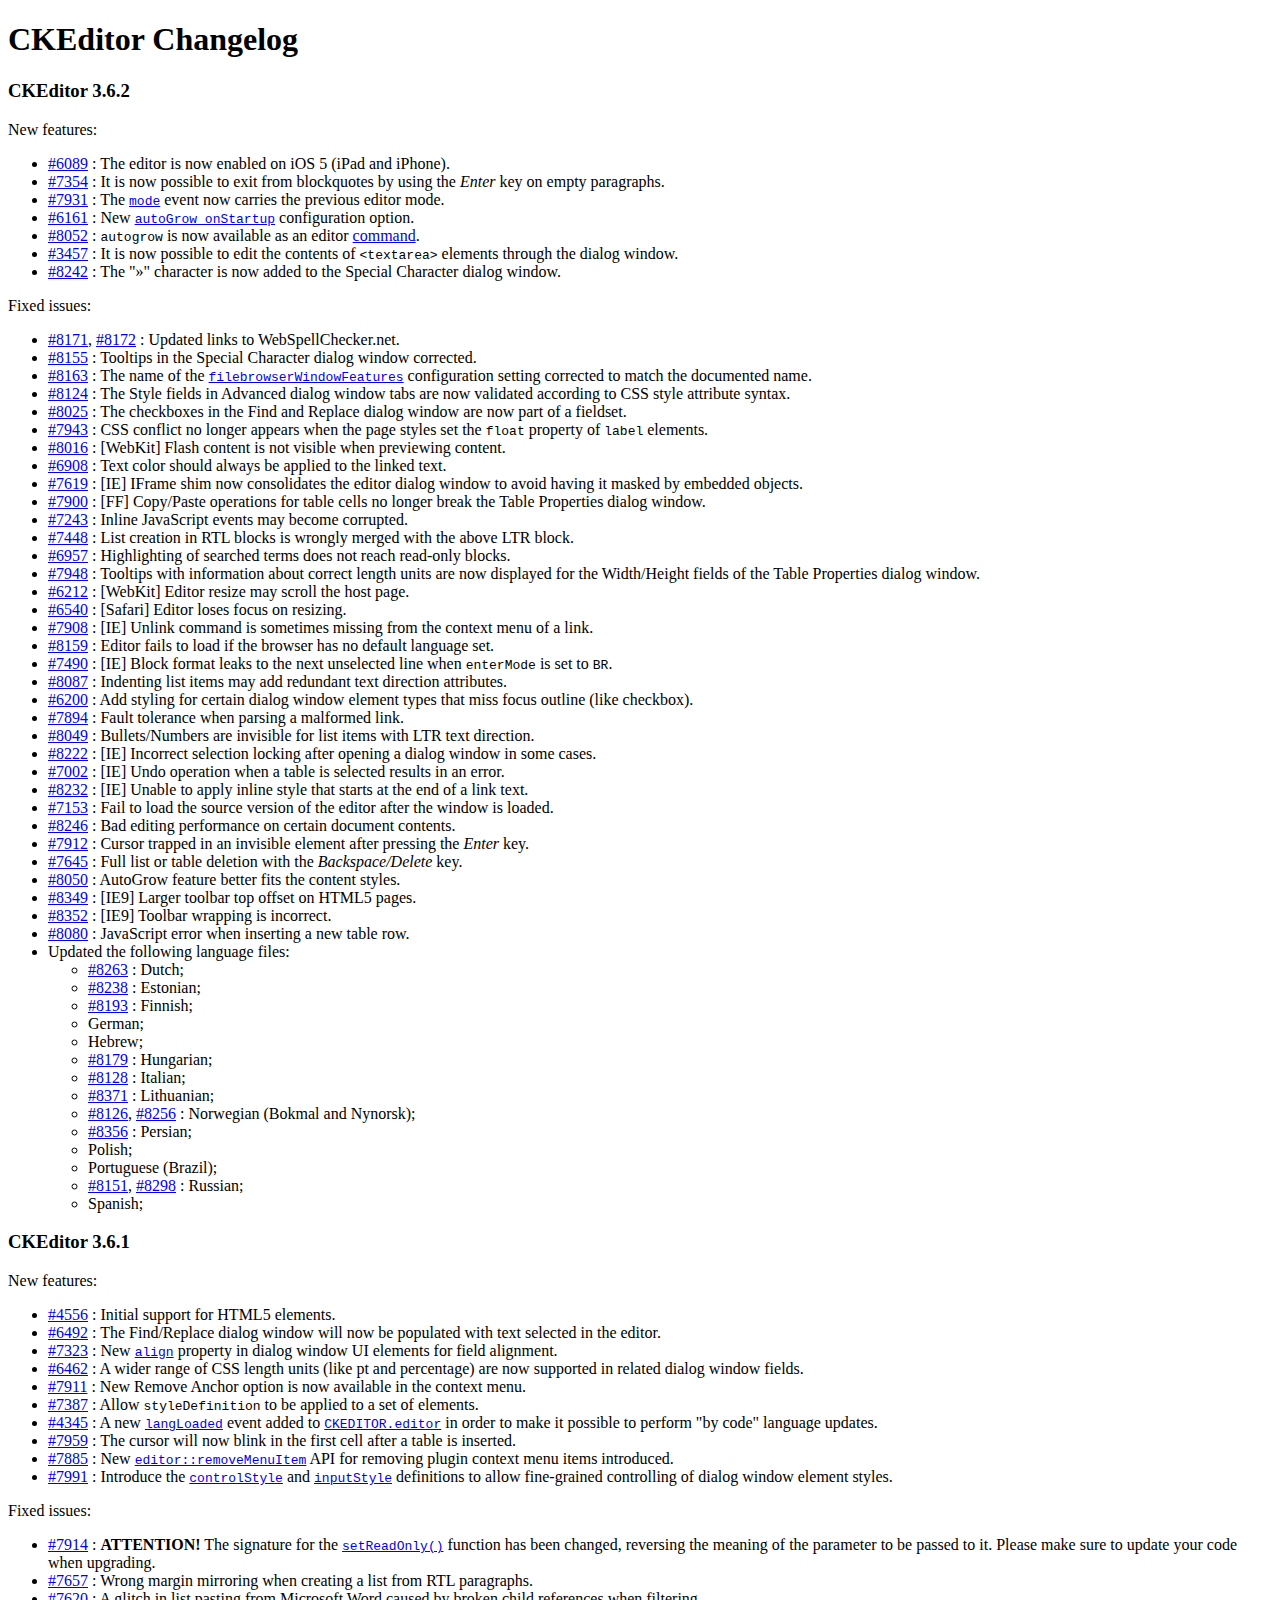
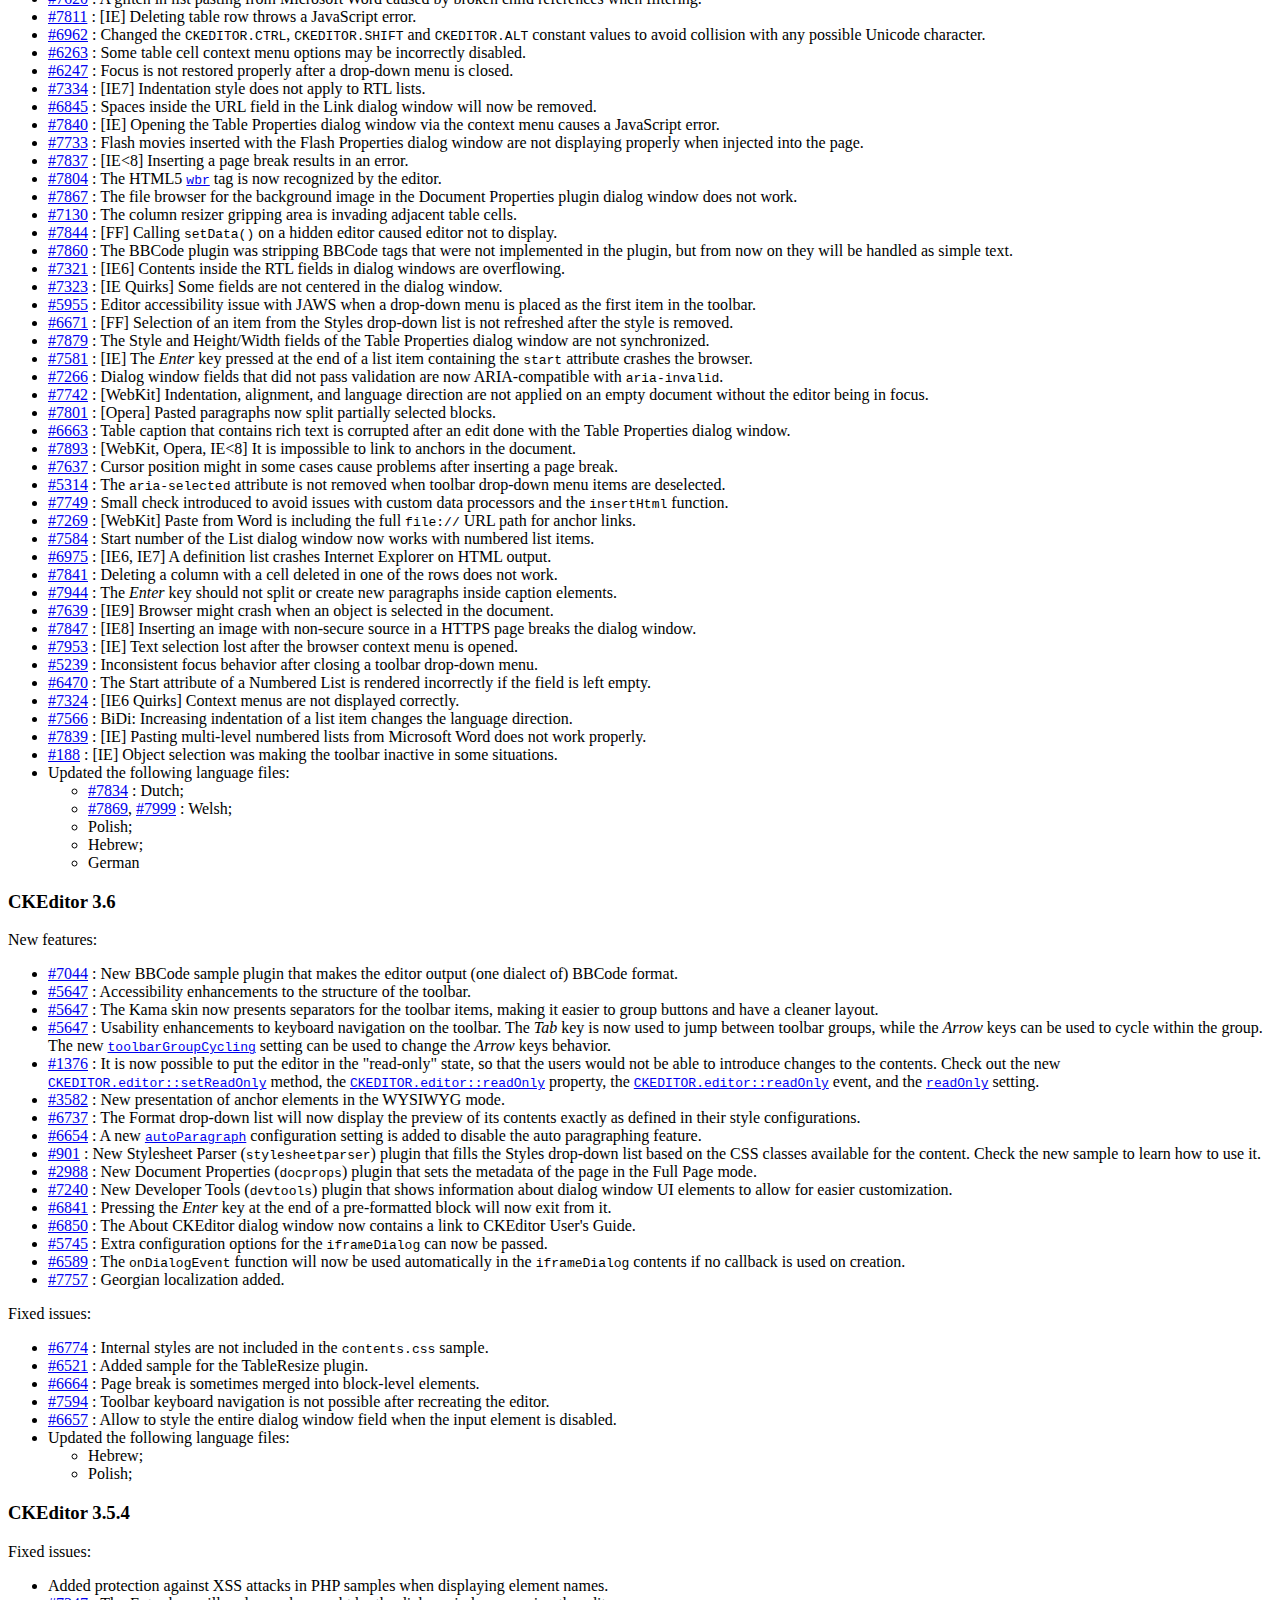
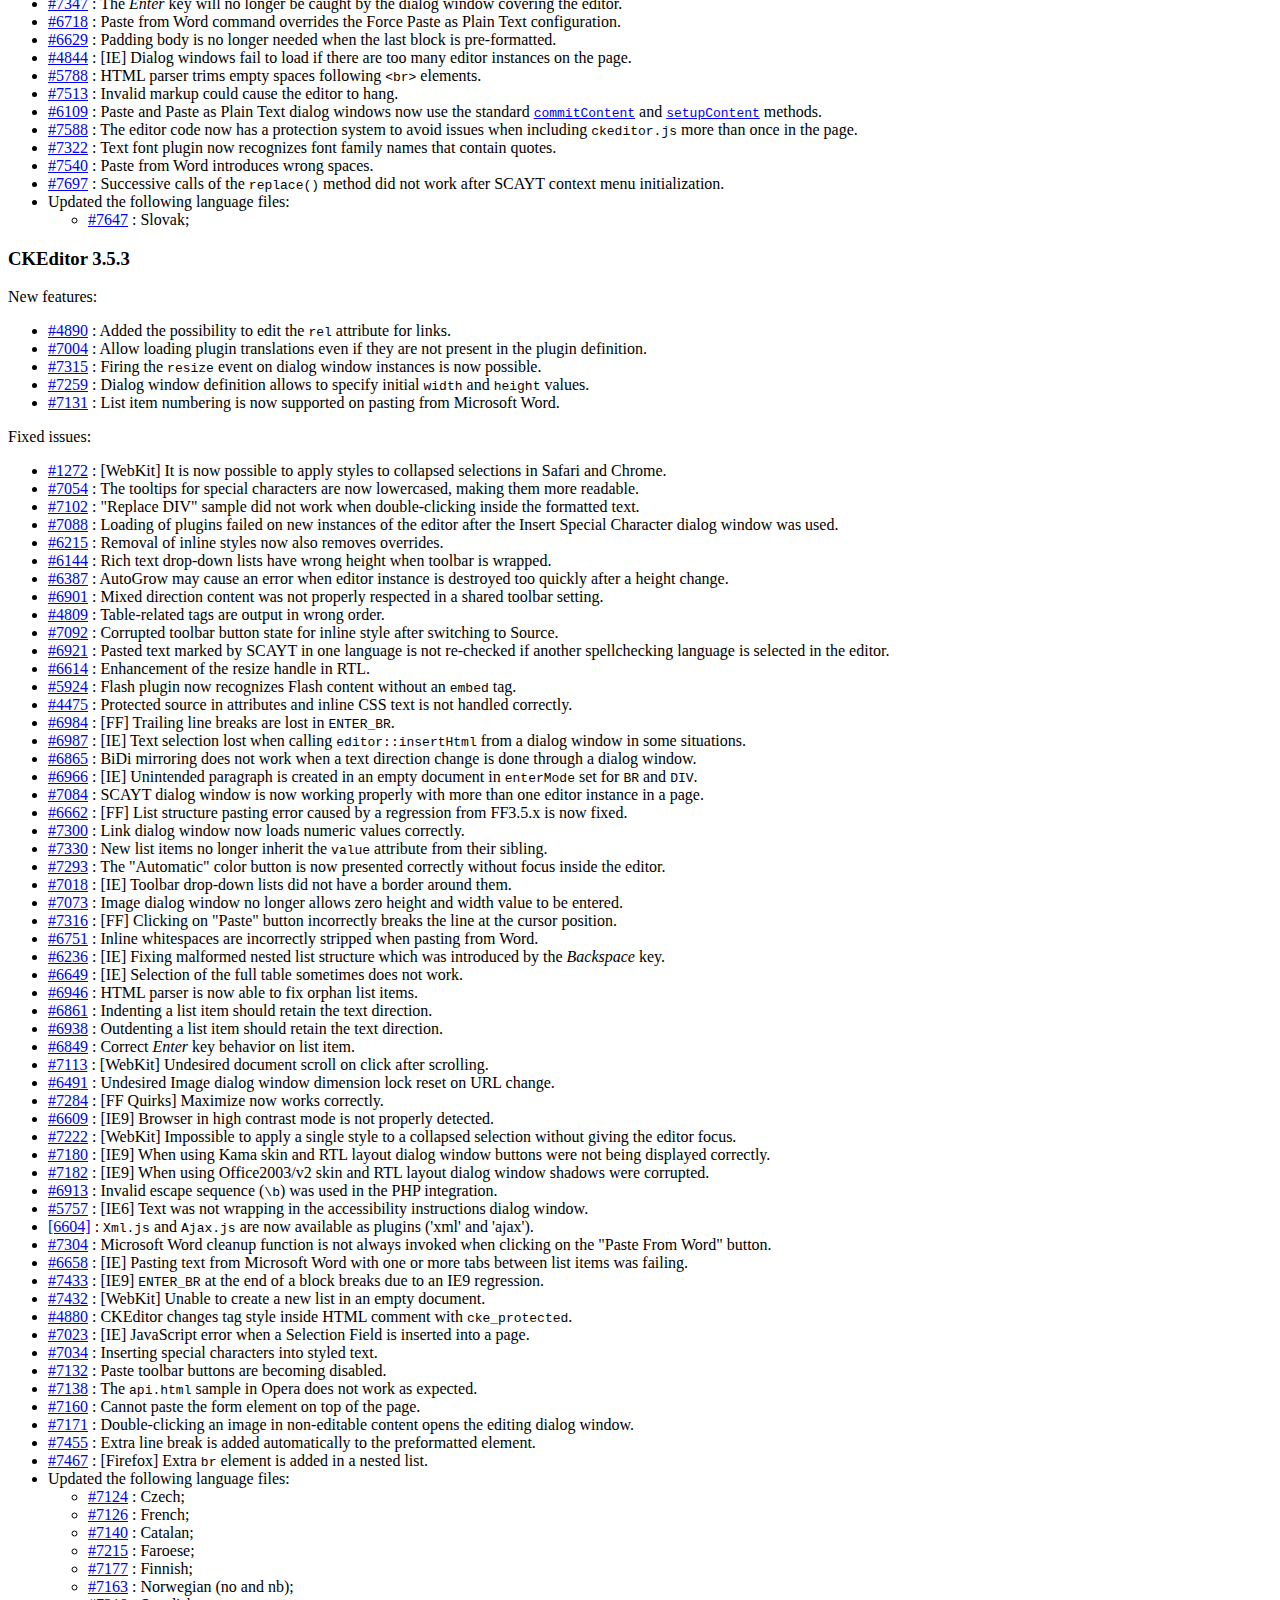
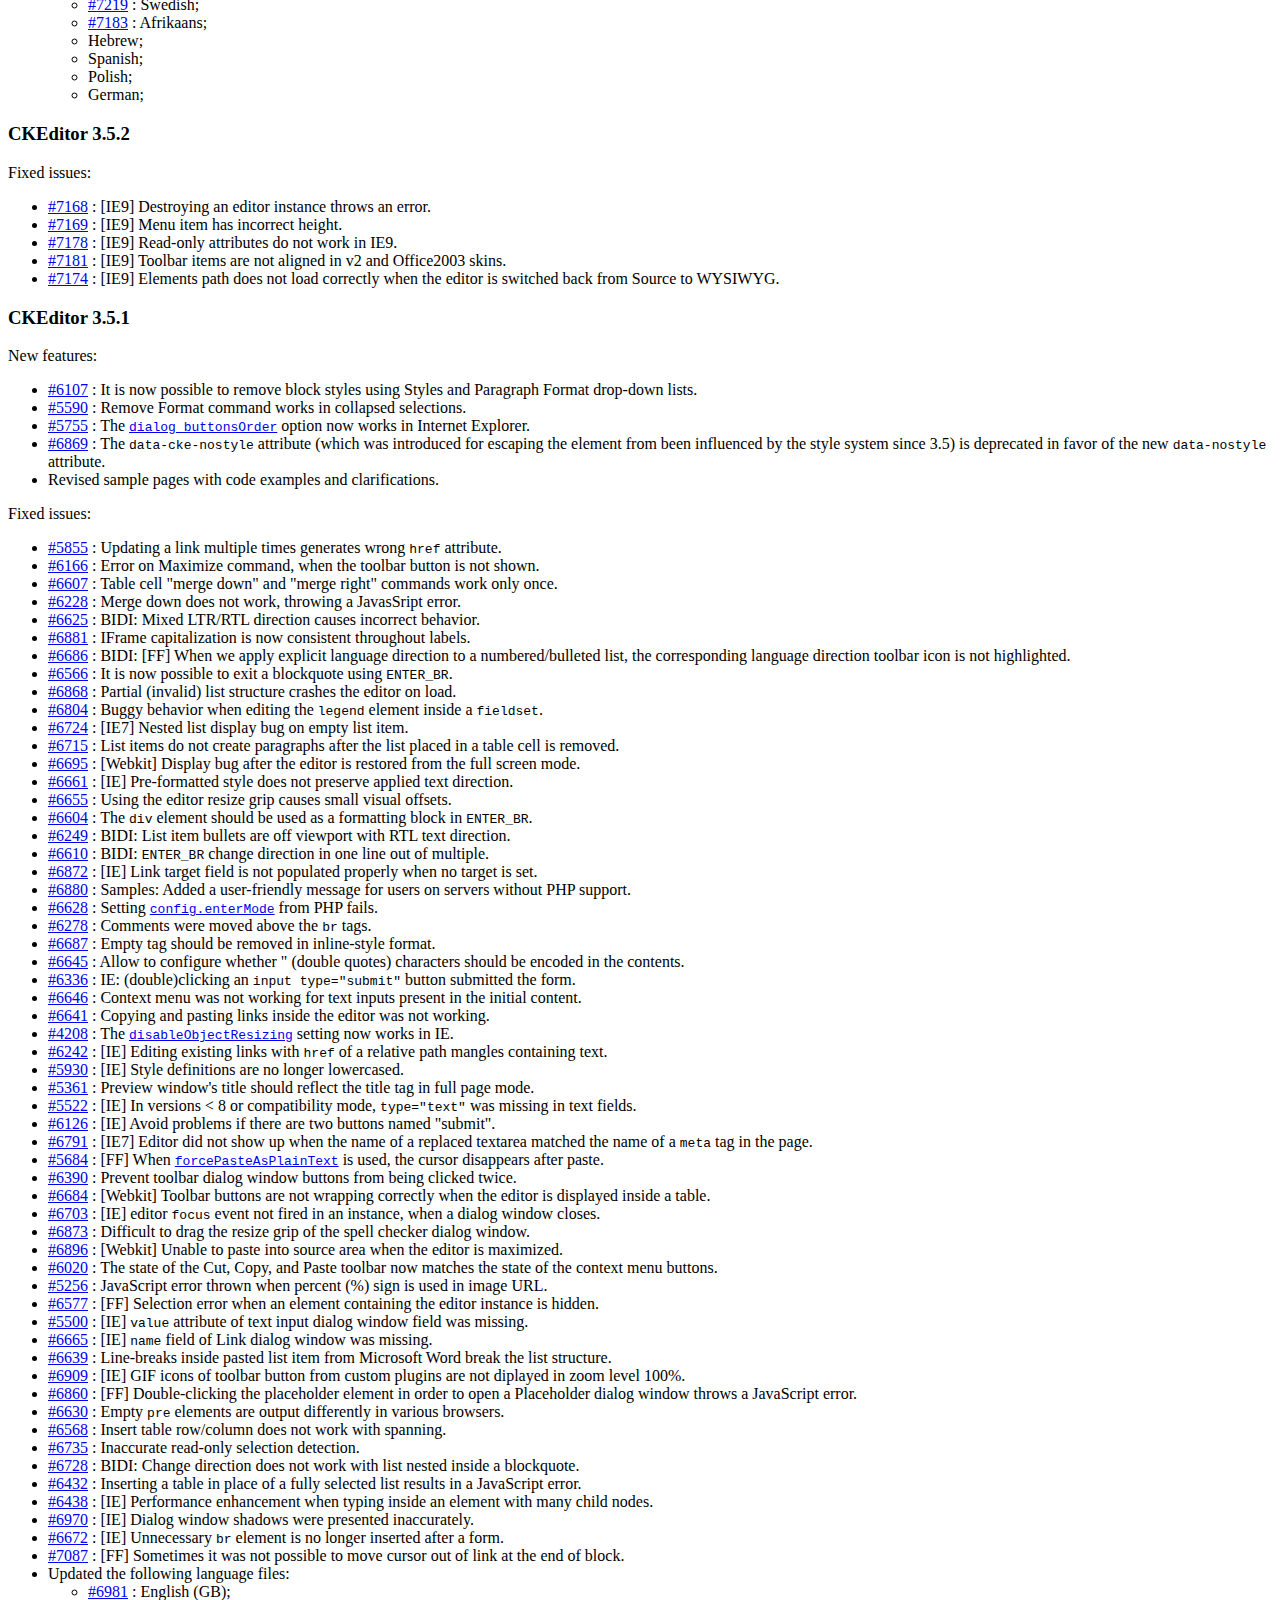
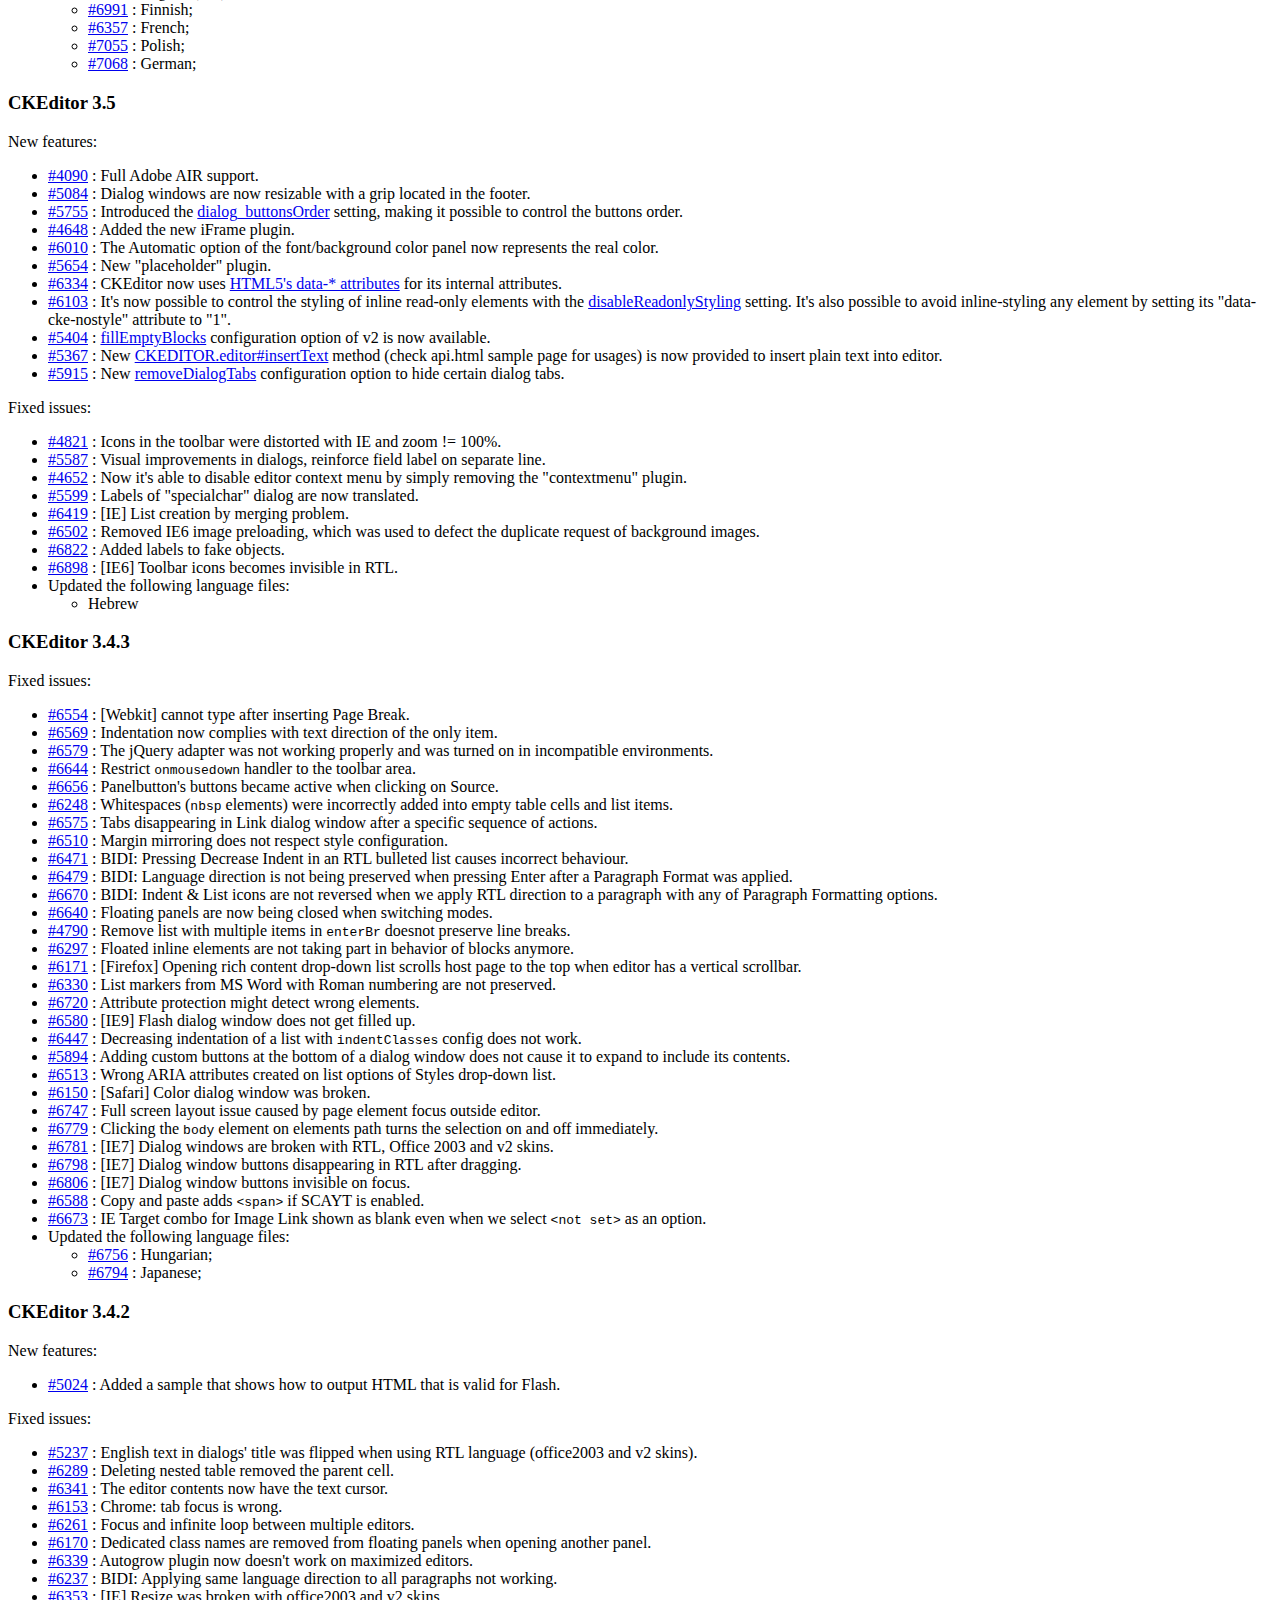
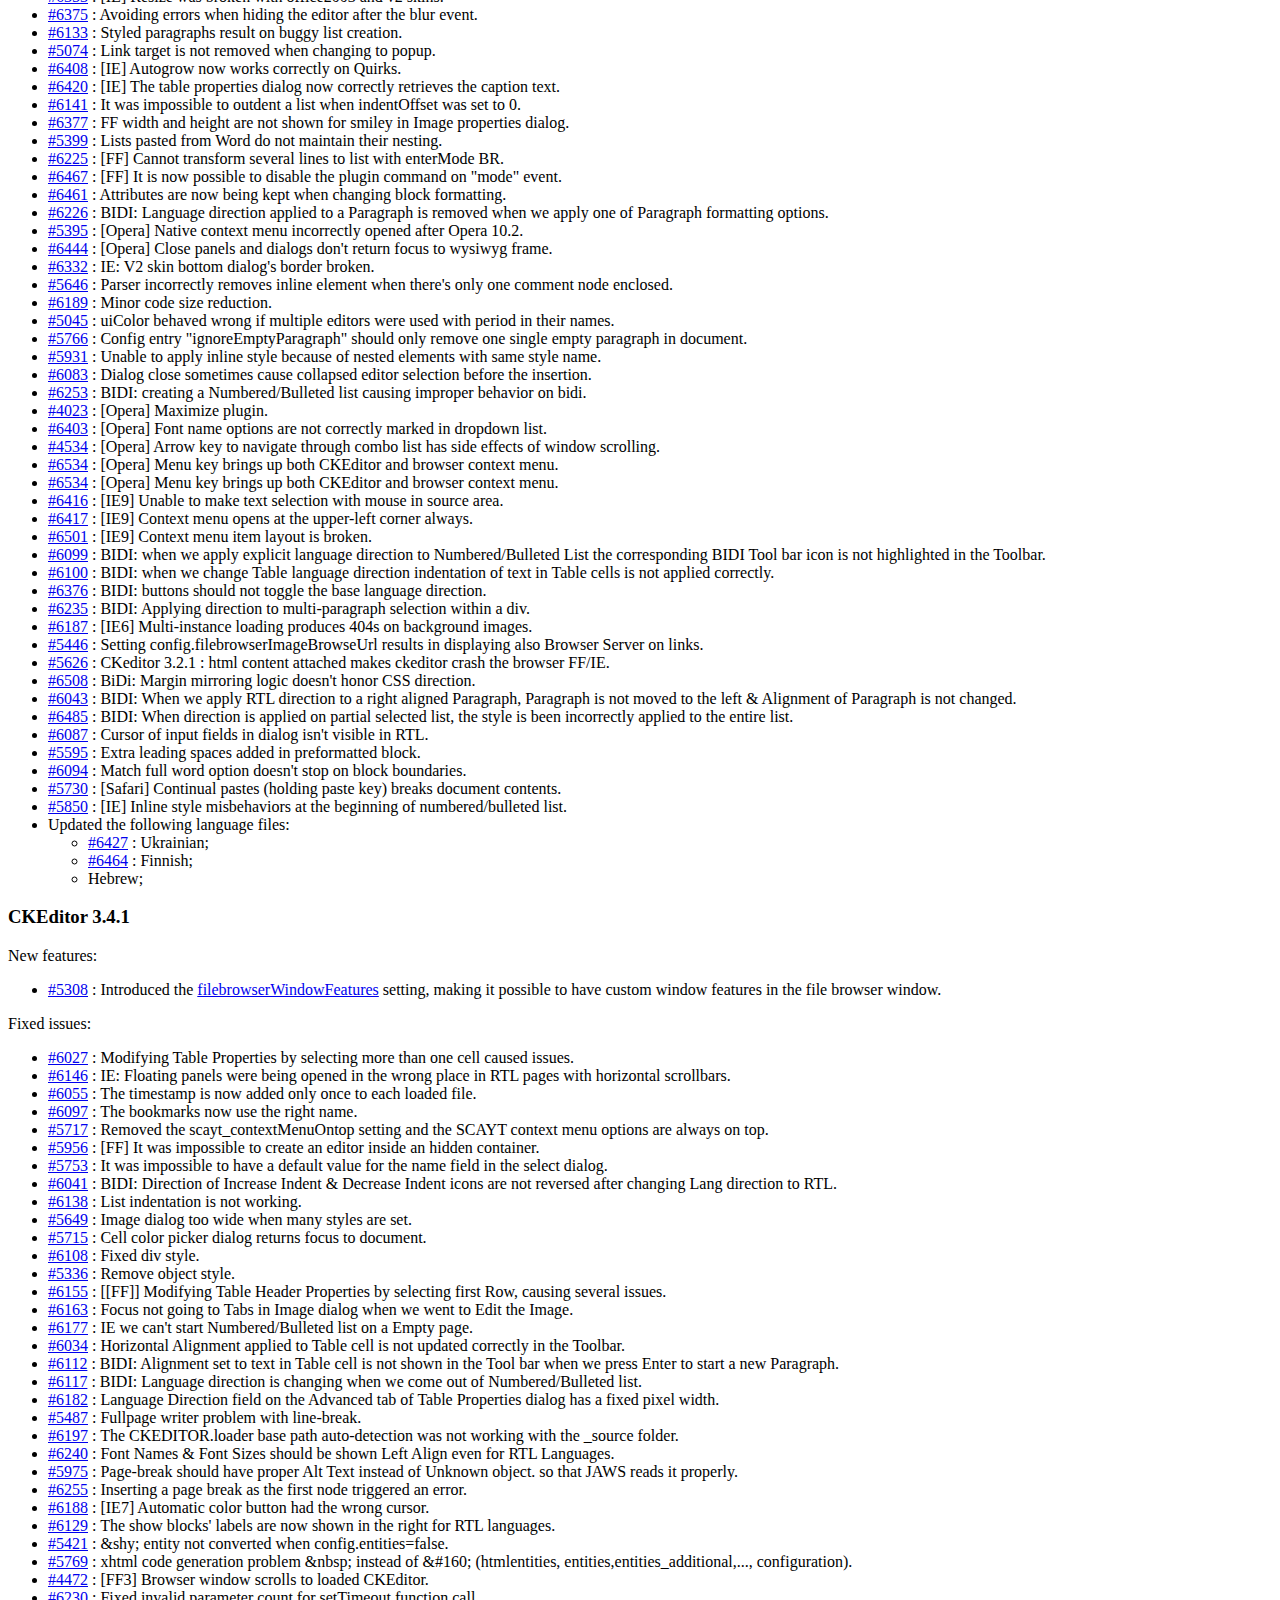
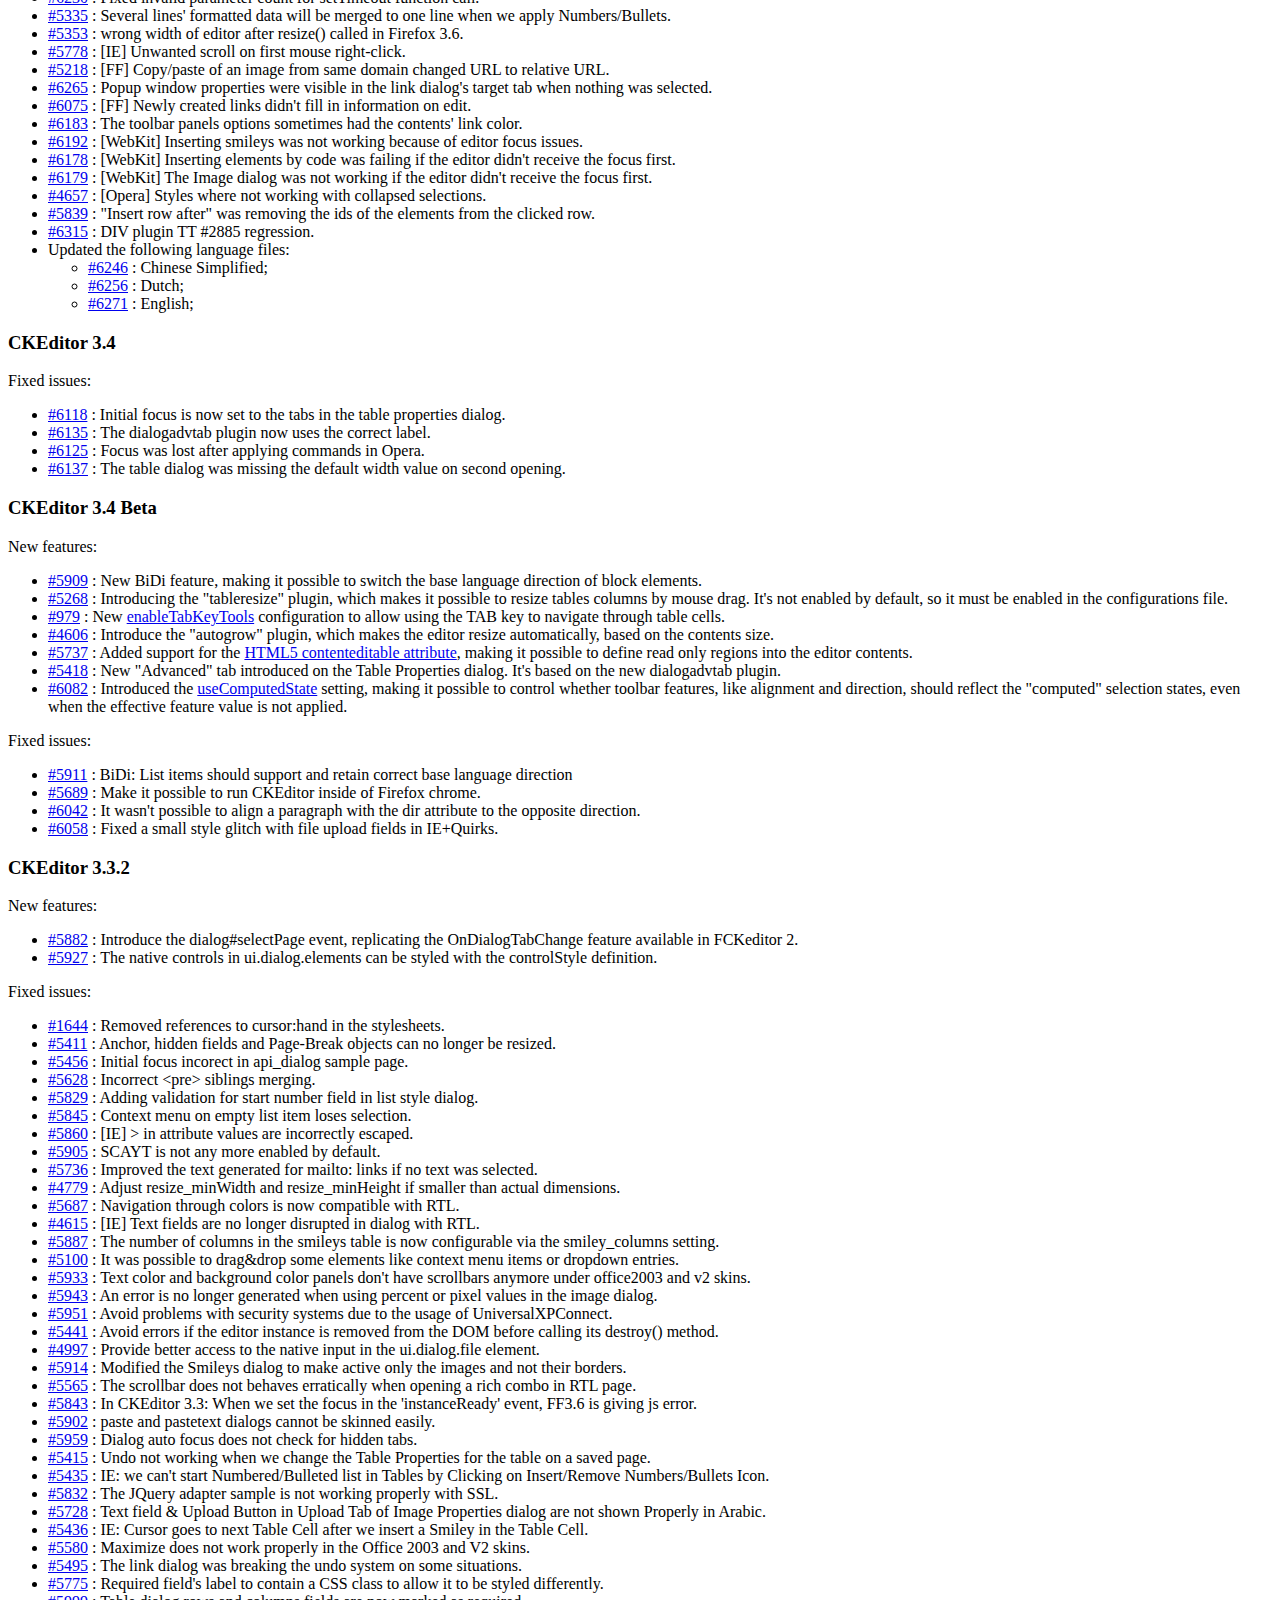
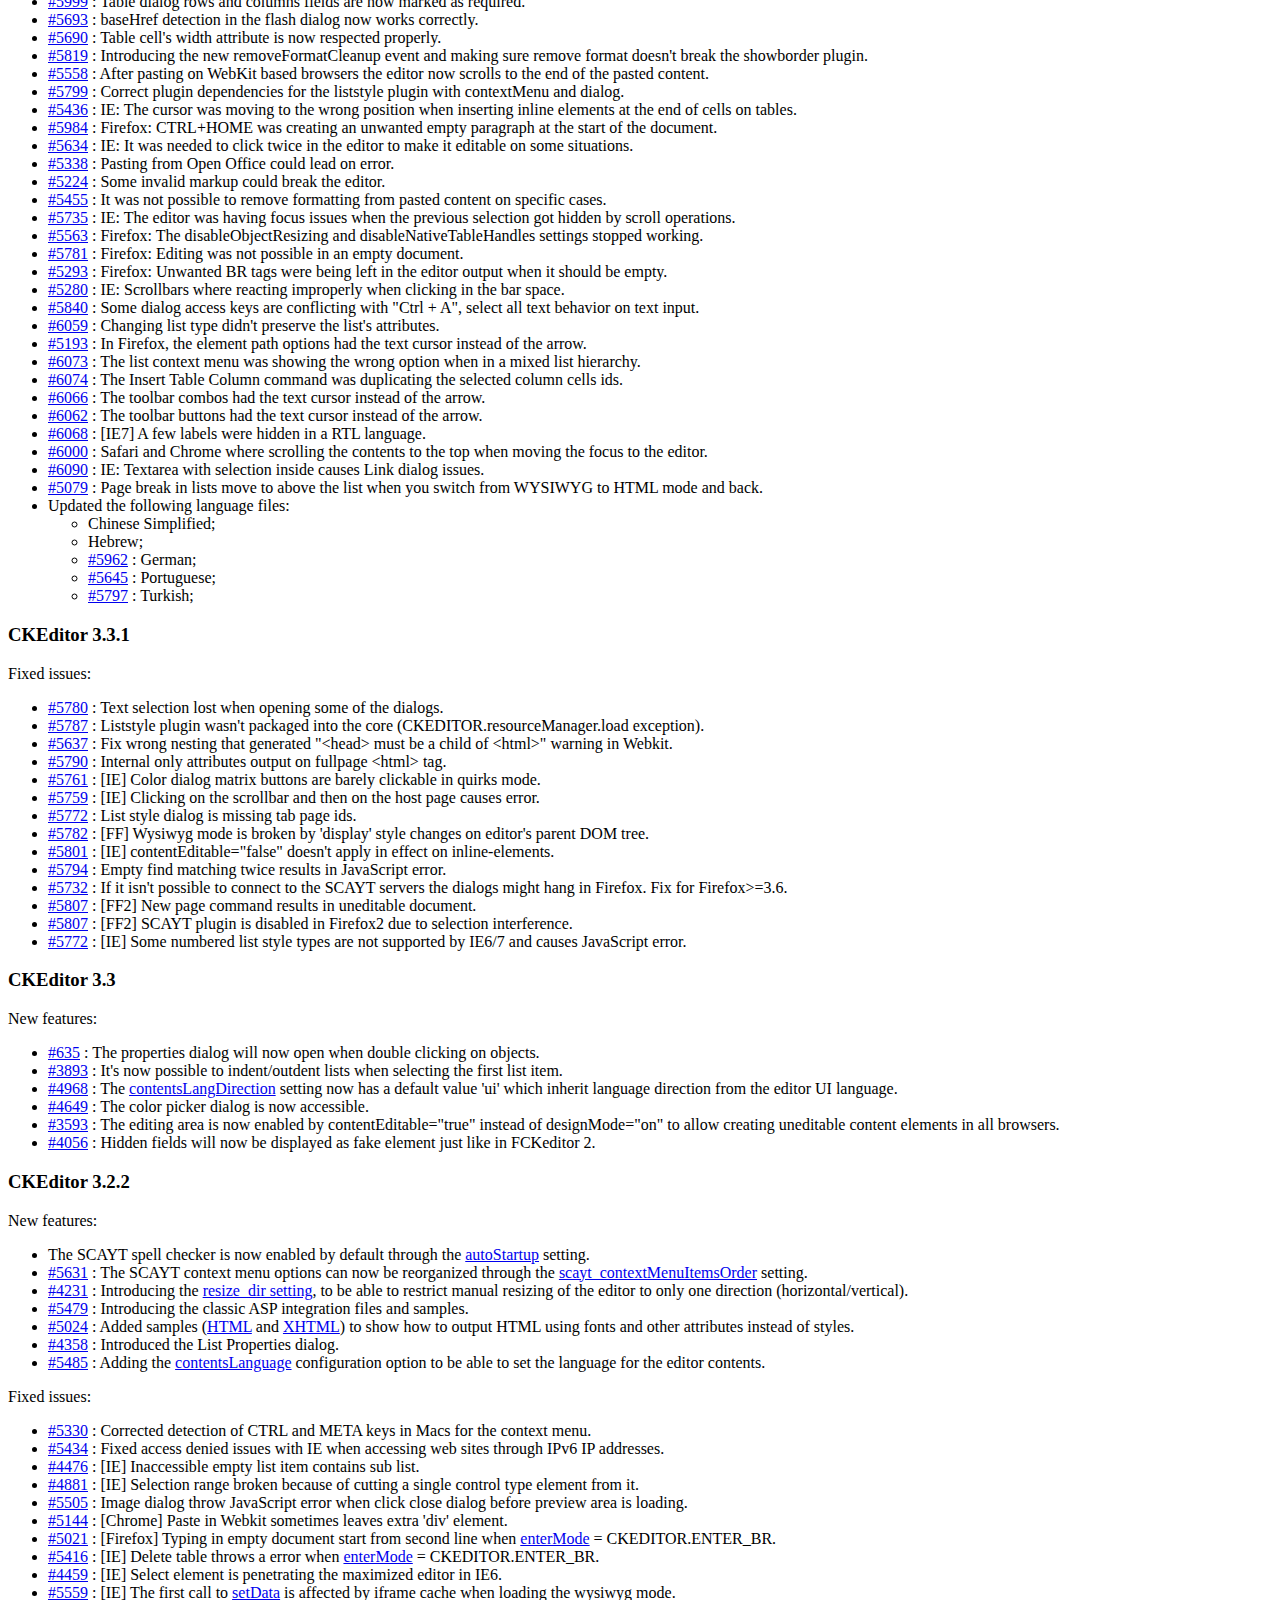
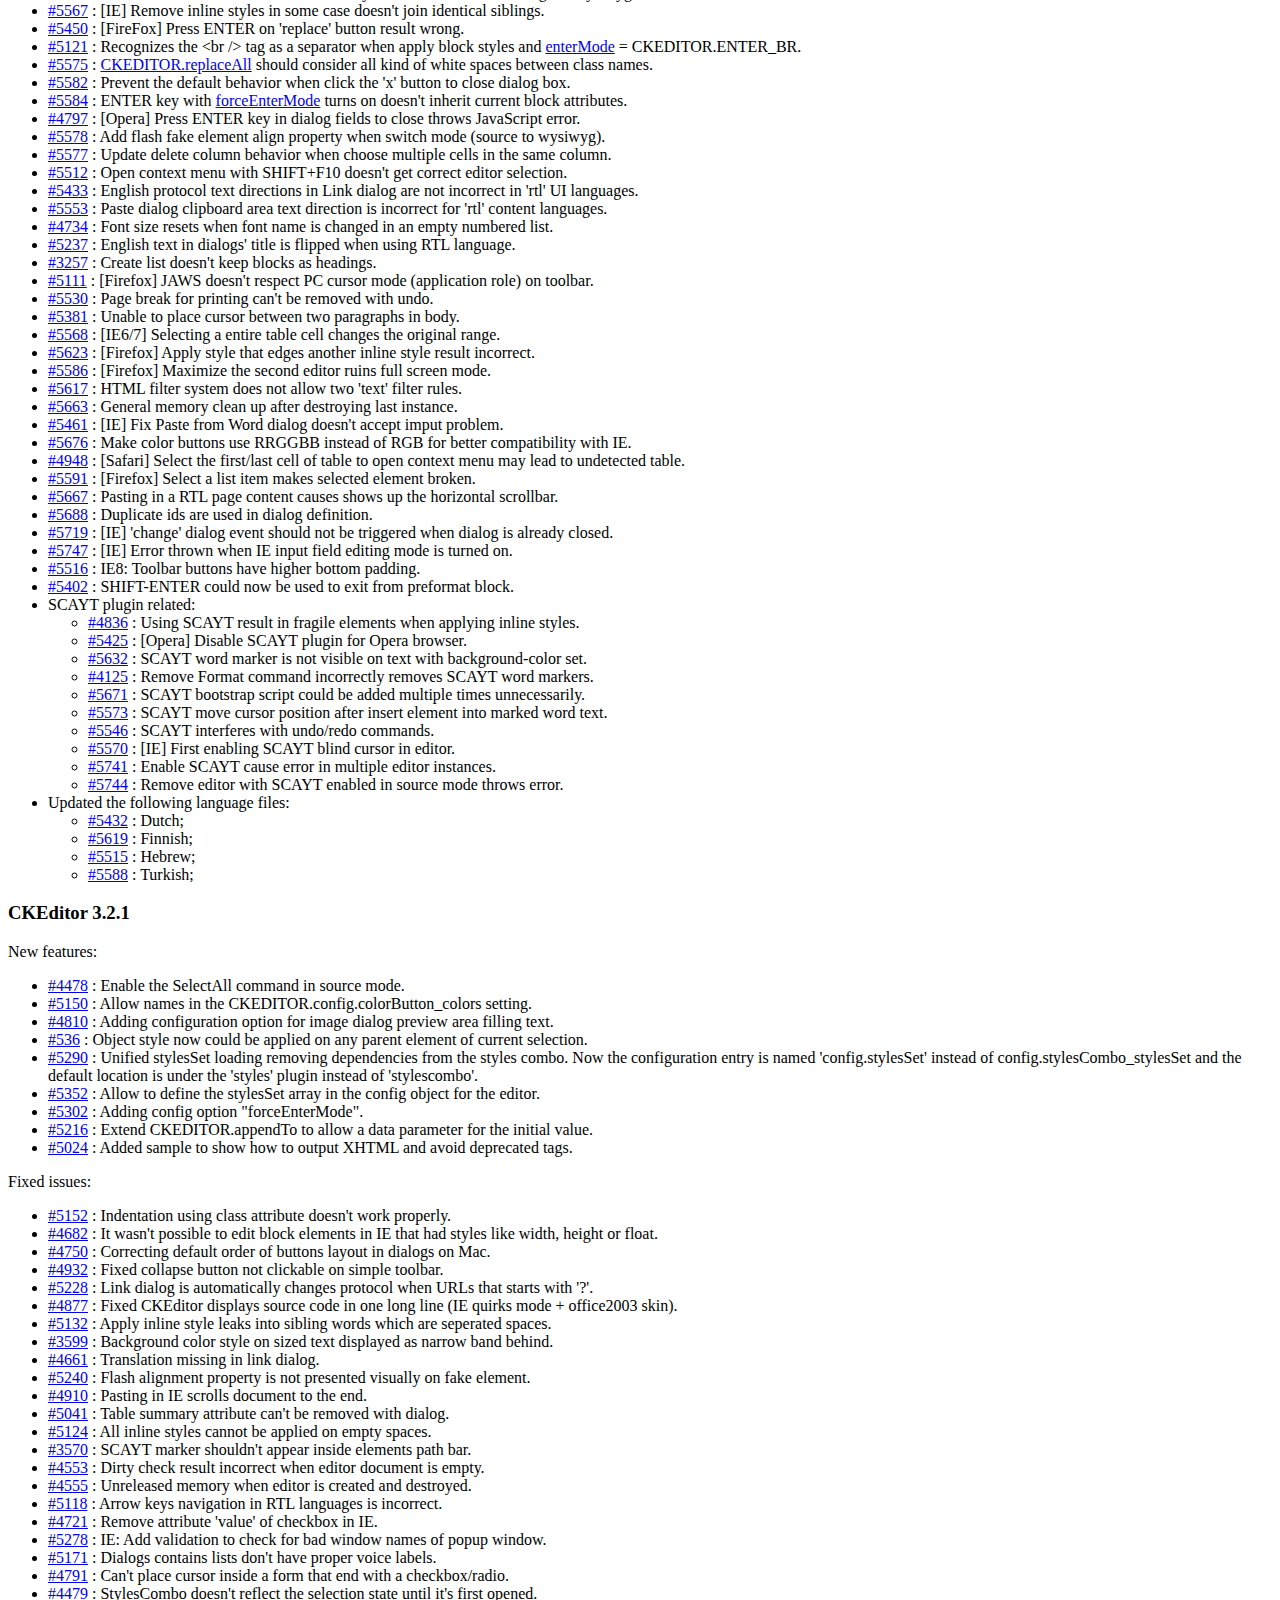
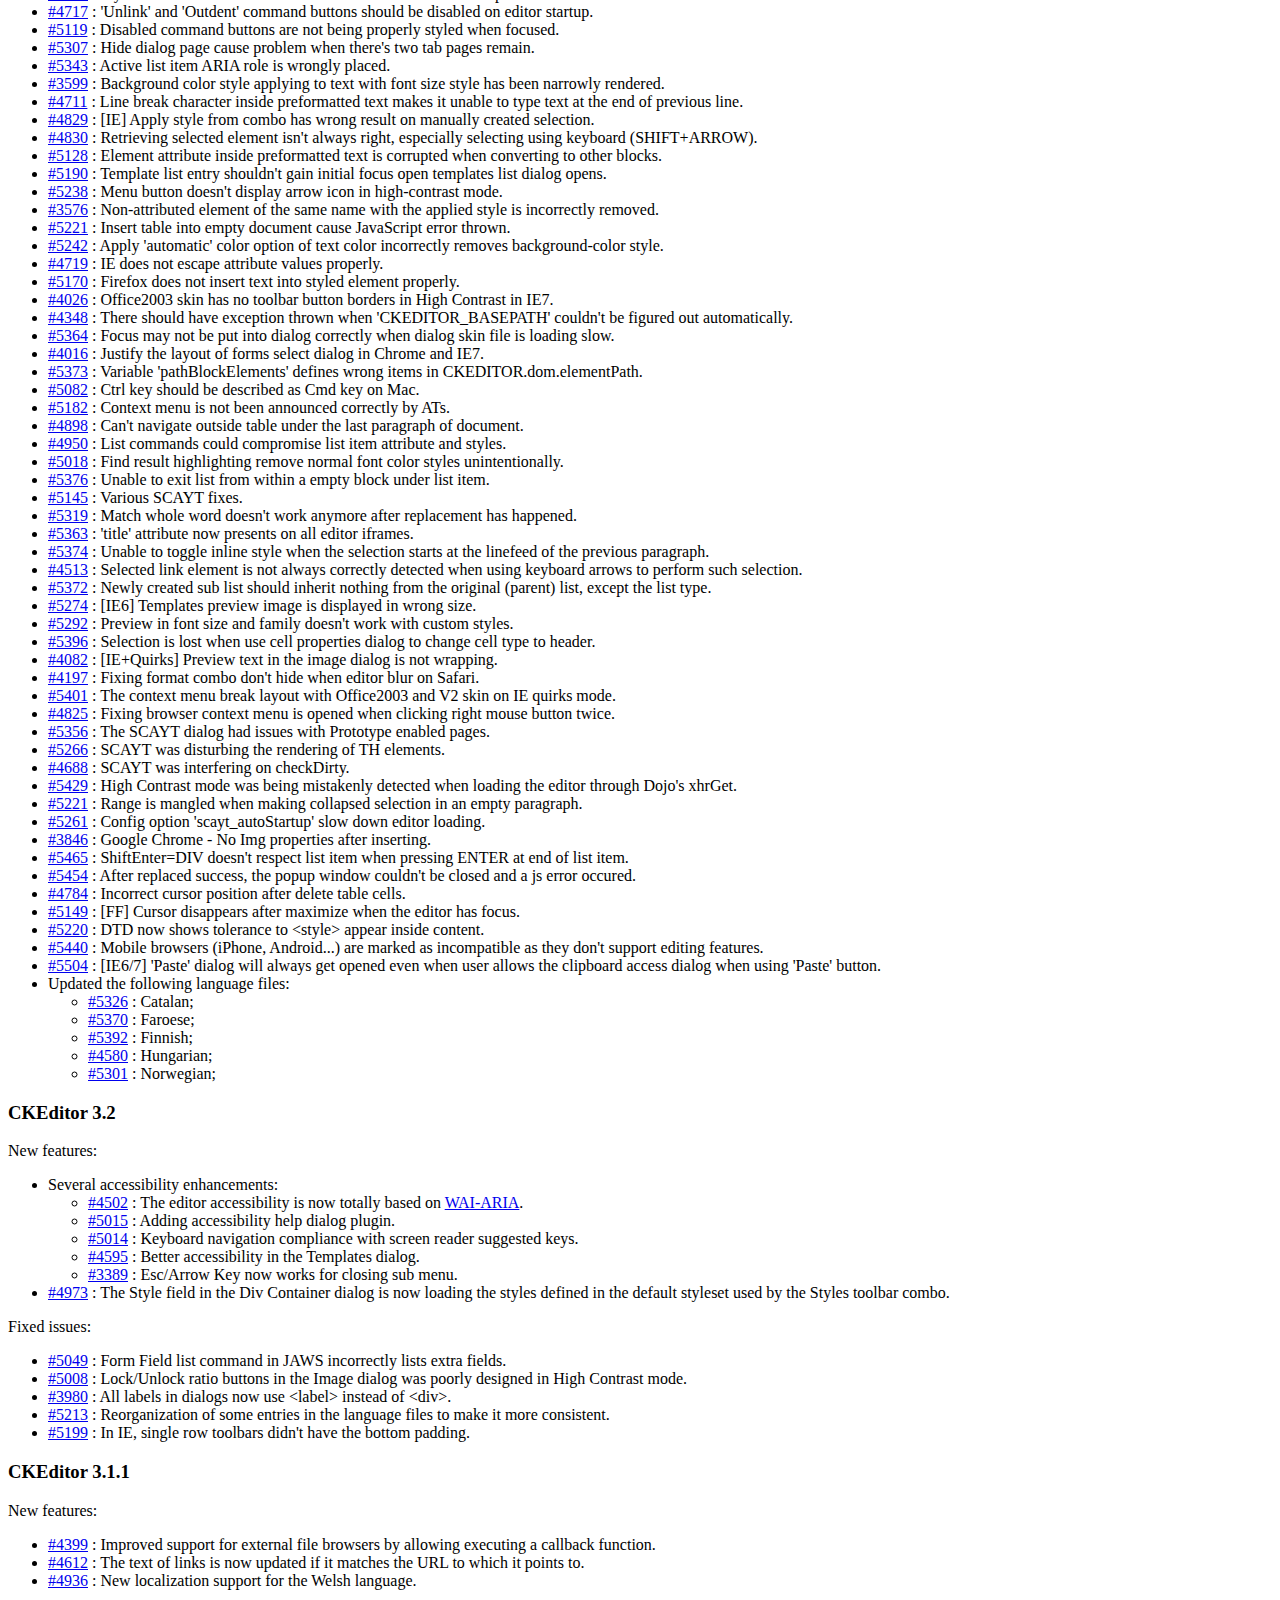
<file: ckeditor_3.6.2/ckeditor/CHANGES.html>
<!DOCTYPE html PUBLIC "-//W3C//DTD XHTML 1.0 Transitional//EN" "http://www.w3.org/TR/xhtml1/DTD/xhtml1-transitional.dtd">
<!--
Copyright (c) 2003-2011, CKSource - Frederico Knabben. All rights reserved.
For licensing, see LICENSE.html or http://ckeditor.com/license
-->
<html xmlns="http://www.w3.org/1999/xhtml">
<head>
	<title>Changelog &mdash; CKEditor</title>
	<meta http-equiv="content-type" content="text/html; charset=utf-8" />
	<style type="text/css">

#footer hr
{
	margin: 10px 0 15px 0;
	height: 1px;
	border: solid 1px gray;
	border-bottom: none;
}

#footer p
{
	margin: 0 10px 10px 10px;
	float: left;
}

#footer #copy
{
	float: right;
}

	</style>
</head>
<body>
	<h1>
		CKEditor Changelog
	</h1>
	<h3>
			CKEditor 3.6.2</h3>
	<p>
			New features:</p>
	<ul>
		<li><a href="http://dev.ckeditor.com/ticket/6089">#6089</a> : The editor is now enabled on iOS 5 (iPad and iPhone).</li>
		<li><a href="http://dev.ckeditor.com/ticket/6089">#7354</a> : It is now possible to exit from blockquotes by using the <em>Enter</em> key on empty paragraphs.</li>
		<li><a href="http://dev.ckeditor.com/ticket/7931">#7931</a> : The <code><a href="http://docs.cksource.com/ckeditor_api/symbols/CKEDITOR.editor.html#event:mode">mode</a></code> event now carries the previous editor mode.</li>
		<li><a href="http://dev.ckeditor.com/ticket/6161">#6161</a> : New <code><a href="http://docs.cksource.com/ckeditor_api/symbols/CKEDITOR.config.html#.autoGrow_onStartup">autoGrow_onStartup</a></code> configuration option.</li>
		<li><a href="http://dev.ckeditor.com/ticket/8052">#8052</a> : <code>autogrow</code> is now available as an editor <a href="http://docs.cksource.com/ckeditor_api/symbols/CKEDITOR.editor.html#execCommand">command</a>.</li>
		<li><a href="http://dev.ckeditor.com/ticket/3457">#3457</a> : It is now possible to edit the contents of <code>&lt;textarea&gt;</code> elements through the dialog window.</li>
		<li><a href="http://dev.ckeditor.com/ticket/8242">#8242</a> : The "&raquo;" character is now added to the Special Character dialog window.</li>
	</ul>
	<p>
			Fixed issues:</p>
	<ul>
		<li><a href="http://dev.ckeditor.com/ticket/8171">#8171</a>, <a href="http://dev.ckeditor.com/ticket/8172">#8172</a> : Updated links to WebSpellChecker.net.</li>
		<li><a href="http://dev.ckeditor.com/ticket/8155">#8155</a> : Tooltips in the Special Character dialog window corrected.</li>
		<li><a href="http://dev.ckeditor.com/ticket/8163">#8163</a> : The name of the <code><a href="http://docs.cksource.com/ckeditor_api/symbols/CKEDITOR.config.html#.filebrowserWindowFeatures">filebrowserWindowFeatures</a></code> configuration setting corrected to match the documented name.</li>
		<li><a href="http://dev.ckeditor.com/ticket/8124">#8124</a> : The Style fields in Advanced dialog window tabs are now validated according to CSS style attribute syntax.</li>
		<li><a href="http://dev.ckeditor.com/ticket/8025">#8025</a> : The checkboxes in the Find and Replace dialog window are now part of a fieldset.</li>
		<li><a href="http://dev.ckeditor.com/ticket/7943">#7943</a> : CSS conflict no longer appears when the page styles set the <code>float</code> property of <code>label</code> elements.</li>
		<li><a href="http://dev.ckeditor.com/ticket/8016">#8016</a> : [WebKit] Flash content is not visible when previewing content.</li>
		<li><a href="http://dev.ckeditor.com/ticket/6908">#6908</a> : Text color should always be applied to the linked text.</li>
		<li><a href="http://dev.ckeditor.com/ticket/7619">#7619</a> : [IE] IFrame shim now consolidates the editor dialog window to avoid having it masked by embedded objects.</li>
		<li><a href="http://dev.ckeditor.com/ticket/7900">#7900</a> : [FF] Copy/Paste operations for table cells no longer break the Table Properties dialog window.</li>
		<li><a href="http://dev.ckeditor.com/ticket/7243">#7243</a> : Inline JavaScript events may become corrupted.</li>
		<li><a href="http://dev.ckeditor.com/ticket/7448">#7448</a> : List creation in RTL blocks is wrongly merged with the above LTR block.</li>
		<li><a href="http://dev.ckeditor.com/ticket/6957">#6957</a> : Highlighting of searched terms does not reach read-only blocks.</li>
		<li><a href="http://dev.ckeditor.com/ticket/7948">#7948</a> : Tooltips with information about correct length units are now displayed for the Width/Height fields of the Table Properties dialog window.</li>
		<li><a href="http://dev.ckeditor.com/ticket/6212">#6212</a> : [WebKit] Editor resize may scroll the host page.</li>
		<li><a href="http://dev.ckeditor.com/ticket/6540">#6540</a> : [Safari] Editor loses focus on resizing.</li>
		<li><a href="http://dev.ckeditor.com/ticket/7908">#7908</a> : [IE] Unlink command is sometimes missing from the context menu of a link.</li>
		<li><a href="http://dev.ckeditor.com/ticket/8159">#8159</a> : Editor fails to load if the browser has no default language set.</li>
		<li><a href="http://dev.ckeditor.com/ticket/7490">#7490</a> : [IE] Block format leaks to the next unselected line when <code>enterMode</code> is set to <code>BR</code>.</li>
		<li><a href="http://dev.ckeditor.com/ticket/8087">#8087</a> : Indenting list items may add redundant text direction attributes.</li>
		<li><a href="http://dev.ckeditor.com/ticket/6200">#6200</a> : Add styling for certain dialog window element types that miss focus outline (like checkbox).</li>
		<li><a href="http://dev.ckeditor.com/ticket/7894">#7894</a> : Fault tolerance when parsing a malformed link.</li>
		<li><a href="http://dev.ckeditor.com/ticket/8049">#8049</a> : Bullets/Numbers are invisible for list items with LTR text direction.</li>
		<li><a href="http://dev.ckeditor.com/ticket/8222">#8222</a> : [IE] Incorrect selection locking after opening a dialog window in some cases.</li>
		<li><a href="http://dev.ckeditor.com/ticket/7002">#7002</a> : [IE] Undo operation when a table is selected results in an error.</li>
		<li><a href="http://dev.ckeditor.com/ticket/8232">#8232</a> : [IE] Unable to apply inline style that starts at the end of a link text.</li>
		<li><a href="http://dev.ckeditor.com/ticket/7153">#7153</a> : Fail to load the source version of the editor after the window is loaded.</li>
		<li><a href="http://dev.ckeditor.com/ticket/8246">#8246</a> : Bad editing performance on certain document contents.</li>
		<li><a href="http://dev.ckeditor.com/ticket/7912">#7912</a> : Cursor trapped in an invisible element after pressing the <em>Enter</em> key.</li>
		<li><a href="http://dev.ckeditor.com/ticket/7645">#7645</a> : Full list or table deletion with the <em>Backspace/Delete</em> key.</li>
		<li><a href="http://dev.ckeditor.com/ticket/8050">#8050</a> : AutoGrow feature better fits the content styles.</li>
		<li><a href="http://dev.ckeditor.com/ticket/8349">#8349</a> : [IE9] Larger toolbar top offset on HTML5 pages.</li>
		<li><a href="http://dev.ckeditor.com/ticket/8352">#8352</a> : [IE9] Toolbar wrapping is incorrect.</li>
		<li><a href="http://dev.ckeditor.com/ticket/8080">#8080</a> : JavaScript error when inserting a new table row.</li>
		<li>Updated the following language files:<ul>
			<li><a href="http://dev.ckeditor.com/ticket/8263">#8263</a> : Dutch;</li>
			<li><a href="http://dev.ckeditor.com/ticket/8238">#8238</a> : Estonian;</li>
			<li><a href="http://dev.ckeditor.com/ticket/8193">#8193</a> : Finnish;</li>
			<li>German;</li>
			<li>Hebrew;</li>
			<li><a href="http://dev.ckeditor.com/ticket/8179">#8179</a> : Hungarian;</li>
			<li><a href="http://dev.ckeditor.com/ticket/8128">#8128</a> : Italian;</li>
			<li><a href="http://dev.ckeditor.com/ticket/8371">#8371</a> : Lithuanian;</li>
			<li><a href="http://dev.ckeditor.com/ticket/8126">#8126</a>, <a href="http://dev.ckeditor.com/ticket/8256">#8256</a> : Norwegian (Bokmal and Nynorsk);</li>
			<li><a href="http://dev.ckeditor.com/ticket/8356">#8356</a> : Persian;</li>
			<li>Polish;</li>
			<li>Portuguese (Brazil);</li>
			<li><a href="http://dev.ckeditor.com/ticket/8151">#8151</a>, <a href="http://dev.ckeditor.com/ticket/8298">#8298</a> : Russian;</li>
			<li>Spanish;</li>
		</ul></li>
	</ul>
	<h3>
			CKEditor 3.6.1</h3>
	<p>
			New features:</p>
	<ul>
		<li><a href="http://dev.ckeditor.com/ticket/4556">#4556</a> : Initial support for HTML5 elements.</li>
		<li><a href="http://dev.ckeditor.com/ticket/6492">#6492</a> : The Find/Replace dialog window will now be populated with text selected in the editor.</li>
		<li><a href="http://dev.ckeditor.com/ticket/7323">#7323</a> : New <code><a href="http://docs.cksource.com/ckeditor_api/symbols/CKEDITOR.dialog.definition.uiElement.html#align">align</a></code> property in dialog window UI elements for field alignment.</li>
		<li><a href="http://dev.ckeditor.com/ticket/6462">#6462</a> : A wider range of CSS length units (like pt and percentage) are now supported in related dialog window fields.</li>
		<li><a href="http://dev.ckeditor.com/ticket/7911">#7911</a> : New Remove Anchor option is now available in the context menu.</li>
		<li><a href="http://dev.ckeditor.com/ticket/7387">#7387</a> : Allow <code>styleDefinition</code> to be applied to a set of elements.</li>
		<li><a href="http://dev.ckeditor.com/ticket/4345">#4345</a> : A new <code><a href="http://docs.cksource.com/ckeditor_api/symbols/CKEDITOR.editor.html#event:langLoaded">langLoaded</a></code> event added to <code><a href="http://docs.cksource.com/ckeditor_api/symbols/CKEDITOR.editor.html">CKEDITOR.editor</a></code> in order to make it possible to perform "by code" language updates.</li>
		<li><a href="http://dev.ckeditor.com/ticket/7959">#7959</a> : The cursor will now blink in the first cell after a table is inserted.</li>
		<li><a href="http://dev.ckeditor.com/ticket/7885">#7885</a> : New <code><a href="http://docs.cksource.com/ckeditor_api/symbols/CKEDITOR.editor.html#removeMenuItem">editor::removeMenuItem</a></code> API for removing plugin context menu items introduced.</li>
		<li><a href="http://dev.ckeditor.com/ticket/7991">#7991</a> : Introduce the <code><a href="http://docs.cksource.com/ckeditor_api/symbols/CKEDITOR.dialog.definition.labeledElement.html#controlStyle">controlStyle</a></code> and <code><a href="http://docs.cksource.com/ckeditor_api/symbols/CKEDITOR.dialog.definition.labeledElement.html#inputStyle">inputStyle</a></code> definitions to allow fine-grained controlling of dialog window element styles.</li>
	</ul>
	<p>
			Fixed issues:</p>
	<ul>
		<li><a href="http://dev.ckeditor.com/ticket/7914">#7914</a> : <strong>ATTENTION!</strong> The signature for the <code><a href="http://docs.cksource.com/ckeditor_api/symbols/CKEDITOR.editor.html#setReadOnly">setReadOnly()</a></code> function has been changed, reversing the meaning of the parameter to be passed to it. Please make sure to update your code when upgrading.</li>
		<li><a href="http://dev.ckeditor.com/ticket/7657">#7657</a> : Wrong margin mirroring when creating a list from RTL paragraphs.</li>
		<li><a href="http://dev.ckeditor.com/ticket/7620">#7620</a> : A glitch in list pasting from Microsoft Word caused by broken child references when filtering.</li>
		<li><a href="http://dev.ckeditor.com/ticket/7811">#7811</a> : [IE] Deleting table row throws a JavaScript error.</li>
		<li><a href="http://dev.ckeditor.com/ticket/6962">#6962</a> : Changed the <code>CKEDITOR.CTRL</code>, <code>CKEDITOR.SHIFT</code> and <code>CKEDITOR.ALT</code> constant values to avoid collision with any possible Unicode character.</li>
		<li><a href="http://dev.ckeditor.com/ticket/6263">#6263</a> : Some table cell context menu options may be incorrectly disabled.</li>
		<li><a href="http://dev.ckeditor.com/ticket/6247">#6247</a> : Focus is not restored properly after a drop-down menu is closed.</li>
		<li><a href="http://dev.ckeditor.com/ticket/7334">#7334</a> : [IE7] Indentation style does not apply to RTL lists.</li>
		<li><a href="http://dev.ckeditor.com/ticket/6845">#6845</a> : Spaces inside the URL field in the Link dialog window will now be removed.</li>
		<li><a href="http://dev.ckeditor.com/ticket/7840">#7840</a> : [IE] Opening the Table Properties dialog window via the context menu causes a JavaScript error.</li>
		<li><a href="http://dev.ckeditor.com/ticket/7733">#7733</a> : Flash movies inserted with the Flash Properties dialog window are not displaying properly when injected into the page.</li>
		<li><a href="http://dev.ckeditor.com/ticket/7837">#7837</a> : [IE&lt;8] Inserting a page break results in an error.</li>
		<li><a href="http://dev.ckeditor.com/ticket/7804">#7804</a> : The HTML5 <a href="http://www.w3.org/TR/html-markup/wbr.html"><code>wbr</code></a> tag is now recognized by the editor.</li>
		<li><a href="http://dev.ckeditor.com/ticket/7867">#7867</a> : The file browser for the background image in the Document Properties plugin dialog window does not work.</li>
		<li><a href="http://dev.ckeditor.com/ticket/7130">#7130</a> : The column resizer gripping area is invading adjacent table cells.</li>
		<li><a href="http://dev.ckeditor.com/ticket/7844">#7844</a> : [FF] Calling <code>setData()</code> on a hidden editor caused editor not to display.</li>
		<li><a href="http://dev.ckeditor.com/ticket/7860">#7860</a> : The BBCode plugin was stripping BBCode tags that were not implemented in the plugin, but from now on they will be handled as simple text.</li>
		<li><a href="http://dev.ckeditor.com/ticket/7321">#7321</a> : [IE6] Contents inside the RTL fields in dialog windows are overflowing.</li>
		<li><a href="http://dev.ckeditor.com/ticket/7323">#7323</a> : [IE Quirks] Some fields are not centered in the dialog window.</li>
		<li><a href="http://dev.ckeditor.com/ticket/5955">#5955</a> : Editor accessibility issue with JAWS when a drop-down menu is placed as the first item in the toolbar.</li>
		<li><a href="http://dev.ckeditor.com/ticket/6671">#6671</a> : [FF] Selection of an item from the Styles drop-down list is not refreshed after the style is removed.</li>
		<li><a href="http://dev.ckeditor.com/ticket/7879">#7879</a> : The Style and Height/Width fields of the Table Properties dialog window are not synchronized.</li>
		<li><a href="http://dev.ckeditor.com/ticket/7581">#7581</a> : [IE] The <em>Enter</em> key pressed at the end of a list item containing the <code>start</code> attribute crashes the browser.</li>
		<li><a href="http://dev.ckeditor.com/ticket/7266">#7266</a> : Dialog window fields that did not pass validation are now ARIA-compatible with <code>aria-invalid</code>.</li>
		<li><a href="http://dev.ckeditor.com/ticket/7742">#7742</a> : [WebKit] Indentation, alignment, and language direction are not applied on an empty document without the editor being in focus.</li>
		<li><a href="http://dev.ckeditor.com/ticket/7801">#7801</a> : [Opera] Pasted paragraphs now split partially selected blocks.</li>
		<li><a href="http://dev.ckeditor.com/ticket/6663">#6663</a> : Table caption that contains rich text is corrupted after an edit done with the Table Properties dialog window.</li>
		<li><a href="http://dev.ckeditor.com/ticket/7893">#7893</a> : [WebKit, Opera, IE&lt;8] It is impossible to link to anchors in the document.</li>
		<li><a href="http://dev.ckeditor.com/ticket/7637">#7637</a> : Cursor position might in some cases cause problems after inserting a page break.</li>
		<li><a href="http://dev.ckeditor.com/ticket/5314">#5314</a> : The <code>aria-selected</code> attribute is not removed when toolbar drop-down menu items are deselected.</li>
		<li><a href="http://dev.ckeditor.com/ticket/7749">#7749</a> : Small check introduced to avoid issues with custom data processors and the <code>insertHtml</code> function.</li>
		<li><a href="http://dev.ckeditor.com/ticket/7269">#7269</a> : [WebKit] Paste from Word is including the full <code>file://</code> URL path for anchor links.</li>
		<li><a href="http://dev.ckeditor.com/ticket/7584">#7584</a> : Start number of the List dialog window now works with numbered list items.</li>
		<li><a href="http://dev.ckeditor.com/ticket/6975">#6975</a> : [IE6, IE7] A definition list crashes Internet Explorer on HTML output.</li>
		<li><a href="http://dev.ckeditor.com/ticket/7841">#7841</a> : Deleting a column with a cell deleted in one of the rows does not work.</li>
		<li><a href="http://dev.ckeditor.com/ticket/7944">#7944</a> : The <em>Enter</em> key should not split or create new paragraphs inside caption elements.</li>
		<li><a href="http://dev.ckeditor.com/ticket/7639">#7639</a> : [IE9] Browser might crash when an object is selected in the document.</li>
		<li><a href="http://dev.ckeditor.com/ticket/7847">#7847</a> : [IE8] Inserting an image with non-secure source in a HTTPS page breaks the dialog window.</li>
		<li><a href="http://dev.ckeditor.com/ticket/7953">#7953</a> : [IE] Text selection lost after the browser context menu is opened.</li>
		<li><a href="http://dev.ckeditor.com/ticket/5239">#5239</a> : Inconsistent focus behavior after closing a toolbar drop-down menu.</li>
		<li><a href="http://dev.ckeditor.com/ticket/6470">#6470</a> : The Start attribute of a Numbered List is rendered incorrectly if the field is left empty.</li>
		<li><a href="http://dev.ckeditor.com/ticket/7324">#7324</a> : [IE6 Quirks] Context menus are not displayed correctly.</li>
		<li><a href="http://dev.ckeditor.com/ticket/7566">#7566</a> : BiDi: Increasing indentation of a list item changes the language direction.</li>
		<li><a href="http://dev.ckeditor.com/ticket/7839">#7839</a> : [IE] Pasting multi-level numbered lists from Microsoft Word does not work properly.</li>
		<li><a href="http://dev.ckeditor.com/ticket/188">#188</a> : [IE] Object selection was making the toolbar inactive in some situations.</li>
		<li>Updated the following language files:<ul>
			<li><a href="http://dev.ckeditor.com/ticket/7834">#7834</a> : Dutch;</li>
			<li><a href="http://dev.ckeditor.com/ticket/7869">#7869</a>, <a href="http://dev.ckeditor.com/ticket/7869">#7999</a> : Welsh;</li>
			<li>Polish;</li>
			<li>Hebrew;</li>
			<li>German</li>
		</ul></li>
	</ul>
	<h3>
			CKEditor 3.6</h3>
	<p>
			New features:</p>
	<ul>
		<li><a href="http://dev.ckeditor.com/ticket/7044">#7044</a> : New BBCode sample plugin that makes the editor output (one dialect of) BBCode format.</li>
		<li><a href="http://dev.ckeditor.com/ticket/5647">#5647</a> : Accessibility enhancements to the structure of the toolbar.</li>
		<li><a href="http://dev.ckeditor.com/ticket/5647">#5647</a> : The Kama skin now presents separators for the toolbar items, making it easier to group buttons and have a cleaner layout.</li>
		<li><a href="http://dev.ckeditor.com/ticket/5647">#5647</a> : Usability enhancements to keyboard navigation on the toolbar. The <em>Tab</em> key is now used to jump between toolbar groups, while the <em>Arrow</em> keys can be used to cycle within the group. The new <code><a href="http://docs.cksource.com/ckeditor_api/symbols/CKEDITOR.config.html#.toolbarGroupCycling">toolbarGroupCycling</a></code> setting can be used to change the <em>Arrow</em> keys behavior.</li>
		<li><a href="http://dev.ckeditor.com/ticket/1376">#1376</a> : It is now possible to put the editor in the "read-only" state, so that the users would not be able to introduce changes to the contents. Check out the new <code><a href="http://docs.cksource.com/ckeditor_api/symbols/CKEDITOR.editor.html#setReadOnly">CKEDITOR.editor::setReadOnly</a></code> method, the <code><a href="http://docs.cksource.com/ckeditor_api/symbols/CKEDITOR.editor.html#readOnly">CKEDITOR.editor::readOnly</a></code> property, the <code><a href="http://docs.cksource.com/ckeditor_api/symbols/CKEDITOR.editor.html#event:readOnly">CKEDITOR.editor::readOnly</a></code> event, and the <code><a href="http://docs.cksource.com/ckeditor_api/symbols/CKEDITOR.config.html#.readOnly">readOnly</a></code> setting.</li>
		<li><a href="http://dev.ckeditor.com/ticket/3582">#3582</a> : New presentation of anchor elements in the WYSIWYG mode.</li>
		<li><a href="http://dev.ckeditor.com/ticket/6737">#6737</a> : The Format drop-down list will now display the preview of its contents exactly as defined in their style configurations.</li>
		<li><a href="http://dev.ckeditor.com/ticket/6654">#6654</a> : A new <code><a href="http://docs.cksource.com/ckeditor_api/symbols/CKEDITOR.config.html#.autoParagraph">autoParagraph</a></code> configuration setting is added to disable the auto paragraphing feature.</li>
		<li><a href="http://dev.ckeditor.com/ticket/901">#901</a> : New Stylesheet Parser (<code>stylesheetparser</code>) plugin that fills the Styles drop-down list based on the CSS classes available for the content. Check the new sample to learn how to use it.</li>
		<li><a href="http://dev.ckeditor.com/ticket/2988">#2988</a> : New Document Properties (<code>docprops</code>) plugin that sets the metadata of the page in the Full Page mode.</li>
		<li><a href="http://dev.ckeditor.com/ticket/7240">#7240</a> : New Developer Tools (<code>devtools</code>) plugin that shows information about dialog window UI elements to allow for easier customization.</li>
		<li><a href="http://dev.ckeditor.com/ticket/6841">#6841</a> : Pressing the <em>Enter</em> key at the end of a pre-formatted block will now exit from it.</li>
		<li><a href="http://dev.ckeditor.com/ticket/6850">#6850</a> : The About CKEditor dialog window now contains a link to CKEditor User's Guide.</li>
		<li><a href="http://dev.ckeditor.com/ticket/5745">#5745</a> : Extra configuration options for the <code>iframeDialog</code> can now be passed.</li>
		<li><a href="http://dev.ckeditor.com/ticket/6589">#6589</a> : The <code>onDialogEvent</code> function will now be used automatically in the <code>iframeDialog</code> contents if no callback is used on creation.</li>
		<li><a href="http://dev.ckeditor.com/ticket/7757">#7757</a> : Georgian localization added.</li>
	</ul>
	<p>
			Fixed issues:</p>
	<ul>
		<li><a href="http://dev.ckeditor.com/ticket/6774">#6774</a> : Internal styles are not included in the <code>contents.css</code> sample.</li>
		<li><a href="http://dev.ckeditor.com/ticket/6521">#6521</a> : Added sample for the TableResize plugin.</li>
		<li><a href="http://dev.ckeditor.com/ticket/6664">#6664</a> : Page break is sometimes merged into block-level elements.</li>
		<li><a href="http://dev.ckeditor.com/ticket/7594">#7594</a> : Toolbar keyboard navigation is not possible after recreating the editor.</li>
		<li><a href="http://dev.ckeditor.com/ticket/6657">#6657</a> : Allow to style the entire dialog window field when the input element is disabled.</li>
		<li>Updated the following language files:<ul>
			<li>Hebrew;</li>
			<li>Polish;</li>
		</ul></li>
	</ul>
	<h3>
			CKEditor 3.5.4</h3>
	<p>
			Fixed issues:</p>
	<ul>
		<li>Added protection against XSS attacks in PHP samples when displaying element names.</li>
		<li><a href="http://dev.ckeditor.com/ticket/7347">#7347</a> : The <em>Enter</em> key will no longer be caught by the dialog window covering the editor.</li>
		<li><a href="http://dev.ckeditor.com/ticket/6718">#6718</a> : Paste from Word command overrides the Force Paste as Plain Text configuration.</li>
		<li><a href="http://dev.ckeditor.com/ticket/6629">#6629</a> : Padding body is no longer needed when the last block is pre-formatted.</li>
		<li><a href="http://dev.ckeditor.com/ticket/4844">#4844</a> : [IE] Dialog windows fail to load if there are too many editor instances on the page.</li>
		<li><a href="http://dev.ckeditor.com/ticket/5788">#5788</a> : HTML parser trims empty spaces following <code>&lt;br&gt;</code> elements.</li>
		<li><a href="http://dev.ckeditor.com/ticket/7513">#7513</a> : Invalid markup could cause the editor to hang.</li>
		<li><a href="http://dev.ckeditor.com/ticket/6109">#6109</a> : Paste and Paste as Plain Text dialog windows now use the standard <code><a href="http://docs.cksource.com/ckeditor_api/symbols/CKEDITOR.dialog.html#commitContent">commitContent</a></code> and <code><a href="http://docs.cksource.com/ckeditor_api/symbols/CKEDITOR.dialog.html#setupContent">setupContent</a></code> methods.</li>
		<li><a href="http://dev.ckeditor.com/ticket/7588">#7588</a> : The editor code now has a protection system to avoid issues when including <code>ckeditor.js</code> more than once in the page.</li>
		<li><a href="http://dev.ckeditor.com/ticket/7322">#7322</a> : Text font plugin now recognizes font family names that contain quotes.</li>
		<li><a href="http://dev.ckeditor.com/ticket/7540">#7540</a> : Paste from Word introduces wrong spaces.</li>
		<li><a href="http://dev.ckeditor.com/ticket/7697">#7697</a> : Successive calls of the <code>replace()</code> method did not work after SCAYT context menu initialization.</li>
		<li>Updated the following language files:<ul>
			<li><a href="http://dev.ckeditor.com/ticket/7647">#7647</a> : Slovak;</li>
		</ul></li>
	</ul>
	<h3>
			CKEditor 3.5.3</h3>
	<p>
			New features:</p>
	<ul>
		<li><a href="http://dev.ckeditor.com/ticket/4890">#4890</a> : Added the possibility to edit the <code>rel</code> attribute for links.</li>
		<li><a href="http://dev.ckeditor.com/ticket/7004">#7004</a> : Allow loading plugin translations even if they are not present in the plugin definition.</li>
		<li><a href="http://dev.ckeditor.com/ticket/7315">#7315</a> : Firing the <code>resize</code> event on dialog window instances is now possible.</li>
		<li><a href="http://dev.ckeditor.com/ticket/7259">#7259</a> : Dialog window definition allows to specify initial <code>width</code> and <code>height</code> values.</li>
		<li><a href="http://dev.ckeditor.com/ticket/7131">#7131</a> : List item numbering is now supported on pasting from Microsoft Word.</li>
	</ul>
	<p>
			Fixed issues:</p>
	<ul>
		<li><a href="http://dev.ckeditor.com/ticket/1272">#1272</a> : [WebKit] It is now possible to apply styles to collapsed selections in Safari and Chrome.</li>
		<li><a href="http://dev.ckeditor.com/ticket/7054">#7054</a> : The tooltips for special characters are now lowercased, making them more readable.</li>
		<li><a href="http://dev.ckeditor.com/ticket/7102">#7102</a> : "Replace DIV" sample did not work when double-clicking inside the formatted text.</li>
		<li><a href="http://dev.ckeditor.com/ticket/7088">#7088</a> : Loading of plugins failed on new instances of the editor after the Insert Special Character dialog window was used.</li>
		<li><a href="http://dev.ckeditor.com/ticket/6215">#6215</a> : Removal of inline styles now also removes overrides.</li>
		<li><a href="http://dev.ckeditor.com/ticket/6144">#6144</a> : Rich text drop-down lists have wrong height when toolbar is wrapped.</li>
		<li><a href="http://dev.ckeditor.com/ticket/6387">#6387</a> : AutoGrow may cause an error when editor instance is destroyed too quickly after a height change.</li>
		<li><a href="http://dev.ckeditor.com/ticket/6901">#6901</a> : Mixed direction content was not properly respected in a shared toolbar setting.</li>
		<li><a href="http://dev.ckeditor.com/ticket/4809">#4809</a> : Table-related tags are output in wrong order.</li>
		<li><a href="http://dev.ckeditor.com/ticket/7092">#7092</a> : Corrupted toolbar button state for inline style after switching to Source.</li>
		<li><a href="http://dev.ckeditor.com/ticket/6921">#6921</a> : Pasted text marked by SCAYT in one language is not re-checked if another spellchecking language is selected in the editor.</li>
		<li><a href="http://dev.ckeditor.com/ticket/6614">#6614</a> : Enhancement of the resize handle in RTL.</li>
		<li><a href="http://dev.ckeditor.com/ticket/5924">#5924</a> : Flash plugin now recognizes Flash content without an <code>embed</code> tag.</li>
		<li><a href="http://dev.ckeditor.com/ticket/4475">#4475</a> : Protected source in attributes and inline CSS text is not handled correctly.</li>
		<li><a href="http://dev.ckeditor.com/ticket/6984">#6984</a> : [FF] Trailing line breaks are lost in <code>ENTER_BR</code>.</li>
		<li><a href="http://dev.ckeditor.com/ticket/6987">#6987</a> : [IE] Text selection lost when calling <code>editor::insertHtml</code> from a dialog window in some situations.</li>
		<li><a href="http://dev.ckeditor.com/ticket/6865">#6865</a> : BiDi mirroring does not work when a text direction change is done through a dialog window.</li>
		<li><a href="http://dev.ckeditor.com/ticket/6966">#6966</a> : [IE] Unintended paragraph is created in an empty document in <code>enterMode</code> set for <code>BR</code> and <code>DIV</code>.</li>
		<li><a href="http://dev.ckeditor.com/ticket/7084">#7084</a> : SCAYT dialog window is now working properly with more than one editor instance in a page.</li>
		<li><a href="http://dev.ckeditor.com/ticket/6662">#6662</a> : [FF] List structure pasting error caused by a regression from FF3.5.x is now fixed.</li>
		<li><a href="http://dev.ckeditor.com/ticket/7300">#7300</a> : Link dialog window now loads numeric values correctly.</li>
		<li><a href="http://dev.ckeditor.com/ticket/7330">#7330</a> : New list items no longer inherit the <code>value</code> attribute from their sibling.</li>
		<li><a href="http://dev.ckeditor.com/ticket/7293">#7293</a> : The "Automatic" color button is now presented correctly without focus inside the editor.</li>
		<li><a href="http://dev.ckeditor.com/ticket/7018">#7018</a> : [IE] Toolbar drop-down lists did not have a border around them.</li>
		<li><a href="http://dev.ckeditor.com/ticket/7073">#7073</a> : Image dialog window no longer allows zero height and width value to be entered.</li>
		<li><a href="http://dev.ckeditor.com/ticket/7316">#7316</a> : [FF] Clicking on "Paste" button incorrectly breaks the line at the cursor position.</li>
		<li><a href="http://dev.ckeditor.com/ticket/6751">#6751</a> : Inline whitespaces are incorrectly stripped when pasting from Word.</li>
		<li><a href="http://dev.ckeditor.com/ticket/6236">#6236</a> : [IE] Fixing malformed nested list structure which was introduced by the <em>Backspace</em> key.</li>
		<li><a href="http://dev.ckeditor.com/ticket/6649">#6649</a> : [IE] Selection of the full table sometimes does not work.</li>
		<li><a href="http://dev.ckeditor.com/ticket/6946">#6946</a> : HTML parser is now able to fix orphan list items.</li>
		<li><a href="http://dev.ckeditor.com/ticket/6861">#6861</a> : Indenting a list item should retain the text direction.</li>
		<li><a href="http://dev.ckeditor.com/ticket/6938">#6938</a> : Outdenting a list item should retain the text direction.</li>
		<li><a href="http://dev.ckeditor.com/ticket/6849">#6849</a> : Correct <em>Enter</em> key behavior on list item.</li>
		<li><a href="http://dev.ckeditor.com/ticket/7113">#7113</a> : [WebKit] Undesired document scroll on click after scrolling.</li>
		<li><a href="http://dev.ckeditor.com/ticket/6491">#6491</a> : Undesired Image dialog window dimension lock reset on URL change.</li>
		<li><a href="http://dev.ckeditor.com/ticket/7284">#7284</a> : [FF Quirks] Maximize now works correctly.</li>
		<li><a href="http://dev.ckeditor.com/ticket/6609">#6609</a> : [IE9] Browser in high contrast mode is not properly detected.</li>
		<li><a href="http://dev.ckeditor.com/ticket/7222">#7222</a> : [WebKit] Impossible to apply a single style to a collapsed selection without giving the editor focus.</li>
		<li><a href="http://dev.ckeditor.com/ticket/7180">#7180</a> : [IE9] When using Kama skin and RTL layout dialog window buttons were not being displayed correctly.</li>
		<li><a href="http://dev.ckeditor.com/ticket/7182">#7182</a> : [IE9] When using Office2003/v2 skin and RTL layout dialog window shadows were corrupted.</li>
		<li><a href="http://dev.ckeditor.com/ticket/6913">#6913</a> : Invalid escape sequence (<code>\b</code>) was used in the PHP integration.</li>
		<li><a href="http://dev.ckeditor.com/ticket/5757">#5757</a> : [IE6] Text was not wrapping in the accessibility instructions dialog window.</li>
		<li><a href="http://dev.ckeditor.com/changeset/6604">[6604]</a> : <code>Xml.js</code> and <code>Ajax.js</code> are now available as plugins ('xml' and 'ajax').</li>
		<li><a href="http://dev.ckeditor.com/ticket/7304">#7304</a> : Microsoft Word cleanup function is not always invoked when clicking on the "Paste From Word" button.</li>
		<li><a href="http://dev.ckeditor.com/ticket/6658">#6658</a> : [IE] Pasting text from Microsoft Word with one or more tabs between list items was failing.</li>
		<li><a href="http://dev.ckeditor.com/ticket/7433">#7433</a> : [IE9] <code>ENTER_BR</code> at the end of a block breaks due to an IE9 regression.</li>
		<li><a href="http://dev.ckeditor.com/ticket/7432">#7432</a> : [WebKit] Unable to create a new list in an empty document.</li>
		<li><a href="http://dev.ckeditor.com/ticket/4880">#4880</a> : CKEditor changes tag style inside HTML comment with <code>cke_protected</code>.</li>
		<li><a href="http://dev.ckeditor.com/ticket/7023">#7023</a> : [IE] JavaScript error when a Selection Field is inserted into a page.</li>
		<li><a href="http://dev.ckeditor.com/ticket/7034">#7034</a> : Inserting special characters into styled text.</li>
		<li><a href="http://dev.ckeditor.com/ticket/7132">#7132</a> : Paste toolbar buttons are becoming disabled.</li>
		<li><a href="http://dev.ckeditor.com/ticket/7138">#7138</a> : The <code>api.html</code> sample in Opera does not work as expected.</li>
		<li><a href="http://dev.ckeditor.com/ticket/7160">#7160</a> : Cannot paste the form element on top of the page.</li>
		<li><a href="http://dev.ckeditor.com/ticket/7171">#7171</a> : Double-clicking an image in non-editable content opens the editing dialog window.</li>
		<li><a href="http://dev.ckeditor.com/ticket/7455">#7455</a> : Extra line break is added automatically to the preformatted element.</li>
		<li><a href="http://dev.ckeditor.com/ticket/7467">#7467</a> : [Firefox] Extra <code>br</code> element is added in a nested list.</li>
		<li>Updated the following language files:<ul>
			<li><a href="http://dev.ckeditor.com/ticket/7124">#7124</a> : Czech;</li>
			<li><a href="http://dev.ckeditor.com/ticket/7126">#7126</a> : French;</li>
			<li><a href="http://dev.ckeditor.com/ticket/7140">#7140</a> : Catalan;</li>
			<li><a href="http://dev.ckeditor.com/ticket/7215">#7215</a> : Faroese;</li>
			<li><a href="http://dev.ckeditor.com/ticket/7177">#7177</a> : Finnish;</li>
			<li><a href="http://dev.ckeditor.com/ticket/7163">#7163</a> : Norwegian (no and nb);</li>
			<li><a href="http://dev.ckeditor.com/ticket/7219">#7219</a> : Swedish;</li>
			<li><a href="http://dev.ckeditor.com/ticket/7183">#7183</a> : Afrikaans;</li>
			<li>Hebrew;</li>
			<li>Spanish;</li>
			<li>Polish;</li>
			<li>German;</li>
		</ul></li>
	</ul>
	<h3>
			CKEditor 3.5.2</h3>
	<p>
			Fixed issues:</p>
	<ul>
		<li><a href="http://dev.ckeditor.com/ticket/7168">#7168</a> : [IE9] Destroying an editor instance throws an error.</li>
		<li><a href="http://dev.ckeditor.com/ticket/7169">#7169</a> : [IE9] Menu item has incorrect height.</li>
		<li><a href="http://dev.ckeditor.com/ticket/7178">#7178</a> : [IE9] Read-only attributes do not work in IE9.</li>
		<li><a href="http://dev.ckeditor.com/ticket/7181">#7181</a> : [IE9] Toolbar items are not aligned in v2 and Office2003 skins.</li>
		<li><a href="http://dev.ckeditor.com/ticket/7174">#7174</a> : [IE9] Elements path does not load correctly when the editor is switched back from Source to WYSIWYG.</li>
	</ul>
	<h3>
			CKEditor 3.5.1</h3>
	<p>
			New features:</p>
	<ul>
		<li><a href="http://dev.ckeditor.com/ticket/6107">#6107</a> : It is now possible to remove block styles using Styles and Paragraph Format drop-down lists.</li>
		<li><a href="http://dev.ckeditor.com/ticket/5590">#5590</a> : Remove Format command works in collapsed selections.</li>
		<li><a href="http://dev.ckeditor.com/ticket/5755">#5755</a> : The <code><a href="http://docs.cksource.com/ckeditor_api/symbols/CKEDITOR.config.html#.dialog_buttonsOrder">dialog_buttonsOrder</a></code> option now works in Internet Explorer.</li>
		<li><a href="http://dev.ckeditor.com/ticket/6869">#6869</a> : The <code>data-cke-nostyle</code> attribute (which was introduced for escaping the element from been influenced by the style system since 3.5) is deprecated in favor of the new <code>data-nostyle</code> attribute.</li>
		<li>Revised sample pages with code examples and clarifications.</li>
	</ul>
	<p>
			Fixed issues:</p>
	<ul>
		<li><a href="http://dev.ckeditor.com/ticket/5855">#5855</a> : Updating a link multiple times generates wrong <code>href</code> attribute.</li>
		<li><a href="http://dev.ckeditor.com/ticket/6166">#6166</a> : Error on Maximize command, when the toolbar button is not shown.</li>
		<li><a href="http://dev.ckeditor.com/ticket/6607">#6607</a> : Table cell "merge down" and "merge right" commands work only once.</li>
		<li><a href="http://dev.ckeditor.com/ticket/6228">#6228</a> : Merge down does not work, throwing a JavasSript error.</li>
		<li><a href="http://dev.ckeditor.com/ticket/6625">#6625</a> : BIDI: Mixed LTR/RTL direction causes incorrect behavior.</li>
		<li><a href="http://dev.ckeditor.com/ticket/6881">#6881</a> : IFrame capitalization is now consistent throughout labels.</li>
		<li><a href="http://dev.ckeditor.com/ticket/6686">#6686</a> : BIDI: [FF] When we apply explicit language direction to a numbered/bulleted list, the corresponding language direction toolbar icon is not highlighted.</li>
		<li><a href="http://dev.ckeditor.com/ticket/6566">#6566</a> : It is now possible to exit a blockquote using <code>ENTER_BR</code>.</li>
		<li><a href="http://dev.ckeditor.com/ticket/6868">#6868</a> : Partial (invalid) list structure crashes the editor on load.</li>
		<li><a href="http://dev.ckeditor.com/ticket/6804">#6804</a> : Buggy behavior when editing the <code>legend</code> element inside a <code>fieldset</code>.</li>
		<li><a href="http://dev.ckeditor.com/ticket/6724">#6724</a> : [IE7] Nested list display bug on empty list item.</li>
		<li><a href="http://dev.ckeditor.com/ticket/6715">#6715</a> : List items do not create paragraphs after the list placed in a table cell is removed.</li>
		<li><a href="http://dev.ckeditor.com/ticket/6695">#6695</a> : [Webkit] Display bug after the editor is restored from the full screen mode.</li>
		<li><a href="http://dev.ckeditor.com/ticket/6661">#6661</a> : [IE] Pre-formatted style does not preserve applied text direction.</li>
		<li><a href="http://dev.ckeditor.com/ticket/6655">#6655</a> : Using the editor resize grip causes small visual offsets.</li>
		<li><a href="http://dev.ckeditor.com/ticket/6604">#6604</a> : The <code>div</code> element should be used as a formatting block in <code>ENTER_BR</code>.</li>
		<li><a href="http://dev.ckeditor.com/ticket/6249">#6249</a> : BIDI: List item bullets are off viewport with RTL text direction.</li>
		<li><a href="http://dev.ckeditor.com/ticket/6610">#6610</a> : BIDI: <code>ENTER_BR</code> change direction in one line out of multiple.</li>
		<li><a href="http://dev.ckeditor.com/ticket/6872">#6872</a> : [IE] Link target field is not populated properly when no target is set.</li>
		<li><a href="http://dev.ckeditor.com/ticket/6880">#6880</a> : Samples: Added a user-friendly message for users on servers without PHP support.</li>
		<li><a href="http://dev.ckeditor.com/ticket/6628">#6628</a> : Setting <code><a href="http://docs.cksource.com/ckeditor_api/symbols/CKEDITOR.config.html#.enterMode">config.enterMode</a></code> from PHP fails.</li>
		<li><a href="http://dev.ckeditor.com/ticket/6278">#6278</a> : Comments were moved above the <code>br</code> tags.</li>
		<li><a href="http://dev.ckeditor.com/ticket/6687">#6687</a> : Empty tag should be removed in inline-style format.</li>
		<li><a href="http://dev.ckeditor.com/ticket/6645">#6645</a> : Allow to configure whether &quot; (double quotes) characters should be encoded in the contents.</li>
		<li><a href="http://dev.ckeditor.com/ticket/6336">#6336</a> : IE: (double)clicking an <code>input type="submit"</code> button submitted the form.</li>
		<li><a href="http://dev.ckeditor.com/ticket/6646">#6646</a> : Context menu was not working for text inputs present in the initial content.</li>
		<li><a href="http://dev.ckeditor.com/ticket/6641">#6641</a> : Copying and pasting links inside the editor was not working.</li>
		<li><a href="http://dev.ckeditor.com/ticket/4208">#4208</a> : The <code><a href="http://docs.cksource.com/ckeditor_api/symbols/CKEDITOR.config.html#.disableObjectResizing">disableObjectResizing</a></code> setting now works in IE.</li>
		<li><a href="http://dev.ckeditor.com/ticket/6242">#6242</a> : [IE] Editing existing links with <code>href</code> of a relative path mangles containing text.</li>
		<li><a href="http://dev.ckeditor.com/ticket/5930">#5930</a> : [IE] Style definitions are no longer lowercased.</li>
		<li><a href="http://dev.ckeditor.com/ticket/5361">#5361</a> : Preview window's title should reflect the title tag in full page mode.</li>
		<li><a href="http://dev.ckeditor.com/ticket/5522">#5522</a> : [IE] In versions &lt; 8 or compatibility mode, <code>type="text"</code> was missing in text fields.</li>
		<li><a href="http://dev.ckeditor.com/ticket/6126">#6126</a> : [IE] Avoid problems if there are two buttons named "submit".</li>
		<li><a href="http://dev.ckeditor.com/ticket/6791">#6791</a> : [IE7] Editor did not show up when the name of a replaced textarea matched the name of a <code>meta</code> tag in the page.</li>
		<li><a href="http://dev.ckeditor.com/ticket/5684">#5684</a> : [FF] When <code><a href="http://docs.cksource.com/ckeditor_api/symbols/CKEDITOR.config.html#.forcePasteAsPlainText">forcePasteAsPlainText</a></code> is used, the cursor disappears after paste.</li>
		<li><a href="http://dev.ckeditor.com/ticket/6390">#6390</a> : Prevent toolbar dialog window buttons from being clicked twice.</li>
		<li><a href="http://dev.ckeditor.com/ticket/6684">#6684</a> : [Webkit] Toolbar buttons are not wrapping correctly when the editor is displayed inside a table.</li>
		<li><a href="http://dev.ckeditor.com/ticket/6703">#6703</a> : [IE] editor <code>focus</code> event not fired in an instance, when a dialog window closes.</li>
		<li><a href="http://dev.ckeditor.com/ticket/6873">#6873</a> : Difficult to drag the resize grip of the spell checker dialog window.</li>
		<li><a href="http://dev.ckeditor.com/ticket/6896">#6896</a> : [Webkit] Unable to paste into source area when the editor is maximized.</li>
		<li><a href="http://dev.ckeditor.com/ticket/6020">#6020</a> : The state of the Cut, Copy, and Paste toolbar now matches the state of the context menu buttons.</li>
		<li><a href="http://dev.ckeditor.com/ticket/5256">#5256</a> : JavaScript error thrown when percent (%) sign is used in image URL.</li>
		<li><a href="http://dev.ckeditor.com/ticket/6577">#6577</a> : [FF] Selection error when an element containing the editor instance is hidden.</li>
		<li><a href="http://dev.ckeditor.com/ticket/5500">#5500</a> : [IE] <code>value</code> attribute of text input dialog window field was missing.</li>
		<li><a href="http://dev.ckeditor.com/ticket/6665">#6665</a> : [IE] <code>name</code> field of Link dialog window was missing.</li>
		<li><a href="http://dev.ckeditor.com/ticket/6639">#6639</a> : Line-breaks inside pasted list item from Microsoft Word break the list structure.</li>
		<li><a href="http://dev.ckeditor.com/ticket/6909">#6909</a> : [IE] GIF icons of toolbar button from custom plugins are not diplayed in zoom level 100%.</li>
		<li><a href="http://dev.ckeditor.com/ticket/6860">#6860</a> : [FF] Double-clicking the placeholder element in order to open a Placeholder dialog window throws a JavaScript error.</li>
		<li><a href="http://dev.ckeditor.com/ticket/6630">#6630</a> : Empty <code>pre</code> elements are output differently in various browsers.</li>
		<li><a href="http://dev.ckeditor.com/ticket/6568">#6568</a> : Insert table row/column does not work with spanning.</li>
		<li><a href="http://dev.ckeditor.com/ticket/6735">#6735</a> : Inaccurate read-only selection detection.</li>
		<li><a href="http://dev.ckeditor.com/ticket/6728">#6728</a> : BIDI: Change direction does not work with list nested inside a blockquote.</li>
		<li><a href="http://dev.ckeditor.com/ticket/6432">#6432</a> : Inserting a table in place of a fully selected list results in a JavaScript error.</li>
		<li><a href="http://dev.ckeditor.com/ticket/6438">#6438</a> : [IE] Performance enhancement when typing inside an element with many child nodes.</li>
		<li><a href="http://dev.ckeditor.com/ticket/6970">#6970</a> : [IE] Dialog window shadows were presented inaccurately.</li>
		<li><a href="http://dev.ckeditor.com/ticket/6672">#6672</a> : [IE] Unnecessary <code>br</code> element is no longer inserted after a form.</li>
		<li><a href="http://dev.ckeditor.com/ticket/7087">#7087</a> : [FF] Sometimes it was not possible to move cursor out of link at the end of block.</li>
		<li>Updated the following language files:<ul>
			<li><a href="http://dev.ckeditor.com/ticket/6981">#6981</a> : English (GB);</li>
			<li><a href="http://dev.ckeditor.com/ticket/6991">#6991</a> : Finnish;</li>
			<li><a href="http://dev.ckeditor.com/ticket/6357">#6357</a> : French;</li>
			<li><a href="http://dev.ckeditor.com/ticket/7055">#7055</a> : Polish;</li>
			<li><a href="http://dev.ckeditor.com/ticket/7068">#7068</a> : German;</li>
		</ul></li>
	</ul>
	<h3>
			CKEditor 3.5</h3>
	<p>
			New features:</p>
	<ul>
		<li><a href="http://dev.ckeditor.com/ticket/4090">#4090</a> : Full Adobe AIR support.</li>
		<li><a href="http://dev.ckeditor.com/ticket/5084">#5084</a> : Dialog windows are now resizable with a grip located in the footer.</li>
		<li><a href="http://dev.ckeditor.com/ticket/5755">#5755</a> : Introduced the <a href="http://docs.cksource.com/ckeditor_api/symbols/CKEDITOR.config.html#.dialog_buttonsOrder">dialog_buttonsOrder</a> setting, making it possible to control the buttons order.</li>
		<li><a href="http://dev.ckeditor.com/ticket/4648">#4648</a> : Added the new iFrame plugin.</li>
		<li><a href="http://dev.ckeditor.com/ticket/6010">#6010</a> : The Automatic option of the font/background color panel now represents the real color.</li>
		<li><a href="http://dev.ckeditor.com/ticket/5654">#5654</a> : New "placeholder" plugin.</li>
		<li><a href="http://dev.ckeditor.com/ticket/6334">#6334</a> : CKEditor now uses <a href="http://www.w3.org/TR/2010/WD-html5-20101019/elements.html#embedding-custom-non-visible-data-with-the-data-attributes">HTML5's data-* attributes</a> for its internal attributes.</li>
		<li><a href="http://dev.ckeditor.com/ticket/6103">#6103</a> : It's now possible to control the styling of inline read-only elements with the <a href="http://docs.cksource.com/ckeditor_api/symbols/CKEDITOR.config.html#.disableReadonlyStyling">disableReadonlyStyling</a> setting. It's also possible to avoid inline-styling any element by setting its "data-cke-nostyle" attribute to "1".</li>
		<li><a href="http://dev.ckeditor.com/ticket/5404">#5404</a> : <a href="http://docs.cksource.com/ckeditor_api/symbols/CKEDITOR.config.html#.fillEmptyBlocks">fillEmptyBlocks</a> configuration option of v2 is now available.</li>
		<li><a href="http://dev.ckeditor.com/ticket/5367">#5367</a> : New <a href="http://docs.cksource.com/ckeditor_api/symbols/CKEDITOR.editor.html#insertText">CKEDITOR.editor#insertText</a> method (check api.html sample page for usages) is now provided to insert plain text into editor.</li>
		<li><a href="http://dev.ckeditor.com/ticket/5367">#5915</a> : New <a href="http://docs.cksource.com/ckeditor_api/symbols/CKEDITOR.config.html#.removeDialogTabs">removeDialogTabs</a> configuration option to hide certain dialog tabs.</li>
	</ul>
	<p>
			Fixed issues:</p>
	<ul>
		<li><a href="http://dev.ckeditor.com/ticket/4821">#4821</a> : Icons in the toolbar were distorted with IE and zoom != 100%.</li>
		<li><a href="http://dev.ckeditor.com/ticket/5587">#5587</a> : Visual improvements in dialogs, reinforce field label on separate line.</li>
		<li><a href="http://dev.ckeditor.com/ticket/4652">#4652</a> : Now it's able to disable editor context menu by simply removing the "contextmenu" plugin.</li>
		<li><a href="http://dev.ckeditor.com/ticket/5599">#5599</a> : Labels of "specialchar" dialog are now translated.</li>
		<li><a href="http://dev.ckeditor.com/ticket/6419">#6419</a> : [IE] List creation by merging problem.</li>
		<li><a href="http://dev.ckeditor.com/ticket/6502">#6502</a> : Removed IE6 image preloading, which was used to defect the duplicate request of background images.</li>
		<li><a href="http://dev.ckeditor.com/ticket/6822">#6822</a> : Added labels to fake objects.</li>
		<li><a href="http://dev.ckeditor.com/ticket/6898">#6898</a> : [IE6] Toolbar icons becomes invisible in RTL.</li>
		<li>Updated the following language files:<ul>
			<li>Hebrew</li>
		</ul></li>
	</ul>
	<h3>
			CKEditor 3.4.3</h3>
	<p>
			Fixed issues:</p>
	<ul>
		<li><a href="http://dev.ckeditor.com/ticket/6554">#6554</a> : [Webkit] cannot type after inserting Page Break.</li>
		<li><a href="http://dev.ckeditor.com/ticket/6569">#6569</a> : Indentation now complies with text direction of the only item.</li>
		<li><a href="http://dev.ckeditor.com/ticket/6579">#6579</a> : The jQuery adapter was not working properly and was turned on in incompatible environments.</li>
		<li><a href="http://dev.ckeditor.com/ticket/6644">#6644</a> : Restrict <code>onmousedown</code> handler to the toolbar area.</li>
		<li><a href="http://dev.ckeditor.com/ticket/6656">#6656</a> : Panelbutton's buttons became active when clicking on Source.</li>
		<li><a href="http://dev.ckeditor.com/ticket/6248">#6248</a> : Whitespaces (<code>nbsp</code> elements) were incorrectly added into empty table cells and list items.</li>
		<li><a href="http://dev.ckeditor.com/ticket/6575">#6575</a> : Tabs disappearing in Link dialog window after a specific sequence of actions.</li>
		<li><a href="http://dev.ckeditor.com/ticket/6510">#6510</a> : Margin mirroring does not respect style configuration.</li>
		<li><a href="http://dev.ckeditor.com/ticket/6471">#6471</a> : BIDI: Pressing Decrease Indent in an RTL bulleted list causes incorrect behaviour.</li>
		<li><a href="http://dev.ckeditor.com/ticket/6479">#6479</a> : BIDI: Language direction is not being preserved when pressing Enter after a Paragraph Format was applied.</li>
		<li><a href="http://dev.ckeditor.com/ticket/6670">#6670</a> : BIDI: Indent &amp; List icons are not reversed when we apply RTL direction to a paragraph with any of Paragraph Formatting options.</li>
		<li><a href="http://dev.ckeditor.com/ticket/6640">#6640</a> : Floating panels are now being closed when switching modes.</li>
		<li><a href="http://dev.ckeditor.com/ticket/4790">#4790</a> : Remove list with multiple items in <code>enterBr</code> doesnot preserve line breaks.</li>
		<li><a href="http://dev.ckeditor.com/ticket/6297">#6297</a> : Floated inline elements are not taking part in behavior of blocks anymore.</li>
		<li><a href="http://dev.ckeditor.com/ticket/6171">#6171</a> : [Firefox] Opening rich content drop-down list scrolls host page to the top when editor has a vertical scrollbar.</li>
		<li><a href="http://dev.ckeditor.com/ticket/6330">#6330</a> : List markers from MS Word with Roman numbering are not preserved.</li>
		<li><a href="http://dev.ckeditor.com/ticket/6720">#6720</a> : Attribute protection might detect wrong elements.</li>
		<li><a href="http://dev.ckeditor.com/ticket/6580">#6580</a> : [IE9] Flash dialog window does not get filled up.</li>
		<li><a href="http://dev.ckeditor.com/ticket/6447">#6447</a> : Decreasing indentation of a list with <code>indentClasses</code> config does not work.</li>
		<li><a href="http://dev.ckeditor.com/ticket/5894">#5894</a> : Adding custom buttons at the bottom of a dialog window does not cause it to expand to include its contents.</li>
		<li><a href="http://dev.ckeditor.com/ticket/6513">#6513</a> : Wrong ARIA attributes created on list options of Styles drop-down list.</li>
		<li><a href="http://dev.ckeditor.com/ticket/6150">#6150</a> : [Safari] Color dialog window was broken.</li>
		<li><a href="http://dev.ckeditor.com/ticket/6747">#6747</a> : Full screen layout issue caused by page element focus outside editor.</li>
		<li><a href="http://dev.ckeditor.com/ticket/6779">#6779</a> : Clicking the <code>body</code> element on elements path turns the selection on and off immediately.</li>
		<li><a href="http://dev.ckeditor.com/ticket/6781">#6781</a> : [IE7] Dialog windows are broken with RTL, Office 2003 and v2 skins.</li>
		<li><a href="http://dev.ckeditor.com/ticket/6798">#6798</a> : [IE7] Dialog window buttons disappearing in RTL after dragging.</li>
		<li><a href="http://dev.ckeditor.com/ticket/6806">#6806</a> : [IE7] Dialog window buttons invisible on focus.</li>
		<li><a href="http://dev.ckeditor.com/ticket/6588">#6588</a> : Copy and paste adds <code>&lt;span&gt;</code> if SCAYT is enabled.</li>
		<li><a href="http://dev.ckeditor.com/ticket/6673">#6673</a> : IE Target combo for Image Link shown as blank even when we select <code>&lt;not set&gt;</code> as an option.</li>
		<li>Updated the following language files:<ul>
			<li><a href="http://dev.ckeditor.com/ticket/6756">#6756</a> : Hungarian;</li>
			<li><a href="http://dev.ckeditor.com/ticket/6794">#6794</a> : Japanese;</li>
		</ul></li>
	</ul>
	<h3>
			CKEditor 3.4.2</h3>
	<p>
			New features:</p>
	<ul>
		<li><a href="http://dev.ckeditor.com/ticket/5024">#5024</a> : Added a sample that shows how to output HTML that is valid for Flash.</li>
	</ul>
	<p>
			Fixed issues:</p>
	<ul>
		<li><a href="http://dev.ckeditor.com/ticket/5237">#5237</a> : English text in dialogs' title was flipped when using RTL language (office2003 and v2 skins).</li>
		<li><a href="http://dev.ckeditor.com/ticket/6289">#6289</a> : Deleting nested table removed the parent cell.</li>
		<li><a href="http://dev.ckeditor.com/ticket/6341">#6341</a> : The editor contents now have the text cursor.</li>
		<li><a href="http://dev.ckeditor.com/ticket/6153">#6153</a> : Chrome: tab focus is wrong.</li>
		<li><a href="http://dev.ckeditor.com/ticket/6261">#6261</a> : Focus and infinite loop between multiple editors.</li>
		<li><a href="http://dev.ckeditor.com/ticket/6170">#6170</a> : Dedicated class names are removed from floating panels when opening another panel.</li>
		<li><a href="http://dev.ckeditor.com/ticket/6339">#6339</a> : Autogrow plugin now doesn't work on maximized editors.</li>
		<li><a href="http://dev.ckeditor.com/ticket/6237">#6237</a> : BIDI: Applying same language direction to all paragraphs not working.</li>
		<li><a href="http://dev.ckeditor.com/ticket/6353">#6353</a> : [IE] Resize was broken with office2003 and v2 skins.</li>
		<li><a href="http://dev.ckeditor.com/ticket/6375">#6375</a> : Avoiding errors when hiding the editor after the blur event.</li>
		<li><a href="http://dev.ckeditor.com/ticket/6133">#6133</a> : Styled paragraphs result on buggy list creation.</li>
		<li><a href="http://dev.ckeditor.com/ticket/5074">#5074</a> : Link target is not removed when changing to popup.</li>
		<li><a href="http://dev.ckeditor.com/ticket/6408">#6408</a> : [IE] Autogrow now works correctly on Quirks.</li>
		<li><a href="http://dev.ckeditor.com/ticket/6420">#6420</a> : [IE] The table properties dialog now correctly retrieves the caption text.</li>
		<li><a href="http://dev.ckeditor.com/ticket/6141">#6141</a> : It was impossible to outdent a list when indentOffset was set to 0.</li>
		<li><a href="http://dev.ckeditor.com/ticket/6377">#6377</a> : FF width and height are not shown for smiley in Image properties dialog.</li>
		<li><a href="http://dev.ckeditor.com/ticket/5399">#5399</a> : Lists pasted from Word do not maintain their nesting.</li>
		<li><a href="http://dev.ckeditor.com/ticket/6225">#6225</a> : [FF] Cannot transform several lines to list with enterMode BR.</li>
		<li><a href="http://dev.ckeditor.com/ticket/6467">#6467</a> : [FF] It is now possible to disable the plugin command on "mode" event.</li>
		<li><a href="http://dev.ckeditor.com/ticket/6461">#6461</a> : Attributes are now being kept when changing block formatting.</li>
		<li><a href="http://dev.ckeditor.com/ticket/6226">#6226</a> : BIDI: Language direction applied to a Paragraph is removed when we apply one of Paragraph formatting options.</li>
		<li><a href="http://dev.ckeditor.com/ticket/5395">#5395</a> : [Opera] Native context menu incorrectly opened after Opera 10.2.</li>
		<li><a href="http://dev.ckeditor.com/ticket/6444">#6444</a> : [Opera] Close panels and dialogs don't return focus to wysiwyg frame.</li>
		<li><a href="http://dev.ckeditor.com/ticket/6332">#6332</a> : IE: V2 skin bottom dialog's border broken.</li>
		<li><a href="http://dev.ckeditor.com/ticket/5646">#5646</a> : Parser incorrectly removes inline element when there's only one comment node enclosed.</li>
		<li><a href="http://dev.ckeditor.com/ticket/6189">#6189</a> : Minor code size reduction.</li>
		<li><a href="http://dev.ckeditor.com/ticket/5045">#5045</a> : uiColor behaved wrong if multiple editors were used with period in their names.</li>
		<li><a href="http://dev.ckeditor.com/ticket/5766">#5766</a> : Config entry "ignoreEmptyParagraph" should only remove one single empty paragraph in document.</li>
		<li><a href="http://dev.ckeditor.com/ticket/5931">#5931</a> : Unable to apply inline style because of nested elements with same style name.</li>
		<li><a href="http://dev.ckeditor.com/ticket/6083">#6083</a> : Dialog close sometimes cause collapsed editor selection before the insertion.</li>
		<li><a href="http://dev.ckeditor.com/ticket/6253">#6253</a> : BIDI: creating a Numbered/Bulleted list causing improper behavior on bidi.</li>
		<li><a href="http://dev.ckeditor.com/ticket/4023">#4023</a> : [Opera] Maximize plugin.</li>
		<li><a href="http://dev.ckeditor.com/ticket/6403">#6403</a> : [Opera] Font name options are not correctly marked in dropdown list.</li>
		<li><a href="http://dev.ckeditor.com/ticket/4534">#4534</a> : [Opera] Arrow key to navigate through combo list has side effects of window scrolling.</li>
		<li><a href="http://dev.ckeditor.com/ticket/6534">#6534</a> : [Opera] Menu key brings up both CKEditor and browser context menu.</li>
		<li><a href="http://dev.ckeditor.com/ticket/6534">#6534</a> : [Opera] Menu key brings up both CKEditor and browser context menu.</li>
		<li><a href="http://dev.ckeditor.com/ticket/6416">#6416</a> : [IE9] Unable to make text selection with mouse in source area.</li>
		<li><a href="http://dev.ckeditor.com/ticket/6417">#6417</a> : [IE9] Context menu opens at the upper-left corner always.</li>
		<li><a href="http://dev.ckeditor.com/ticket/6501">#6501</a> : [IE9] Context menu item layout is broken.</li>
		<li><a href="http://dev.ckeditor.com/ticket/6099">#6099</a> : BIDI: when we apply explicit language direction to Numbered/Bulleted List the corresponding BIDI Tool bar icon is not highlighted in the Toolbar.</li>
		<li><a href="http://dev.ckeditor.com/ticket/6100">#6100</a> : BIDI: when we change Table language direction indentation of text in Table cells is not applied correctly.</li>
		<li><a href="http://dev.ckeditor.com/ticket/6376">#6376</a> : BIDI: buttons should not toggle the base language direction.</li>
		<li><a href="http://dev.ckeditor.com/ticket/6235">#6235</a> : BIDI: Applying direction to multi-paragraph selection within a div.</li>
		<li><a href="http://dev.ckeditor.com/ticket/6187">#6187</a> : [IE6] Multi-instance loading produces 404s on background images.</li>
		<li><a href="http://dev.ckeditor.com/ticket/5446">#5446</a> : Setting config.filebrowserImageBrowseUrl results in displaying also Browser Server on links.</li>
		<li><a href="http://dev.ckeditor.com/ticket/5626">#5626</a> : CKeditor 3.2.1 : html content attached makes ckeditor crash the browser FF/IE.</li>
		<li><a href="http://dev.ckeditor.com/ticket/6508">#6508</a> : BiDi: Margin mirroring logic doesn't honor CSS direction.</li>
		<li><a href="http://dev.ckeditor.com/ticket/6043">#6043</a> : BIDI: When we apply RTL direction to a right aligned Paragraph, Paragraph is not moved to the left &amp; Alignment of Paragraph is not changed.</li>
		<li><a href="http://dev.ckeditor.com/ticket/6485">#6485</a> : BIDI: When direction is applied on partial selected list, the style is been incorrectly applied to the entire list.</li>
		<li><a href="http://dev.ckeditor.com/ticket/6087">#6087</a> : Cursor of input fields in dialog isn't visible in RTL.</li>
		<li><a href="http://dev.ckeditor.com/ticket/5595">#5595</a> : Extra leading spaces added in preformatted block.</li>
		<li><a href="http://dev.ckeditor.com/ticket/6094">#6094</a> : Match full word option doesn't stop on block boundaries.</li>
		<li><a href="http://dev.ckeditor.com/ticket/5730">#5730</a> : [Safari] Continual pastes (holding paste key) breaks document contents.</li>
		<li><a href="http://dev.ckeditor.com/ticket/5850">#5850</a> : [IE] Inline style misbehaviors at the beginning of numbered/bulleted list.</li>
		<li>Updated the following language files:<ul>
			<li><a href="http://dev.ckeditor.com/ticket/6427">#6427</a> : Ukrainian;</li>
			<li><a href="http://dev.ckeditor.com/ticket/6464">#6464</a> : Finnish;</li>
			<li>Hebrew;</li>
		</ul></li>
	</ul>
	<h3>
			CKEditor 3.4.1</h3>
	<p>
			New features:</p>
	<ul>
		<li><a href="http://dev.ckeditor.com/ticket/5308">#5308</a> : Introduced the <a href="http://docs.cksource.com/ckeditor_api/symbols/CKEDITOR.config.html#.filebrowserWindowFeatures">filebrowserWindowFeatures</a> setting, making it possible to have custom window features in the file browser window.</li>
	</ul>
	<p>
			Fixed issues:</p>
	<ul>
		<li><a href="http://dev.ckeditor.com/ticket/6027">#6027</a> : Modifying Table Properties by selecting more than one cell caused issues.</li>
		<li><a href="http://dev.ckeditor.com/ticket/6146">#6146</a> : IE: Floating panels were being opened in the wrong place in RTL pages with horizontal scrollbars.</li>
		<li><a href="http://dev.ckeditor.com/ticket/6055">#6055</a> : The timestamp is now added only once to each loaded file.</li>
		<li><a href="http://dev.ckeditor.com/ticket/6097">#6097</a> : The bookmarks now use the right name.</li>
		<li><a href="http://dev.ckeditor.com/ticket/5717">#5717</a> : Removed the scayt_contextMenuOntop setting and the SCAYT context menu options are always on top.</li>
		<li><a href="http://dev.ckeditor.com/ticket/5956">#5956</a> : [FF] It was impossible to create an editor inside an hidden container.</li>
		<li><a href="http://dev.ckeditor.com/ticket/5753">#5753</a> : It was impossible to have a default value for the name field in the select dialog.</li>
		<li><a href="http://dev.ckeditor.com/ticket/6041">#6041</a> : BIDI: Direction of Increase Indent &amp; Decrease Indent icons are not reversed after changing Lang direction to RTL.</li>
		<li><a href="http://dev.ckeditor.com/ticket/6138">#6138</a> : List indentation is not working.</li>
		<li><a href="http://dev.ckeditor.com/ticket/5649">#5649</a> : Image dialog too wide when many styles are set.</li>
		<li><a href="http://dev.ckeditor.com/ticket/5715">#5715</a> : Cell color picker dialog returns focus to document.</li>
		<li><a href="http://dev.ckeditor.com/ticket/6108">#6108</a> : Fixed div style.</li>
		<li><a href="http://dev.ckeditor.com/ticket/5336">#5336</a> : Remove object style.</li>
		<li><a href="http://dev.ckeditor.com/ticket/6155">#6155</a> : [[FF]] Modifying Table Header Properties by selecting first Row, causing several issues.</li>
		<li><a href="http://dev.ckeditor.com/ticket/6163">#6163</a> : Focus not going to Tabs in Image dialog when we went to Edit the Image.</li>
		<li><a href="http://dev.ckeditor.com/ticket/6177">#6177</a> : IE we can't start Numbered/Bulleted list on a Empty page.</li>
		<li><a href="http://dev.ckeditor.com/ticket/6034">#6034</a> : Horizontal Alignment applied to Table cell is not updated correctly in the Toolbar.</li>
		<li><a href="http://dev.ckeditor.com/ticket/6112">#6112</a> : BIDI: Alignment set to text in Table cell is not shown in the Tool bar when we press Enter to start a new Paragraph.</li>
		<li><a href="http://dev.ckeditor.com/ticket/6117">#6117</a> : BIDI: Language direction is changing when we come out of Numbered/Bulleted list.</li>
		<li><a href="http://dev.ckeditor.com/ticket/6182">#6182</a> : Language Direction field on the Advanced tab of Table Properties dialog has a fixed pixel width.</li>
		<li><a href="http://dev.ckeditor.com/ticket/5487">#5487</a> : Fullpage writer problem with line-break.</li>
		<li><a href="http://dev.ckeditor.com/ticket/6197">#6197</a> : The CKEDITOR.loader base path auto-detection was not working with the _source folder.</li>
		<li><a href="http://dev.ckeditor.com/ticket/6240">#6240</a> : Font Names &amp; Font Sizes should be shown Left Align even for RTL Languages.</li>
		<li><a href="http://dev.ckeditor.com/ticket/5975">#5975</a> : Page-break should have proper Alt Text instead of Unknown object. so that JAWS reads it properly.</li>
		<li><a href="http://dev.ckeditor.com/ticket/6255">#6255</a> : Inserting a page break as the first node triggered an error.</li>
		<li><a href="http://dev.ckeditor.com/ticket/6188">#6188</a> : [IE7] Automatic color button had the wrong cursor.</li>
		<li><a href="http://dev.ckeditor.com/ticket/6129">#6129</a> : The show blocks' labels are now shown in the right for RTL languages.</li>
		<li><a href="http://dev.ckeditor.com/ticket/5421">#5421</a> : &amp;shy; entity not converted when config.entities=false.</li>
		<li><a href="http://dev.ckeditor.com/ticket/5769">#5769</a> : xhtml code generation problem &amp;nbsp; instead of &amp;#160; (htmlentities, entities,entities_additional,..., configuration).</li>
		<li><a href="http://dev.ckeditor.com/ticket/4472">#4472</a> : [FF3] Browser window scrolls to loaded CKEditor.</li>
		<li><a href="http://dev.ckeditor.com/ticket/6230">#6230</a> : Fixed invalid parameter count for setTimeout function call.</li>
		<li><a href="http://dev.ckeditor.com/ticket/5335">#5335</a> : Several lines' formatted data will be merged to one line when we apply Numbers/Bullets.</li>
		<li><a href="http://dev.ckeditor.com/ticket/5353">#5353</a> : wrong width of editor after resize() called in Firefox 3.6.</li>
		<li><a href="http://dev.ckeditor.com/ticket/5778">#5778</a> : [IE] Unwanted scroll on first mouse right-click.</li>
		<li><a href="http://dev.ckeditor.com/ticket/5218">#5218</a> : [FF] Copy/paste of an image from same domain changed URL to relative URL.</li>
		<li><a href="http://dev.ckeditor.com/ticket/6265">#6265</a> : Popup window properties were visible in the link dialog's target tab when nothing was selected.</li>
		<li><a href="http://dev.ckeditor.com/ticket/6075">#6075</a> : [FF] Newly created links didn't fill in information on edit.</li>
		<li><a href="http://dev.ckeditor.com/ticket/6183">#6183</a> : The toolbar panels options sometimes had the contents' link color.</li>
		<li><a href="http://dev.ckeditor.com/ticket/6192">#6192</a> : [WebKit] Inserting smileys was not working because of editor focus issues.</li>
		<li><a href="http://dev.ckeditor.com/ticket/6178">#6178</a> : [WebKit] Inserting elements by code was failing if the editor didn't receive the focus first.</li>
		<li><a href="http://dev.ckeditor.com/ticket/6179">#6179</a> : [WebKit] The Image dialog was not working if the editor didn't receive the focus first.</li>
		<li><a href="http://dev.ckeditor.com/ticket/4657">#4657</a> : [Opera] Styles where not working with collapsed selections.</li>
		<li><a href="http://dev.ckeditor.com/ticket/5839">#5839</a> : "Insert row after" was removing the ids of the elements from the clicked row.</li>
		<li><a href="http://dev.ckeditor.com/ticket/6315">#6315</a> : DIV plugin TT #2885 regression.</li>
		<li>Updated the following language files:<ul>
			<li><a href="http://dev.ckeditor.com/ticket/6246">#6246</a> : Chinese Simplified;</li>
			<li><a href="http://dev.ckeditor.com/ticket/6256">#6256</a> : Dutch;</li>
			<li><a href="http://dev.ckeditor.com/ticket/6271">#6271</a> : English;</li>
		</ul></li>
	</ul>
	<h3>
			CKEditor 3.4</h3>
	<p>
			Fixed issues:</p>
	<ul>
		<li><a href="http://dev.ckeditor.com/ticket/6118">#6118</a> : Initial focus is now set to the tabs in the table properties dialog.</li>
		<li><a href="http://dev.ckeditor.com/ticket/6135">#6135</a> : The dialogadvtab plugin now uses the correct label.</li>
		<li><a href="http://dev.ckeditor.com/ticket/6125">#6125</a> : Focus was lost after applying commands in Opera.</li>
		<li><a href="http://dev.ckeditor.com/ticket/6137">#6137</a> : The table dialog was missing the default width value on second opening.</li>
	</ul>
	<h3>
			CKEditor 3.4 Beta</h3>
	<p>
			New features:</p>
	<ul>
		<li><a href="http://dev.ckeditor.com/ticket/5909">#5909</a> : New BiDi feature, making it possible to switch the base language direction of block elements.</li>
		<li><a href="http://dev.ckeditor.com/ticket/5268">#5268</a> : Introducing the "tableresize" plugin, which makes it possible to resize tables columns by mouse drag. It's not enabled by default, so it must be enabled in the configurations file.</li>
		<li><a href="http://dev.ckeditor.com/ticket/979">#979</a> : New <a href="http://docs.cksource.com/ckeditor_api/symbols/CKEDITOR.config.html#.enableTabKeyTools">enableTabKeyTools</a> configuration to allow using the TAB key to navigate through table cells.</li>
		<li><a href="http://dev.ckeditor.com/ticket/4606">#4606</a> : Introduce the "autogrow" plugin, which makes the editor resize automatically, based on the contents size.</li>
		<li><a href="http://dev.ckeditor.com/ticket/5737">#5737</a> : Added support for the <a href="http://www.w3.org/TR/html5/editing.html#contenteditable">HTML5 contenteditable attribute</a>, making it possible to define read only regions into the editor contents.</li>
		<li><a href="http://dev.ckeditor.com/ticket/5418">#5418</a> : New "Advanced" tab introduced on the Table Properties dialog. It's based on the new dialogadvtab plugin.</li>
		<li><a href="http://dev.ckeditor.com/ticket/6082">#6082</a> : Introduced the <a href="http://docs.cksource.com/ckeditor_api/symbols/CKEDITOR.config.html#.useComputedState">useComputedState</a> setting, making it possible to control whether toolbar features, like alignment and direction, should reflect the "computed" selection states, even when the effective feature value is not applied.</li>
	</ul>
	<p>
			Fixed issues:</p>
	<ul>
		<li><a href="http://dev.ckeditor.com/ticket/5911">#5911</a> : BiDi: List items should support and retain correct base language direction</li>
		<li><a href="http://dev.ckeditor.com/ticket/5689">#5689</a> : Make it possible to run CKEditor inside of Firefox chrome.</li>
		<li><a href="http://dev.ckeditor.com/ticket/6042">#6042</a> : It wasn't possible to align a paragraph with the dir attribute to the opposite direction.</li>
		<li><a href="http://dev.ckeditor.com/ticket/6058">#6058</a> : Fixed a small style glitch with file upload fields in IE+Quirks.</li>
	</ul>
	<h3>
			CKEditor 3.3.2</h3>
	<p>
			New features:</p>
	<ul>
		<li><a href="http://dev.ckeditor.com/ticket/5882">#5882</a> : Introduce the dialog#selectPage event, replicating the OnDialogTabChange feature available in FCKeditor 2.</li>
		<li><a href="http://dev.ckeditor.com/ticket/5927">#5927</a> : The native controls in ui.dialog.elements can be styled with the controlStyle definition.</li>
	</ul>
	<p>
			Fixed issues:</p>
	<ul>
		<li><a href="http://dev.ckeditor.com/ticket/1644">#1644</a> : Removed references to cursor:hand in the stylesheets.</li>
		<li><a href="http://dev.ckeditor.com/ticket/5411">#5411</a> : Anchor, hidden fields and Page-Break objects can no longer be resized.</li>
		<li><a href="http://dev.ckeditor.com/ticket/5456">#5456</a> : Initial focus incorect in api_dialog sample page.</li>
		<li><a href="http://dev.ckeditor.com/ticket/5628">#5628</a> : Incorrect &lt;pre&gt; siblings merging.</li>
		<li><a href="http://dev.ckeditor.com/ticket/5829">#5829</a> : Adding validation for start number field in list style dialog.</li>
		<li><a href="http://dev.ckeditor.com/ticket/5845">#5845</a> : Context menu on empty list item loses selection.</li>
		<li><a href="http://dev.ckeditor.com/ticket/5860">#5860</a> : [IE] &gt; in attribute values are incorrectly escaped.</li>
		<li><a href="http://dev.ckeditor.com/ticket/5905">#5905</a> : SCAYT is not any more enabled by default.</li>
		<li><a href="http://dev.ckeditor.com/ticket/5736">#5736</a> : Improved the text generated for mailto: links if no text was selected.</li>
		<li><a href="http://dev.ckeditor.com/ticket/4779">#4779</a> : Adjust resize_minWidth and resize_minHeight if smaller than actual dimensions.</li>
		<li><a href="http://dev.ckeditor.com/ticket/5687">#5687</a> : Navigation through colors is now compatible with RTL.</li>
		<li><a href="http://dev.ckeditor.com/ticket/4615">#4615</a> : [IE] Text fields are no longer disrupted in dialog with RTL.</li>
		<li><a href="http://dev.ckeditor.com/ticket/5887">#5887</a> : The number of columns in the smileys table is now configurable via the smiley_columns setting.</li>
		<li><a href="http://dev.ckeditor.com/ticket/5100">#5100</a> : It was possible to drag&amp;drop some elements like context menu items or dropdown entries.</li>
		<li><a href="http://dev.ckeditor.com/ticket/5933">#5933</a> : Text color and background color panels don't have scrollbars anymore under office2003 and v2 skins.</li>
		<li><a href="http://dev.ckeditor.com/ticket/5943">#5943</a> : An error is no longer generated when using percent or pixel values in the image dialog.</li>
		<li><a href="http://dev.ckeditor.com/ticket/5951">#5951</a> : Avoid problems with security systems due to the usage of UniversalXPConnect.</li>
		<li><a href="http://dev.ckeditor.com/ticket/5441">#5441</a> : Avoid errors if the editor instance is removed from the DOM before calling its destroy() method.</li>
		<li><a href="http://dev.ckeditor.com/ticket/4997">#4997</a> : Provide better access to the native input in the ui.dialog.file element.</li>
		<li><a href="http://dev.ckeditor.com/ticket/5914">#5914</a> : Modified the Smileys dialog to make active only the images and not their borders.</li>
		<li><a href="http://dev.ckeditor.com/ticket/5565">#5565</a> : The scrollbar does not behaves erratically when opening a rich combo in RTL page.</li>
		<li><a href="http://dev.ckeditor.com/ticket/5843">#5843</a> : In CKEditor 3.3: When we set the focus in the 'instanceReady' event, FF3.6 is giving js error.</li>
		<li><a href="http://dev.ckeditor.com/ticket/5902">#5902</a> : paste and pastetext dialogs cannot be skinned easily.</li>
		<li><a href="http://dev.ckeditor.com/ticket/5959">#5959</a> : Dialog auto focus does not check for hidden tabs.</li>
		<li><a href="http://dev.ckeditor.com/ticket/5415">#5415</a> : Undo not working when we change the Table Properties for the table on a saved page.</li>
		<li><a href="http://dev.ckeditor.com/ticket/5435">#5435</a> : IE: we can't start Numbered/Bulleted list in Tables by Clicking on Insert/Remove Numbers/Bullets Icon.</li>
		<li><a href="http://dev.ckeditor.com/ticket/5832">#5832</a> : The JQuery adapter sample is not working properly with SSL.</li>
		<li><a href="http://dev.ckeditor.com/ticket/5728">#5728</a> : Text field &amp; Upload Button in Upload Tab of Image Properties dialog are not shown Properly in Arabic.</li>
		<li><a href="http://dev.ckeditor.com/ticket/5436">#5436</a> : IE: Cursor goes to next Table Cell after we insert a Smiley in the Table Cell.</li>
		<li><a href="http://dev.ckeditor.com/ticket/5580">#5580</a> : Maximize does not work properly in the Office 2003 and V2 skins.</li>
		<li><a href="http://dev.ckeditor.com/ticket/5495">#5495</a> : The link dialog was breaking the undo system on some situations.</li>
		<li><a href="http://dev.ckeditor.com/ticket/5775">#5775</a> : Required field's label to contain a CSS class to allow it to be styled differently.</li>
		<li><a href="http://dev.ckeditor.com/ticket/5999">#5999</a> : Table dialog rows and columns fields are now marked as required.</li>
		<li><a href="http://dev.ckeditor.com/ticket/5693">#5693</a> : baseHref detection in the flash dialog now works correctly.</li>
		<li><a href="http://dev.ckeditor.com/ticket/5690">#5690</a> : Table cell's width attribute is now respected properly.</li>
		<li><a href="http://dev.ckeditor.com/ticket/5819">#5819</a> : Introducing the new removeFormatCleanup event and making sure remove format doesn't break the showborder plugin.</li>
		<li><a href="http://dev.ckeditor.com/ticket/5558">#5558</a> : After pasting on WebKit based browsers the editor now scrolls to the end of the pasted content.</li>
		<li><a href="http://dev.ckeditor.com/ticket/5799">#5799</a> : Correct plugin dependencies for the liststyle plugin with contextMenu and dialog.</li>
		<li><a href="http://dev.ckeditor.com/ticket/5436">#5436</a> : IE: The cursor was moving to the wrong position when inserting inline elements at the end of cells on tables.</li>
		<li><a href="http://dev.ckeditor.com/ticket/5984">#5984</a> : Firefox: CTRL+HOME was creating an unwanted empty paragraph at the start of the document.</li>
		<li><a href="http://dev.ckeditor.com/ticket/5634">#5634</a> : IE: It was needed to click twice in the editor to make it editable on some situations.</li>
		<li><a href="http://dev.ckeditor.com/ticket/5338">#5338</a> : Pasting from Open Office could lead on error.</li>
		<li><a href="http://dev.ckeditor.com/ticket/5224">#5224</a> : Some invalid markup could break the editor.</li>
		<li><a href="http://dev.ckeditor.com/ticket/5455">#5455</a> : It was not possible to remove formatting from pasted content on specific cases.</li>
		<li><a href="http://dev.ckeditor.com/ticket/5735">#5735</a> : IE: The editor was having focus issues when the previous selection got hidden by scroll operations.</li>
		<li><a href="http://dev.ckeditor.com/ticket/5563">#5563</a> : Firefox: The disableObjectResizing and disableNativeTableHandles settings stopped working.</li>
		<li><a href="http://dev.ckeditor.com/ticket/5781">#5781</a> : Firefox: Editing was not possible in an empty document.</li>
		<li><a href="http://dev.ckeditor.com/ticket/5293">#5293</a> : Firefox: Unwanted BR tags were being left in the editor output when it should be empty.</li>
		<li><a href="http://dev.ckeditor.com/ticket/5280">#5280</a> : IE: Scrollbars where reacting improperly when clicking in the bar space.</li>
		<li><a href="http://dev.ckeditor.com/ticket/5840">#5840</a> : Some dialog access keys are conflicting with "Ctrl + A", select all text behavior on text input.</li>
		<li><a href="http://dev.ckeditor.com/ticket/6059">#6059</a> : Changing list type didn't preserve the list's attributes.</li>
		<li><a href="http://dev.ckeditor.com/ticket/5193">#5193</a> : In Firefox, the element path options had the text cursor instead of the arrow.</li>
		<li><a href="http://dev.ckeditor.com/ticket/6073">#6073</a> : The list context menu was showing the wrong option when in a mixed list hierarchy.</li>
		<li><a href="http://dev.ckeditor.com/ticket/6074">#6074</a> : The Insert Table Column command was duplicating the selected column cells ids.</li>
		<li><a href="http://dev.ckeditor.com/ticket/6066">#6066</a> : The toolbar combos had the text cursor instead of the arrow.</li>
		<li><a href="http://dev.ckeditor.com/ticket/6062">#6062</a> : The toolbar buttons had the text cursor instead of the arrow.</li>
		<li><a href="http://dev.ckeditor.com/ticket/6068">#6068</a> : [IE7] A few labels were hidden in a RTL language.</li>
		<li><a href="http://dev.ckeditor.com/ticket/6000">#6000</a> : Safari and Chrome where scrolling the contents to the top when moving the focus to the editor.</li>
		<li><a href="http://dev.ckeditor.com/ticket/6090">#6090</a> : IE: Textarea with selection inside causes Link dialog issues.</li>
		<li><a href="http://dev.ckeditor.com/ticket/5079">#5079</a> : Page break in lists move to above the list when you switch from WYSIWYG to HTML mode and back.</li>
		<li>Updated the following language files:<ul>
			<li>Chinese Simplified;</li>
			<li>Hebrew;</li>
			<li><a href="http://dev.ckeditor.com/ticket/5962">#5962</a> : German;</li>
			<li><a href="http://dev.ckeditor.com/ticket/5645">#5645</a> : Portuguese;</li>
			<li><a href="http://dev.ckeditor.com/ticket/5797">#5797</a> : Turkish;</li>
		</ul></li>
	</ul>
	<h3>
			CKEditor 3.3.1</h3>
	<p>
			Fixed issues:</p>
	<ul>
		<li><a href="http://dev.ckeditor.com/ticket/5780">#5780</a> : Text selection lost when opening some of the dialogs.</li>
		<li><a href="http://dev.ckeditor.com/ticket/5787">#5787</a> : Liststyle plugin wasn't packaged into the core (CKEDITOR.resourceManager.load exception).</li>
		<li><a href="http://dev.ckeditor.com/ticket/5637">#5637</a> : Fix wrong nesting that generated "&lt;head&gt; must be a child of &lt;html&gt;" warning in Webkit.</li>
		<li><a href="http://dev.ckeditor.com/ticket/5790">#5790</a> : Internal only attributes output on fullpage &lt;html&gt; tag.</li>
		<li><a href="http://dev.ckeditor.com/ticket/5761">#5761</a> : [IE] Color dialog matrix buttons are barely clickable in quirks mode.</li>
		<li><a href="http://dev.ckeditor.com/ticket/5759">#5759</a> : [IE] Clicking on the scrollbar and then on the host page causes error.</li>
		<li><a href="http://dev.ckeditor.com/ticket/5772">#5772</a> : List style dialog is missing tab page ids.</li>
		<li><a href="http://dev.ckeditor.com/ticket/5782">#5782</a> : [FF] Wysiwyg mode is broken by 'display' style changes on editor's parent DOM tree.</li>
		<li><a href="http://dev.ckeditor.com/ticket/5801">#5801</a> : [IE] contentEditable="false" doesn't apply in effect on inline-elements.</li>
		<li><a href="http://dev.ckeditor.com/ticket/5794">#5794</a> : Empty find matching twice results in JavaScript error.</li>
		<li><a href="http://dev.ckeditor.com/ticket/5732">#5732</a> : If it isn't possible to connect to the SCAYT servers the dialogs might hang in Firefox. Fix for Firefox&gt;=3.6.</li>
		<li><a href="http://dev.ckeditor.com/ticket/5807">#5807</a> : [FF2] New page command results in uneditable document.</li>
		<li><a href="http://dev.ckeditor.com/ticket/5807">#5807</a> : [FF2] SCAYT plugin is disabled in Firefox2 due to selection interference.</li>
		<li><a href="http://dev.ckeditor.com/ticket/5772">#5772</a> : [IE] Some numbered list style types are not supported by IE6/7 and causes JavaScript error.</li>
	</ul>
	<h3>
		CKEditor 3.3</h3>
	<p>
		New features:</p>
	<ul>
		<li><a href="http://dev.ckeditor.com/ticket/635">#635</a> : The properties dialog will now open when double clicking on objects.</li>
		<li><a href="http://dev.ckeditor.com/ticket/3893">#3893</a> : It's now possible to indent/outdent lists when selecting the first list item.</li>
		<li><a href="http://dev.ckeditor.com/ticket/4968">#4968</a> : The <a href="http://docs.cksource.com/ckeditor_api/symbols/CKEDITOR.config.html#.contentsLangDirection">contentsLangDirection</a> setting now has a default value 'ui' which inherit language direction from the editor UI language.</li>
		<li><a href="http://dev.ckeditor.com/ticket/4649">#4649</a> : The color picker dialog is now accessible.</li>
		<li><a href="http://dev.ckeditor.com/ticket/3593">#3593</a> : The editing area is now enabled by contentEditable="true" instead of designMode="on" to allow creating uneditable content elements in all browsers.</li>
		<li><a href="http://dev.ckeditor.com/ticket/4056">#4056</a> : Hidden fields will now be displayed as fake element just like in FCKeditor 2.</li>
	</ul>
<h3>
		CKEditor 3.2.2</h3>
	<p>
		New features:</p>
	<ul>
		<li>The SCAYT spell checker is now enabled by default through the <a href="http://docs.cksource.com/ckeditor_api/symbols/CKEDITOR.config.html#.scayt_autoStartup">autoStartup</a> setting.</li>
		<li><a href="http://dev.ckeditor.com/ticket/5631">#5631</a> : The SCAYT context menu options can now be reorganized through the <a href="http://docs.cksource.com/ckeditor_api/symbols/CKEDITOR.config.html#.scayt_contextMenuItemsOrder">scayt_contextMenuItemsOrder</a> setting.</li>
		<li><a href="http://dev.ckeditor.com/ticket/4231">#4231</a> : Introducing the <a href="http://docs.cksource.com/ckeditor_api/symbols/CKEDITOR.config.html#.resize_dir">resize_dir setting</a>, to be able to restrict manual resizing of the editor to only one direction (horizontal/vertical).</li>
		<li><a href="http://dev.ckeditor.com/ticket/5479">#5479</a> : Introducing the classic ASP integration files and samples.</li>
		<li><a href="http://dev.ckeditor.com/ticket/5024">#5024</a> : Added samples (<a href="http://nightly.ckeditor.com/latest/ckeditor/_samples/output_html.html">HTML</a> and <a href="http://nightly.ckeditor.com/latest/ckeditor/_samples/output_xhtml.html">XHTML</a>) to show how to output HTML using fonts and other attributes instead of styles.</li>
		<li><a href="http://dev.ckeditor.com/ticket/4358">#4358</a> : Introduced the List Properties dialog.</li>
		<li><a href="http://dev.ckeditor.com/ticket/5485">#5485</a> : Adding the <a href="http://docs.cksource.com/ckeditor_api/symbols/CKEDITOR.config.html#.contentsLanguage">contentsLanguage</a> configuration option to be able to set the language for the editor contents.</li>
	</ul>
	<p>
		Fixed issues:</p>
	<ul>
		<li><a href="http://dev.ckeditor.com/ticket/5330">#5330</a> : Corrected detection of CTRL and META keys in Macs for the context menu.</li>
		<li><a href="http://dev.ckeditor.com/ticket/5434">#5434</a> : Fixed access denied issues with IE when accessing web sites through IPv6 IP addresses.</li>
		<li><a href="http://dev.ckeditor.com/ticket/4476">#4476</a> : [IE] Inaccessible empty list item contains sub list.</li>
		<li><a href="http://dev.ckeditor.com/ticket/4881">#4881</a> : [IE] Selection range broken because of cutting a single control type element from it.</li>
		<li><a href="http://dev.ckeditor.com/ticket/5505">#5505</a> : Image dialog throw JavaScript error when click close dialog before preview area is loading.</li>
		<li><a href="http://dev.ckeditor.com/ticket/5144">#5144</a> : [Chrome] Paste in Webkit sometimes leaves extra 'div' element.</li>
		<li><a href="http://dev.ckeditor.com/ticket/5021">#5021</a> : [Firefox] Typing in empty document start from second line when <a href="http://docs.cksource.com/ckeditor_api/symbols/CKEDITOR.config.html#.enterMode">enterMode</a> = CKEDITOR.ENTER_BR.</li>
		<li><a href="http://dev.ckeditor.com/ticket/5416">#5416</a> : [IE] Delete table throws a error when <a href="http://docs.cksource.com/ckeditor_api/symbols/CKEDITOR.config.html#.enterMode">enterMode</a> = CKEDITOR.ENTER_BR.</li>
		<li><a href="http://dev.ckeditor.com/ticket/4459">#4459</a> : [IE] Select element is penetrating the maximized editor in IE6.</li>
		<li><a href="http://dev.ckeditor.com/ticket/5559">#5559</a> : [IE] The first call to <a href="http://docs.cksource.com/ckeditor_api/symbols/CKEDITOR.editor.html#setData">setData</a> is affected by iframe cache when loading the wysiwyg mode.</li>
		<li><a href="http://dev.ckeditor.com/ticket/5567">#5567</a> : [IE] Remove inline styles in some case doesn't join identical siblings.</li>
		<li><a href="http://dev.ckeditor.com/ticket/5450">#5450</a> : [FireFox] Press ENTER on 'replace' button result wrong.</li>
		<li><a href="http://dev.ckeditor.com/ticket/5121">#5121</a> : Recognizes the &lt;br /&gt; tag as a separator when apply block styles and <a href="http://docs.cksource.com/ckeditor_api/symbols/CKEDITOR.config.html#.enterMode">enterMode</a> = CKEDITOR.ENTER_BR.</li>
		<li><a href="http://dev.ckeditor.com/ticket/5575">#5575</a> : <a href="http://docs.cksource.com/ckeditor_api/symbols/CKEDITOR.html#.replaceAll">CKEDITOR.replaceAll</a> should consider all kind of white spaces between class names.</li>
		<li><a href="http://dev.ckeditor.com/ticket/5582">#5582</a> : Prevent the default behavior when click the 'x' button to close dialog box.</li>
		<li><a href="http://dev.ckeditor.com/ticket/5584">#5584</a> : ENTER key with <a href="http://docs.cksource.com/ckeditor_api/symbols/CKEDITOR.config.html#.forceEnterMode">forceEnterMode</a> turns on doesn't inherit current block attributes.</li>
		<li><a href="http://dev.ckeditor.com/ticket/4797">#4797</a> : [Opera] Press ENTER key in dialog fields to close throws JavaScript error.</li>
		<li><a href="http://dev.ckeditor.com/ticket/5578">#5578</a> : Add flash fake element align property when switch mode (source to wysiwyg).</li>
		<li><a href="http://dev.ckeditor.com/ticket/5577">#5577</a> : Update delete column behavior when choose multiple cells in the same column.</li>
		<li><a href="http://dev.ckeditor.com/ticket/5512">#5512</a> : Open context menu with SHIFT+F10 doesn't get correct editor selection.</li>
		<li><a href="http://dev.ckeditor.com/ticket/5433">#5433</a> : English protocol text directions in Link dialog are not incorrect in 'rtl' UI languages.</li>
		<li><a href="http://dev.ckeditor.com/ticket/5553">#5553</a> : Paste dialog clipboard area text direction is incorrect for 'rtl' content languages.</li>
		<li><a href="http://dev.ckeditor.com/ticket/4734">#4734</a> : Font size resets when font name is changed in an empty numbered list.</li>
		<li><a href="http://dev.ckeditor.com/ticket/5237">#5237</a> : English text in dialogs' title is flipped when using RTL language.</li>
		<li><a href="http://dev.ckeditor.com/ticket/3257">#3257</a> : Create list doesn't keep blocks as headings.</li>
		<li><a href="http://dev.ckeditor.com/ticket/5111">#5111</a> : [Firefox] JAWS doesn't respect PC cursor mode (application role) on toolbar.</li>
		<li><a href="http://dev.ckeditor.com/ticket/5530">#5530</a> : Page break for printing can't be removed with undo.</li>
		<li><a href="http://dev.ckeditor.com/ticket/5381">#5381</a> : Unable to place cursor between two paragraphs in body.</li>
		<li><a href="http://dev.ckeditor.com/ticket/5568">#5568</a> : [IE6/7] Selecting a entire table cell changes the original range.</li>
		<li><a href="http://dev.ckeditor.com/ticket/5623">#5623</a> : [Firefox] Apply style that edges another inline style result incorrect.</li>
		<li><a href="http://dev.ckeditor.com/ticket/5586">#5586</a> : [Firefox] Maximize the second editor ruins full screen mode.</li>
		<li><a href="http://dev.ckeditor.com/ticket/5617">#5617</a> : HTML filter system does not allow two 'text' filter rules.</li>
		<li><a href="http://dev.ckeditor.com/ticket/5663">#5663</a> : General memory clean up after destroying last instance.</li>
		<li><a href="http://dev.ckeditor.com/ticket/5461">#5461</a> : [IE] Fix Paste from Word dialog doesn't accept imput problem.</li>
		<li><a href="http://dev.ckeditor.com/ticket/5676">#5676</a> : Make color buttons use RRGGBB instead of RGB for better compatibility with IE.</li>
		<li><a href="http://dev.ckeditor.com/ticket/4948">#4948</a> : [Safari] Select the first/last cell of table to open context menu may lead to undetected table.</li>
		<li><a href="http://dev.ckeditor.com/ticket/5591">#5591</a> : [Firefox] Select a list item makes selected element broken.</li>
		<li><a href="http://dev.ckeditor.com/ticket/5667">#5667</a> : Pasting in a RTL page content causes shows up the horizontal scrollbar.</li>
		<li><a href="http://dev.ckeditor.com/ticket/5688">#5688</a> : Duplicate ids are used in dialog definition.</li>
		<li><a href="http://dev.ckeditor.com/ticket/5719">#5719</a> : [IE] 'change' dialog event should not be triggered when dialog is already closed.</li>
		<li><a href="http://dev.ckeditor.com/ticket/5747">#5747</a> : [IE] Error thrown when IE input field editing mode is turned on.</li>
		<li><a href="http://dev.ckeditor.com/ticket/5516">#5516</a> : IE8: Toolbar buttons have higher bottom padding.</li>
		<li><a href="http://dev.ckeditor.com/ticket/5402">#5402</a> : SHIFT-ENTER could now be used to exit from preformat block.</li>
		<li>SCAYT plugin related:<ul>
			<li><a href="http://dev.ckeditor.com/ticket/4836">#4836</a> : Using SCAYT result in fragile elements when applying inline styles.</li>
			<li><a href="http://dev.ckeditor.com/ticket/5425">#5425</a> : [Opera] Disable SCAYT plugin for Opera browser.</li>
			<li><a href="http://dev.ckeditor.com/ticket/5632">#5632</a> : SCAYT word marker is not visible on text with background-color set.</li>
			<li><a href="http://dev.ckeditor.com/ticket/4125">#4125</a> : Remove Format command incorrectly removes SCAYT word markers.</li>
			<li><a href="http://dev.ckeditor.com/ticket/5671">#5671</a> : SCAYT bootstrap script could be added multiple times unnecessarily.</li>
			<li><a href="http://dev.ckeditor.com/ticket/5573">#5573</a> : SCAYT move cursor position after insert element into marked word text.</li>
			<li><a href="http://dev.ckeditor.com/ticket/5546">#5546</a> : SCAYT interferes with undo/redo commands.</li>
			<li><a href="http://dev.ckeditor.com/ticket/5570">#5570</a> : [IE] First enabling SCAYT blind cursor in editor.</li>
			<li><a href="http://dev.ckeditor.com/ticket/5741">#5741</a> : Enable SCAYT cause error in multiple editor instances.</li>
			<li><a href="http://dev.ckeditor.com/ticket/5744">#5744</a> : Remove editor with SCAYT enabled in source mode throws error.</li>
		</ul></li>
		<li>Updated the following language files:<ul>
			<li><a href="http://dev.ckeditor.com/ticket/5432">#5432</a> : Dutch;</li>
			<li><a href="http://dev.ckeditor.com/ticket/5619">#5619</a> : Finnish;</li>
			<li><a href="http://dev.ckeditor.com/ticket/5515">#5515</a> : Hebrew;</li>
			<li><a href="http://dev.ckeditor.com/ticket/5588">#5588</a> : Turkish;</li>
		</ul></li>
	</ul>
	<h3>
		CKEditor 3.2.1</h3>
	<p>
		New features:</p>
	<ul>
		<li><a href="http://dev.ckeditor.com/ticket/4478">#4478</a> : Enable the SelectAll command in source mode.</li>
		<li><a href="http://dev.ckeditor.com/ticket/5150">#5150</a> : Allow names in the CKEDITOR.config.colorButton_colors setting.</li>
		<li><a href="http://dev.ckeditor.com/ticket/4810">#4810</a> : Adding configuration option for image dialog preview area filling text.</li>
		<li><a href="http://dev.ckeditor.com/ticket/536">#536</a> : Object style now could be applied on any parent element of current selection.</li>
		<li><a href="http://dev.ckeditor.com/ticket/5290">#5290</a> : Unified stylesSet loading removing dependencies from the styles combo.
					Now the configuration entry is named 'config.stylesSet' instead of config.stylesCombo_stylesSet and the default location
					is under the 'styles' plugin instead of 'stylescombo'.</li>
		<li><a href="http://dev.ckeditor.com/ticket/5352">#5352</a> : Allow to define the stylesSet array in the config object for the editor.</li>
		<li><a href="http://dev.ckeditor.com/ticket/5302">#5302</a> : Adding config option "forceEnterMode".</li>
		<li><a href="http://dev.ckeditor.com/ticket/5216">#5216</a> : Extend CKEDITOR.appendTo to allow a data parameter for the initial value.</li>
		<li><a href="http://dev.ckeditor.com/ticket/5024">#5024</a> : Added sample to show how to output XHTML and avoid deprecated tags.</li>
	</ul>
	<p>
		Fixed issues:</p>
	<ul>
		<li><a href="http://dev.ckeditor.com/ticket/5152">#5152</a> : Indentation using class attribute doesn't work properly.</li>
		<li><a href="http://dev.ckeditor.com/ticket/4682">#4682</a> : It wasn't possible to edit block elements in IE that had styles like width, height or float.</li>
		<li><a href="http://dev.ckeditor.com/ticket/4750">#4750</a> : Correcting default order of buttons layout in dialogs on Mac.</li>
		<li><a href="http://dev.ckeditor.com/ticket/4932">#4932</a> : Fixed collapse button not clickable on simple toolbar.</li>
		<li><a href="http://dev.ckeditor.com/ticket/5228">#5228</a> : Link dialog is automatically changes protocol when URLs that starts with '?'.</li>
		<li><a href="http://dev.ckeditor.com/ticket/4877">#4877</a> : Fixed CKEditor displays source code in one long line (IE quirks mode + office2003 skin).</li>
		<li><a href="http://dev.ckeditor.com/ticket/5132">#5132</a> : Apply inline style leaks into sibling words which are seperated spaces.</li>
		<li><a href="http://dev.ckeditor.com/ticket/3599">#3599</a> : Background color style on sized text displayed as narrow band behind.</li>
		<li><a href="http://dev.ckeditor.com/ticket/4661">#4661</a> : Translation missing in link dialog.</li>
		<li><a href="http://dev.ckeditor.com/ticket/5240">#5240</a> : Flash alignment property is not presented visually on fake element.</li>
		<li><a href="http://dev.ckeditor.com/ticket/4910">#4910</a> : Pasting in IE scrolls document to the end.</li>
		<li><a href="http://dev.ckeditor.com/ticket/5041">#5041</a> : Table summary attribute can't be removed with dialog.</li>
		<li><a href="http://dev.ckeditor.com/ticket/5124">#5124</a> : All inline styles cannot be applied on empty spaces.</li>
		<li><a href="http://dev.ckeditor.com/ticket/3570">#3570</a> : SCAYT marker shouldn't appear inside elements path bar.</li>
		<li><a href="http://dev.ckeditor.com/ticket/4553">#4553</a> : Dirty check result incorrect when editor document is empty.</li>
		<li><a href="http://dev.ckeditor.com/ticket/4555">#4555</a> : Unreleased memory when editor is created and destroyed.</li>
		<li><a href="http://dev.ckeditor.com/ticket/5118">#5118</a> : Arrow keys navigation in RTL languages is incorrect.</li>
		<li><a href="http://dev.ckeditor.com/ticket/4721">#4721</a> : Remove attribute 'value' of checkbox in IE.</li>
		<li><a href="http://dev.ckeditor.com/ticket/5278">#5278</a> : IE: Add validation to check for bad window names of popup window.</li>
		<li><a href="http://dev.ckeditor.com/ticket/5171">#5171</a> : Dialogs contains lists don't have proper voice labels.</li>
		<li><a href="http://dev.ckeditor.com/ticket/4791">#4791</a> : Can't place cursor inside a form that end with a checkbox/radio.</li>
		<li><a href="http://dev.ckeditor.com/ticket/4479">#4479</a> : StylesCombo doesn't reflect the selection state until it's first opened.</li>
		<li><a href="http://dev.ckeditor.com/ticket/4717">#4717</a> : 'Unlink' and 'Outdent' command buttons should be disabled on editor startup.</li>
		<li><a href="http://dev.ckeditor.com/ticket/5119">#5119</a> : Disabled command buttons are not being properly styled when focused.</li>
		<li><a href="http://dev.ckeditor.com/ticket/5307">#5307</a> : Hide dialog page cause problem when there's two tab pages remain.</li>
		<li><a href="http://dev.ckeditor.com/ticket/5343">#5343</a> : Active list item ARIA role is wrongly placed.</li>
		<li><a href="http://dev.ckeditor.com/ticket/3599">#3599</a> : Background color style applying to text with font size style has been narrowly rendered.</li>
		<li><a href="http://dev.ckeditor.com/ticket/4711">#4711</a> : Line break character inside preformatted text makes it unable to type text at the end of previous line.</li>
		<li><a href="http://dev.ckeditor.com/ticket/4829">#4829</a> : [IE] Apply style from combo has wrong result on manually created selection.</li>
		<li><a href="http://dev.ckeditor.com/ticket/4830">#4830</a> : Retrieving selected element isn't always right, especially selecting using keyboard (SHIFT+ARROW).</li>
		<li><a href="http://dev.ckeditor.com/ticket/5128">#5128</a> : Element attribute inside preformatted text is corrupted when converting to other blocks.</li>
		<li><a href="http://dev.ckeditor.com/ticket/5190">#5190</a> : Template list entry shouldn't gain initial focus open templates list dialog opens.</li>
		<li><a href="http://dev.ckeditor.com/ticket/5238">#5238</a> : Menu button doesn't display arrow icon in high-contrast mode.</li>
		<li><a href="http://dev.ckeditor.com/ticket/3576">#3576</a> : Non-attributed element of the same name with the applied style is incorrectly removed.</li>
		<li><a href="http://dev.ckeditor.com/ticket/5221">#5221</a> : Insert table into empty document cause JavaScript error thrown.</li>
		<li><a href="http://dev.ckeditor.com/ticket/5242">#5242</a> : Apply 'automatic' color option of text color incorrectly removes background-color style.</li>
		<li><a href="http://dev.ckeditor.com/ticket/4719">#4719</a> : IE does not escape attribute values properly.</li>
		<li><a href="http://dev.ckeditor.com/ticket/5170">#5170</a> : Firefox does not insert text into styled element properly.</li>
		<li><a href="http://dev.ckeditor.com/ticket/4026">#4026</a> : Office2003 skin has no toolbar button borders in High Contrast in IE7.</li>
		<li><a href="http://dev.ckeditor.com/ticket/4348">#4348</a> : There should have exception thrown when 'CKEDITOR_BASEPATH' couldn't be figured out automatically.</li>
		<li><a href="http://dev.ckeditor.com/ticket/5364">#5364</a> : Focus may not be put into dialog correctly when dialog skin file is loading slow.</li>
		<li><a href="http://dev.ckeditor.com/ticket/4016">#4016</a> : Justify the layout of forms select dialog in Chrome and IE7.</li>
		<li><a href="http://dev.ckeditor.com/ticket/5373">#5373</a> : Variable 'pathBlockElements' defines wrong items in CKEDITOR.dom.elementPath.</li>
		<li><a href="http://dev.ckeditor.com/ticket/5082">#5082</a> : Ctrl key should be described as Cmd key on Mac.</li>
		<li><a href="http://dev.ckeditor.com/ticket/5182">#5182</a> : Context menu is not been announced correctly by ATs.</li>
		<li><a href="http://dev.ckeditor.com/ticket/4898">#4898</a> : Can't navigate outside table under the last paragraph of document.</li>
		<li><a href="http://dev.ckeditor.com/ticket/4950">#4950</a> : List commands could compromise list item attribute and styles.</li>
		<li><a href="http://dev.ckeditor.com/ticket/5018">#5018</a> : Find result highlighting remove normal font color styles unintentionally.</li>
		<li><a href="http://dev.ckeditor.com/ticket/5376">#5376</a> : Unable to exit list from within a empty block under list item.</li>
		<li><a href="http://dev.ckeditor.com/ticket/5145">#5145</a> : Various SCAYT fixes.</li>
		<li><a href="http://dev.ckeditor.com/ticket/5319">#5319</a> : Match whole word doesn't work anymore after replacement has happened.</li>
		<li><a href="http://dev.ckeditor.com/ticket/5363">#5363</a> : 'title' attribute now presents on all editor iframes.</li>
		<li><a href="http://dev.ckeditor.com/ticket/5374">#5374</a> : Unable to toggle inline style when the selection starts at the linefeed of the previous paragraph.</li>
		<li><a href="http://dev.ckeditor.com/ticket/4513">#4513</a> : Selected link element is not always correctly detected when using keyboard arrows to perform such selection.</li>
		<li><a href="http://dev.ckeditor.com/ticket/5372">#5372</a> : Newly created sub list should inherit nothing from the original (parent) list, except the list type.</li>
		<li><a href="http://dev.ckeditor.com/ticket/5274">#5274</a> : [IE6] Templates preview image is displayed in wrong size.</li>
		<li><a href="http://dev.ckeditor.com/ticket/5292">#5292</a> : Preview in font size and family doesn't work with custom styles.</li>
		<li><a href="http://dev.ckeditor.com/ticket/5396">#5396</a> : Selection is lost when use cell properties dialog to change cell type to header.</li>
		<li><a href="http://dev.ckeditor.com/ticket/4082">#4082</a> : [IE+Quirks] Preview text in the image dialog is not wrapping.</li>
		<li><a href="http://dev.ckeditor.com/ticket/4197">#4197</a> : Fixing format combo don't hide when editor blur on Safari.</li>
		<li><a href="http://dev.ckeditor.com/ticket/5401">#5401</a> : The context menu break layout with Office2003 and V2 skin on IE quirks mode.</li>
		<li><a href="http://dev.ckeditor.com/ticket/4825">#4825</a> : Fixing browser context menu is opened when clicking right mouse button twice.</li>
		<li><a href="http://dev.ckeditor.com/ticket/5356">#5356</a> : The SCAYT dialog had issues with Prototype enabled pages.</li>
		<li><a href="http://dev.ckeditor.com/ticket/5266">#5266</a> : SCAYT was disturbing the rendering of TH elements.</li>
		<li><a href="http://dev.ckeditor.com/ticket/4688">#4688</a> : SCAYT was interfering on checkDirty.</li>
		<li><a href="http://dev.ckeditor.com/ticket/5429">#5429</a> : High Contrast mode was being mistakenly detected when loading the editor through Dojo's xhrGet.</li>
		<li><a href="http://dev.ckeditor.com/ticket/5221">#5221</a> : Range is mangled when making collapsed selection in an empty paragraph.</li>
		<li><a href="http://dev.ckeditor.com/ticket/5261">#5261</a> : Config option 'scayt_autoStartup' slow down editor loading.</li>
		<li><a href="http://dev.ckeditor.com/ticket/3846">#3846</a> : Google Chrome - No Img properties after inserting.</li>
		<li><a href="http://dev.ckeditor.com/ticket/5465">#5465</a> : ShiftEnter=DIV doesn't respect list item when pressing ENTER at end of list item.</li>
		<li><a href="http://dev.ckeditor.com/ticket/5454">#5454</a> : After replaced success, the popup window couldn't be closed and a js error occured.</li>
		<li><a href="http://dev.ckeditor.com/ticket/4784">#4784</a> : Incorrect cursor position after delete table cells.</li>
		<li><a href="http://dev.ckeditor.com/ticket/5149">#5149</a> : [FF] Cursor disappears after maximize when the editor has focus.</li>
		<li><a href="http://dev.ckeditor.com/ticket/5220">#5220</a> : DTD now shows tolerance to &lt;style&gt; appear inside content.</li>
		<li><a href="http://dev.ckeditor.com/ticket/5440">#5440</a> : Mobile browsers (iPhone, Android...) are marked as incompatible as they don't support editing features.</li>
		<li><a href="http://dev.ckeditor.com/ticket/5504">#5504</a> : [IE6/7] 'Paste' dialog will always get opened even when user allows the clipboard access dialog when using 'Paste' button.</li>
		<li>Updated the following language files:<ul>
			<li><a href="http://dev.ckeditor.com/ticket/5326">#5326</a> : Catalan;</li>
			<li><a href="http://dev.ckeditor.com/ticket/5370">#5370</a> : Faroese;</li>
			<li><a href="http://dev.ckeditor.com/ticket/5392">#5392</a> : Finnish;</li>
			<li><a href="http://dev.ckeditor.com/ticket/4580">#4580</a> : Hungarian;</li>
			<li><a href="http://dev.ckeditor.com/ticket/5301">#5301</a> : Norwegian;</li>
		</ul></li>
	</ul>
	<h3>
		CKEditor 3.2</h3>
	<p>
		New features:</p>
	<ul>
		<li>Several accessibility enhancements:<ul>
			<li><a href="http://dev.ckeditor.com/ticket/4502">#4502</a> : The editor accessibility is now totally based on <a href="http://www.w3.org/WAI/intro/aria">WAI-ARIA</a>.</li>
			<li><a href="http://dev.ckeditor.com/ticket/5015">#5015</a> : Adding accessibility help dialog plugin.</li>
			<li><a href="http://dev.ckeditor.com/ticket/5014">#5014</a> : Keyboard navigation compliance with screen reader suggested keys.</li>
			<li><a href="http://dev.ckeditor.com/ticket/4595">#4595</a> : Better accessibility in the Templates dialog.</li>
			<li><a href="http://dev.ckeditor.com/ticket/3389">#3389</a> : Esc/Arrow Key now works for closing sub menu.</li>
		</ul></li>
		<li><a href="http://dev.ckeditor.com/ticket/4973">#4973</a> : The Style field in the Div Container dialog is now loading the styles defined in the default styleset used by the Styles toolbar combo.</li>
	</ul>
	<p>
		Fixed issues:</p>
	<ul>
		<li><a href="http://dev.ckeditor.com/ticket/5049">#5049</a> : Form Field list command in JAWS incorrectly lists extra fields.</li>
		<li><a href="http://dev.ckeditor.com/ticket/5008">#5008</a> : Lock/Unlock ratio buttons in the Image dialog was poorly designed in High Contrast mode.</li>
		<li><a href="http://dev.ckeditor.com/ticket/3980">#3980</a> : All labels in dialogs now use &lt;label&gt; instead of &lt;div&gt;.</li>
		<li><a href="http://dev.ckeditor.com/ticket/5213">#5213</a> : Reorganization of some entries in the language files to make it more consistent.</li>
		<li><a href="http://dev.ckeditor.com/ticket/5199">#5199</a> : In IE, single row toolbars didn't have the bottom padding.</li>
	</ul>
	<h3>
		CKEditor 3.1.1</h3>
	<p>
		New features:</p>
	<ul>
		<li><a href="http://dev.ckeditor.com/ticket/4399">#4399</a> : Improved support for external file browsers by allowing executing a callback function.</li>
		<li><a href="http://dev.ckeditor.com/ticket/4612">#4612</a> : The text of links is now updated if it matches the URL to which it points to.</li>
		<li><a href="http://dev.ckeditor.com/ticket/4936">#4936</a> : New localization support for the Welsh language.</li>
	</ul>
	<p>
		Fixed issues:</p>
	<ul>
		<li><a href="http://dev.ckeditor.com/ticket/4272">#4272</a> : Kama skin toolbar was broken in IE+Quirks+RTL.</li>
		<li><a href="http://dev.ckeditor.com/ticket/4987">#4987</a> : Changed the url which is called by the Browser Server button in the Link tab of Image Properties dialog.</li>
		<li><a href="http://dev.ckeditor.com/ticket/5030">#5030</a> : The CKEDITOR.timestamp wasn't been appended to the skin.js file.</li>
		<li><a href="http://dev.ckeditor.com/ticket/4993">#4993</a> : Removed the float style from images when the user selects 'not set' for alignment.</li>
		<li><a href="http://dev.ckeditor.com/ticket/4944">#4944</a> : Fixed a bug where nested list structures with inconsequent levels were not being pasted correctly from MS Word.</li>
		<li><a href="http://dev.ckeditor.com/ticket/4637">#4637</a> : Table cells' 'nowrap' attribute was not being loaded by the cell property dialog. Thanks to pomu0325.</li>
		<li><a href="http://dev.ckeditor.com/ticket/4724">#4724</a> : Using the mouse to insert a link in IE might create incorrect results.</li>
		<li><a href="http://dev.ckeditor.com/ticket/4640">#4640</a> : Small optimizations for the fileBrowser plugin.</li>
		<li><a href="http://dev.ckeditor.com/ticket/4583">#4583</a> : The "Target Frame Name" field is now visible when target is set to 'frame' only.</li>
		<li><a href="http://dev.ckeditor.com/ticket/4863">#4863</a> : Fixing iframedialog's height doesn't stretch to 100% (except IE Quirks).</li>
		<li><a href="http://dev.ckeditor.com/ticket/4964">#4964</a> : The BACKSPACE key positioning was not correct in some cases with Firefox.</li>
		<li><a href="http://dev.ckeditor.com/ticket/4980">#4980</a> : Setting border, vspace and hspace of images to zero was not working.</li>
		<li><a href="http://dev.ckeditor.com/ticket/4773">#4773</a> : The fileBrowser plugin was overwriting onClick functions eventually defined on fileButton elements.</li>
		<li><a href="http://dev.ckeditor.com/ticket/4731">#4731</a> : The clipboard plugin was missing a reference to the dialog plugin.</li>
		<li><a href="http://dev.ckeditor.com/ticket/5051">#5051</a> : The about plugin was missing a reference to the dialog plugin.</li>
		<li><a href="http://dev.ckeditor.com/ticket/5146">#5146</a> : The wsc plugin was missing a reference to the dialog plugin.</li>
		<li><a href="http://dev.ckeditor.com/ticket/4632">#4632</a> : The print command will now properly break on the insertion point of page break for printing.</li>
		<li><a href="http://dev.ckeditor.com/ticket/4862">#4862</a> : The English (United Kingdom) language file has been renamed to en-gb.js.</li>
		<li><a href="http://dev.ckeditor.com/ticket/4618">#4618</a> : Selecting an emoticon or the lock and reset buttons in the image dialog fired the onBeforeUnload event in IE.</li>
		<li><a href="http://dev.ckeditor.com/ticket/4678">#4678</a> : It was not possible to set tables' width to empty value.</li>
		<li><a href="http://dev.ckeditor.com/ticket/5012">#5012</a> : Fixed dependency issues with the menu plugin.</li>
		<li><a href="http://dev.ckeditor.com/ticket/5040">#5040</a> : The editor will not properly ignore font related settings that have extra item separators (semi-colons).</li>
		<li><a href="http://dev.ckeditor.com/ticket/4046">#4046</a> : Justify should respect config.enterMode = CKEDITOR.ENTER_BR.</li>
		<li><a href="http://dev.ckeditor.com/ticket/4622">#4622</a> : Inserting tables multiple times was corrupting the undo system.</li>
		<li><a href="http://dev.ckeditor.com/ticket/4647">#4647</a> : [IE] Selection on an element within positioned container is lost after open context-menu then click one menu item.</li>
		<li><a href="http://dev.ckeditor.com/ticket/4683">#4683</a> : Double-quote character in attribute values was not escaped in the editor output.</li>
		<li><a href="http://dev.ckeditor.com/ticket/4762">#4762</a> : [IE] Unexpected vertical-scrolling behavior happens whenever focus is moving out of editor in source mode.</li>
		<li><a href="http://dev.ckeditor.com/ticket/4772">#4772</a> : Text color was not being applied properly on links.</li>
		<li><a href="http://dev.ckeditor.com/ticket/4795">#4795</a> : [IE] Press 'Del' key on horizontal line or table result in error.</li>
		<li><a href="http://dev.ckeditor.com/ticket/4824">#4824</a> : [IE] &lt;br/&gt; at the very first table cell breaks the editor selection.</li>
		<li><a href="http://dev.ckeditor.com/ticket/4851">#4851</a> : [IE] Delete table rows with context-menu may cause error.</li>
		<li><a href="http://dev.ckeditor.com/ticket/4951">#4951</a> : Replacing text with empty string was throwing errors.</li>
		<li><a href="http://dev.ckeditor.com/ticket/4963">#4963</a> : Link dialog was not opening properly for e-mail type links.</li>
		<li><a href="http://dev.ckeditor.com/ticket/5043">#5043</a> : Removed the possibility of having an unwanted script tag being outputted with the editor contents.</li>
		<li><a href="http://dev.ckeditor.com/ticket/3678">#3678</a> : There were issues when editing links inside floating divs with IE.</li>
		<li><a href="http://dev.ckeditor.com/ticket/4763">#4763</a> : Pressing ENTER key with text selected was not deleting the text in some situations.</li>
		<li><a href="http://dev.ckeditor.com/ticket/5096">#5096</a> : Simple ampersand attribute value doesn't work for more than one occurrence.</li>
		<li><a href="http://dev.ckeditor.com/ticket/3494">#3494</a> : Context menu is too narrow in some translations.</li>
		<li><a href="http://dev.ckeditor.com/ticket/5005">#5005</a> : Fixed HTML errors in PHP samples.</li>
		<li><a href="http://dev.ckeditor.com/ticket/5123">#5123</a> : Fixed broken XHTML in User Interface Languages sample.</li>
		<li><a href="http://dev.ckeditor.com/ticket/4893">#4893</a> : Editor now understands table cell inline styles.</li>
		<li><a href="http://dev.ckeditor.com/ticket/4611">#4611</a> : Selection around &lt;select&gt; in editor doesn't cause error anymore.</li>
		<li><a href="http://dev.ckeditor.com/ticket/4886">#4886</a> : Extra BR tags were being created in the output HTML.</li>
		<li><a href="http://dev.ckeditor.com/ticket/4933">#4933</a> : Empty tags with BR were being left in the DOM.</li>
		<li><a href="http://dev.ckeditor.com/ticket/5127">#5127</a> : There were errors when removing dialog definition pages through code.</li>
		<li><a href="http://dev.ckeditor.com/ticket/4767">#4767</a> : CKEditor was not working when ckeditor_source.js is loaded in the &lt;body&gt; .</li>
		<li><a href="http://dev.ckeditor.com/ticket/5062">#5062</a> : Avoided security warning message when loading the wysiwyg area in IE6 under HTTPS.</li>
		<li><a href="http://dev.ckeditor.com/ticket/5135">#5135</a> : The TAB key will now behave properly when in Source mode.</li>
		<li><a href="http://dev.ckeditor.com/ticket/4988">#4988</a> : It wasn't possible to use forcePasteAsPlainText with Safari on Mac.</li>
		<li><a href="http://dev.ckeditor.com/ticket/5095">#5095</a> : Safari on Mac deleted the current selection in the editor when Edit menu was clicked.</li>
		<li><a href="http://dev.ckeditor.com/ticket/5140">#5140</a> : In High Contrast mode, arrows were now been displayed for menus with submenus.</li>
		<li><a href="http://dev.ckeditor.com/ticket/5163">#5163</a> : The undo system was not working on some specific cases.</li>
		<li><a href="http://dev.ckeditor.com/ticket/5162">#5162</a> : The ajax sample was throwing errors when loading data.</li>
		<li><a href="http://dev.ckeditor.com/ticket/4999">#4999</a> : The Template dialog was not generating an undo snapshot.</li>
		<li>Updated the following language files:<ul>
			<li><a href="http://dev.ckeditor.com/ticket/5006">#5006</a> : Dutch;</li>
			<li><a href="http://dev.ckeditor.com/ticket/5039">#5039</a> : Finnish;</li>
			<li><a href="http://dev.ckeditor.com/ticket/5148">#5148</a> : Hebrew;</li>
			<li><a href="http://dev.ckeditor.com/ticket/5071">#5071</a> : Russian;</li>
			<li><a href="http://dev.ckeditor.com/ticket/5147">#5147</a> : Spanish;</li>
		</ul></li>
	</ul>
	<h3>
		CKEditor 3.1</h3>
	<p>
		New features:</p>
	<ul>
		<li><a href="http://dev.ckeditor.com/ticket/4067">#4067</a> : Introduced the full page editing support (from &lt;html&gt; to &lt;/html&gt;).</li>
		<li><a href="http://dev.ckeditor.com/ticket/4228">#4228</a> : Introduced the Shared Spaces feature.</li>
		<li><a href="http://dev.ckeditor.com/ticket/4379">#4379</a> : Introduced the new powerful pasting system and word cleanup procedure, including enhancements to the paste as plain text feature.</li>
		<li><a href="http://dev.ckeditor.com/ticket/2872">#2872</a> : Introduced the new native PHP API, the first standardized server side support.</li>
		<li><a href="http://dev.ckeditor.com/ticket/4210">#4210</a> : Added CKEditor plugin for jQuery.</li>
		<li><a href="http://dev.ckeditor.com/ticket/2885">#2885</a> : Added 'div' dialog and corresponding context menu options.</li>
		<li><a href="http://dev.ckeditor.com/ticket/4574">#4574</a> : Added the table merging tools and corresponding context menu options.</li>
		<li><a href="http://dev.ckeditor.com/ticket/4340">#4340</a> : Added the email protection option for link dialog.</li>
		<li><a href="http://dev.ckeditor.com/ticket/4463">#4463</a> : Added inline CSS support in all places where custom stylesheet could apply.</li>
		<li><a href="http://dev.ckeditor.com/ticket/3881">#3881</a> : Added color dialog for 'more color' option in color buttons.</li>
		<li><a href="http://dev.ckeditor.com/ticket/4341">#4341</a> : Added the 'showborder' plugin.</li>
		<li><a href="http://dev.ckeditor.com/ticket/4549">#4549</a> : Make the anti-cache query string configurable.</li>
		<li><a href="http://dev.ckeditor.com/ticket/4708">#4708</a> : Added the 'htmlEncodeOutput' config option.</li>
		<li><a href="http://dev.ckeditor.com/ticket/4342">#4342</a> : Introduced the bodyId and bodyClass settings to specify the id and class. to be used in the editing area at runtime.</li>
		<li><a href="http://dev.ckeditor.com/ticket/3401">#3401</a> : Introduced the baseHref setting so it's possible to set the URL to be used to resolve absolute and relative URLs in the contents.</li>
		<li><a href="http://dev.ckeditor.com/ticket/4729">#4729</a> : Added support to fake elements for comments.</li>
	</ul>
	<p>
		Fixed issues:</p>
	<ul>
		<li><a href="http://dev.ckeditor.com/ticket/4707">#4707</a> : Fixed invalid link is requested in image preview.</li>
		<li><a href="http://dev.ckeditor.com/ticket/4461">#4461</a> : Fixed toolbar separator line along side combo enlarging the toolbar height.</li>
		<li><a href="http://dev.ckeditor.com/ticket/4596">#4596</a> : Fixed image re-size lock buttons aren't accessible in high-contrast mode.</li>
		<li><a href="http://dev.ckeditor.com/ticket/4676">#4676</a> : Fixed editing tables using table properties dialog overwrites original style values.</li>
		<li><a href="http://dev.ckeditor.com/ticket/4714">#4714</a> : Fixed IE6 JavaScript error when editing flash by commit 'Flash' dialog.</li>
		<li><a href="http://dev.ckeditor.com/ticket/3905">#3905</a> : Fixed 'wysiwyg' mode causes unauthenticated content warnings over SSL in FF 3.5.</li>
		<li><a href="http://dev.ckeditor.com/ticket/4768">#4768</a> : Fixed open context menu in IE throws js error when focus is not inside document.</li>
		<li><a href="http://dev.ckeditor.com/ticket/4822">#4822</a> : Fixed applying 'Headers' to existing table does not work in IE.</li>
		<li><a href="http://dev.ckeditor.com/ticket/4855">#4855</a> : Fixed toolbar doesn't wrap well for 'v2' skin in all browsers.</li>
		<li><a href="http://dev.ckeditor.com/ticket/4882">#4882</a> : Fixed auto detect paste from MS-Word is not working for Safari.</li>
		<li><a href="http://dev.ckeditor.com/ticket/4882">#4882</a> : Fixed unexpected margin style left behind on content cleaning up from MS-Word.</li>
		<li><a href="http://dev.ckeditor.com/ticket/4896">#4896</a> : Fixed paste nested list from MS-Word with measurement units set to cm is broken.</li>
		<li><a href="http://dev.ckeditor.com/ticket/4899">#4899</a> : Fixed unable to undo pre-formatted style.</li>
		<li><a href="http://dev.ckeditor.com/ticket/4900">#4900</a> : Fixed ratio-lock inconsistent between browsers.</li>
		<li><a href="http://dev.ckeditor.com/ticket/4901">#4901</a> : Fixed unable to edit any link with popup window's features in Firefox.</li>
		<li><a href="http://dev.ckeditor.com/ticket/4904">#4904</a> : Fixed when paste happen from dialog, it always throw JavaScript error.</li>
		<li><a href="http://dev.ckeditor.com/ticket/4905">#4905</a> : Fixed paste plain text result incorrect when content from dialog.</li>
		<li><a href="http://dev.ckeditor.com/ticket/4889">#4889</a> : Fixed unable to undo 'New Page' command after typing inside editor.</li>
		<li><a href="http://dev.ckeditor.com/ticket/4892">#4892</a> : Fixed table alignment style is not properly represented by the wrapping div.</li>
		<li><a href="http://dev.ckeditor.com/ticket/4918">#4918</a> : Fixed switching mode when maximized is showing background page contents.</li>
	</ul>
	<h3>
		CKEditor 3.0.2</h3>
	<p>
		New features:</p>
	<ul>
		<li><a href="http://dev.ckeditor.com/ticket/4343">#4343</a> : Added the configuration option &#39;browserContextMenuOnCtrl&#39; so it&#39;s possible to enable the default browser context menu by holding the CTRL key.</li>
	</ul>
	<p>
		Fixed issues:</p>
	<ul>
		<li><a href="http://dev.ckeditor.com/ticket/4552">#4552</a> : Fixed float panel doesn't show up since editor instanced been destroyed once.</li>
		<li><a href="http://dev.ckeditor.com/ticket/3918">#3918</a> : Fixed fake object is editable with Image dialog.</li>
		<li><a href="http://dev.ckeditor.com/ticket/4053">#4053</a> : Fixed 'Form Properties' missing from context menu when selection collapsed inside form.</li>
		<li><a href="http://dev.ckeditor.com/ticket/4401">#4401</a> : Fixed customized by removing 'upload' tab page from 'Link dialog' cause JavaScript error.</li>
		<li><a href="http://dev.ckeditor.com/ticket/4477">#4477</a> : Adding missing tag names in object style elements.</li>
		<li><a href="http://dev.ckeditor.com/ticket/4567">#4567</a> : Fixed IE throw error when pressing BACKSPACE in source mode.</li>
		<li><a href="http://dev.ckeditor.com/ticket/4573">#4573</a> : Fixed 'IgnoreEmptyPargraph' config doesn't work with the config 'entities' is set to 'false'.</li>
		<li><a href="http://dev.ckeditor.com/ticket/4614">#4614</a> : Fixed attribute protection fails because of line-break.</li>
		<li><a href="http://dev.ckeditor.com/ticket/4546">#4546</a> : Fixed UIColor plugin doesn't work when editor id contains CSS selector preserved keywords.</li>
		<li><a href="http://dev.ckeditor.com/ticket/4609">#4609</a> : Fixed flash object is lost when loading data from outside editor.</li>
		<li><a href="http://dev.ckeditor.com/ticket/4625">#4625</a> : Fixed editor stays visible in a div with style 'visibility:hidden'.</li>
		<li><a href="http://dev.ckeditor.com/ticket/4621">#4621</a> : Fixed clicking below table caused an empty table been generated.</li>
		<li><a href="http://dev.ckeditor.com/ticket/3373">#3373</a> : Fixed empty context menu when there's no menu item at all.</li>
		<li><a href="http://dev.ckeditor.com/ticket/4473">#4473</a> : Fixed setting rules on the same element tag name throws error.</li>
		<li><a href="http://dev.ckeditor.com/ticket/4514">#4514</a> : Fixed press 'Back' button breaks wysiwyg editing mode is Firefox.</li>
		<li><a href="http://dev.ckeditor.com/ticket/4542">#4542</a> : Fixed unable to access buttons using tab key in Safari and Opera.</li>
		<li><a href="http://dev.ckeditor.com/ticket/4577">#4577</a> : Fixed relative link url is broken after opening 'Link' dialog.</li>
		<li><a href="http://dev.ckeditor.com/ticket/4597">#4597</a> : Fixed custom style with same attribute name but different attribute value doesn't work.</li>
		<li><a href="http://dev.ckeditor.com/ticket/4651">#4651</a> : Fixed 'Deleted' and 'Inserted' text style is not rendering in wysiwyg mode and is wrong is source mode.</li>
		<li><a href="http://dev.ckeditor.com/ticket/4654">#4654</a> : Fixed 'CKEDITOR.config.font_defaultLabel(fontSize_defaultLabel)' is not working.</li>
		<li><a href="http://dev.ckeditor.com/ticket/3950">#3950</a> : Fixed table column insertion incorrect when selecting empty cell area.</li>
		<li><a href="http://dev.ckeditor.com/ticket/3912">#3912</a> : Fixed UIColor not working in IE when page has more than 30+ editors.</li>
		<li><a href="http://dev.ckeditor.com/ticket/4031">#4031</a> : Fixed mouse cursor on toolbar combo has more than 3 shapes.</li>
		<li><a href="http://dev.ckeditor.com/ticket/4041">#4041</a> : Fixed open context menu on multiple cells to remove them result in only one removed.</li>
		<li><a href="http://dev.ckeditor.com/ticket/4185">#4185</a> : Fixed resize handler effect doesn't affect flash object on output.</li>
		<li><a href="http://dev.ckeditor.com/ticket/4196">#4196</a> : Fixed 'Remove Numbered/Bulleted List' on nested list doesn't work well on nested list.</li>
		<li><a href="http://dev.ckeditor.com/ticket/4200">#4200</a> : Fixed unable to insert 'password' type filed with attributes.</li>
		<li><a href="http://dev.ckeditor.com/ticket/4530">#4530</a> : Fixed context menu couldn't open in Opera.</li>
		<li><a href="http://dev.ckeditor.com/ticket/4536">#4536</a> : Fixed keyboard navigation doesn't work at all in IE quirks mode.</li>
		<li><a href="http://dev.ckeditor.com/ticket/4584">#4584</a> : Fixed updated link Target field is not updating when updating to certain values.</li>
		<li><a href="http://dev.ckeditor.com/ticket/4603">#4603</a> : Fixed unable to disable submenu items in contextmenu.</li>
		<li><a href="http://dev.ckeditor.com/ticket/4672">#4672</a> : Fixed unable to redo the insertion of horizontal line.</li>
		<li><a href="http://dev.ckeditor.com/ticket/4677">#4677</a> : Fixed 'Tab' key is trapped by hidden dialog elements.</li>
		<li><a href="http://dev.ckeditor.com/ticket/4073">#4073</a> : Fixed insert template with replace option could result in empty document.</li>
		<li><a href="http://dev.ckeditor.com/ticket/4455">#4455</a> : Fixed unable to start editing when image inside document not loaded.</li>
		<li><a href="http://dev.ckeditor.com/ticket/4517">#4517</a> : Fixed 'dialog_backgroundCoverColor' doesn't work on IE6.</li>
		<li><a href="http://dev.ckeditor.com/ticket/3165">#3165</a> : Fixed enter key in empty list item before nested one result in collapsed line.</li>
		<li><a href="http://dev.ckeditor.com/ticket/4527">#4527</a> : Fixed checkbox generate invalid 'checked' attribute.</li>
		<li><a href="http://dev.ckeditor.com/ticket/1659">#1659</a> : Fixed unable to click below content to start editing in IE with 'config.docType' setting to standard compliant.</li>
		<li><a href="http://dev.ckeditor.com/ticket/3933">#3933</a> : Fixed extra &lt;br&gt; left at the end of document when the last element is a table.</li>
		<li><a href="http://dev.ckeditor.com/ticket/4736">#4736</a> : Fixed PAGE UP and PAGE DOWN keys in standards mode are not working.</li>
		<li><a href="http://dev.ckeditor.com/ticket/4725">#4725</a> : Fixed hitting 'enter' before html comment node produces a JavaScript error.</li>
		<li><a href="http://dev.ckeditor.com/ticket/4522">#4522</a> : Fixed unable to redo when typing after insert an image with relative url.</li>
		<li><a href="http://dev.ckeditor.com/ticket/4594">#4594</a> : Fixed context menu goes off-screen when mouse is at right had side of screen.</li>
		<li><a href="http://dev.ckeditor.com/ticket/4673">#4673</a> : Fixed undo not available straight away if shift key is used to enter first character.</li>
		<li><a href="http://dev.ckeditor.com/ticket/4690">#4690</a> : Fixed the parsing of nested inline elements.</li>
		<li><a href="http://dev.ckeditor.com/ticket/4450">#4450</a> : Fixed selecting multiple table cells before apply justify commands generates spurious paragraph in Firefox.</li>
		<li><a href="http://dev.ckeditor.com/ticket/4733">#4733</a> : Fixed dialog opening sometimes hang up Firefox and Safari.</li>
		<li><a href="http://dev.ckeditor.com/ticket/4498">#4498</a> : Fixed toolbar collapse button missing tooltip.</li>
		<li><a href="http://dev.ckeditor.com/ticket/4738">#4738</a> : Fixed inserting table inside bold/italic/underline generates error on ENTER_BR mode.</li>
		<li><a href="http://dev.ckeditor.com/ticket/4246">#4246</a> : Fixed avoid XHTML deprecated attributes for image styling.</li>
		<li><a href="http://dev.ckeditor.com/ticket/4543">#4543</a> : Fixed unable to move cursor between table and hr.</li>
		<li><a href="http://dev.ckeditor.com/ticket/4764">#4764</a> : Fixed wrong exception message when CKEDITOR.editor.append() to non-existing elements.</li>
		<li><a href="http://dev.ckeditor.com/ticket/4521">#4521</a> : Fixed dialog layout in IE6/7 may have scroll-bar and other weird effects.</li>
		<li><a href="http://dev.ckeditor.com/ticket/4709">#4709</a> : Fixed inconsistent scroll-bar behavior on IE.</li>
		<li><a href="http://dev.ckeditor.com/ticket/4776">#4776</a> : Fixed preview page failed to open when relative URl contains in document.</li>
		<li><a href="http://dev.ckeditor.com/ticket/4812">#4812</a> : Fixed 'Esc' key not working on dialogs in Opera.</li>
		<li>Updated the following language files:<ul>
			<li><a href="http://dev.ckeditor.com/ticket/4346">#4346</a> : Dutch;</li>
			<li><a href="http://dev.ckeditor.com/ticket/4837">#4837</a> : Finnish;</li>
			<li><a href="http://dev.ckeditor.com/ticket/4371">#4371</a> : Hebrew;</li>
			<li><a href="http://dev.ckeditor.com/ticket/4371">#4607</a> <a href="http://dev.ckeditor.com/ticket/4713">#4713</a> : Japanese;</li>
			<li><a href="http://dev.ckeditor.com/ticket/4660">#4660</a> : Norwegian.</li>
		</ul></li>
	</ul>
	<h3>
		CKEditor 3.0.1</h3>
	<p>
		New features:</p>
	<ul>
		<li><a href="http://dev.ckeditor.com/ticket/4219">#4219</a> : Added fallback mechanism for config.language.</li>
		<li><a href="http://dev.ckeditor.com/ticket/4194">#4194</a> : Added support for using multiple css style sheets within the editor.</li>
	</ul>
	<p>
		Fixed issues:</p>
	<ul>
		<li><a href="http://dev.ckeditor.com/ticket/3898">#3898</a> : Added validation for URL value in Image dialog.</li>
		<li><a href="http://dev.ckeditor.com/ticket/3528">#3528</a> : Fixed Context Menu issue when triggered using Shift+F10.</li>
		<li><a href="http://dev.ckeditor.com/ticket/4028">#4028</a> : Maximize control's tool tip was wrong once it is maximized.</li>
		<li><a href="http://dev.ckeditor.com/ticket/4237">#4237</a> : Toolbar is chopped off in Safari browser 3.x.</li>
		<li><a href="http://dev.ckeditor.com/ticket/4241">#4241</a> : Float panels are left on screen while editor is destroyed.</li>
		<li><a href="http://dev.ckeditor.com/ticket/4274">#4274</a> : Double click event is incorrect handled in 'divreplace' sample.</li>
		<li><a href="http://dev.ckeditor.com/ticket/4354">#4354</a> : Fixed TAB key on toolbar to not focus disabled buttons.</li>
		<li><a href="http://dev.ckeditor.com/ticket/3856">#3856</a> : Fixed focus and blur events in source view mode.</li>
		<li><a href="http://dev.ckeditor.com/ticket/3438">#3438</a> : Floating panels are off by (-1px, 0px) in RTL mode.</li>
		<li><a href="http://dev.ckeditor.com/ticket/3370">#3370</a> : Refactored use of CKEDITOR.env.isCustomDomain().</li>
		<li><a href="http://dev.ckeditor.com/ticket/4230">#4230</a> : HC detection caused js error.</li>
		<li><a href="http://dev.ckeditor.com/ticket/3978">#3978</a> : Fixed setStyle float on IE7 strict.</li>
		<li><a href="http://dev.ckeditor.com/ticket/4262">#4262</a> : Tab and Shift+Tab was not working to cycle through CTRL+SHIFT+F10 context menu in IE.</li>
		<li><a href="http://dev.ckeditor.com/ticket/3633">#3633</a> : Default context menu isn't disabled in toolbar, status bar, panels...</li>
		<li><a href="http://dev.ckeditor.com/ticket/3897">#3897</a> : Now there is no image previews when the URL is empty in image dialog.</li>
		<li><a href="http://dev.ckeditor.com/ticket/4048">#4048</a> : Context submenu was lacking uiColor.</li>
		<li><a href="http://dev.ckeditor.com/ticket/3568">#3568</a> : Dialogs now select all text when tabbing to text inputs.</li>
		<li><a href="http://dev.ckeditor.com/ticket/3727">#3727</a> : Cell Properties dialog was missing color selection option.</li>
		<li><a href="http://dev.ckeditor.com/ticket/3517">#3517</a> : Fixed "Match cyclic" field in Find &amp; Replace dialog.</li>
		<li><a href="http://dev.ckeditor.com/ticket/4368">#4368</a> : borderColor table cell attribute haven't worked for none-IE</li>
		<li><a href="http://dev.ckeditor.com/ticket/4203">#4203</a> : In IE quirks mode + toolbar collapsed + source mode editing block height was incorrect.</li>
		<li><a href="http://dev.ckeditor.com/ticket/4387">#4387</a> : Fixed: right clicking in Kama skin can lead to a javascript error.</li>
		<li><a href="http://dev.ckeditor.com/ticket/4397">#4397</a> : Wysiwyg mode caused the host page scroll.</li>
		<li><a href="http://dev.ckeditor.com/ticket/4385">#4385</a> : Fixed editor's auto adjusting on DOM structure were confusing the dirty checking mechanism.</li>
		<li><a href="http://dev.ckeditor.com/ticket/4397">#4397</a> : Fixed regression of [3816] where turn on design mode was causing Firefox3 to scroll the host page.</li>
		<li><a href="http://dev.ckeditor.com/ticket/4254">#4254</a> : Added basic API sample.</li>
		<li><a href="http://dev.ckeditor.com/ticket/4107">#4107</a> : Normalize css font-family style text for correct comparision.</li>
		<li><a href="http://dev.ckeditor.com/ticket/3664">#3664</a> : Insert block element in empty editor document should not create new paragraph.</li>
		<li><a href="http://dev.ckeditor.com/ticket/4037">#4037</a> : 'id' attribute is missing with Flash dialog advanced page.</li>
		<li><a href="http://dev.ckeditor.com/ticket/4047">#4047</a> : Delete selected control type element when 'Backspace' is pressed on it.</li>
		<li><a href="http://dev.ckeditor.com/ticket/4191">#4191</a> : Fixed: dialog changes confirmation on image dialog appeared even when no changes have been made.</li>
		<li><a href="http://dev.ckeditor.com/ticket/4351">#4351</a> : Dash and dot could appear in attribute names.</li>
		<li><a href="http://dev.ckeditor.com/ticket/4355">#4355</a> : 'maximize' and 'showblock' commands shouldn't take editor focus.</li>
		<li><a href="http://dev.ckeditor.com/ticket/4504">#4504</a> : Fixed 'Enter'/'Esc' key is not working on dialog button.</li>
		<li><a href="http://dev.ckeditor.com/ticket/4245">#4245</a> : 'Strange Template' now come with a style attribute for width.</li>
		<li><a href="http://dev.ckeditor.com/ticket/4512">#4512</a> : Fixed styles plugin incorrectly adding semicolons to style text.</li>
		<li><a href="http://dev.ckeditor.com/ticket/3855">#3855</a> : Fixed loading unminified _source files when ckeditor_source.js is used.</li>
		<li><a href="http://dev.ckeditor.com/ticket/3717">#3717</a> : Dialog settings defaults can now be overridden in-page through the CKEDITOR.config object.</li>
		<li><a href="http://dev.ckeditor.com/ticket/4481">#4481</a> : The 'stylesCombo_stylesSet' configuration entry didn't work for full URLs.</li>
		<li><a href="http://dev.ckeditor.com/ticket/4480">#4480</a> : Fixed scope attribute in th.</li>
		<li><a href="http://dev.ckeditor.com/ticket/4467">#4467</a> : Fixed bug to use custom icon in context menus. Thanks to george.</li>
		<li><a href="http://dev.ckeditor.com/ticket/4190">#4190</a> : Fixed select field dialog layout in Safari.</li>
		<li><a href="http://dev.ckeditor.com/ticket/4518">#4518</a> : Fixed unable to open dialog without editor focus in IE.</li>
		<li><a href="http://dev.ckeditor.com/ticket/4519">#4519</a> : Fixed maximize without editor focus throw error in IE.</li>
		<li>Updated the following language files:<ul>
			<li><a href="http://dev.ckeditor.com/ticket/3947">#3947</a> : Arabic;</li>
			<li><a href="http://dev.ckeditor.com/ticket/4466">#4466</a> : Czech;</li>
			<li><a href="http://dev.ckeditor.com/ticket/4363">#4363</a> : Danish;</li>
			<li><a href="http://dev.ckeditor.com/ticket/4346">#4346</a> : Dutch;</li>
			<li><a href="http://dev.ckeditor.com/ticket/4371">#4371</a> <a href="http://dev.ckeditor.com/ticket/4456">#4456</a> : Hebrew;</li>
			<li><a href="http://dev.ckeditor.com/ticket/4382">#4382</a> : Polish.</li>
		</ul></li>
	</ul>
	<h3>
		CKEditor 3.0</h3>
	<p>
		New features:</p>
	<ul>
	<li><a href="http://dev.ckeditor.com/ticket/3188">#3188</a> : Introduce
		&lt;pre&gt; formatting feature when converting from other blocks.</li>
	<li><a href="http://dev.ckeditor.com/ticket/4445">#4445</a> : editor::setData now support an optional callback parameter.</li>
	</ul>
	<p>
		Fixed issues:</p>
	<ul>
		<li><a href="http://dev.ckeditor.com/ticket/2856">#2856</a> : Fixed problem with inches in Paste From Word plugin.</li>
		<li><a href="http://dev.ckeditor.com/ticket/3929">#3929</a> : Using Paste dialog,
			the text is pasted into current selection</li>
		<li><a href="http://dev.ckeditor.com/ticket/3920">#3920</a> : Mouse cursor over characters in
			Special Character dialog now is correct</li>
		<li><a href="http://dev.ckeditor.com/ticket/3882">#3882</a> : Fixed an issue
			with PasteFromWord dialog in which default values was ignored</li>
		<li><a href="http://dev.ckeditor.com/ticket/3859">#3859</a> : Fixed Flash dialog layout in Webkit</li>
		<li><a href="http://dev.ckeditor.com/ticket/3852">#3852</a> : Disabled textarea resizing in dialogs</li>
		<li><a href="http://dev.ckeditor.com/ticket/3831">#3831</a> : The attempt to remove the contextmenu plugin
			will not anymore break the editor</li>
		<li><a href="http://dev.ckeditor.com/ticket/3781">#3781</a> : Colorbutton is now disabled in 'source' mode</li>
		<li><a href="http://dev.ckeditor.com/ticket/3848">#3848</a> : Fixed an issue with Webkit in witch
			elements in the Image and Link dialogs had wrong dimensions.</li>
		<li><a href="http://dev.ckeditor.com/ticket/3808">#3808</a> : Fixed UI Color Picker dialog size in example page.</li>
		<li><a href="http://dev.ckeditor.com/ticket/3658">#3658</a> : Editor had horizontal scrollbar in IE6.</li>
		<li><a href="http://dev.ckeditor.com/ticket/3819">#3819</a> : The cursor was not visible
			when applying style to collapsed selections in Firefox 2.</li>
		<li><a href="http://dev.ckeditor.com/ticket/3809">#3809</a> : Fixed beam cursor
			when mouse cursor is over text-only buttons in IE.</li>
		<li><a href="http://dev.ckeditor.com/ticket/3815">#3815</a> : Fixed an issue
			with the form dialog in which the "enctype" attribute is outputted as "encoding".</li>
		<li><a href="http://dev.ckeditor.com/ticket/3785">#3785</a> : Fixed an issue
			in CKEDITOR.tools.htmlEncode() which incorrectly outputs &amp;nbsp; in IE8.</li>
		<li><a href="http://dev.ckeditor.com/ticket/3820">#3820</a> : Fixed an issue in
			bullet list command in which a list created at the bottom of another gets merged to the top.
			</li>
		<li><a href="http://dev.ckeditor.com/ticket/3830">#3830</a> : Table cell properties dialog
			doesn't apply to all selected cells.</li>
		<li><a href="http://dev.ckeditor.com/ticket/3835">#3835</a> : Element path is not refreshed
			after click on 'newpage'; and safari is not putting focus on document also.
			</li>
		<li><a href="http://dev.ckeditor.com/ticket/3821">#3821</a> : Fixed an issue with JAWS in which
			toolbar items are read inconsistently between virtual cursor modes.</li>
		<li><a href="http://dev.ckeditor.com/ticket/3789">#3789</a> : The &quot;src&quot; attribute
			was getting duplicated in some situations.</li>
		<li><a href="http://dev.ckeditor.com/ticket/3591">#3591</a> : Protecting flash related elements
			including '&lt;object&gt;', '&lt;embed&gt;' and '&lt;param&gt;'.
			</li>
		<li><a href="http://dev.ckeditor.com/ticket/3759">#3759</a> : Fixed CKEDITOR.dom.element::scrollIntoView
			logic bug which scroll even element is inside viewport.
			</li>
		<li><a href="http://dev.ckeditor.com/ticket/3773">#3773</a> : Fixed remove list will merge lines.
			</li>
		<li><a href="http://dev.ckeditor.com/ticket/3829">#3829</a> : Fixed remove empty link on output data.</li>
		<li><a href="http://dev.ckeditor.com/ticket/3730">#3730</a> : Indent is performing on the whole
			block instead of selected lines in enterMode = BR.</li>
		<li><a href="http://dev.ckeditor.com/ticket/3844">#3844</a> : Fixed UndoManager register keydown on obsoleted document</li>
		<li><a href="http://dev.ckeditor.com/ticket/3805">#3805</a> : Enabled SCAYT plugin for IE.</li>
		<li><a href="http://dev.ckeditor.com/ticket/3834">#3834</a> : Context menu on table caption was incorrect.</li>
		<li><a href="http://dev.ckeditor.com/ticket/3812">#3812</a> : Fixed an issue in which the editor
			may show up empty or uneditable in IE7, 8 and Firefox 3.</li>
		<li><a href="http://dev.ckeditor.com/ticket/3825">#3825</a> : Fixed JS error when opening spellingcheck.</li>
		<li><a href="http://dev.ckeditor.com/ticket/3862">#3862</a> : Fixed html parser infinite loop on certain malformed
			source code.</li>
		<li><a href="http://dev.ckeditor.com/ticket/3639">#3639</a> : Button size was inconsistent.</li>
		<li><a href="http://dev.ckeditor.com/ticket/3874">#3874</a> : Paste as plain text in Safari loosing lines.</li>
		<li><a href="http://dev.ckeditor.com/ticket/3849">#3849</a> : Fixed IE8 crashes when applying lists and indenting.</li>
		<li><a href="http://dev.ckeditor.com/ticket/3876">#3876</a> : Changed dialog checkbox and radio labels to explicit labels.</li>
		<li><a href="http://dev.ckeditor.com/ticket/3843">#3843</a> : Fixed context submenu position in IE 6 &amp; 7 RTL.</li>
		<li><a href="http://dev.ckeditor.com/ticket/3864">#3864</a> : [FF]Document is not editable after inserting element on a fresh page.</li>
		<li><a href="http://dev.ckeditor.com/ticket/3883">#3883</a> : Fixed removing inline style logic incorrect on Firefox2.</li>
		<li><a href="http://dev.ckeditor.com/ticket/3884">#3884</a> : Empty "href" attribute was duplicated on output data.</li>
		<li><a href="http://dev.ckeditor.com/ticket/3858">#3858</a> : Fixed the issue where toolbars
			break up in IE6 and IE7 after the browser is resized.</li>
		<li><a href="http://dev.ckeditor.com/ticket/3868">#3868</a> : [chrome] SCAYT toolbar options was in reversed order.</li>
		<li><a href="http://dev.ckeditor.com/ticket/3875">#3875</a> : Fixed an issue in Safari where
			table row/column/cell menus are not useable when table cells are selected.</li>
		<li><a href="http://dev.ckeditor.com/ticket/3896">#3896</a> : The editing area was
			flashing when switching forth and back to source view.</li>
		<li><a href="http://dev.ckeditor.com/ticket/3894">#3894</a> : Fixed an issue where editor failed to initialize when using the on-demand loading way.</li>
		<li><a href="http://dev.ckeditor.com/ticket/3903">#3903</a> : Color button plugin doesn't read config entry from editor instance correctly.</li>
		<li><a href="http://dev.ckeditor.com/ticket/3801">#3801</a> : Comments at the start of the document was lost in IE.</li>
		<li><a href="http://dev.ckeditor.com/ticket/3871">#3871</a> : Unable to redo when undos to the front of snapshots stack.</li>
		<li><a href="http://dev.ckeditor.com/ticket/3909">#3909</a> : Move focus from editor into a text input control is broken.</li>
		<li><a href="http://dev.ckeditor.com/ticket/3870">#3870</a> : The empty paragraph
			desappears when hitting ENTER after &quot;New Page&quot;.</li>
 		<li><a href="http://dev.ckeditor.com/ticket/3887">#3887</a> : Fixed an issue in which the create
 			list command may leak outside of a selected table cell and into the rest of document.</li>
 		<li><a href="http://dev.ckeditor.com/ticket/3916">#3916</a> : Fixed maximize does not enlarge editor width when width is set.</li>
		<li><a href="http://dev.ckeditor.com/ticket/3879">#3879</a> : [webkit] Color button panel had incorrect size on first open.</li>
		<li><a href="http://dev.ckeditor.com/ticket/3839">#3839</a> : Update Scayt plugin to reflect the latest change from SpellChecker.net.</li>
		<li><a href="http://dev.ckeditor.com/ticket/3742">#3742</a> : Fixed wrong dialog layout for dialogs without tab bar in IE RTL mode .</li>
		<li><a href="http://dev.ckeditor.com/ticket/3671">#3671</a> : Fixed body fixing should be applied to the real type under fake elements.</li>
		<li><a href="http://dev.ckeditor.com/ticket/3836">#3836</a> : Fixed remove list in enterMode=BR will merge sibling text to one line.</li>
		<li><a href="http://dev.ckeditor.com/ticket/3949">#3949</a> : Fixed enterKey within pre-formatted text introduce wrong line-break.</li>
		<li><a href="http://dev.ckeditor.com/ticket/3878">#3878</a> : Whenever possible,
		dialogs will not present scrollbars if the content is too big for its standard
		size.</li>
		<li><a href="http://dev.ckeditor.com/ticket/3782">#3782</a> : Remove empty list in table cell result in collapsed cell.</li>
		<li>Updated the following language files:<ul>
			<li><a href="http://dev.ckeditor.com/ticket/4183">#4183</a> : Basque;</li>
			<li><a href="http://dev.ckeditor.com/ticket/3837">#3837</a> : Brazilian Portuguese;</li>
			<li><a href="http://dev.ckeditor.com/ticket/4171">#4171</a> : Catalan;</li>
			<li><a href="http://dev.ckeditor.com/ticket/4115">#4115</a> : Chinese (Simplified);</li>
			<li><a href="http://dev.ckeditor.com/ticket/4179">#4179</a> : Chinese (Traditional);</li>
			<li><a href="http://dev.ckeditor.com/ticket/4102">#4102</a> : Croatian;</li>
			<li><a href="http://dev.ckeditor.com/ticket/4105">#4105</a> : French;</li>
			<li><a href="http://dev.ckeditor.com/ticket/4104">#4104</a> : German;</li>
			<li><a href="http://dev.ckeditor.com/ticket/4116">#4116</a> : Italian;</li>
			<li><a href="http://dev.ckeditor.com/ticket/4091">#4091</a> : Japanese;</li>
			<li><a href="http://dev.ckeditor.com/ticket/4120">#4120</a> : Polish;</li>
			<li><a href="http://dev.ckeditor.com/ticket/3987">#3987</a> : Spanish;</li>
			<li><a href="http://dev.ckeditor.com/ticket/4089">#4089</a> : Ukrainian;</li>
			<li><a href="http://dev.ckeditor.com/ticket/4166">#4166</a> : Vietnamese.</li>
		</ul></li>
		<li><a href="http://dev.ckeditor.com/ticket/3984">#3984</a> : [IE]The pre-formatted style is generating error.</li>
		<li><a href="http://dev.ckeditor.com/ticket/3946">#3946</a> : Fixed unable to hide contextmenu.</li>
		<li><a href="http://dev.ckeditor.com/ticket/3956">#3956</a> : Fixed About dialog in Source Mode for IE.</li>
		<li><a href="http://dev.ckeditor.com/ticket/3953">#3953</a> : Fixed keystroke for close Paste dialog.</li>
		<li><a href="http://dev.ckeditor.com/ticket/3951">#3951</a> : Reset size and lock ratio options were not accessible in Image dialog.</li>
		<li><a href="http://dev.ckeditor.com/ticket/3921">#3921</a> : Fixed Container scroll issue on IE7.</li>
		<li><a href="http://dev.ckeditor.com/ticket/3940">#3940</a> : Fixed list operation doesn't stop at table.</li>
		<li><a href="http://dev.ckeditor.com/ticket/3891">#3891</a> : [IE] Fixed 'automatic' font color doesn't work.</li>
		<li><a href="http://dev.ckeditor.com/ticket/3972">#3972</a> : Fixed unable to remove a single empty list in document in Firefox with enterMode=BR.</li>
		<li><a href="http://dev.ckeditor.com/ticket/3973">#3973</a> : Fixed list creation error at the end of document.</li>
		<li><a href="http://dev.ckeditor.com/ticket/3959">#3959</a> : Pasting styled text from word result in content lost.</li>
		<li><a href="http://dev.ckeditor.com/ticket/3793">#3793</a> : Combined images into sprites.</li>
		<li><a href="http://dev.ckeditor.com/ticket/3783">#3783</a> : Fixed indenting command in table cells create collapsed paragraph.</li>
		<li><a href="http://dev.ckeditor.com/ticket/3968">#3968</a> : About dialog layout was broken with IE+Standards+RTL.</li>
		<li><a href="http://dev.ckeditor.com/ticket/3991">#3991</a> : In IE quirks, text was not visible in v2 and office2003 skins.</li>
		<li><a href="http://dev.ckeditor.com/ticket/3983">#3983</a> : In IE, we&#39;ll now
			silently ignore wrong toolbar definition settings which have extra commas being
			left around.</li>
		<li>Fixed the following test cases:<ul>
			<li><a href="http://dev.ckeditor.com/ticket/3992">#3992</a> : core/ckeditor2.html</li>
			<li><a href="http://dev.ckeditor.com/ticket/4138">#4138</a> : core/plugins.html</li>
			<li><a href="http://dev.ckeditor.com/ticket/3801">#3801</a> : plugins/htmldataprocessor/htmldataprocessor.html</li>
		</ul></li>
		<li><a href="http://dev.ckeditor.com/ticket/3989">#3989</a> : Host page horizontal scrolling a lot when on having righ-to-left direction.</li>
		<li><a href="http://dev.ckeditor.com/ticket/4001">#4001</a> : Create link around existing image result incorrect.</li>
		<li><a href="http://dev.ckeditor.com/ticket/3988">#3988</a> : Destroy editor on form submit event cause error.</li>
		<li><a href="http://dev.ckeditor.com/ticket/3994">#3994</a> : Insert horizontal line at end of document cause error.</li>
		<li><a href="http://dev.ckeditor.com/ticket/4074">#4074</a> : Indent error with 'indentClasses' config specified.</li>
		<li><a href="http://dev.ckeditor.com/ticket/4057">#4057</a> : Fixed anchor is lost after switch between editing modes.</li>
		<li><a href="http://dev.ckeditor.com/ticket/3644">#3644</a> : Image dialog was missin radio lock.</li>
		<li><a href="http://dev.ckeditor.com/ticket/4014">#4014</a> : Firefox2 had no dialog button backgrounds.</li>
		<li><a href="http://dev.ckeditor.com/ticket/4018">#4018</a> : Firefox2 had no richcombo text visible.</li>
		<li><a href="http://dev.ckeditor.com/ticket/4035">#4035</a> : [IE6] Paste dialog size was too small.</li>
		<li><a href="http://dev.ckeditor.com/ticket/4049">#4049</a> : Kama skin was too wide with config.width.</li>
		<li>The following released files now doesn't require the _source folder<ul>
			<li><a href="http://dev.ckeditor.com/ticket/4086">#4086</a> : _samples/ui_languages.html</li>
			<li><a href="http://dev.ckeditor.com/ticket/4093">#4093</a> : _tests/core/dom/document.html</li>
			<li><a href="http://dev.ckeditor.com/ticket/4094">#4094</a> : Smiley plugin file</li>
			<li><a href="http://dev.ckeditor.com/ticket/4097">#4097</a> : No undo/redo support for fontColor and backgroundColor buttons.</li>
		</ul></li>
		<li><a href="http://dev.ckeditor.com/ticket/4085">#4085</a> : Paste and Paste from Word dialogs were not well styled in IE+RTL.</li>
		<li><a href="http://dev.ckeditor.com/ticket/3982">#3982</a> : Fixed enterKey on empty list item result in weird dom structure.</li>
		<li><a href="http://dev.ckeditor.com/ticket/4101">#4101</a> : Now it is possible to close dialog before gets focus.</li>
		<li><a href="http://dev.ckeditor.com/ticket/4075">#4075</a> : [IE6/7]Fixed apply custom inline style with "class" attribute failed.</li>
		<li><a href="http://dev.ckeditor.com/ticket/4087">#4087</a> : [Firefox]Fixed extra blocks created on create list when full document selected.</li>
		<li><a href="http://dev.ckeditor.com/ticket/4097">#4097</a> : No undo/redo support for fontColor and backgroundColor buttons.</li>
		<li><a href="http://dev.ckeditor.com/ticket/4111">#4111</a> : Fixed apply block style after inline style applied on full document error.</li>
		<li><a href="http://dev.ckeditor.com/ticket/3622">#3622</a> : Fixed shift enter with selection not deleting highlighted text.</li>
		<li><a href="http://dev.ckeditor.com/ticket/4092">#4092</a> : [IE6] Close button was missing for dialog without multiple tabs.</li>
		<li><a href="http://dev.ckeditor.com/ticket/4003">#4003</a> : Markup on the image dialog was disrupted when removing the border input.</li>
		<li><a href="http://dev.ckeditor.com/ticket/4096">#4096</a> : Editor content area was pushed down in IE RTL quirks.</li>
		<li><a href="http://dev.ckeditor.com/ticket/4112">#4112</a> : [FF] Paste dialog had scrollbars in quirks.</li>
		<li><a href="http://dev.ckeditor.com/ticket/4118">#4118</a> : Dialog dragging was
			occasionally behaving strangely .</li>
		<li><a href="http://dev.ckeditor.com/ticket/4077">#4077</a> : The toolbar combos
			were rendering incorrectly in some languages, like Chinese.</li>
		<li><a href="http://dev.ckeditor.com/ticket/3622">#3622</a> : The toolbar in the v2
			skin was wrapping improperly in some languages.</li>
		<li><a href="http://dev.ckeditor.com/ticket/4119">#4119</a> : Unable to edit image link with image dialog.</li>
		<li><a href="http://dev.ckeditor.com/ticket/4117">#4117</a> : Fixed dialog error when transforming image into button.</li>
		<li><a href="http://dev.ckeditor.com/ticket/4058">#4058</a> : [FF] wysiwyg mode is sometimes not been activated.</li>
		<li><a href="http://dev.ckeditor.com/ticket/4114">#4114</a> : [IE] RTE + IE6/IE7 Quirks = dialog mispositoned.</li>
		<li><a href="http://dev.ckeditor.com/ticket/4123">#4123</a> : Some dialog buttons were broken in IE7 quirks.</li>
		<li><a href="http://dev.ckeditor.com/ticket/4122">#4122</a> : [IE] The image dialog
			was being rendered improperly when loading an image with long URL.</li>
		<li><a href="http://dev.ckeditor.com/ticket/4144">#4144</a> : Fixed the white-spaces at the end of &lt;pre&gt; is incorrectly removed.</li>
		<li><a href="http://dev.ckeditor.com/ticket/4143">#4143</a> : Fixed element id is lost when extracting contents from the range.</li>
		<li><a href="http://dev.ckeditor.com/ticket/4007">#4007</a> : [IE] Source area overflow from editor chrome.</li>
		<li><a href="http://dev.ckeditor.com/ticket/4145">#4145</a> : Fixed the on demand
			(&quot;basic&quot;) loading model of the editor.</li>
		<li><a href="http://dev.ckeditor.com/ticket/4139">#4139</a> : Fixed list plugin regression of [3903].</li>
		<li><a href="http://dev.ckeditor.com/ticket/4147">#4147</a> : Unify style text normalization logic when comparing styles.</li>
		<li><a href="http://dev.ckeditor.com/ticket/4150">#4150</a> : Fixed enlarge list result incorrect at the inner boundary of block.</li>
		<li><a href="http://dev.ckeditor.com/ticket/4164">#4164</a> : Now it is possible to paste text
			in Source mode even if forcePasteAsPlainText = true.</li>
		<li><a href="http://dev.ckeditor.com/ticket/4129">#4129</a> : [FF]Unable to remove list with Ctrl-A.</li>
		<li><a href="http://dev.ckeditor.com/ticket/4172">#4172</a> : [Safari] The trailing
			&lt;br&gt; was not been always added to blank lines ending with &amp;nbsp;.</li>
		<li><a href="http://dev.ckeditor.com/ticket/4178">#4178</a> : It&#39;s now possible to
			copy and paste Flash content among different editor instances.</li>
		<li><a href="http://dev.ckeditor.com/ticket/4193">#4193</a> : Automatic font color produced empty span on Firefox 3.5.</li>
		<li><a href="http://dev.ckeditor.com/ticket/4186">#4186</a> : [FF] Fixed First open float panel cause host page scrollbar blinking.</li>
		<li><a href="http://dev.ckeditor.com/ticket/4227">#4227</a> : Fixed destroy editor instance created on textarea which is not within form cause error.</li>
		<li><a href="http://dev.ckeditor.com/ticket/4240">#4240</a> : Fixed editor name containing hyphen break editor completely.</li>
		<li><a href="http://dev.ckeditor.com/ticket/3828">#3828</a> : Malformed nested list is now corrected by the parser.</li>
	</ul>
	<h3>
		CKEditor 3.0 RC</h3>
	<p>
		Changelog starts at this release.</p>
	<div id="footer">
		<hr />
		<p>
			CKEditor - The text editor for Internet - <a href="http://ckeditor.com/">http://ckeditor.com</a>
		</p>
		<p id="copy">
			Copyright &copy; 2003-2011, <a href="http://cksource.com/">CKSource</a> - Frederico
			Knabben. All rights reserved.
		</p>
	</div>
</body>
</html>
</file>
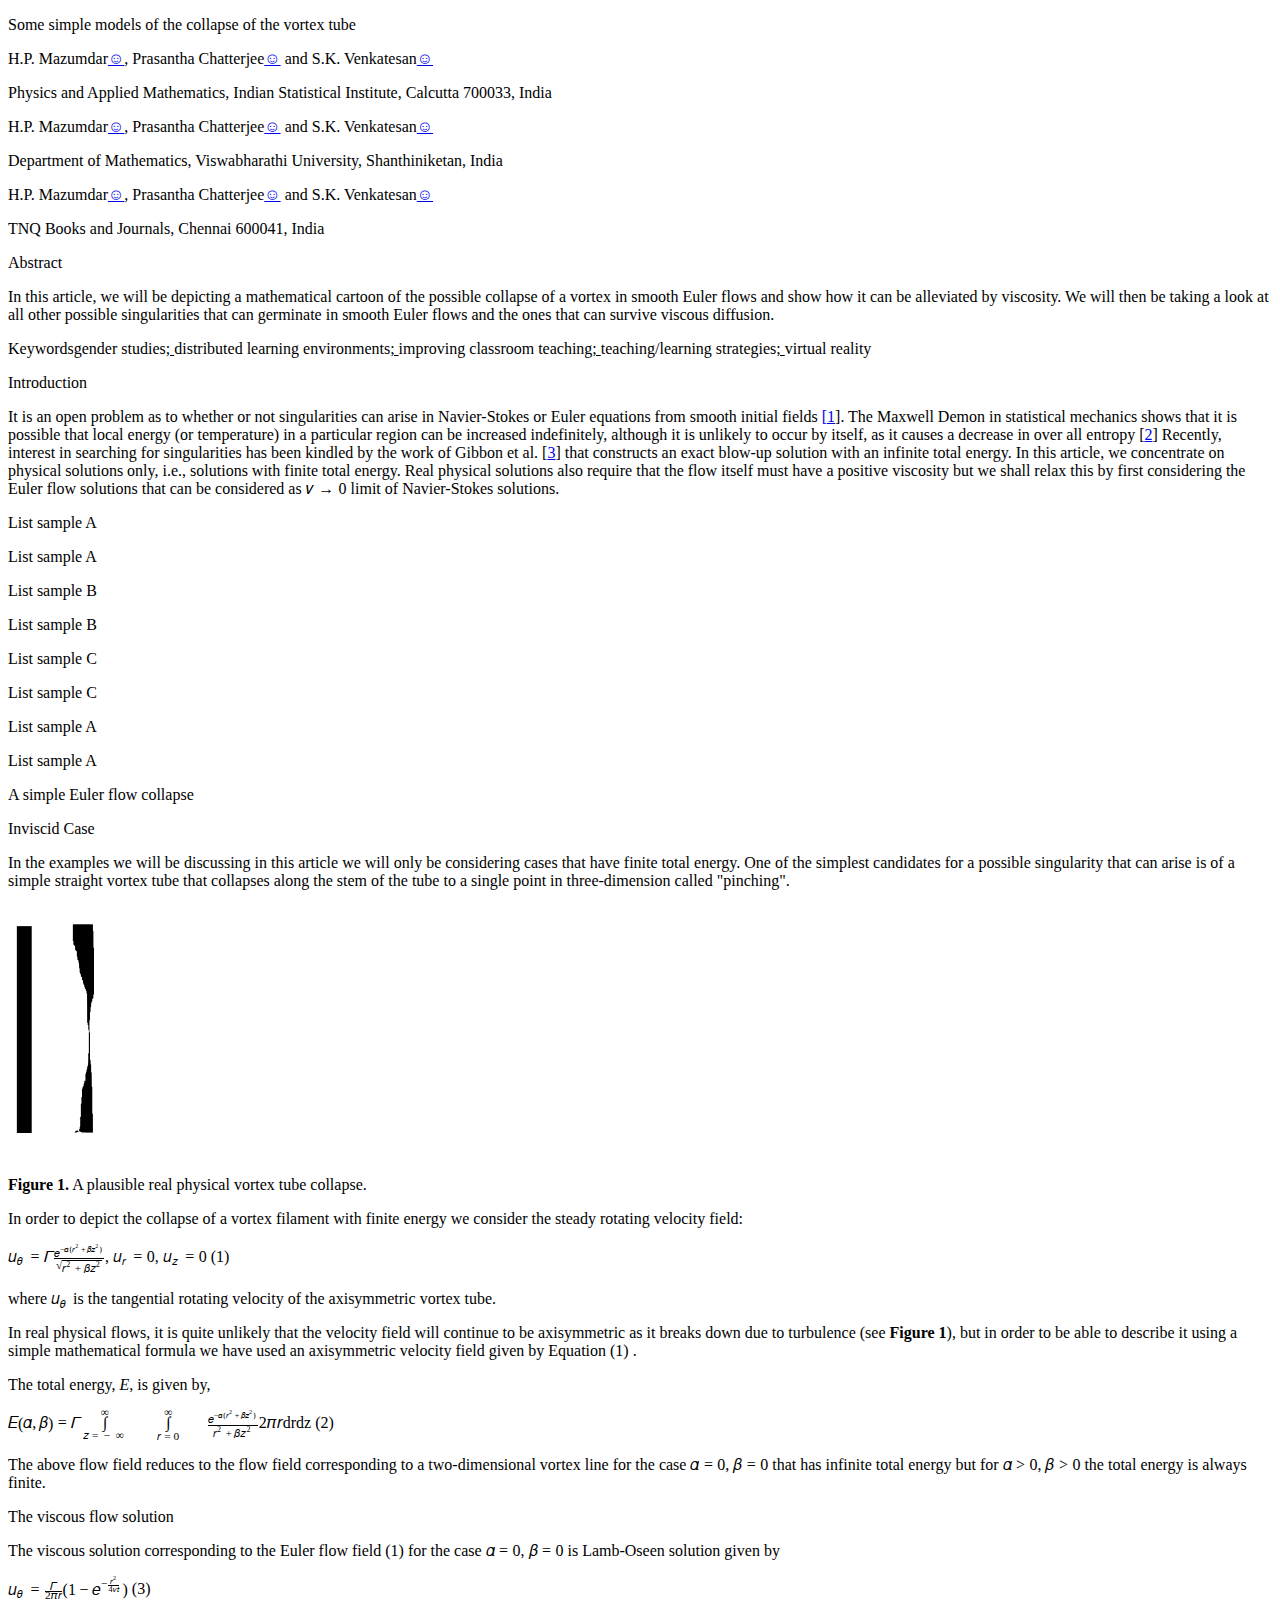
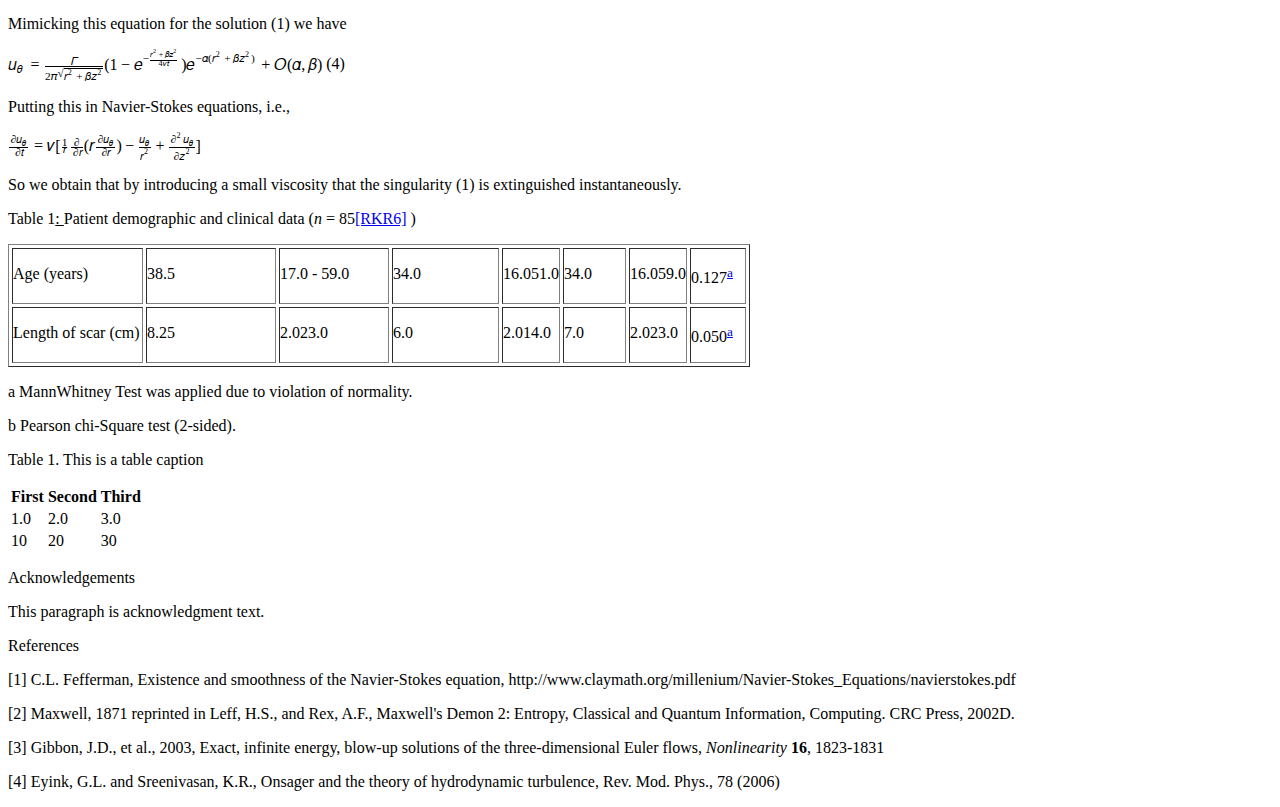
<file: multiflow/samples/article1.html>
<!DOCTYPE html><html>
<head>
<meta http-equiv='content-type' content='text/html; charset=UTF-8'>
<title>MuLTiFlow document</title>
</head>
<body> <p class="ArticleTitle" title="Default">Some simple models of the collapse of the vortex tube</p><p class="Authors">H.P. Mazumdar<bio><a href="#vt1">☺</a></bio>, Prasantha Chatterjee<bio><a href="#vt2">☺</a></bio> and S.K. Venkatesan<bio><a href="#vt3">☺</a></bio></p><p class="Affiliation">Physics and Applied Mathematics, Indian Statistical Institute, Calcutta 700033, India</p><p class="Authors">H.P. Mazumdar<bio><a href="#vt1">☺</a></bio>, Prasantha Chatterjee<bio><a href="#vt2">☺</a></bio> and S.K. Venkatesan<bio><a href="#vt3">☺</a></bio></p><p class="Affiliation">Department of Mathematics, Viswabharathi University, Shanthiniketan, India</p><p class="Authors">H.P. Mazumdar<bio><a href="#vt1">☺</a></bio>, Prasantha Chatterjee<bio><a href="#vt2">☺</a></bio> and S.K. Venkatesan<bio><a href="#vt3">☺</a></bio></p><p class="Affiliation">TNQ Books and Journals, Chennai 600041, India</p><p class="AbstractTitle">Abstract</p><p class="AbstractPara">In this article, we will be depicting a mathematical cartoon of the possible collapse of a vortex in smooth Euler flows and show how it can be alleviated by viscosity. We will then be taking a look at all other possible singularities that can germinate in smooth Euler flows and the ones that can survive viscous diffusion.</p><p class="keywordsdefault"><span class="st"><span>Keywords</span></span><span class="kwd">gender studies</span><u>; </u><span class="kwd">distributed learning
environments</span><u>; </u><span class="kwd">improving
classroom teaching</span><u>; </u><span class="kwd">teaching/learning strategies</span><u>;
</u><span class="kwd">virtual reality</span></p><p class="SectionA">Introduction</p><p class="Paragraph">It is an open problem as to whether or not singularities can arise in Navier-Stokes or Euler equations from smooth initial fields <a href="#bib1">[</a><a href="#bib1" class="bibxref">1</a>]. The Maxwell Demon in statistical mechanics shows that it is possible that local energy (or temperature) in a particular region can be increased indefinitely, although it is unlikely to occur by itself, as it causes a decrease in over all entropy [<a href="#bib2" class="bibxref">2</a>] Recently, interest in searching for singularities has been kindled by the work of Gibbon et al. [<a href="#bib3" class="bibxref">3</a>] that constructs an exact blow-up solution with an infinite total energy. In this article, we concentrate on physical solutions only, i.e., solutions with finite total energy. Real physical solutions also require that the flow itself must have a positive viscosity but we shall relax this by first considering the Euler flow solutions that can be considered as <span><math><mi>ν</mi><mo>→</mo><mn>0</mn></math></span> limit of Navier-Stokes solutions.</p><p class="ListA">List sample A</p><p class="ListA">List sample A</p><p class="ListB">List sample B</p><p class="ListB">List sample B</p><p class="ListC">List sample C</p><p class="ListC">List sample C</p><p class="ListA">List sample A</p><p class="Paragraph">List sample A</p><p class="SectionA">A simple Euler flow collapse</p><p class="SectionB">Inviscid Case<br></p><p class="Paragraph"> In the examples we will be discussing in this article we will only be considering cases that have finite total energy. One of the simplest candidates for a possible singularity that can arise is of a simple straight vortex tube that collapses along the stem of the tube to a single point in three-dimension called "pinching".</p><p><span><svg xmlns:dc="http://purl.org/dc/elements/1.1/" xmlns:cc="http://creativecommons.org/ns#" xmlns:rdf="http://www.w3.org/1999/02/22-rdf-syntax-ns#" xmlns:svg="http://www.w3.org/2000/svg" xmlns="http://www.w3.org/2000/svg" xmlns:xlink="http://www.w3.org/1999/xlink" xmlns:sodipodi="http://sodipodi.sourceforge.net/DTD/sodipodi-0.dtd" xmlns:inkscape="http://www.inkscape.org/namespaces/inkscape" width="200" height="250" id="svg2" version="1.1" inkscape:version="0.47pre4 r22446" sodipodi:docname="vortex-collapse.svg"><defs id="defs4"><lineargradient inkscape:collect="always" id="linearGradient3649"><stop offset="0" id="stop3651"></stop><stop offset="1" id="stop3653"></stop></lineargradient><lineargradient id="linearGradient3590"><stop offset="0" id="stop3592"></stop><stop offset="1" id="stop3594"></stop></lineargradient><perspective sodipodi:type="inkscape:persp3d" inkscape:vp_x="0 : 526.18109 : 1" inkscape:vp_y="0 : 1000 : 0" inkscape:vp_z="744.09448 : 526.18109 : 1" inkscape:persp3d-origin="372.04724 : 350.78739 : 1" id="perspective10"></perspective><radialgradient inkscape:collect="always" xlink:href="#linearGradient3590" id="radialGradient3598" cx="117.14285" cy="526.64777" fx="117.14285" fy="526.64777" r="37.642853" gradienttransform="matrix(1.0652752,-3.2481614e-6,8.3859712e-6,2.7502842,-108.5165,-1324.8661)" gradientunits="userSpaceOnUse"></radialgradient><perspective id="perspective3611" inkscape:persp3d-origin="0.5 : 0.33333333 : 1" inkscape:vp_z="1 : 0.5 : 1" inkscape:vp_y="0 : 1000 : 0" inkscape:vp_x="0 : 0.5 : 1" sodipodi:type="inkscape:persp3d"></perspective><radialgradient inkscape:collect="always" xlink:href="#linearGradient3590-0" id="radialGradient3598-3" cx="117.14285" cy="526.64777" fx="117.14285" fy="526.64777" r="37.642853" gradienttransform="matrix(5.3263762,-1.6240807e-5,4.1929856e-5,13.751421,-506.82612,-6715.5049)" gradientunits="userSpaceOnUse"></radialgradient><lineargradient id="linearGradient3590-0"><stop offset="0" id="stop3592-8"></stop><stop offset="1" id="stop3594-7"></stop></lineargradient><radialgradient r="37.642853" fy="521.45349" fx="117.14289" cy="521.45349" cx="117.14289" gradienttransform="matrix(5.5293809,-1.6464719e-5,4.3527933e-5,13.941013,-183.46476,-6813.9241)" gradientunits="userSpaceOnUse" id="radialGradient3620" xlink:href="#linearGradient3590-0" inkscape:collect="always"></radialgradient><radialgradient inkscape:collect="always" xlink:href="#linearGradient3649" id="radialGradient3655" cx="426.93608" cy="847.53769" fx="426.93608" fy="847.53769" r="31.250839" gradienttransform="matrix(0.2,0,0,1.2303869,-7.1512857,-855.05684)" gradientunits="userSpaceOnUse"></radialgradient><radialgradient inkscape:collect="always" xlink:href="#linearGradient3590" id="radialGradient3665" cx="411.61462" cy="247.6479" fx="411.61462" fy="247.6479" r="48.289585" gradienttransform="matrix(0.2,0,0,1.0147115,-7.1512857,-183.5267)" gradientunits="userSpaceOnUse"></radialgradient></defs><namedview id="base" pagecolor="#ffffff" bordercolor="#666666" borderopacity="1.0" inkscape:pageopacity="0.0" inkscape:pageshadow="2" inkscape:zoom="0.35" inkscape:cx="-137.85714" inkscape:cy="405.71429" inkscape:document-units="px" inkscape:current-layer="layer1" showgrid="false" inkscape:window-width="1280" inkscape:window-height="726" inkscape:window-x="0" inkscape:window-y="25" inkscape:window-maximized="1"></namedview><metadata id="metadata7"><rdf><work rdf:about=""><format>image/svg+xml</format><type rdf:resource="http://purl.org/dc/dcmitype/StillImage"></type><title>MuLTiFlow document</title></work></rdf></metadata><g inkscape:label="Layer 1" inkscape:groupmode="layer" id="layer1"><rect id="rect2816" width="14.857141" height="206.85709" x="8.8487177" y="20.135929"></rect><path d="m 64.848714,18.421627 c 0,5.52096 0,6.89911 0,11.42857 0,1.52381 0,3.04762 0,4.57143 0,0.19048 -0.13468,0.43674 0,0.57143 0.13469,0.13469 0.48625,-0.17037 0.57143,0 0.16473,0.32946 -0.16866,3.09125 0,3.42857 0.21826,0.43651 1.58531,1.32735 1.71429,1.71429 0.14891,0.44674 -0.15723,3.11411 0,3.42857 0.12047,0.24094 0.45096,0.33049 0.57143,0.57143 0.0852,0.17037 -0.13469,0.43674 0,0.57143 0.13468,0.13468 0.43674,-0.13469 0.57143,0 0.13468,0.13468 -0.13469,0.43674 0,0.57143 0.13468,0.13468 0.43674,-0.13469 0.57142,0 0.13469,0.13468 0,0.38095 0,0.57142 0,0.19048 0,0.38096 0,0.57143 0,0.95238 0,1.90476 0,2.85715 0,0.19047 0,0.38095 0,0.57142 0,0.19048 -0.0852,0.40107 0,0.57143 0.12047,0.24094 0.45096,0.3305 0.57143,0.57143 0.19735,0.39471 -0.20058,2.65656 0,2.85714 0.13469,0.13469 0.43674,-0.13468 0.57143,0 0.13469,0.13469 -0.13469,0.43675 0,0.57143 0.13469,0.13469 0.43674,-0.13468 0.57143,0 0.13469,0.13469 0.19048,0.57143 0,0.57143 -0.19048,0 0,-0.7619 0,-0.57143 0,0.13579 -0.064,2.15764 0,2.28572 0.12047,0.24093 0.45096,0.33049 0.57143,0.57143 0.0852,0.17036 0,0.38095 0,0.57142 0,0.19048 0,0.38096 0,0.57143 0,0.95238 0,1.90476 0,2.85715 0,0.19047 0,0.38095 0,0.57142 0,0.19048 -0.13469,0.43675 0,0.57143 0.13469,0.13469 0.43674,-0.13468 0.57143,0 0.13468,0.13469 0,0.38096 0,0.57143 0,0.40503 -0.0739,3.28083 0,3.42857 0.12046,0.24094 0.45096,0.3305 0.57143,0.57143 0.17036,0.34074 -0.26938,0.87348 0,1.14286 0.13468,0.13469 0.43674,-0.13469 0.57142,0 0.13751,0.1375 -0.1375,2.14821 0,2.28571 0.13469,0.13469 0.43675,-0.13468 0.57143,0 0.13469,0.13469 -0.13468,0.43674 0,0.57143 0.13469,0.13469 0.43674,-0.13469 0.57143,0 0.17694,0.17694 -0.17694,2.6802 0,2.85714 0.13469,0.13469 0.43674,-0.13468 0.57143,0 0.13469,0.13469 -0.13469,0.43675 0,0.57143 0.13469,0.13469 0.43674,-0.13468 0.57143,0 0.13469,0.13469 0,0.38096 0,0.57143 0,0.26943 -0.0259,2.83125 0,2.85714 0.13469,0.13469 0.43674,-0.13468 0.57143,0 0.26937,0.26938 -0.26938,0.87349 0,1.14286 0.13468,0.13469 0.48624,-0.17037 0.57143,0 0.5111,0.45078 -0.25556,1.20319 0,1.71429 0.12046,0.24093 0.45096,0.33049 0.57142,0.57143 0.17037,0.34073 -0.17036,0.80212 0,1.14285 0.172,0.344 0.97086,0.79886 1.14286,1.14286 0.17037,0.34073 -0.26937,0.87348 0,1.14286 0.13469,0.13468 0.43674,-0.13469 0.57143,0 0.17694,0.17694 -0.17694,2.6802 0,2.85714 0.13469,0.13469 0.43674,-0.13469 0.57143,0 0.13469,0.13469 0,0.38095 0,0.57143 0,0.95238 0,1.90476 0,2.85714 0,7.04762 0,14.095243 0,21.142863 0,1.33333 0,2.66667 0,4 0,0.19047 -0.13469,0.43674 0,0.57143 0.13469,0.13468 0.43674,-0.13469 0.57143,0 0.1375,0.1375 -0.13751,2.14821 0,2.28571 0.13468,0.13469 0.43674,-0.13469 0.57143,0 0.023,0.023 0,2.07587 0,2.28572 0,0.29881 -0.0751,2.13546 0,2.28571 0.12046,0.24094 0.45096,0.33049 0.57142,0.57143 0.0739,0.14774 0,3.02354 0,3.42857 0,2.47619 0,4.95238 0,7.42857 0,2.66667 0,5.33333 0,8 0,0.60447 0.0981,3.70562 0,4 -0.0852,0.25555 -0.45096,0.33049 -0.57142,0.57143 -0.0739,0.14774 0,3.02354 0,3.42857 0,0.95238 0,1.90476 0,2.85714 0,0.38096 0,0.76191 0,1.14286 0,0.19048 0.19047,0.57143 0,0.57143 -0.19048,0 0,-0.7619 0,-0.57143 0,0.38095 0,0.76191 0,1.14286 0,0.19047 0.19047,0.57143 0,0.57143 -0.19048,0 -0.19048,-0.57143 0,-0.57143 0.19047,0 0,0.38095 0,0.57143 0,0.38095 0,0.7619 0,1.14285 0,0.19048 0.0602,0.39073 0,0.57143 -0.13469,0.40406 -0.43675,0.7388 -0.57143,1.14286 -0.0602,0.1807 0.0602,0.39073 0,0.57143 -0.13469,0.40406 -0.43674,0.73879 -0.57143,1.14286 -0.22335,0.67004 0.31464,1.65642 0,2.28571 -0.0852,0.17037 -0.43674,-0.13469 -0.57143,0 -0.1375,0.1375 0.1375,2.14821 0,2.28571 -0.13469,0.13469 -0.43674,-0.13468 -0.57143,0 -0.11682,0.11683 0.11328,1.48772 0,1.71429 -0.12047,0.24094 -0.45096,0.33049 -0.57143,0.57143 -0.087,0.1739 0,1.45694 0,1.71428 0,1.33334 0,2.66667 0,4 0,0.19048 0,0.38096 0,0.57143 0,0.19048 0.13469,0.43674 0,0.57143 -1.1823,1.18231 0.0462,-1.80672 -1.14285,0.57143 -0.22858,0.45714 0.22857,1.25714 0,1.71429 -0.12047,0.24093 -0.45097,0.33049 -0.57143,0.57142 -0.22857,0.45715 0.22857,1.25715 0,1.71429 -0.12047,0.24094 -0.45096,0.33049 -0.57143,0.57143 -0.0852,0.17037 0.0852,0.40106 0,0.57143 -0.12047,0.24093 -0.45096,0.33049 -0.57143,0.57143 -0.17037,0.34073 0.17037,0.80212 0,1.14285 -0.12047,0.24094 -0.45096,0.3305 -0.57143,0.57143 -0.091,0.1821 0,2.34645 0,2.85714 0,0.95239 0,1.90477 0,2.85715 0,0.37549 0.10747,1.39188 0,1.71428 -0.13469,0.40406 -0.43674,0.7388 -0.57143,1.14286 -0.12047,0.3614 0,0.7619 0,1.14286 0,1.33333 0,2.66666 0,4 0,0.19047 0,0.38095 0,0.57143 0,0.19047 0.13469,0.43674 0,0.57142 -0.13468,0.13469 -0.43674,-0.13468 -0.57143,0 -0.0184,0.0184 0,1.5757 0,1.71429 0,2.66667 0,5.33333 0,8 0,0.22589 0.12203,2.6131 0,2.85714 -0.12046,0.24094 -0.45096,0.3305 -0.57142,0.57143 -0.17037,0.34074 0.12046,0.78146 0,1.14286 -0.13469,0.40406 -0.57143,0.71694 -0.57143,1.14286 0,0.19047 0.43674,-0.13469 0.57143,0 0.13468,0.13468 0,0.38095 0,0.57142 0,0.19048 0,0.38096 0,0.57144 0,1.5238 0,3.0476 0,4.57142 0,0.25734 0.087,1.54038 0,1.71428 -0.12047,0.24094 -0.45097,0.3305 -0.57143,0.57144 -0.0852,0.17036 0,0.38094 0,0.57142 0,0.38096 0.12046,0.78146 0,1.14286 -0.0852,0.25556 -0.45096,0.3305 -0.57143,0.57142 -0.0869,0.17392 0,1.45694 0,1.7143 -0.76191,-0.38096 -1.45931,-0.93626 -2.28572,-1.14286 -0.18479,-0.0462 0.13469,0.43674 0,0.57142 -0.13468,0.1347 -0.40106,-0.0852 -0.57142,0 -0.24094,0.12048 -0.3305,0.45096 -0.57143,0.57144 -0.17037,0.0852 -0.43674,-0.1347 -0.57143,0 -0.13469,0.13468 0.0852,0.40106 0,0.57142 -0.12047,0.24094 -0.57143,0.30206 -0.57143,0.57144 0,0.19046 0.38095,0 0.57143,0 0.19047,0 0.38095,0 0.57143,0 0.38095,0 0.78915,0.14148 1.14285,0 0.79091,-0.31638 1.43388,-1.14286 2.28572,-1.14286 1.02574,0 1.88403,0.81848 2.85714,1.14286 0.33722,0.1124 2.53787,0 2.85714,0 0.19048,0 -0.57142,-0.19048 -0.57142,0 0,0.19046 0.38095,0 0.57142,0 0.19048,0 0.38096,0 0.57143,0 1.52381,0 3.04762,0 4.57143,0 0.26943,0 2.83125,0.0259 2.85714,0 0.13469,-0.1347 0,-0.38096 0,-0.57144 0,-1.33334 0,-2.66666 0,-4 0,-2.85714 0,-5.71428 0,-8.57142 0,-1.14286 0,-2.28572 0,-3.42858 0,-0.25734 0.087,-1.54038 0,-1.71428 -0.12046,-0.24094 -0.45096,-0.33049 -0.57142,-0.57143 -0.0852,-0.17037 0,-0.38095 0,-0.57143 0,-0.19047 0,-0.38095 0,-0.57143 0,-1.14285 0,-2.28571 0,-3.42857 0,-4.93114 0,-6.38392 0,-10.85714 0,-3.2381 0,-6.47619 0,-9.71429 0,-0.13858 0.0184,-1.69591 0,-1.71428 -0.13469,-0.13469 -0.43675,0.13468 -0.57143,0 -0.0184,-0.0184 0,-1.5757 0,-1.71429 0,-2.85714 0,-5.71428 0,-8.57143 0,-1.14285 0,-2.28571 0,-3.42857 0,-0.19047 0.13468,-0.43674 0,-0.57143 -0.13469,-0.13468 -0.43674,0.13469 -0.57143,0 -0.13469,-0.13468 0,-0.38095 0,-0.57143 0,-0.19047 0,-0.38095 0,-0.57142 0,-1.71429 0,-3.42858 0,-5.14286 0,-0.13859 0.0184,-1.69591 0,-1.71429 -0.13469,-0.13468 -0.43674,0.13469 -0.57143,0 -0.13469,-0.13468 0,-0.38095 0,-0.57143 0,-1.14285 0,-2.28571 0,-3.42857 0,-0.19047 0.13469,-0.43674 0,-0.57143 -0.13469,-0.13468 -0.43674,0.13469 -0.57143,0 -0.0184,-0.0184 0,-1.57569 0,-1.71428 0,-2.85714 0,-5.71429 0,-8.57143 0,-4.95238 0,-9.90476 0,-14.85714 0,-0.20985 0.023,-2.26272 0,-2.28572 -0.13469,-0.13468 -0.43674,0.13469 -0.57143,0 -0.13468,-0.13468 0,-0.38095 0,-0.57143 0,-1.14285 0,-2.28571 0,-3.42857 0,-0.38095 0,-0.7619 0,-1.14285 0,-0.19048 -0.19047,0.57142 0,0.57142 0.19048,0 0,-0.38095 0,-0.57142 0,-0.38096 0,-0.76191 0,-1.14286 0,-0.19048 -0.19047,0.57143 0,0.57143 0.19048,0 0,-0.38096 0,-0.57143 0,-0.57143 0,-1.14286 0,-1.71429 0,-0.95238 0,-1.90476 0,-2.85714 0,-0.19048 0,-0.38095 0,-0.57143 0,-0.19047 -0.0852,-0.40106 0,-0.57143 0.12047,-0.24093 0.45096,-0.33049 0.57143,-0.57143 0.10332,-0.20664 0,-2.45969 0,-2.85714 0,-0.26943 0.0259,-2.83124 0,-2.85714 -0.13469,-0.13469 -0.57143,-0.19048 -0.57143,0 0,0.19047 0.43674,0.13469 0.57143,0 0.13469,-0.13469 0,-0.38095 0,-0.57143 0,-0.19048 0,-0.38095 0,-0.57143 0,-0.19047 -0.0852,-0.40106 0,-0.57143 0.70612,-1.41223 0.57143,0.19725 0.57143,-1.14285 0,-1.33334 0,-2.66667 0,-4 0,-0.19048 -0.13469,-0.43675 0,-0.57143 0.13469,-0.13469 0.43674,0.13468 0.57143,0 0.13469,-0.13469 0,-0.38096 0,-0.57143 0,-0.952383 0,-1.904763 0,-2.857143 0,-0.19048 -0.13469,-0.43675 0,-0.57143 0.13469,-0.13469 0.43674,0.13468 0.57143,0 0.28571,-0.28572 -0.28572,-1.42857 0,-1.71429 0.13468,-0.13469 0.43674,0.13469 0.57143,0 0.1375,-0.1375 -0.13751,-2.14821 0,-2.28571 0.13468,-0.13469 0.38095,0 0.57142,0 0,-0.19048 -0.13468,-0.43674 0,-0.57143 0.13469,-0.13469 0.43675,0.13469 0.57143,0 0.13469,-0.13469 0,-0.38095 0,-0.57143 0,-0.39745 -0.10332,-2.6505 0,-2.85714 0.12047,-0.24094 0.45096,-0.3305 0.57143,-0.57143 0.087,-0.17391 0,-1.45694 0,-1.71429 0,-1.14285 0,-2.28571 0,-3.42857 0,-2.66667 0,-5.33333 0,-8 0,-10.94989 0,-20.65242 0,-32.57143 0,-1.3401 0.13469,0.26938 -0.57143,-1.14285 -0.0852,-0.17037 0,-0.38096 0,-0.57143 0,-0.19048 0,-0.38096 0,-0.57143 0,-0.95238 0,-1.90476 0,-2.85714 0,-2.47619 0,-4.95239 0,-7.42858 0,-1.14285 0,-2.28571 0,-3.42857 0,-0.19047 0,-0.38095 0,-0.57143 0,-0.19047 0.0852,-0.40106 0,-0.57142 -0.8408,-1.68161 -0.57143,0.88702 -0.57143,-1.71429 0,-0.19048 -0.19047,0.57143 0,0.57143 0.19048,0 0,-0.38095 0,-0.57143 0,-0.38095 0,-0.7619 0,-1.14286 0,-1.14285 0,-2.28571 0,-3.42857 0,-0.19047 0.13469,-0.43674 0,-0.57143 -0.13468,-0.13468 -0.38095,0 -0.57142,0 -0.38096,0 -0.76191,0 -1.14286,0 -0.19048,0 0.57143,0.19048 0.57143,0 0,-0.19047 -0.38096,0 -0.57143,0 -0.76191,0 -1.52381,0 -2.28572,0 -4.26534,0 -6.47012,0 -16,0 z M789 1676 M455 842 M123 -31 M96 35 M889 303 M158 32 M879 301 M883 302 M883 302 M69 42 M880 294 M882 318 M881 301 M881 299 M879 298 M878 299 M220 168 M879 300 M61 41 M888 301 M130 30 M146 349 M106 32 M64 339 M181 1384 M147 1938 M173 1905 M156 1910 M113 1922 M161 1817 M156 1478 M80 400 M250 156 M26 179 M65 41 M81 2061 M205 1825 M69 22" id="path3641"></path><path d="m 80.273884,118.71687 c -0.049,-0.13095 -0.24187,-7.76913 -0.42857,-16.97373 -0.28407,-14.005023 -0.47931,-16.821993 -1.1966,-17.264873 -0.47142,-0.29108 -0.82559,-0.73147 -0.78704,-0.97865 0.0386,-0.24718 -0.0166,-0.70656 -0.12248,-1.02084 -0.10592,-0.31429 -0.58372,-1.72858 -1.06178,-3.14286 -0.47807,-1.41429 -0.87295,-3.13482 -0.87752,-3.82342 -0.005,-0.6886 -0.26546,-1.41091 -0.57975,-1.60515 -0.31428,-0.19424 -0.57143,-0.96567 -0.57143,-1.71429 0,-0.74862 -0.25714,-1.52005 -0.57142,-1.71428 -0.31429,-0.19424 -0.57143,-0.85228 -0.57143,-1.4623 0,-0.61002 -0.20245,-1.10913 -0.44988,-1.10913 -0.24744,0 -0.50947,-0.83572 -0.5823,-1.85715 -0.35521,-4.98201 -1.37711,-11.60321 -1.88531,-12.21556 -0.31313,-0.3773 -0.72204,-2.50757 -0.90869,-4.73394 -0.19519,-2.32827 -0.66834,-4.32097 -1.11374,-4.69062 -0.4259,-0.35347 -0.77437,-1.42665 -0.77437,-2.38485 0,-0.9582 -0.43367,-2.22138 -0.96372,-2.80708 -0.80045,-0.88449 -1.00645,-2.70728 -1.21594,-10.75928 l -0.25223,-9.69438 9.44529,0 9.44529,0 0.45561,6.71429 c 0.72335,10.65988 0.63146,65.52728 -0.11134,66.48179 -1.44777,1.86038 -2.75337,10.088463 -3.33582,21.022673 -0.24228,4.54831 -0.6154,6.7206 -0.98483,5.73363 l 0,0 z" id="path3645"></path><path d="m 73.038054,225.47812 c -1.00299,-0.48266 -1.22892,-0.92452 -0.92975,-1.81846 0.21736,-0.6495 0.50653,-3.49518 0.64261,-6.32374 0.13608,-2.82857 0.35156,-6.55714 0.47884,-8.28572 0.12728,-1.72857 0.52067,-8.15714 0.87421,-14.28571 0.46411,-8.04528 0.94687,-12.05688 1.73663,-14.43085 0.60161,-1.80839 1.09384,-3.67268 1.09384,-4.14285 0,-0.47018 0.22904,-0.85487 0.50897,-0.85487 0.27993,0 0.64864,-1.86429 0.81934,-4.14286 0.17071,-2.27857 0.7445,-5.81428 1.2751,-7.85714 0.53059,-2.04286 1.146,-6.54286 1.36757,-10 0.22157,-3.45714 0.4524,-5 0.51297,-3.42857 0.0606,1.57143 0.35164,4.52857 0.64683,6.57143 0.70583,4.88463 1.58066,26.44259 2.04641,50.42857 l 0.37448,19.28571 -5.06155,-0.0387 c -2.78385,-0.0213 -5.65778,-0.32558 -6.3865,-0.67626 l 0,2e-5 z" id="path3647"></path><path d="m 80.150174,101.90735 c -0.48549,-16.429513 -0.0122,-13.883803 -5.86081,-31.524713 -1.0595,-3.19572 -1.93083,-6.66715 -1.93628,-7.71428 -0.005,-1.04713 -0.40361,-3.70387 -0.88478,-5.90387 -0.48117,-2.2 -1.13472,-5.54286 -1.45233,-7.42857 -0.31761,-1.88572 -1.31088,-5.61429 -2.20728,-8.28572 -1.40687,-4.19271 -1.67531,-6.04921 -1.96239,-13.57142 l -0.33258,-8.71429 9.07228,0 c 8.91341,0 9.07901,0.0225 9.45678,1.28571 0.21147,0.70715 0.51954,14.65715 0.6846,31 0.30447,30.1462 -0.0157,38.5306 -1.72388,45.15075 -0.48769,1.89006 -1.23042,7.290063 -1.65051,12.000003 l -0.76379,8.56354 -0.43903,-14.85714 z" id="path3657"></path></g></svg></span></p><p class="FigCaption"><b>Figure 1.</b> A plausible real physical vortex tube collapse.</p><p></p><p class="Paragraph">In order to depict the collapse of a vortex filament with finite energy we consider the steady rotating velocity field:</p><p class="Displaymath"><span><math><msub><mi>u</mi><mi>θ</mi></msub><mrow><mo>=</mo><mi>Γ</mi><mfrac><mrow><msup><mi>e</mi><mrow><mo>−</mo><mi>α</mi><mo>(</mo><mrow><msup><mi>r</mi><mn>2</mn></msup><mo>+</mo><mi>β</mi><msup><mi>z</mi><mn>2</mn></msup></mrow><mo>)</mo></mrow></msup></mrow><mrow><msqrt><msup><mi>r</mi><mn>2</mn></msup><mo>+</mo><mi>β</mi><msup><mi>z</mi><mn>2</mn></msup></msqrt></mrow></mfrac></mrow></math></span>, <span><math><msub><mi>u</mi><mi>r</mi></msub><mo>=</mo><mn>0</mn></math></span>, <span><math><msub><mi>u</mi><mi>z</mi></msub><mo>=</mo><mn>0</mn></math></span> <eqno>(1)</eqno></p><p class="Paranoindent">where <span><math><msub><mi>u</mi><mi>θ</mi></msub></math></span> is the tangential rotating velocity of the axisymmetric vortex tube.</p><p class="Paragraph">In real physical flows, it is quite unlikely that the velocity field will continue to be axisymmetric as it breaks down due to turbulence (see <b>Figure 1</b>), but in order to be able to describe it using a simple mathematical formula we have used an axisymmetric velocity field given by Equation (1) .</p><p class="Paragraph">The total energy, <i>E</i>, is given by,</p><p class="Displaymath"><span><math><mi>E</mi><mrow><mo>(</mo><mi>α</mi><mo>,</mo><mi>β</mi><mo>)</mo></mrow><mo>=</mo><mi>Γ</mi><munderover><mo>∫</mo><mrow><mi>z</mi><mo>=</mo><mo>−</mo><mo>∞</mo></mrow><mo>∞</mo></munderover><mo> </mo><munderover><mo>∫</mo><mrow><mi>r</mi><mo>=</mo><mn>0</mn></mrow><mo>∞</mo></munderover><mo> </mo><mfrac><mrow><msup><mi>e</mi><mrow><mo>−</mo><mi>α</mi><mo>(</mo><mrow><msup><mi>r</mi><mn>2</mn></msup><mo>+</mo><mi>β</mi><msup><mi>z</mi><mn>2</mn></msup></mrow><mo>)</mo></mrow></msup></mrow><mrow><msup><mi>r</mi><mn>2</mn></msup><mo>+</mo><mi>β</mi><msup><mi>z</mi><mn>2</mn></msup></mrow></mfrac><mn>2</mn><mi>π</mi><mi>r</mi><mi>dr</mi><mi>dz</mi></math></span> <eqno>(2)</eqno></p><p class="Paragraph">The above flow field reduces to the flow field corresponding to a two-dimensional vortex line for the case <span><math><mi>α</mi><mo>=</mo><mn>0</mn></math></span>, <span><math><mi>β</mi><mo>=</mo><mn>0</mn></math></span> that has infinite total energy but for <span><math><mi>α</mi><mo>&gt;</mo><mn>0</mn></math></span>, <span><math><mi>β</mi><mo>&gt;</mo><mn>0</mn></math></span> the total energy is always finite.</p><p class="SectionC">The viscous flow solution</p><p class="Paragraph">The viscous solution corresponding to the Euler flow field (1) for the case <span><math><mi>α</mi><mo>=</mo><mn>0</mn></math></span>, <span><math><mi>β</mi><mo>=</mo><mn>0</mn></math></span> is Lamb-Oseen solution given by</p><p class="Displaymath"> <span><math><msub><mi>u</mi><mi>θ</mi></msub><mo>=</mo><mfrac><mi>Γ</mi><mrow><mn>2</mn><mi>π</mi><mi>r</mi></mrow></mfrac><mrow><mo>(</mo><mn>1</mn><mo>−</mo><msup><mi>e</mi><mrow><mo>−</mo><mfrac><mrow><msup><mi>r</mi><mn>2</mn></msup></mrow><mrow><mn>4</mn><mi>ν</mi><mi>t</mi></mrow></mfrac></mrow></msup><mo>)</mo></mrow></math></span> <eqno>(3)</eqno></p><p class="Paragraph">Mimicking this equation for the solution (1) we have</p><p class="Displaymath"><span><math><msub><mi>u</mi><mi>θ</mi></msub><mo>=</mo><mfrac><mi>Γ</mi><mrow><mn>2</mn><mi>π</mi><msqrt><msup><mi>r</mi><mn>2</mn></msup><mo>+</mo><mi>β</mi><msup><mi>z</mi><mn>2</mn></msup></msqrt></mrow></mfrac><mrow><mo>(</mo><mn>1</mn><mo>−</mo><msup><mi>e</mi><mrow><mo>−</mo><mfrac><mrow><msup><mi>r</mi><mn>2</mn></msup><mo>+</mo><mi>β</mi><msup><mi>z</mi><mn>2</mn></msup></mrow><mrow><mn>4</mn><mi>ν</mi><mi>t</mi></mrow></mfrac></mrow></msup><mo>)</mo></mrow><mrow><msup><mi>e</mi><mrow><mo>−</mo><mi>α</mi><mo>(</mo><mrow><msup><mi>r</mi><mn>2</mn></msup><mo>+</mo><mi>β</mi><msup><mi>z</mi><mn>2</mn></msup></mrow><mo>)</mo></mrow></msup></mrow><mo>+</mo><mi>O</mi><mrow><mo>(</mo><mi>α</mi><mo>,</mo><mi>β</mi><mo>)</mo></mrow></math></span> <eqno>(4)</eqno></p><p class="Paragraph">Putting this in Navier-Stokes equations, i.e.,</p><p class="Displaymath"><span><math><mfrac><mrow><mo>∂</mo><msub><mi>u</mi><mi>θ</mi></msub></mrow><mrow><mo>∂</mo><mi>t</mi></mrow></mfrac><mo>=</mo><mi>ν</mi><mrow><mo>[</mo><mfrac><mn>1</mn><mi>r</mi></mfrac><mfrac><mo>∂</mo><mrow><mo>∂</mo><mi>r</mi></mrow></mfrac><mrow><mo>(</mo><mi>r</mi><mfrac><mrow><mo>∂</mo><msub><mi>u</mi><mi>θ</mi></msub></mrow><mrow><mo>∂</mo><mi>r</mi></mrow></mfrac><mo>)</mo></mrow><mo>−</mo><mfrac><msub><mi>u</mi><mi>θ</mi></msub><msup><mi>r</mi><mn>2</mn></msup></mfrac><mo>+</mo><mfrac><mrow><msup><mo>∂</mo><mn>2</mn></msup><msub><mi>u</mi><mi>θ</mi></msub></mrow><mrow><mo>∂</mo><msup><mi>z</mi><mn>2</mn></msup></mrow></mfrac><mo>]</mo></mrow></math></span></p><p class="Paranoindent">So we obtain that by introducing a small viscosity that the singularity (1) is extinguished instantaneously.</p><p class="TableCaption"><a name="tbl1"><span>Table 1</span></a><u>: </u>Patient demographic and clinical data (<i>n</i><span> </span>=<span> </span><a>85</a><a class="msocomanchor" id="_anchor_6" onmouseover="msoCommentShow('_anchor_6','_com_6')" onmouseout="msoCommentHide('_com_6')" href="#_msocom_6" language="JavaScript" name="_msoanchor_6">[RKR6]</a><span class="MsoCommentReference"><span> </span></span>)</p><table border="1" cellpadding="0" cellspacing="3"> <tbody><tr> <td valign="top" width="129"> <p class="MsoNormal">Age (years)</p> </td> <td valign="top" width="128"> <p class="MsoNormal"><span>38.5</span></p> </td> <td valign="top" width="108"> <p class="MsoNormal">17.0 - 59.0</p> </td> <td valign="top" width="105"> <p class="MsoNormal"><span>34.0</span></p> </td> <td valign="top" width="56"> <p class="MsoNormal">16.051.0</p> </td> <td valign="top" width="61"> <p class="MsoNormal">34.0</p> </td> <td valign="top" width="54"> <p class="MsoNormal">16.059.0</p> </td> <td valign="top" width="54"> <p class="MsoNormal"><span>0.127<sup><a href="#tblfn1" title="tblfn1"><span>a</span></a></sup></span></p> </td> </tr> <tr> <td valign="top" width="129"> <p class="MsoNormal">Length of scar (cm)</p> </td> <td valign="top" width="128"> <p class="MsoNormal"><span>8.25</span></p> </td> <td valign="top" width="108"> <p class="MsoNormal">2.023.0</p> </td> <td valign="top" width="105"> <p class="MsoNormal"><span>6.0</span></p> </td> <td valign="top" width="56"> <p class="MsoNormal">2.014.0</p> </td> <td valign="top" width="61"> <p class="MsoNormal">7.0</p> </td> <td valign="top" width="54"> <p class="MsoNormal">2.023.0</p> </td> <td valign="top" width="54"> <p class="MsoNormal"><span>0.050<sup><a href="#tblfn1" title="tblfn1"><span>a</span></a></sup></span></p> </td> </tr>
</tbody></table><p class="TableFootnote"><a name="tblfn1"><span>a</span></a> MannWhitney Test was
applied due to violation of normality.</p><p class="TableFootnote"><a name="tblfn2"><span>b</span></a> Pearson chi-Square test (2-sided).</p><p class="TableCaption">Table 1. This is a table caption</p><table><tbody><tr><th>First</th><th>Second</th><th>Third</th></tr><tr><td>1.0</td><td>2.0</td><td>3.0</td></tr><tr><td>10</td><td>20</td><td>30</td></tr></tbody></table><p class="AcknowledgmentTitle">Acknowledgements</p><p class="Acknowledgment">This paragraph is acknowledgment text.<br></p><p class="BibTitle">References</p><p class="Bibitem"><a id="bib1">[1]</a><x> </x><aug><aug><aug><aug><aug><aug><aug><aug><aug><aug><aug><aug><aug><aug><au>C.L. Fefferman</au><x>, </x></aug></aug></aug></aug></aug></aug></aug></aug></aug></aug></aug></aug></aug></aug><atl>Existence and smoothness of the Navier-Stokes equation</atl><x>, </x><url>http://www.claymath.org/millenium/Navier-Stokes_Equations/navierstokes.pdf</url></p><p class="Bibitem"><a id="bib2">[2]</a> Maxwell, 1871 reprinted in Leff, H.S., and Rex, A.F., Maxwell's Demon 2: Entropy, Classical and Quantum Information, Computing. CRC Press, 2002D.</p><p class="Bibitem">[3] Gibbon, J.D., et al., 2003, Exact, infinite energy, blow-up solutions of the three-dimensional Euler flows, <i>Nonlinearity</i> <b>16</b>, 1823-1831</p><p class="Bibitem"><a id="bib4">[4]</a><x> </x><aug><aug><aug><aug><aug><aug><aug><aug><aug><aug><aug><aug><aug><aug><au>Eyink, G.L.</au><x> and </x><au>Sreenivasan, K.R.</au><x>, </x></aug></aug></aug></aug></aug></aug></aug></aug></aug></aug></aug></aug></aug></aug><atl>Onsager and the theory of hydrodynamic turbulence</atl><x>, </x><stl>Rev. Mod. Phys.</stl><x>, </x>78<x> (</x>2006<x>)</x></p> </body>
</html>
</file>
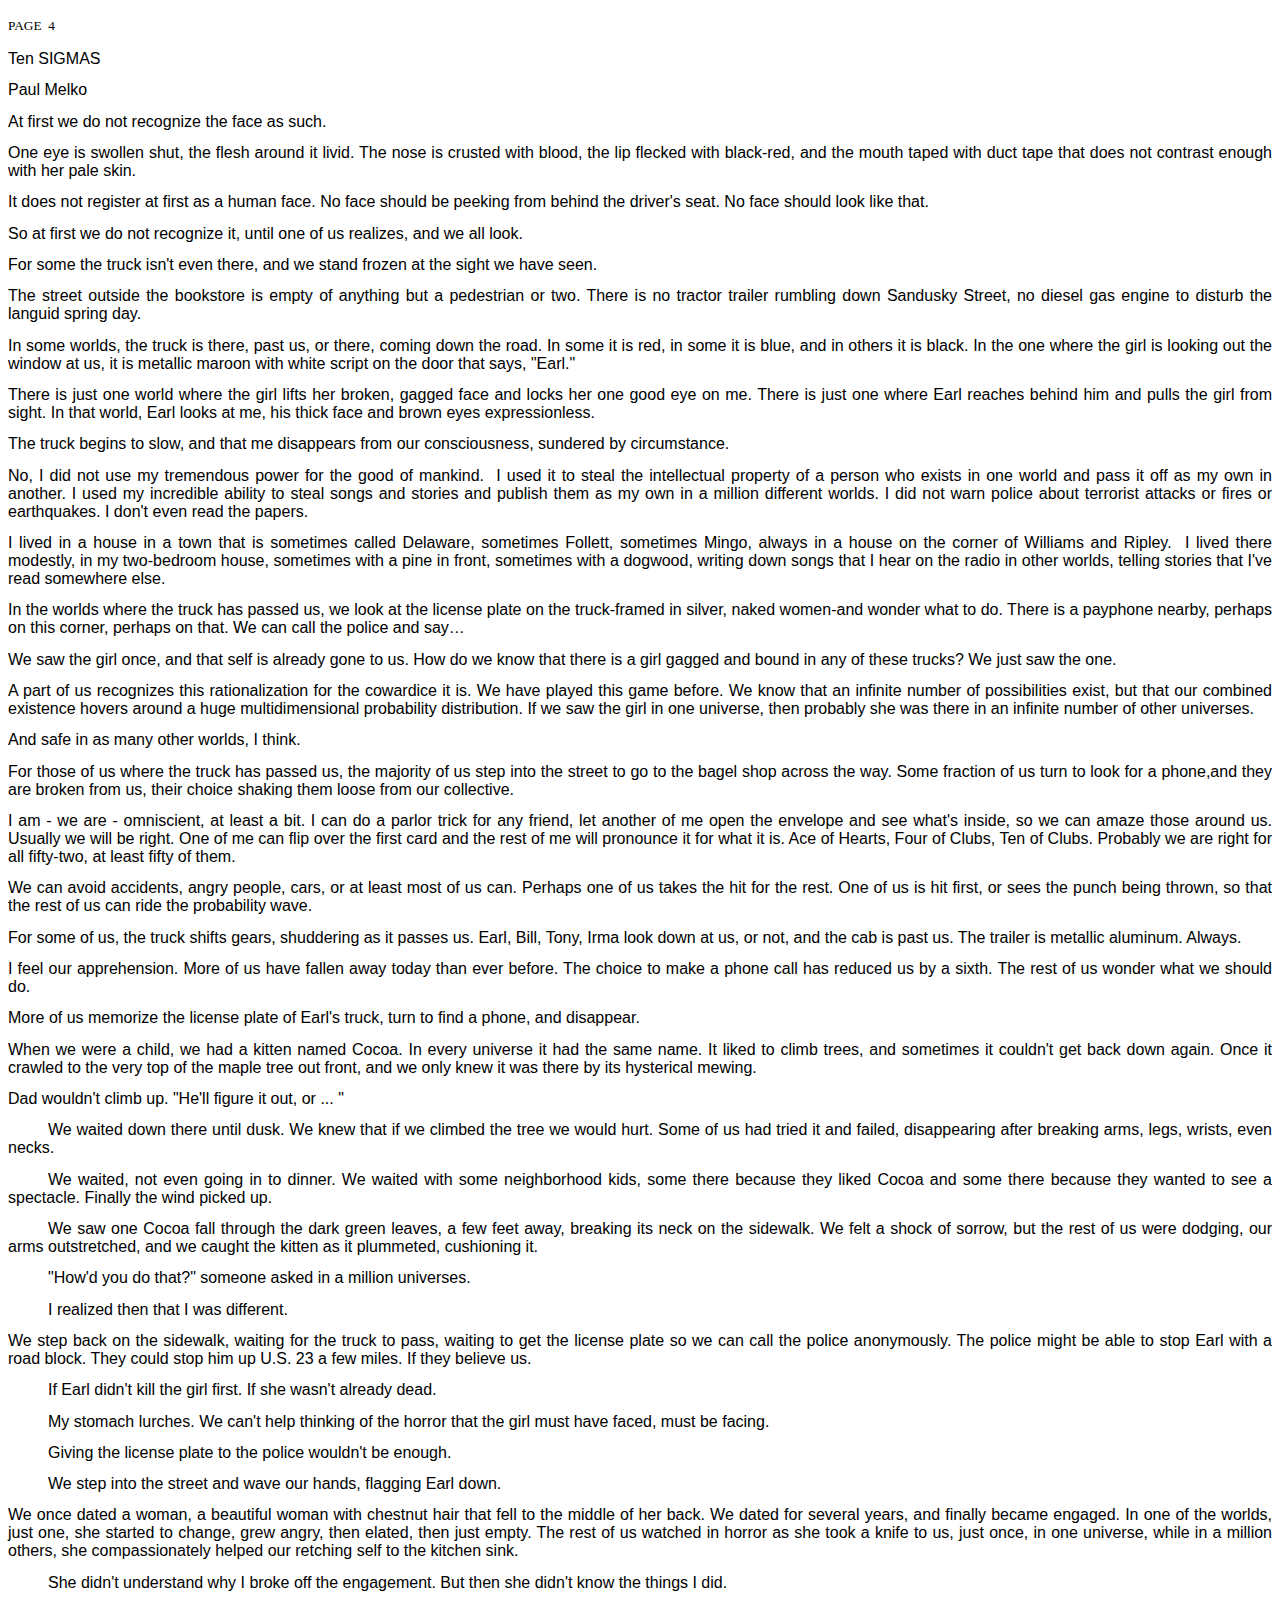
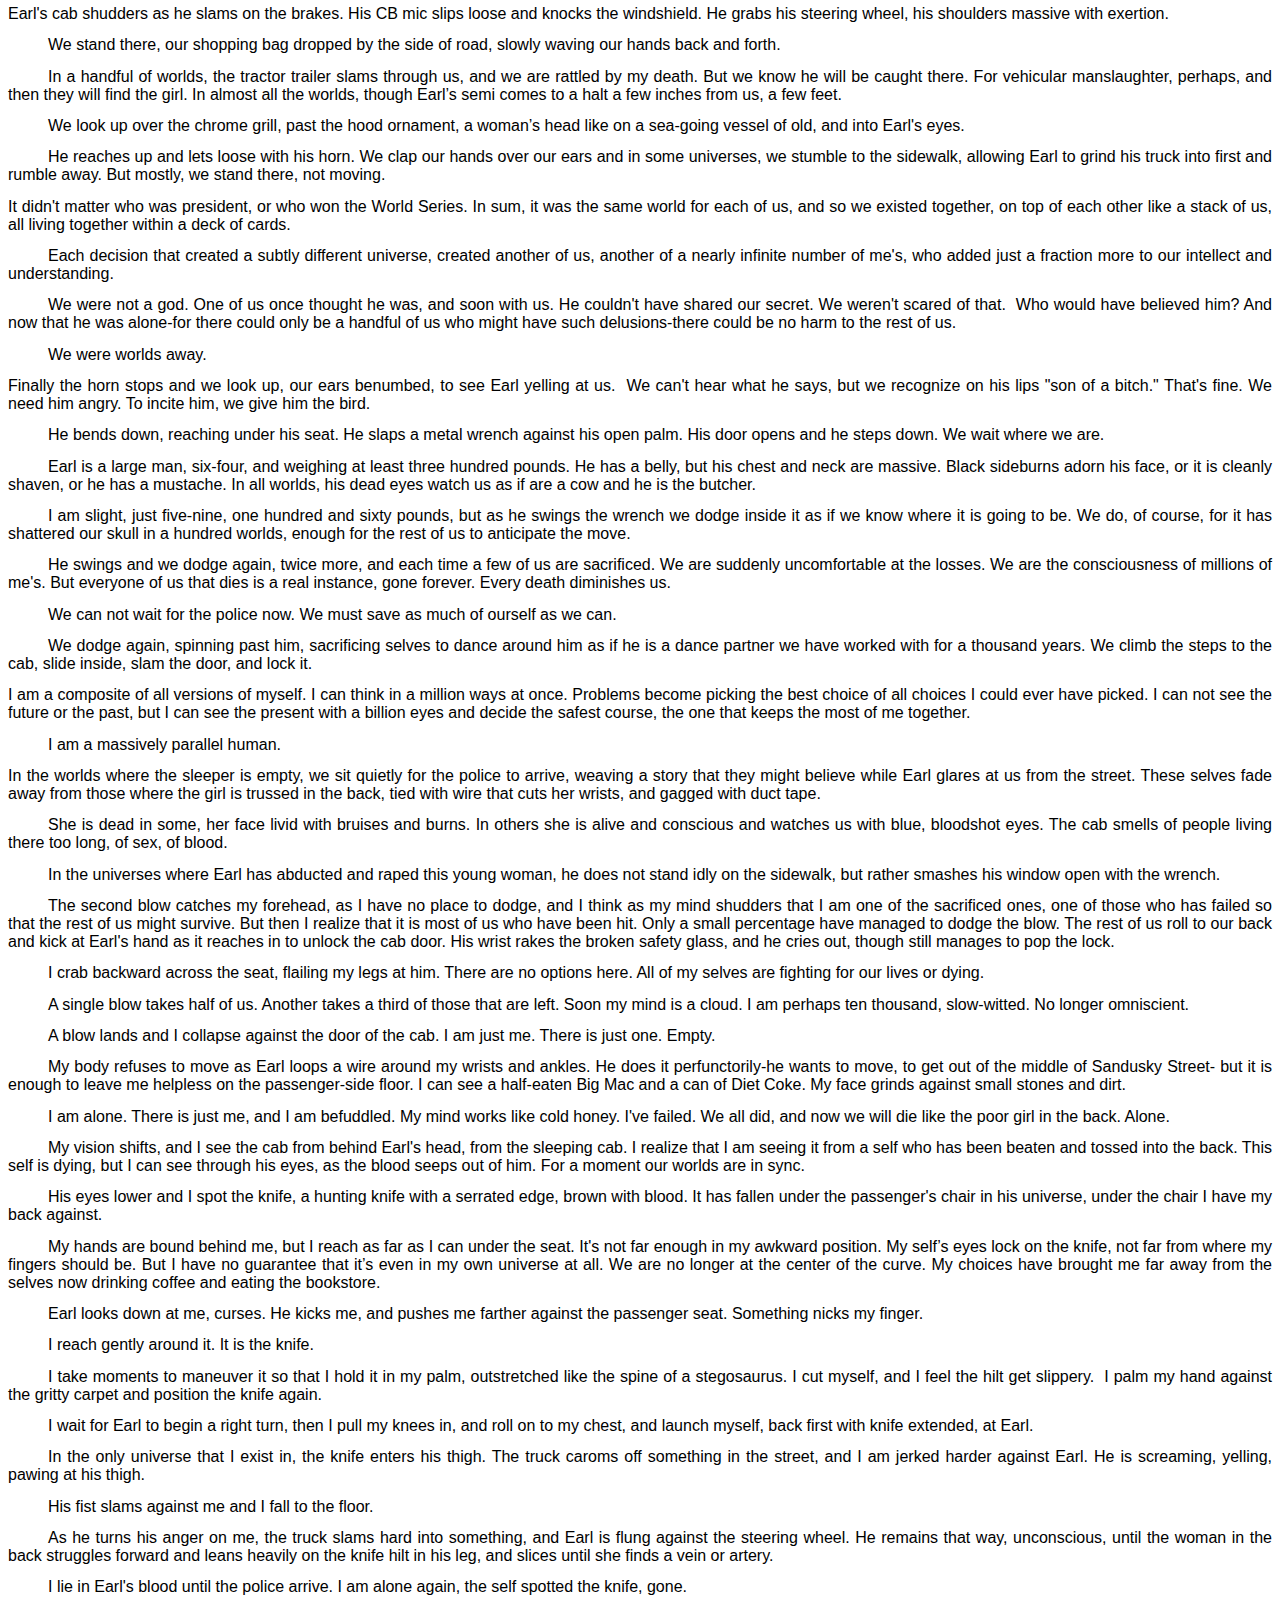
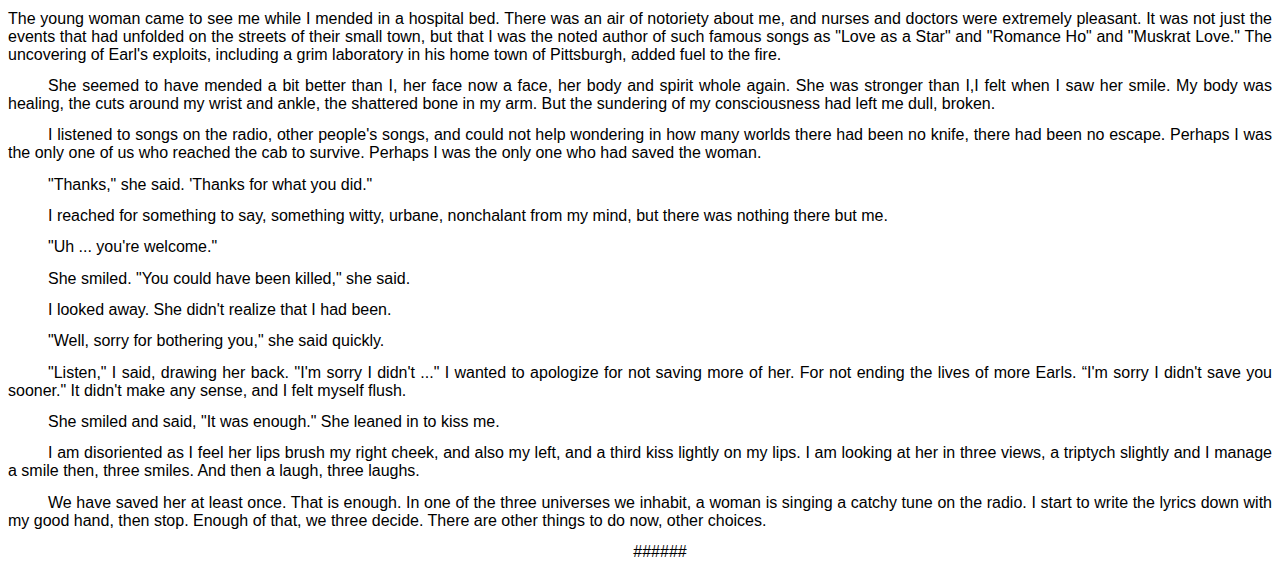
<file: TNQ-recent/upload/tenSigmas.html>
<?xml version="1.0" encoding="UTF-8"?>
<!DOCTYPE html PUBLIC "-//ABISOURCE//DTD XHTML plus AWML 2.2//EN" "http://www.abisource.com/2004/xhtml-awml/xhtml-awml.mod">
<html xmlns="http://www.w3.org/1999/xhtml" xmlns:awml="http://www.abisource.com/2004/xhtml-awml/">
 <head>
  <!-- ======================================================= -->
  <!-- Created by AbiWord, a free, Open Source wordprocessor.  -->
  <!-- For more information visit http://www.abisource.com.    -->
  <!-- ======================================================= -->
  <meta http-equiv="content-type" content="text/html;charset=UTF-8" />
  <title>tenSigmas.html</title>
  <meta name="Author" content="S. Mohan" />
  <style type="text/css">
   <!--
#toc,
.toc,
.mw-warning {
	border: 1px solid #aaa;
	background-color: #f9f9f9;
	padding: 5px;
	font-size: 95%;
}
#toc h2,
.toc h2 {
	display: inline;
	border: none;
	padding: 0;
	font-size: 100%;
	font-weight: bold;
}
#toc #toctitle,
.toc #toctitle,
#toc .toctitle,
.toc .toctitle {
	text-align: center;
}
#toc ul,
.toc ul {
	list-style-type: none;
	list-style-image: none;
	margin-left: 0;
	padding-left: 0;
	text-align: left;
}
#toc ul ul,
.toc ul ul {
	margin: 0 0 0 2em;
}
#toc .toctoggle,
.toc .toctoggle {
	font-size: 94%;
}@media print, projection, embossed {
	body {
		padding-top:1in;
		padding-bottom:1in;
		padding-left:1in;
		padding-right:1in;
	}
}
#header {
position: relative;
width: 100%;
height: auto;
top: 0;
bottom: auto;
right: 0;
left: 0;
}
body {
	text-decoration:none;
	text-indent:0in;
	text-align:left;
	font-weight:normal;
	font-variant:normal;
	color:#000000;
	font-size:12pt;
	font-style:normal;
	widows:2;
	font-family:'Times New Roman';
}
table {
}
td {
	border-collapse:collapse;
	text-align:left;
	vertical-align:top;
}
p, h1, h2, h3, li {
	color:#000000;
	font-family:'Times New Roman';
	font-size:12pt;
	text-align:left;
	vertical-align:normal;
}
*.html_preformatted {
	font-family:'Courier New';
	font-size:10pt;
}
*.header {
}
     -->
  </style>
 </head>
 <body>
  <div id="header">
   <p dir="ltr" style="text-align:left"></p>
   <p class="header" awml:style="Header" dir="ltr" style="text-align:left"><span style="font-size:10pt" xml:lang="-none-" lang="-none-">PAGE &nbsp;4</span></p>
   <p class="header" awml:style="Header" dir="ltr" style="text-align:left;margin-right:0.2500in"></p>
   <p dir="ltr" style="text-align:left">   </p>
  </div>
  <div id="main">
   <div>
    <p class="html_preformatted" awml:style="HTML Preformatted" dir="ltr" style="text-align:justify"><span style="font-size:12pt;font-family:'Arial'" xml:lang="-none-" lang="-none-">Ten SIGMAS </span></p>
    <p class="html_preformatted" awml:style="HTML Preformatted" dir="ltr" style="text-align:justify"></p>
    <p class="html_preformatted" awml:style="HTML Preformatted" dir="ltr" style="text-align:justify"><span style="font-size:12pt;font-family:'Arial'" xml:lang="-none-" lang="-none-">Paul Melko </span></p>
    <p class="html_preformatted" awml:style="HTML Preformatted" dir="ltr" style="text-align:justify"></p>
    <p class="html_preformatted" awml:style="HTML Preformatted" dir="ltr" style="text-align:justify"><span style="font-size:12pt;font-family:'Arial'" xml:lang="-none-" lang="-none-">At first we do not recognize the face as such. </span></p>
    <p class="html_preformatted" awml:style="HTML Preformatted" dir="ltr" style="text-align:justify"><span style="font-size:12pt;font-family:'Arial'" xml:lang="-none-" lang="-none-">	One eye is swollen shut, the flesh around it livid. The nose is crusted with blood, the lip flecked with black-red, and the mouth taped with duct tape that does not contrast enough with her pale skin. </span></p>
    <p class="html_preformatted" awml:style="HTML Preformatted" dir="ltr" style="text-align:justify"><span style="font-size:12pt;font-family:'Arial'" xml:lang="-none-" lang="-none-">	It does not register at first as a human face. No face should be peeking from behind the driver's seat. No face should look like that. </span></p>
    <p class="html_preformatted" awml:style="HTML Preformatted" dir="ltr" style="text-align:justify"><span style="font-size:12pt;font-family:'Arial'" xml:lang="-none-" lang="-none-">	So at first we do not recognize it, until one of us realizes, and we all look. </span></p>
    <p class="html_preformatted" awml:style="HTML Preformatted" dir="ltr" style="text-align:justify"><span style="font-size:12pt;font-family:'Arial'" xml:lang="-none-" lang="-none-">	For some the truck isn't even there, and we stand frozen at the sight we have seen. </span></p>
    <p class="html_preformatted" awml:style="HTML Preformatted" dir="ltr" style="text-align:justify"><span style="font-size:12pt;font-family:'Arial'" xml:lang="-none-" lang="-none-">The street outside the bookstore is empty of anything but a pedestrian or two. There is no tractor trailer rumbling down Sandusky Street, no diesel gas engine to disturb the languid spring day. </span></p>
    <p class="html_preformatted" awml:style="HTML Preformatted" dir="ltr" style="text-align:justify"><span style="font-size:12pt;font-family:'Arial'" xml:lang="-none-" lang="-none-">	In some worlds, the truck is there, past us, or there, coming down the road. In some it is red, in some it is blue, and in others it is black. In the one where the girl is looking out the window at us, it is metallic maroon with white script on the door that says, "Earl." </span></p>
    <p class="html_preformatted" awml:style="HTML Preformatted" dir="ltr" style="text-align:justify"><span style="font-size:12pt;font-family:'Arial'" xml:lang="-none-" lang="-none-">	There is just one world where the girl lifts her broken, gagged face and locks her one good eye on me. There is just one where Earl reaches behind him and pulls the girl from sight. In that world, Earl looks at me, his thick face and brown eyes expressionless. </span></p>
    <p class="html_preformatted" awml:style="HTML Preformatted" dir="ltr" style="text-align:justify"><span style="font-size:12pt;font-family:'Arial'" xml:lang="-none-" lang="-none-">The truck begins to slow, and that me disappears from our consciousness, sundered by circumstance. </span></p>
    <p class="html_preformatted" awml:style="HTML Preformatted" dir="ltr" style="text-align:justify"></p>
    <p class="html_preformatted" awml:style="HTML Preformatted" dir="ltr" style="text-align:justify"></p>
    <p class="html_preformatted" awml:style="HTML Preformatted" dir="ltr" style="text-align:justify"><span style="font-size:12pt;font-family:'Arial'" xml:lang="-none-" lang="-none-">No, I did not use my tremendous power for the good of mankind. &nbsp;I used it to steal the intellectual property of a person who exists in one world and pass it off as my own in another. I used my incredible ability to steal songs and stories and publish them as my own in a million different worlds. I did not warn police about terrorist attacks or fires or earthquakes. I don't even read the papers. </span></p>
    <p class="html_preformatted" awml:style="HTML Preformatted" dir="ltr" style="text-align:justify"><span style="font-size:12pt;font-family:'Arial'" xml:lang="-none-" lang="-none-">	I lived in a house in a town that is sometimes called Delaware, sometimes Follett, sometimes Mingo, always in a house on the corner of Williams and Ripley. &nbsp;I lived there modestly, in my two-bedroom house, sometimes with a pine in front, sometimes with a dogwood, writing down songs that I hear on the radio in other worlds, telling stories that I've read somewhere else. </span></p>
    <p class="html_preformatted" awml:style="HTML Preformatted" dir="ltr" style="text-align:justify"></p>
    <p class="html_preformatted" awml:style="HTML Preformatted" dir="ltr" style="text-align:justify"><span style="font-size:12pt;font-family:'Arial'" xml:lang="-none-" lang="-none-">In the worlds where the truck has passed us, we look at the license plate on the truck-framed in silver, naked women-and wonder what to do. There is a payphone nearby, perhaps on this corner, perhaps on that. We can call the police and say… </span></p>
    <p class="html_preformatted" awml:style="HTML Preformatted" dir="ltr" style="text-align:justify"><span style="font-size:12pt;font-family:'Arial'" xml:lang="-none-" lang="-none-">	We saw the girl once, and that self is already gone to us. How do we know that there is a girl gagged and bound in any of these trucks? We just saw the one. </span></p>
    <p class="html_preformatted" awml:style="HTML Preformatted" dir="ltr" style="text-align:justify"></p>
    <p class="html_preformatted" awml:style="HTML Preformatted" dir="ltr" style="text-align:justify"><span style="font-size:12pt;font-family:'Arial'" xml:lang="-none-" lang="-none-">	A part of us recognizes this rationalization for the cowardice it is. We have played this game before. We know that an infinite number of possibilities exist, but that our combined existence hovers around a huge multidimensional probability distribution. If we saw the girl in one universe, then probably she was there in an infinite number of other universes. </span></p>
    <p class="html_preformatted" awml:style="HTML Preformatted" dir="ltr" style="text-align:justify"><span style="font-size:12pt;font-family:'Arial'" xml:lang="-none-" lang="-none-">	And safe in as many other worlds, I think. </span></p>
    <p class="html_preformatted" awml:style="HTML Preformatted" dir="ltr" style="text-align:justify"><span style="font-size:12pt;font-family:'Arial'" xml:lang="-none-" lang="-none-">	For those of us where the truck has passed us, the majority of us step into the street to go to the bagel shop across the way. Some fraction of us turn to look for a phone,and they are broken from us, their choice shaking them loose from our collective. </span></p>
    <p class="html_preformatted" awml:style="HTML Preformatted" dir="ltr" style="text-align:justify"></p>
    <p class="html_preformatted" awml:style="HTML Preformatted" dir="ltr" style="text-align:justify"><span style="font-size:12pt;font-family:'Arial'" xml:lang="-none-" lang="-none-">I am - we are - omniscient, at least a bit. I can do a parlor trick for any friend, let another of me open the envelope and see what's inside, so we can amaze those around us. Usually we will be right. One of me can flip over the first card and the rest of me will pronounce it for what it is. Ace of Hearts, Four of Clubs, Ten of Clubs. Probably we are right for all fifty-two, at least fifty of them. </span></p>
    <p class="html_preformatted" awml:style="HTML Preformatted" dir="ltr" style="text-align:justify"><span style="font-size:12pt;font-family:'Arial'" xml:lang="-none-" lang="-none-">	We can avoid accidents, angry people, cars, or at least most of us can. Perhaps one of us takes the hit for the rest. One of us is hit first, or sees the punch being thrown, so that the rest of us can ride the probability wave. </span></p>
    <p class="html_preformatted" awml:style="HTML Preformatted" dir="ltr" style="text-align:justify"></p>
    <p class="html_preformatted" awml:style="HTML Preformatted" dir="ltr" style="text-align:justify"><span style="font-size:12pt;font-family:'Arial'" xml:lang="-none-" lang="-none-">For some of us, the truck shifts gears, shuddering as it passes us. Earl, Bill, Tony, Irma look down at us, or not, and the cab is past us. The trailer is metallic aluminum. Always. </span></p>
    <p class="html_preformatted" awml:style="HTML Preformatted" dir="ltr" style="text-align:justify"><span style="font-size:12pt;font-family:'Arial'" xml:lang="-none-" lang="-none-">	I feel our apprehension. More of us have fallen away today than ever before. The choice to make a phone call has reduced us by a sixth. The rest of us wonder what we should do. </span></p>
    <p class="html_preformatted" awml:style="HTML Preformatted" dir="ltr" style="text-align:justify"><span style="font-size:12pt;font-family:'Arial'" xml:lang="-none-" lang="-none-">	More of us memorize the license plate of Earl's truck, turn to find a phone, and disappear. </span></p>
    <p class="html_preformatted" awml:style="HTML Preformatted" dir="ltr" style="text-align:justify"></p>
    <p class="html_preformatted" awml:style="HTML Preformatted" dir="ltr" style="text-align:justify"><span style="font-size:12pt;font-family:'Arial'" xml:lang="-none-" lang="-none-">When we were a child, we had a kitten named Cocoa. In every universe it had the same name. It liked to climb trees, and sometimes it couldn't get back down again. Once it crawled to the very top of the maple tree out front, and we only knew it was there by its hysterical mewing. </span></p>
    <p class="html_preformatted" awml:style="HTML Preformatted" dir="ltr" style="text-align:justify"><span style="font-size:12pt;font-family:'Arial'" xml:lang="-none-" lang="-none-">	Dad wouldn't climb up. "He'll figure it out, or ... " </span></p>
    <p class="html_preformatted" awml:style="HTML Preformatted" dir="ltr" style="text-align:justify;text-indent:0.4167in"><span style="font-size:12pt;font-family:'Arial'" xml:lang="-none-" lang="-none-">We waited down there until dusk. We knew that if we climbed the tree we would hurt. Some of us had tried it and failed, disappearing after breaking arms, legs, wrists, even necks. </span></p>
    <p class="html_preformatted" awml:style="HTML Preformatted" dir="ltr" style="text-align:justify;text-indent:0.4167in"><span style="font-size:12pt;font-family:'Arial'" xml:lang="-none-" lang="-none-">We waited, not even going in to dinner. We waited with some neighborhood kids, some there because they liked Cocoa and some there because they wanted to see a spectacle. Finally the wind picked up. </span></p>
    <p class="html_preformatted" awml:style="HTML Preformatted" dir="ltr" style="text-align:justify;text-indent:0.4167in"><span style="font-size:12pt;font-family:'Arial'" xml:lang="-none-" lang="-none-">We saw one Cocoa fall through the dark green leaves, a few feet away, breaking its neck on the sidewalk. We felt a shock of sorrow, but the rest of us were dodging, our arms outstretched, and we caught the kitten as it plummeted, cushioning it. </span></p>
    <p class="html_preformatted" awml:style="HTML Preformatted" dir="ltr" style="text-align:justify;text-indent:0.4167in"><span style="font-size:12pt;font-family:'Arial'" xml:lang="-none-" lang="-none-">"How'd you do that?" someone asked in a million universes. </span></p>
    <p class="html_preformatted" awml:style="HTML Preformatted" dir="ltr" style="text-align:justify;margin-left:0.4167in"><span style="font-size:12pt;font-family:'Arial'" xml:lang="-none-" lang="-none-">I realized then that I was different. </span></p>
    <p class="html_preformatted" awml:style="HTML Preformatted" dir="ltr" style="text-align:justify"></p>
    <p class="html_preformatted" awml:style="HTML Preformatted" dir="ltr" style="text-align:justify"><span style="font-size:12pt;font-family:'Arial'" xml:lang="-none-" lang="-none-">We step back on the sidewalk, waiting for the truck to pass, waiting to get the license plate so we can call the police anonymously. The police might be able to stop Earl with a road block. They could stop him up U.S. 23 a few miles. If they believe us. </span></p>
    <p class="html_preformatted" awml:style="HTML Preformatted" dir="ltr" style="text-align:justify;text-indent:0.4167in"><span style="font-size:12pt;font-family:'Arial'" xml:lang="-none-" lang="-none-">If Earl didn't kill the girl first. If she wasn't already dead. </span></p>
    <p class="html_preformatted" awml:style="HTML Preformatted" dir="ltr" style="text-align:justify;text-indent:0.4167in"><span style="font-size:12pt;font-family:'Arial'" xml:lang="-none-" lang="-none-">My stomach lurches. We can't help thinking of the horror that the girl must have faced, must be facing. </span></p>
    <p class="html_preformatted" awml:style="HTML Preformatted" dir="ltr" style="text-align:justify;text-indent:0.4167in"><span style="font-size:12pt;font-family:'Arial'" xml:lang="-none-" lang="-none-">Giving the license plate to the police wouldn't be enough. </span></p>
    <p class="html_preformatted" awml:style="HTML Preformatted" dir="ltr" style="text-align:justify;text-indent:0.4167in"><span style="font-size:12pt;font-family:'Arial'" xml:lang="-none-" lang="-none-">We step into the street and wave our hands, flagging Earl down. </span></p>
    <p class="html_preformatted" awml:style="HTML Preformatted" dir="ltr" style="text-align:justify"></p>
    <p class="html_preformatted" awml:style="HTML Preformatted" dir="ltr" style="text-align:justify"><span style="font-size:12pt;font-family:'Arial'" xml:lang="-none-" lang="-none-">We once dated a woman, a beautiful woman with chestnut hair that fell to the middle of her back. We dated for several years, and finally became engaged. In one of the worlds, just one, she started to change, grew angry, then elated, then just empty. The rest of us watched in horror as she took a knife to us, just once, in one universe, while in a million others, she compassionately helped our retching self to the kitchen sink. </span></p>
    <p class="html_preformatted" awml:style="HTML Preformatted" dir="ltr" style="text-align:justify;text-indent:0.4167in"><span style="font-size:12pt;font-family:'Arial'" xml:lang="-none-" lang="-none-">She didn't understand why I broke off the engagement. But then she didn't know the things I did. </span></p>
    <p class="html_preformatted" awml:style="HTML Preformatted" dir="ltr" style="text-align:justify"></p>
    <p class="html_preformatted" awml:style="HTML Preformatted" dir="ltr" style="text-align:justify"><span style="font-size:12pt;font-family:'Arial'" xml:lang="-none-" lang="-none-">Earl's cab shudders as he slams on the brakes. His CB mic slips loose and knocks the windshield. He grabs his steering wheel, his shoulders massive with exertion. </span></p>
    <p class="html_preformatted" awml:style="HTML Preformatted" dir="ltr" style="text-align:justify;text-indent:0.4167in"><span style="font-size:12pt;font-family:'Arial'" xml:lang="-none-" lang="-none-">We stand there, our shopping bag dropped by the side of road, slowly waving our hands back and forth. </span></p>
    <p class="html_preformatted" awml:style="HTML Preformatted" dir="ltr" style="text-align:justify;text-indent:0.4167in"><span style="font-size:12pt;font-family:'Arial'" xml:lang="-none-" lang="-none-">In a handful of worlds, the tractor trailer slams through us, and we are rattled by my death. But we know he will be caught there. For vehicular manslaughter, perhaps, and then they will find the girl. In almost all the worlds, though Earl&#146;s semi comes to a halt a few inches from us, a few feet. </span></p>
    <p class="html_preformatted" awml:style="HTML Preformatted" dir="ltr" style="text-align:justify;text-indent:0.4167in"><span style="font-size:12pt;font-family:'Arial'" xml:lang="-none-" lang="-none-">We look up over the chrome grill, past the hood ornament, a woman&#146;s head like on a sea-going vessel of old, and into Earl's eyes. </span></p>
    <p class="html_preformatted" awml:style="HTML Preformatted" dir="ltr" style="text-align:justify;text-indent:0.4167in"><span style="font-size:12pt;font-family:'Arial'" xml:lang="-none-" lang="-none-">He reaches up and lets loose with his horn. We clap our hands over our ears and in some universes, we stumble to the sidewalk, allowing Earl to grind his truck into first and rumble away. But mostly, we stand there, not moving. </span></p>
    <p class="html_preformatted" awml:style="HTML Preformatted" dir="ltr" style="text-align:justify"></p>
    <p class="html_preformatted" awml:style="HTML Preformatted" dir="ltr" style="text-align:justify"><span style="font-size:12pt;font-family:'Arial'" xml:lang="-none-" lang="-none-">It didn't matter who was president, or who won the World Series. In sum, it was the same world for each of us, and so we existed together, on top of each other like a stack of us, all living together within a deck of cards. </span></p>
    <p class="html_preformatted" awml:style="HTML Preformatted" dir="ltr" style="text-align:justify;text-indent:0.4167in"><span style="font-size:12pt;font-family:'Arial'" xml:lang="-none-" lang="-none-">Each decision that created a subtly different universe, created another of us, another of a nearly infinite number of me's, who added just a fraction more to our intellect and understanding. </span></p>
    <p class="html_preformatted" awml:style="HTML Preformatted" dir="ltr" style="text-align:justify;text-indent:0.4167in"><span style="font-size:12pt;font-family:'Arial'" xml:lang="-none-" lang="-none-">We were not a god. One of us once thought he was, and soon with us. He couldn't have shared our secret. We weren't scared of that. &nbsp;Who would have believed him? And now that he was alone-for there could only be a handful of us who might have such delusions-there could be no harm to the rest of us.</span></p>
    <p class="html_preformatted" awml:style="HTML Preformatted" dir="ltr" style="text-align:justify;text-indent:0.4167in"><span style="font-size:12pt;font-family:'Arial'" xml:lang="-none-" lang="-none-">We were worlds away. </span></p>
    <p class="html_preformatted" awml:style="HTML Preformatted" dir="ltr" style="text-align:justify"></p>
    <p class="html_preformatted" awml:style="HTML Preformatted" dir="ltr" style="text-align:justify"><span style="font-size:12pt;font-family:'Arial'" xml:lang="-none-" lang="-none-">Finally the horn stops and we look up, our ears benumbed, to see Earl yelling at us. &nbsp;We can't hear what he says, but we recognize on his lips "son of a bitch." That's fine. We need him angry. To incite him, we give him the bird. </span></p>
    <p class="html_preformatted" awml:style="HTML Preformatted" dir="ltr" style="text-align:justify;text-indent:0.4167in"><span style="font-size:12pt;font-family:'Arial'" xml:lang="-none-" lang="-none-">He bends down, reaching under his seat. He slaps a metal wrench against his open palm. His door opens and he steps down. We wait where we are. </span></p>
    <p class="html_preformatted" awml:style="HTML Preformatted" dir="ltr" style="text-align:justify;text-indent:0.4167in"><span style="font-size:12pt;font-family:'Arial'" xml:lang="-none-" lang="-none-">Earl is a large man, six-four, and weighing at least three hundred pounds. He has a belly, but his chest and neck are massive. Black sideburns adorn his face, or it is cleanly shaven, or he has a mustache. In all worlds, his dead eyes watch us as if are a cow and he is the butcher. </span></p>
    <p class="html_preformatted" awml:style="HTML Preformatted" dir="ltr" style="text-align:justify;text-indent:0.4167in"><span style="font-size:12pt;font-family:'Arial'" xml:lang="-none-" lang="-none-">I am slight, just five-nine, one hundred and sixty pounds, but as he swings the wrench we dodge inside it as if we know where it is going to be. We do, of course, for it has shattered our skull in a hundred worlds, enough for the rest of us to anticipate the move. </span></p>
    <p class="html_preformatted" awml:style="HTML Preformatted" dir="ltr" style="text-align:justify;text-indent:0.4167in"><span style="font-size:12pt;font-family:'Arial'" xml:lang="-none-" lang="-none-">He swings and we dodge again, twice more, and each time a few of us are sacrificed. We are suddenly uncomfortable at the losses. We are the consciousness of millions of me's. But everyone of us that dies is a real instance, gone forever. Every death diminishes us. </span></p>
    <p class="html_preformatted" awml:style="HTML Preformatted" dir="ltr" style="text-align:justify;text-indent:0.4167in"><span style="font-size:12pt;font-family:'Arial'" xml:lang="-none-" lang="-none-">We can not wait for the police now. We must save as much of ourself as we can. </span></p>
    <p class="html_preformatted" awml:style="HTML Preformatted" dir="ltr" style="text-align:justify;text-indent:0.4167in"><span style="font-size:12pt;font-family:'Arial'" xml:lang="-none-" lang="-none-">We dodge again, spinning past him, sacrificing selves to dance around him as if he is a dance partner we have worked with for a thousand years. We climb the steps to the cab, slide inside, slam the door, and lock it. </span></p>
    <p class="html_preformatted" awml:style="HTML Preformatted" dir="ltr" style="text-align:justify"></p>
    <p class="html_preformatted" awml:style="HTML Preformatted" dir="ltr" style="text-align:justify"><span style="font-size:12pt;font-family:'Arial'" xml:lang="-none-" lang="-none-">I am a composite of all versions of myself. I can think in a million ways at once. Problems become picking the best choice of all choices I could ever have picked. I can not see the future or the past, but I can see the present with a billion eyes and decide the safest course, the one that keeps the most of me together. </span></p>
    <p class="html_preformatted" awml:style="HTML Preformatted" dir="ltr" style="text-align:justify;text-indent:0.4167in"><span style="font-size:12pt;font-family:'Arial'" xml:lang="-none-" lang="-none-">I am a massively parallel human. </span></p>
    <p class="html_preformatted" awml:style="HTML Preformatted" dir="ltr" style="text-align:justify"></p>
    <p class="html_preformatted" awml:style="HTML Preformatted" dir="ltr" style="text-align:justify"><span style="font-size:12pt;font-family:'Arial'" xml:lang="-none-" lang="-none-">In the worlds where the sleeper is empty, we sit quietly for the police to arrive, weaving a story that they might believe while Earl glares at us from the street. These selves fade away from those where the girl is trussed in the back, tied with wire that cuts her wrists, and gagged with duct tape. </span></p>
    <p class="html_preformatted" awml:style="HTML Preformatted" dir="ltr" style="text-align:justify;text-indent:0.4167in"><span style="font-size:12pt;font-family:'Arial'" xml:lang="-none-" lang="-none-">She is dead in some, her face livid with bruises and burns. In others she is alive and conscious and watches us with blue, bloodshot eyes. The cab smells of people living there too long, of sex, of blood. </span></p>
    <p class="html_preformatted" awml:style="HTML Preformatted" dir="ltr" style="text-align:justify;text-indent:0.4167in"><span style="font-size:12pt;font-family:'Arial'" xml:lang="-none-" lang="-none-">In the universes where Earl has abducted and raped this young woman, he does not stand idly on the sidewalk, but rather smashes his window open with the wrench. </span></p>
    <p class="html_preformatted" awml:style="HTML Preformatted" dir="ltr" style="text-align:justify;text-indent:0.4167in"><span style="font-size:12pt;font-family:'Arial'" xml:lang="-none-" lang="-none-">The second blow catches my forehead, as I have no place to dodge, and I think as my mind shudders that I am one of the sacrificed ones, one of those who has failed so that the rest of us might survive. But then I realize that it is most of us who have been hit. Only a small percentage have managed to dodge the blow. The rest of us roll to our back and kick at Earl's hand as it reaches in to unlock the cab door. His wrist rakes the broken safety glass, and he cries out, though still manages to pop the lock. </span></p>
    <p class="html_preformatted" awml:style="HTML Preformatted" dir="ltr" style="text-align:justify;text-indent:0.4167in"><span style="font-size:12pt;font-family:'Arial'" xml:lang="-none-" lang="-none-">I crab backward across the seat, flailing my legs at him. There are no options here. All of my selves are fighting for our lives or dying. </span></p>
    <p class="html_preformatted" awml:style="HTML Preformatted" dir="ltr" style="text-align:justify;text-indent:0.4167in"><span style="font-size:12pt;font-family:'Arial'" xml:lang="-none-" lang="-none-">A single blow takes half of us. Another takes a third of those that are left. Soon my mind is a cloud. I am perhaps ten thousand, slow-witted. No longer omniscient. </span></p>
    <p class="html_preformatted" awml:style="HTML Preformatted" dir="ltr" style="text-align:justify;text-indent:0.4167in"><span style="font-size:12pt;font-family:'Arial'" xml:lang="-none-" lang="-none-">A blow lands and I collapse against the door of the cab. I am just me. There is just one. Empty. </span></p>
    <p class="html_preformatted" awml:style="HTML Preformatted" dir="ltr" style="text-align:justify;text-indent:0.4167in"><span style="font-size:12pt;font-family:'Arial'" xml:lang="-none-" lang="-none-">My body refuses to move as Earl loops a wire around my wrists and ankles. He does it perfunctorily-he wants to move, to get out of the middle of Sandusky Street- but it is enough to leave me helpless on the passenger-side floor. I can see a half-eaten Big Mac and a can of Diet Coke. My face grinds against small stones and dirt. </span></p>
    <p class="html_preformatted" awml:style="HTML Preformatted" dir="ltr" style="text-align:justify;text-indent:0.4167in"><span style="font-size:12pt;font-family:'Arial'" xml:lang="-none-" lang="-none-">I am alone. There is just me, and I am befuddled. My mind works like cold honey. I've failed. We all did, and now we will die like the poor girl in the back. Alone. </span></p>
    <p class="html_preformatted" awml:style="HTML Preformatted" dir="ltr" style="text-align:justify;text-indent:0.4167in"><span style="font-size:12pt;font-family:'Arial'" xml:lang="-none-" lang="-none-">My vision shifts, and I see the cab from behind Earl's head, from the sleeping cab. I realize that I am seeing it from a self who has been beaten and tossed into the back. This self is dying, but I can see through his eyes, as the blood seeps out of him. For a moment our worlds are in sync. </span></p>
    <p class="html_preformatted" awml:style="HTML Preformatted" dir="ltr" style="text-align:justify"></p>
    <p class="html_preformatted" awml:style="HTML Preformatted" dir="ltr" style="text-align:justify;text-indent:0.4167in"><span style="font-size:12pt;font-family:'Arial'" xml:lang="-none-" lang="-none-">His eyes lower and I spot the knife, a hunting knife with a serrated edge, brown with blood. It has fallen under the passenger's chair in his universe, under the chair I have my back against. </span></p>
    <p class="html_preformatted" awml:style="HTML Preformatted" dir="ltr" style="text-align:justify;text-indent:0.4167in"><span style="font-size:12pt;font-family:'Arial'" xml:lang="-none-" lang="-none-">My hands are bound behind me, but I reach as far as I can under the seat. It's not far enough in my awkward position. My self&#146;s eyes lock on the knife, not far from where my fingers should be. But I have no guarantee that it&#146;s even in my own universe at all. We are no longer at the center of the curve. My choices have brought me far away from the selves now drinking coffee and eating the bookstore. </span></p>
    <p class="html_preformatted" awml:style="HTML Preformatted" dir="ltr" style="text-align:justify;text-indent:0.4167in"><span style="font-size:12pt;font-family:'Arial'" xml:lang="-none-" lang="-none-">Earl looks down at me, curses. He kicks me, and pushes me farther against the passenger seat. Something nicks my finger. </span></p>
    <p class="html_preformatted" awml:style="HTML Preformatted" dir="ltr" style="text-align:justify;text-indent:0.4167in"><span style="font-size:12pt;font-family:'Arial'" xml:lang="-none-" lang="-none-">I reach gently around it. It is the knife. </span></p>
    <p class="html_preformatted" awml:style="HTML Preformatted" dir="ltr" style="text-align:justify;text-indent:0.4167in"><span style="font-size:12pt;font-family:'Arial'" xml:lang="-none-" lang="-none-">I take moments to maneuver it so that I hold it in my palm, outstretched like the spine of a stegosaurus. I cut myself, and I feel the hilt get slippery. &nbsp;I palm my hand against the gritty carpet and position the knife again. </span></p>
    <p class="html_preformatted" awml:style="HTML Preformatted" dir="ltr" style="text-align:justify;text-indent:0.4167in"><span style="font-size:12pt;font-family:'Arial'" xml:lang="-none-" lang="-none-">I wait for Earl to begin a right turn, then I pull my knees in, and roll on to my chest, and launch myself, back first with knife extended, at Earl. </span></p>
    <p class="html_preformatted" awml:style="HTML Preformatted" dir="ltr" style="text-align:justify;text-indent:0.4167in"><span style="font-size:12pt;font-family:'Arial'" xml:lang="-none-" lang="-none-">In the only universe that I exist in, the knife enters his thigh. The truck caroms off something in the street, and I am jerked harder against Earl. He is screaming, yelling, pawing at his thigh. </span></p>
    <p class="html_preformatted" awml:style="HTML Preformatted" dir="ltr" style="text-align:justify;text-indent:0.4167in"><span style="font-size:12pt;font-family:'Arial'" xml:lang="-none-" lang="-none-">His fist slams against me and I fall to the floor. </span></p>
    <p class="html_preformatted" awml:style="HTML Preformatted" dir="ltr" style="text-align:justify;text-indent:0.4167in"><span style="font-size:12pt;font-family:'Arial'" xml:lang="-none-" lang="-none-">As he turns his anger on me, the truck slams hard into something, and Earl is flung against the steering wheel. He remains that way, unconscious, until the woman in the back struggles forward and leans heavily on the knife hilt in his leg, and slices until she finds a vein or artery. &nbsp;</span></p>
    <p class="html_preformatted" awml:style="HTML Preformatted" dir="ltr" style="text-align:justify;text-indent:0.4167in"><span style="font-size:12pt;font-family:'Arial'" xml:lang="-none-" lang="-none-">I lie in Earl's blood until the police arrive. I am alone again, the self spotted the knife, gone. </span></p>
    <p class="html_preformatted" awml:style="HTML Preformatted" dir="ltr" style="text-align:justify"></p>
    <p class="html_preformatted" awml:style="HTML Preformatted" dir="ltr" style="text-align:justify"><span style="font-size:12pt;font-family:'Arial'" xml:lang="-none-" lang="-none-">The young woman came to see me while I mended in a hospital bed. There was an air of notoriety about me, and nurses and doctors were extremely pleasant. It was not just the events that had unfolded on the streets of their small town, but that I was the noted author of such famous songs as "Love as a Star" and "Romance Ho" and "Muskrat Love." The uncovering of Earl's exploits, including a grim laboratory in his home town of Pittsburgh, added fuel to the fire. </span></p>
    <p class="html_preformatted" awml:style="HTML Preformatted" dir="ltr" style="text-align:justify;text-indent:0.4167in"><span style="font-size:12pt;font-family:'Arial'" xml:lang="-none-" lang="-none-">She seemed to have mended a bit better than I, her face now a face, her body and spirit whole again. She was stronger than I,I felt when I saw her smile. My body was healing, the cuts around my wrist and ankle, the shattered bone in my arm. But the sundering of my consciousness had left me dull, broken. </span></p>
    <p class="html_preformatted" awml:style="HTML Preformatted" dir="ltr" style="text-align:justify;text-indent:0.4167in"><span style="font-size:12pt;font-family:'Arial'" xml:lang="-none-" lang="-none-">I listened to songs on the radio, other people's songs, and could not help wondering in how many worlds there had been no knife, there had been no escape. Perhaps I was the only one of us who reached the cab to survive. Perhaps I was the only one who had saved the woman. </span></p>
    <p class="html_preformatted" awml:style="HTML Preformatted" dir="ltr" style="text-align:justify;text-indent:0.4167in"><span style="font-size:12pt;font-family:'Arial'" xml:lang="-none-" lang="-none-">"Thanks," she said. 'Thanks for what you did." </span></p>
    <p class="html_preformatted" awml:style="HTML Preformatted" dir="ltr" style="text-align:justify;text-indent:0.4167in"><span style="font-size:12pt;font-family:'Arial'" xml:lang="-none-" lang="-none-">I reached for something to say, something witty, urbane, nonchalant from my mind, but there was nothing there but me. </span></p>
    <p class="html_preformatted" awml:style="HTML Preformatted" dir="ltr" style="text-align:justify;text-indent:0.4167in"><span style="font-size:12pt;font-family:'Arial'" xml:lang="-none-" lang="-none-">"Uh ... you're welcome." </span></p>
    <p class="html_preformatted" awml:style="HTML Preformatted" dir="ltr" style="text-align:justify;text-indent:0.4167in"><span style="font-size:12pt;font-family:'Arial'" xml:lang="-none-" lang="-none-">She smiled. "You could have been killed," she said. </span></p>
    <p class="html_preformatted" awml:style="HTML Preformatted" dir="ltr" style="text-align:justify;text-indent:0.4167in"><span style="font-size:12pt;font-family:'Arial'" xml:lang="-none-" lang="-none-">I looked away. She didn't realize that I had been. </span></p>
    <p class="html_preformatted" awml:style="HTML Preformatted" dir="ltr" style="text-align:justify;text-indent:0.4167in"><span style="font-size:12pt;font-family:'Arial'" xml:lang="-none-" lang="-none-">"Well, sorry for bothering you," she said quickly. </span></p>
    <p class="html_preformatted" awml:style="HTML Preformatted" dir="ltr" style="text-align:justify;text-indent:0.4167in"><span style="font-size:12pt;font-family:'Arial'" xml:lang="-none-" lang="-none-">"Listen," I said, drawing her back. ''I'm sorry I didn't ..." I wanted to apologize for not saving more of her. For not ending the lives of more Earls. &ldquo;I'm sorry I didn't save you sooner." It didn't make any sense, and I felt myself flush. </span></p>
    <p class="html_preformatted" awml:style="HTML Preformatted" dir="ltr" style="text-align:justify;text-indent:0.4167in"><span style="font-size:12pt;font-family:'Arial'" xml:lang="-none-" lang="-none-">She smiled and said, "It was enough." She leaned in to kiss me. </span></p>
    <p class="html_preformatted" awml:style="HTML Preformatted" dir="ltr" style="text-align:justify"></p>
    <p class="html_preformatted" awml:style="HTML Preformatted" dir="ltr" style="text-align:justify;text-indent:0.4167in"><span style="font-size:12pt;font-family:'Arial'" xml:lang="-none-" lang="-none-">I am disoriented as I feel her lips brush my right cheek, and also my left, and a third kiss lightly on my lips. I am looking at her in three views, a triptych slightly and I manage a smile then, three smiles. And then a laugh, three laughs. </span></p>
    <p class="html_preformatted" awml:style="HTML Preformatted" dir="ltr" style="text-align:justify;text-indent:0.4167in"><span style="font-size:12pt;font-family:'Arial'" xml:lang="-none-" lang="-none-">We have saved her at least once. That is enough. In one of the three universes we inhabit, a woman is singing a catchy tune on the radio. I start to write the lyrics down with my good hand, then stop. Enough of that, we three decide. There are other things to do now, other choices. </span></p>
    <p class="html_preformatted" awml:style="HTML Preformatted" dir="ltr" style="text-align:justify;text-indent:0.4167in"></p>
    <p class="html_preformatted" awml:style="HTML Preformatted" dir="ltr" style="text-align:center;text-indent:0.4167in"><span style="font-size:12pt;font-family:'Arial'" xml:lang="-none-" lang="-none-">######</span></p>
    <p class="html_preformatted" awml:style="HTML Preformatted" dir="ltr" style="text-align:justify"></p>
    <p dir="ltr" style="text-align:justify"></p>
    <p></p>
    <p></p>
   </div>
  </div>
 </body>
</html>
</file>
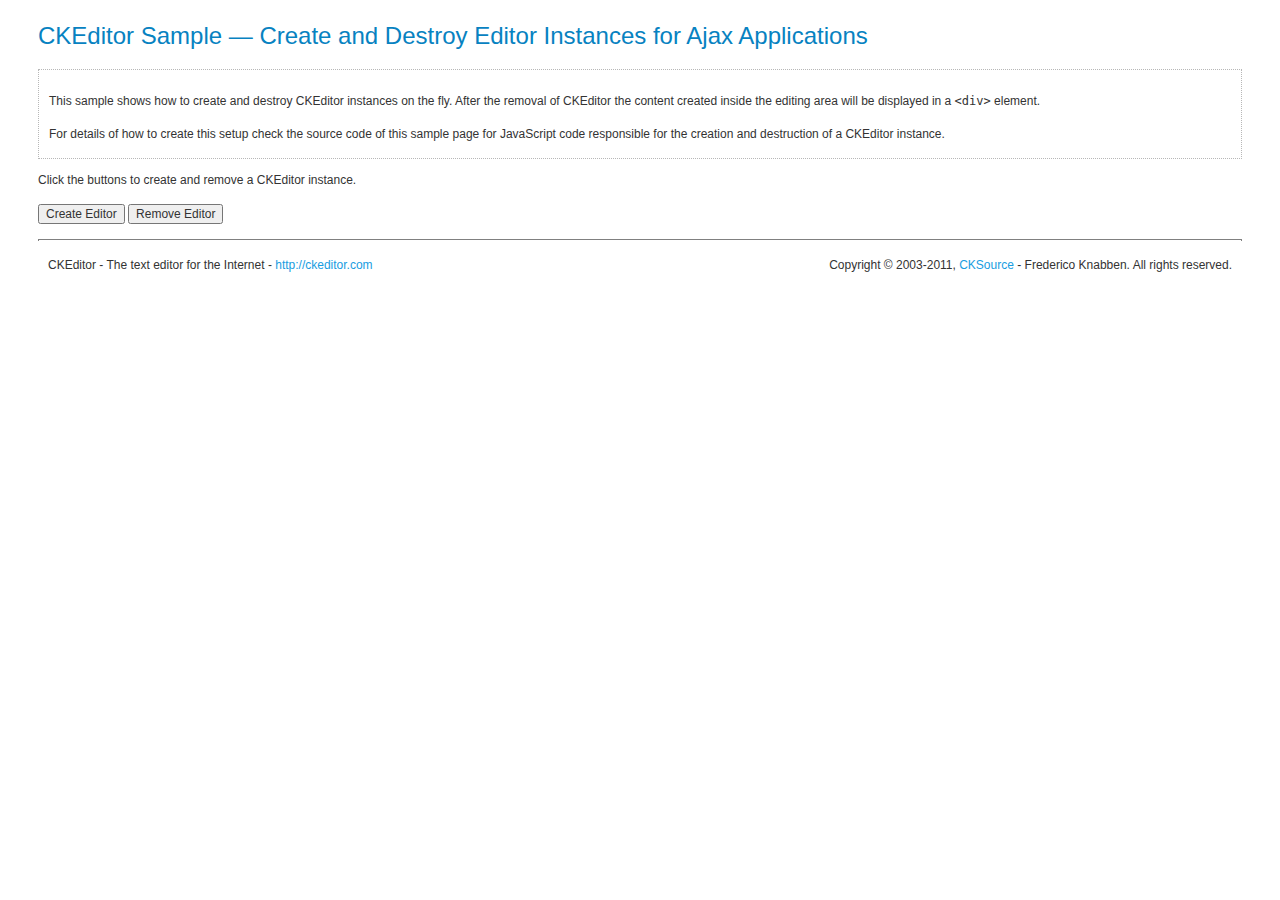
<file: ckeditor_3.6.2/ckeditor/_samples/ajax.html>
<!DOCTYPE html PUBLIC "-//W3C//DTD XHTML 1.0 Transitional//EN" "http://www.w3.org/TR/xhtml1/DTD/xhtml1-transitional.dtd">
<!--
Copyright (c) 2003-2011, CKSource - Frederico Knabben. All rights reserved.
For licensing, see LICENSE.html or http://ckeditor.com/license
-->
<html xmlns="http://www.w3.org/1999/xhtml">
<head>
	<title>Ajax &mdash; CKEditor Sample</title>
	<meta content="text/html; charset=utf-8" http-equiv="content-type" />
	<script type="text/javascript" src="../ckeditor.js"></script>
	<script src="sample.js" type="text/javascript"></script>
	<link href="sample.css" rel="stylesheet" type="text/css" />
	<script type="text/javascript">
	//<![CDATA[

var editor, html = '';

function createEditor()
{
	if ( editor )
		return;


	// Create a new editor inside the <div id="editor">, setting its value to html
	var config = {};
	editor = CKEDITOR.appendTo( 'editor', config, html );
}

function removeEditor()
{
	if ( !editor )
		return;

	// Retrieve the editor contents. In an Ajax application, this data would be
	// sent to the server or used in any other way.
	document.getElementById( 'editorcontents' ).innerHTML = html = editor.getData();
	document.getElementById( 'contents' ).style.display = '';

	// Destroy the editor.
	editor.destroy();
	editor = null;
}

	//]]>
	</script>
</head>
<body>
	<h1 class="samples">
		CKEditor Sample &mdash; Create and Destroy Editor Instances for Ajax Applications
	</h1>
	<div class="description">
	<p>
		This sample shows how to create and destroy CKEditor instances on the fly. After the removal of CKEditor the content created inside the editing
		area will be displayed in a <code>&lt;div&gt;</code> element.
	</p>
	<p>
		For details of how to create this setup check the source code of this sample page
		for JavaScript code responsible for the creation and destruction of a CKEditor instance.
	</p>
	</div>

	<!-- This <div> holds alert messages to be display in the sample page. -->
	<div id="alerts">
		<noscript>
			<p>
				<strong>CKEditor requires JavaScript to run</strong>. In a browser with no JavaScript
				support, like yours, you should still see the contents (HTML data) and you should
				be able to edit it normally, without a rich editor interface.
			</p>
		</noscript>
	</div>
	<p>Click the buttons to create and remove a CKEditor instance.</p>
	<p>
		<input onclick="createEditor();" type="button" value="Create Editor" />
		<input onclick="removeEditor();" type="button" value="Remove Editor" />
	</p>
	<!-- This div will hold the editor. -->
	<div id="editor">
	</div>
	<div id="contents" style="display: none">
		<p>
			Edited Contents:</p>
		<!-- This div will be used to display the editor contents. -->
		<div id="editorcontents">
		</div>
	</div>
	<div id="footer">
		<hr />
		<p>
			CKEditor - The text editor for the Internet - <a class="samples" href="http://ckeditor.com/">http://ckeditor.com</a>
		</p>
		<p id="copy">
			Copyright &copy; 2003-2011, <a class="samples" href="http://cksource.com/">CKSource</a> - Frederico
			Knabben. All rights reserved.
		</p>
	</div>
</body>
</html>
</file>
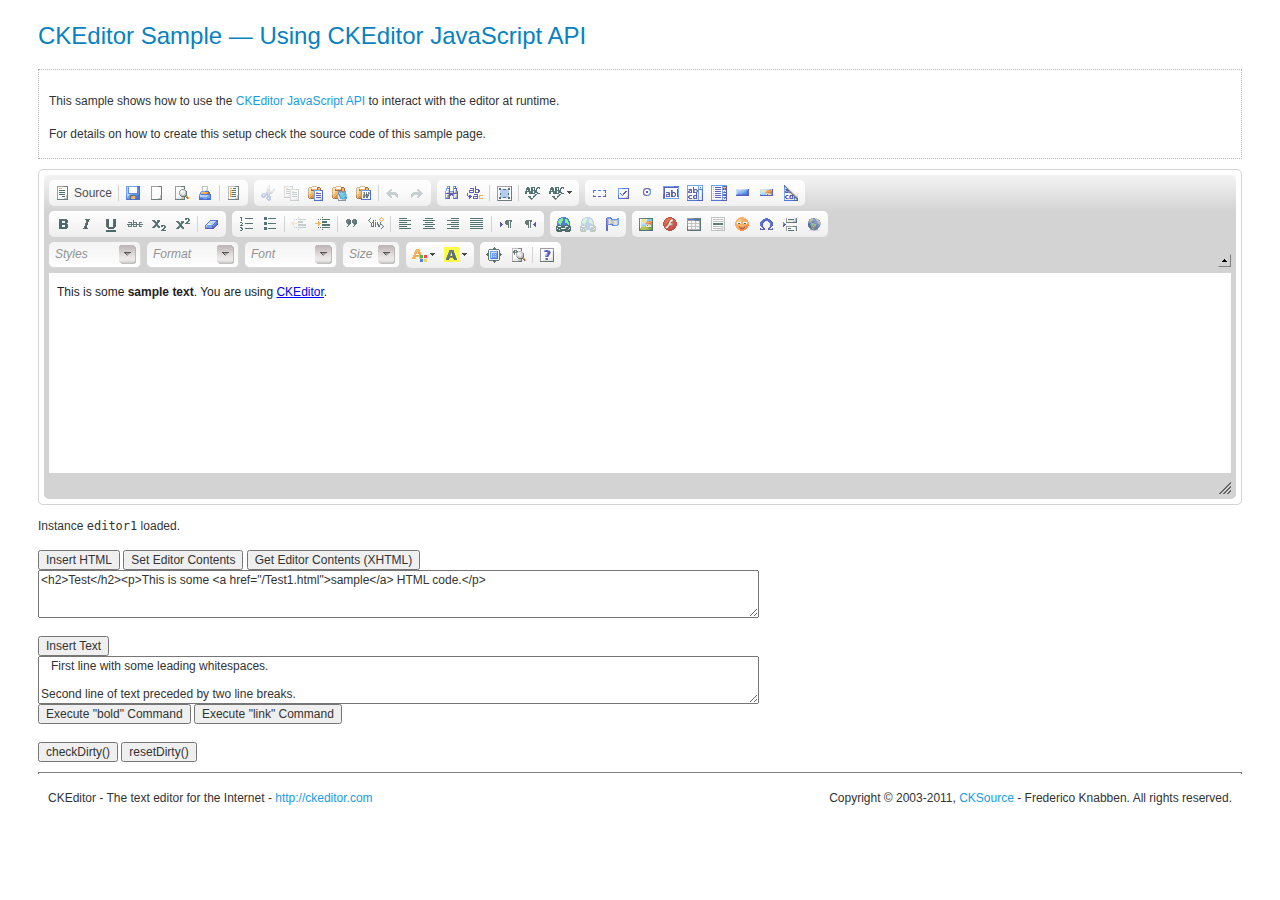
<file: ckeditor_3.6.2/ckeditor/_samples/api.html>
<!DOCTYPE html PUBLIC "-//W3C//DTD XHTML 1.0 Transitional//EN" "http://www.w3.org/TR/xhtml1/DTD/xhtml1-transitional.dtd">
<!--
Copyright (c) 2003-2011, CKSource - Frederico Knabben. All rights reserved.
For licensing, see LICENSE.html or http://ckeditor.com/license
-->
<html xmlns="http://www.w3.org/1999/xhtml">
<head>
	<title>API Usage &mdash; CKEditor Sample</title>
	<meta content="text/html; charset=utf-8" http-equiv="content-type" />
	<script type="text/javascript" src="../ckeditor.js"></script>
	<script src="sample.js" type="text/javascript"></script>
	<link href="sample.css" rel="stylesheet" type="text/css" />
	<script type="text/javascript">
	//<![CDATA[

// The instanceReady event is fired, when an instance of CKEditor has finished
// its initialization.
CKEDITOR.on( 'instanceReady', function( ev )
{
	// Show the editor name and description in the browser status bar.
	document.getElementById( 'eMessage' ).innerHTML = '<p>Instance <code>' + ev.editor.name + '<\/code> loaded.<\/p>';

	// Show this sample buttons.
	 document.getElementById( 'eButtons' ).style.display = 'block';
});

function InsertHTML()
{
	// Get the editor instance that we want to interact with.
	var oEditor = CKEDITOR.instances.editor1;
	var value = document.getElementById( 'htmlArea' ).value;

	// Check the active editing mode.
	if ( oEditor.mode == 'wysiwyg' )
	{
		// Insert HTML code.
		// http://docs.cksource.com/ckeditor_api/symbols/CKEDITOR.editor.html#insertHtml
		oEditor.insertHtml( value );
	}
	else
		alert( 'You must be in WYSIWYG mode!' );
}

function InsertText()
{
	// Get the editor instance that we want to interact with.
	var oEditor = CKEDITOR.instances.editor1;
	var value = document.getElementById( 'txtArea' ).value;

	// Check the active editing mode.
	if ( oEditor.mode == 'wysiwyg' )
	{
		// Insert as plain text.
		// http://docs.cksource.com/ckeditor_api/symbols/CKEDITOR.editor.html#insertText
		oEditor.insertText( value );
	}
	else
		alert( 'You must be in WYSIWYG mode!' );
}

function SetContents()
{
	// Get the editor instance that we want to interact with.
	var oEditor = CKEDITOR.instances.editor1;
	var value = document.getElementById( 'htmlArea' ).value;

	// Set editor contents (replace current contents).
	// http://docs.cksource.com/ckeditor_api/symbols/CKEDITOR.editor.html#setData
	oEditor.setData( value );
}

function GetContents()
{
	// Get the editor instance that you want to interact with.
	var oEditor = CKEDITOR.instances.editor1;

	// Get editor contents
	// http://docs.cksource.com/ckeditor_api/symbols/CKEDITOR.editor.html#getData
	alert( oEditor.getData() );
}

function ExecuteCommand( commandName )
{
	// Get the editor instance that we want to interact with.
	var oEditor = CKEDITOR.instances.editor1;

	// Check the active editing mode.
	if ( oEditor.mode == 'wysiwyg' )
	{
		// Execute the command.
		// http://docs.cksource.com/ckeditor_api/symbols/CKEDITOR.editor.html#execCommand
		oEditor.execCommand( commandName );
	}
	else
		alert( 'You must be in WYSIWYG mode!' );
}

function CheckDirty()
{
	// Get the editor instance that we want to interact with.
	var oEditor = CKEDITOR.instances.editor1;
	// Checks whether the current editor contents present changes when compared
	// to the contents loaded into the editor at startup
	// http://docs.cksource.com/ckeditor_api/symbols/CKEDITOR.editor.html#checkDirty
	alert( oEditor.checkDirty() );
}

function ResetDirty()
{
	// Get the editor instance that we want to interact with.
	var oEditor = CKEDITOR.instances.editor1;
	// Resets the "dirty state" of the editor (see CheckDirty())
	// http://docs.cksource.com/ckeditor_api/symbols/CKEDITOR.editor.html#resetDirty
	oEditor.resetDirty();
	alert( 'The "IsDirty" status has been reset' );
}

	//]]>
	</script>

</head>
<body>
	<h1 class="samples">
		CKEditor Sample &mdash; Using CKEditor JavaScript API
	</h1>
	<div class="description">
	<p>
		This sample shows how to use the
		<a class="samples" href="http://docs.cksource.com/ckeditor_api/symbols/CKEDITOR.editor.html">CKEditor JavaScript API</a>
		to interact with the editor at runtime.
	</p>
	<p>
		For details on how to create this setup check the source code of this sample page.
	</p>
	</div>

	<!-- This <div> holds alert messages to be display in the sample page. -->
	<div id="alerts">
		<noscript>
			<p>
				<strong>CKEditor requires JavaScript to run</strong>. In a browser with no JavaScript
				support, like yours, you should still see the contents (HTML data) and you should
				be able to edit it normally, without a rich editor interface.
			</p>
		</noscript>
	</div>
	<form action="sample_posteddata.php" method="post">
		<textarea cols="100" id="editor1" name="editor1" rows="10">&lt;p&gt;This is some &lt;strong&gt;sample text&lt;/strong&gt;. You are using &lt;a href="http://ckeditor.com/"&gt;CKEditor&lt;/a&gt;.&lt;/p&gt;</textarea>

		<script type="text/javascript">
		//<![CDATA[
			// Replace the <textarea id="editor1"> with an CKEditor instance.
			var editor = CKEDITOR.replace( 'editor1' );
		//]]>
		</script>

		<div id="eMessage">
		</div>
		<div id="eButtons" style="display: none">
			<input onclick="InsertHTML();" type="button" value="Insert HTML" />
			<input onclick="SetContents();" type="button" value="Set Editor Contents" />
			<input onclick="GetContents();" type="button" value="Get Editor Contents (XHTML)" />
			<br />
			<textarea cols="100" id="htmlArea" rows="3">&lt;h2&gt;Test&lt;/h2&gt;&lt;p&gt;This is some &lt;a href="/Test1.html"&gt;sample&lt;/a&gt; HTML code.&lt;/p&gt;</textarea>
			<br />
			<br />
			<input onclick="InsertText();" type="button" value="Insert Text" />
			<br />
			<textarea cols="100" id="txtArea" rows="3">   First line with some leading whitespaces.

Second line of text preceded by two line breaks.</textarea>
			<br />
			<input onclick="ExecuteCommand('bold');" type="button" value="Execute &quot;bold&quot; Command" />
			<input onclick="ExecuteCommand('link');" type="button" value="Execute &quot;link&quot; Command" />
			<br />
			<br />
			<input onclick="CheckDirty();" type="button" value="checkDirty()" />
			<input onclick="ResetDirty();" type="button" value="resetDirty()" />
		</div>
	</form>
	<div id="footer">
		<hr />
		<p>
			CKEditor - The text editor for the Internet - <a class="samples" href="http://ckeditor.com/">http://ckeditor.com</a>
		</p>
		<p id="copy">
			Copyright &copy; 2003-2011, <a class="samples" href="http://cksource.com/">CKSource</a> - Frederico
			Knabben. All rights reserved.
		</p>
	</div>
</body>
</html>
</file>
<file: ckeditor_3.6.2/ckeditor/_samples/sample.css>
/*
Copyright (c) 2003-2011, CKSource - Frederico Knabben. All rights reserved.
For licensing, see LICENSE.html or http://ckeditor.com/license
*/

html, body, h1, h2, h3, h4, h5, h6, div, span, blockquote, p, address, form, fieldset, img, ul, ol, dl, dt, dd, li, hr, table, td, th, strong, em, sup, sub, dfn, ins, del, q, cite, var, samp, code, kbd, tt, pre {
	line-height: 1.5em;
}

body {
	padding:10px 30px;
}

input, textarea, select, option, optgroup, button, td, th {
	font-size: 100%;
}

pre,
code,
kbd,
samp,
tt{
  font-family: monospace,monospace;
  font-size: 1em;
}

h1.samples {
  color:#0782C1;
  font-size:200%;
  font-weight:normal;
  margin: 0;
  padding: 0;
}

h2.samples {
  color:#000000;
  font-size:130%;
  margin: 0;
  padding: 0;
}

p, blockquote, address, form, pre, dl, h1.samples, h2.samples {
	margin-bottom:15px;
}

ul.samples {
	margin-bottom:15px;
}

.clear {
	clear:both;
}

fieldset
{
	margin: 0;
	padding: 10px;
}

body, input, textarea {
	color: #333333;
	font-family: Arial, Helvetica, sans-serif;
}

body {
	font-size: 75%;
}

a.samples {
	color:#189DE1;
	text-decoration:none;
}

a.samples:hover {
  text-decoration:underline;
}

form
{
	margin: 0;
	padding: 0;
}

pre.samples
{
	background-color: #F7F7F7;
	border: 1px solid #D7D7D7;
	overflow: auto;
	padding: 0.25em;
}

#alerts
{
	color: Red;
}

#footer hr
{
	margin: 10px 0 15px 0;
	height: 1px;
	border: solid 1px gray;
	border-bottom: none;
}

#footer p
{
	margin: 0 10px 10px 10px;
	float: left;
}

#footer #copy
{
	float: right;
}

#outputSample
{
	width: 100%;
	table-layout: fixed;
}

#outputSample thead th
{
	color: #dddddd;
	background-color: #999999;
	padding: 4px;
	white-space: nowrap;
}

#outputSample tbody th
{
	vertical-align: top;
	text-align: left;
}

#outputSample pre
{
	margin: 0;
	padding: 0;
	white-space: pre; /* CSS2 */
	white-space: -moz-pre-wrap; /* Mozilla*/
	white-space: -o-pre-wrap; /* Opera 7 */
	white-space: pre-wrap; /* CSS 2.1 */
	white-space: pre-line; /* CSS 3 (and 2.1 as well, actually) */
	word-wrap: break-word; /* IE */
}

.description {
	border: 1px dotted #B7B7B7;
	margin-bottom: 10px;
	padding: 10px 10px 0;
}

label {
	display: block;
	margin-bottom:6px;
}

.cke_dialog label
{
	display: inline;
	margin-bottom: auto;
}
</file>
